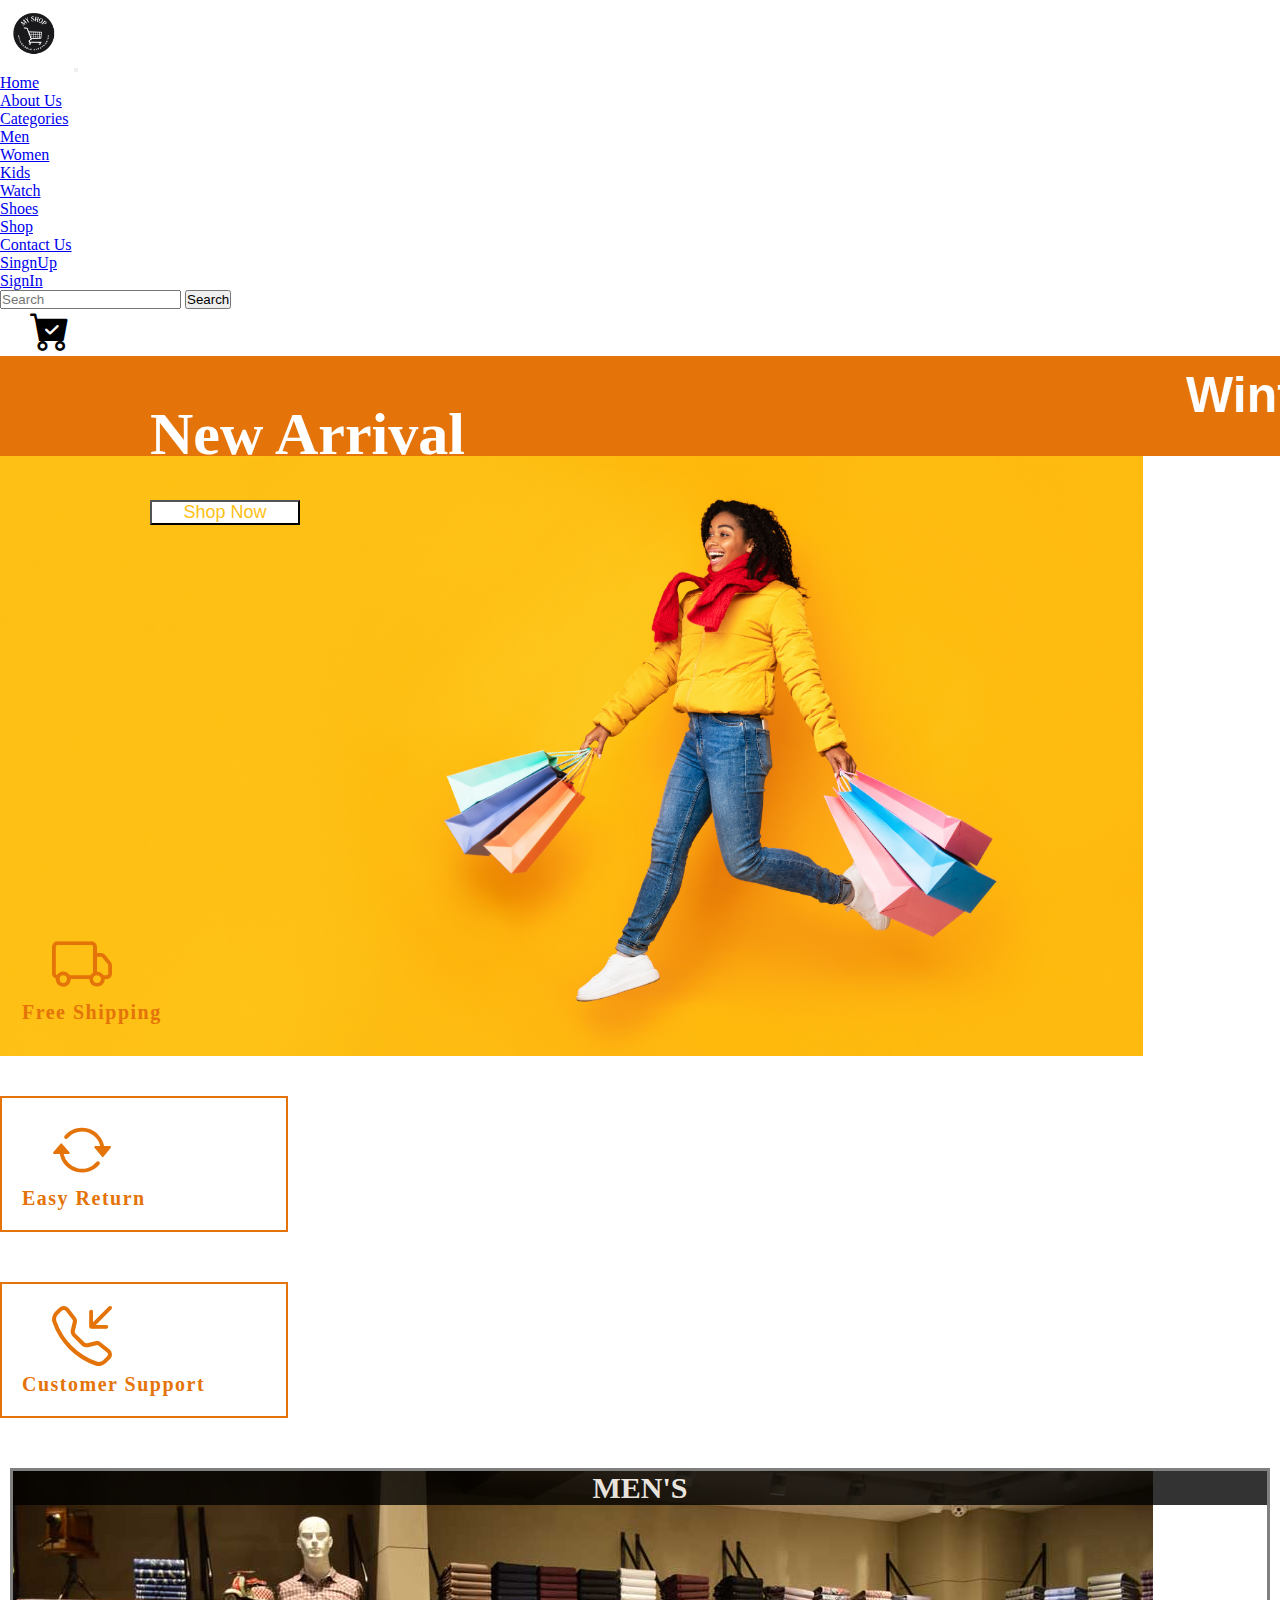
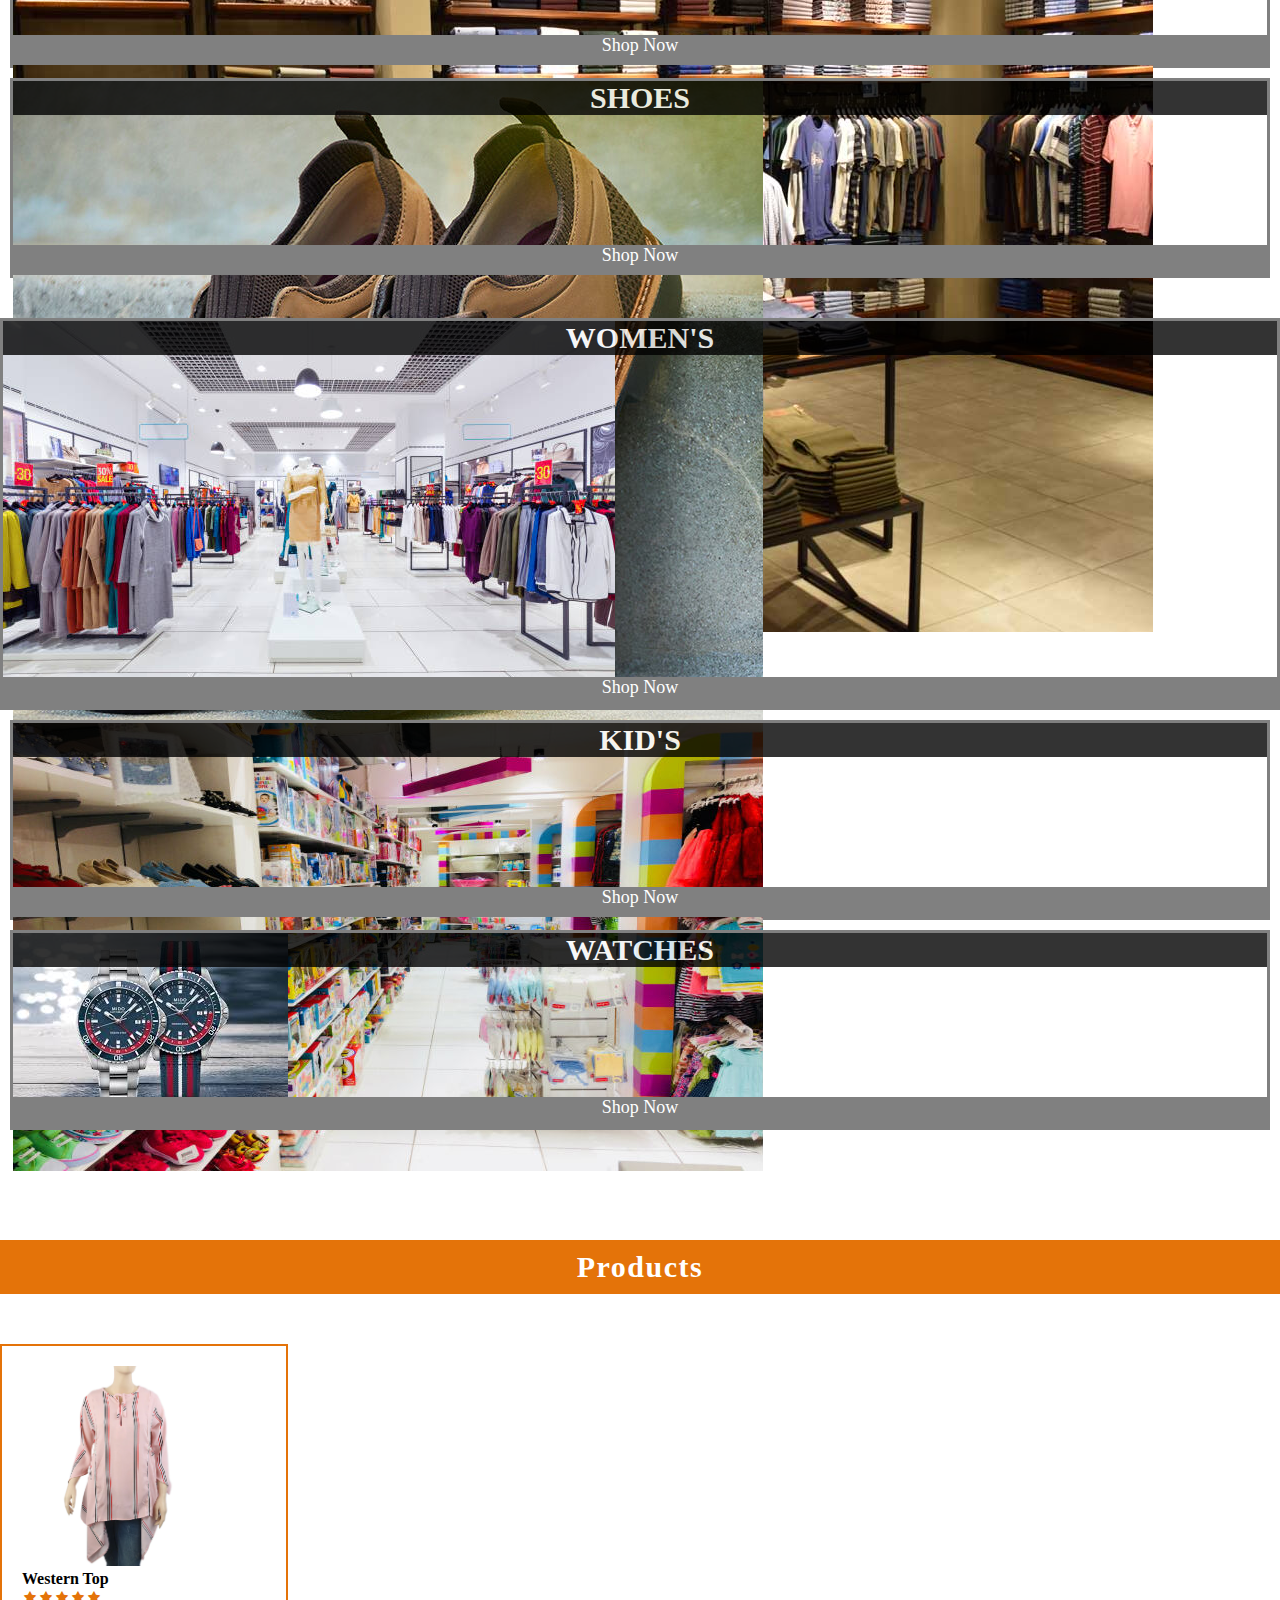
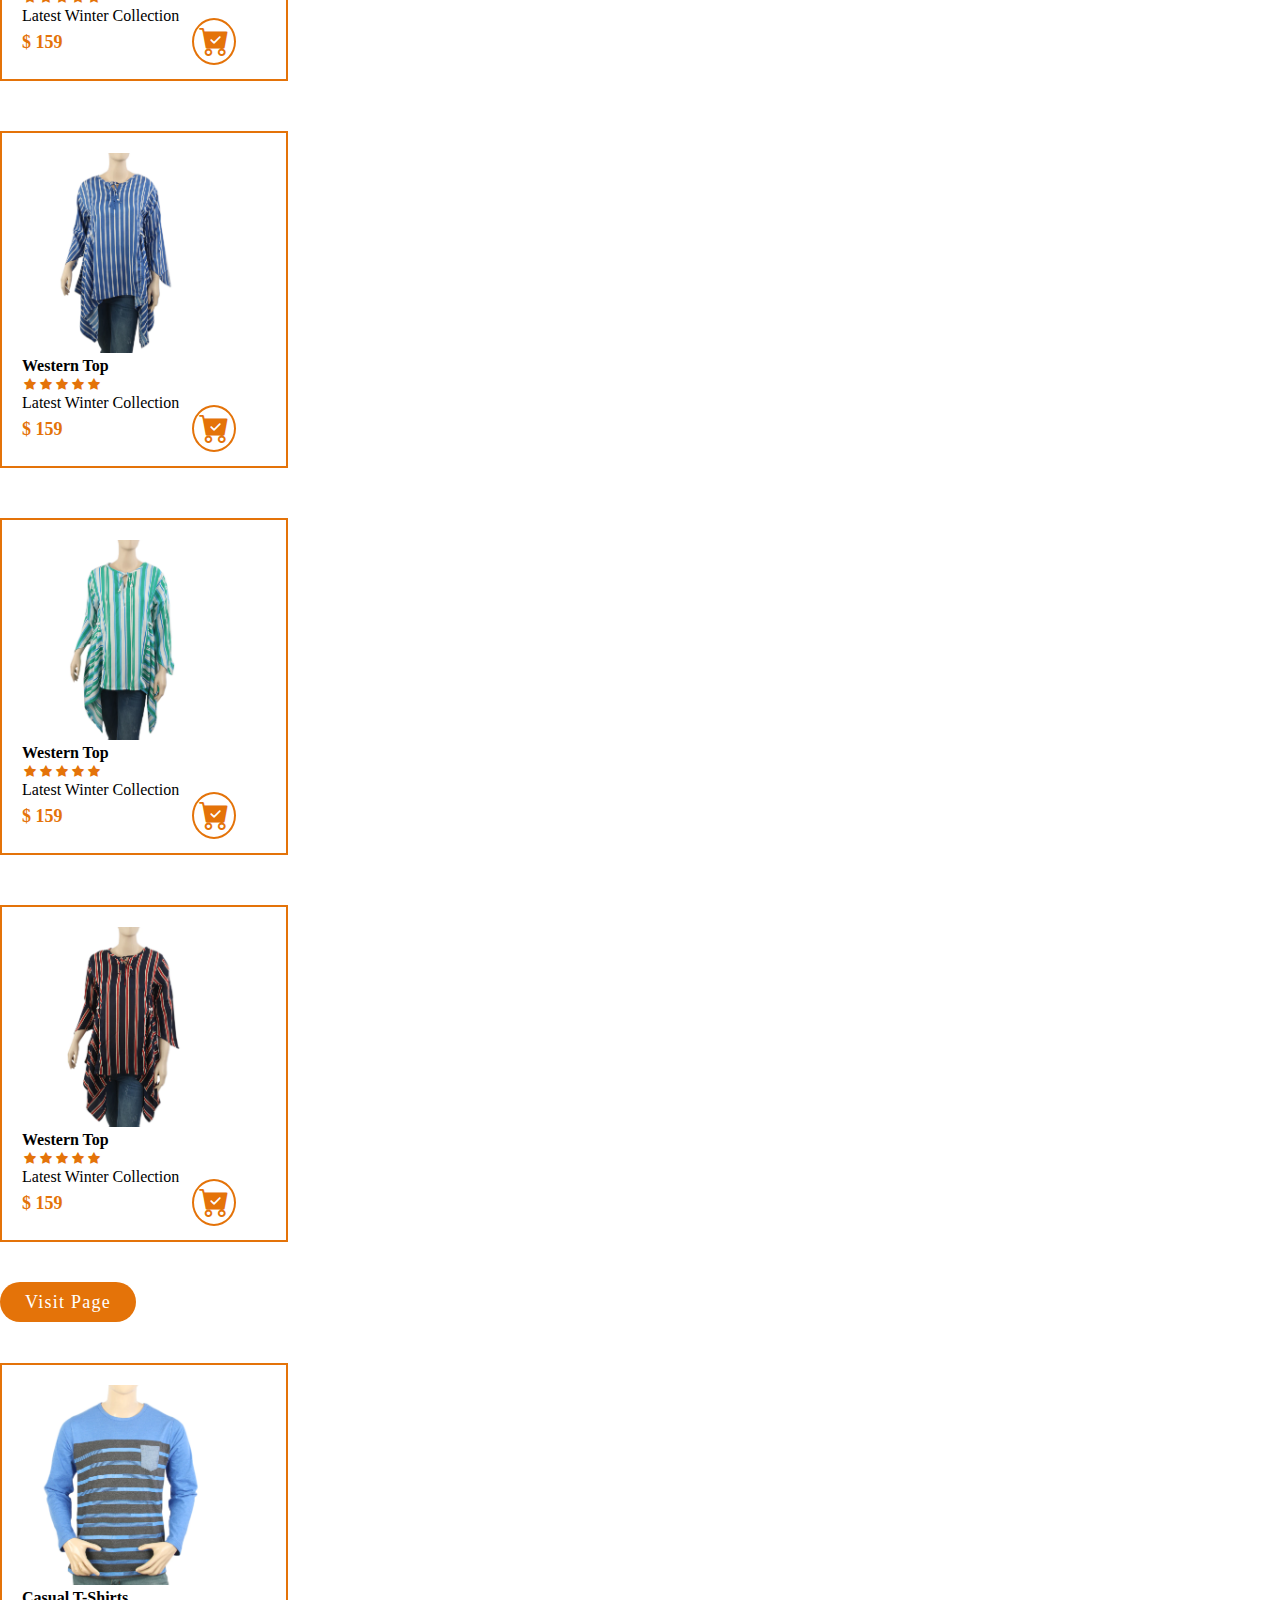
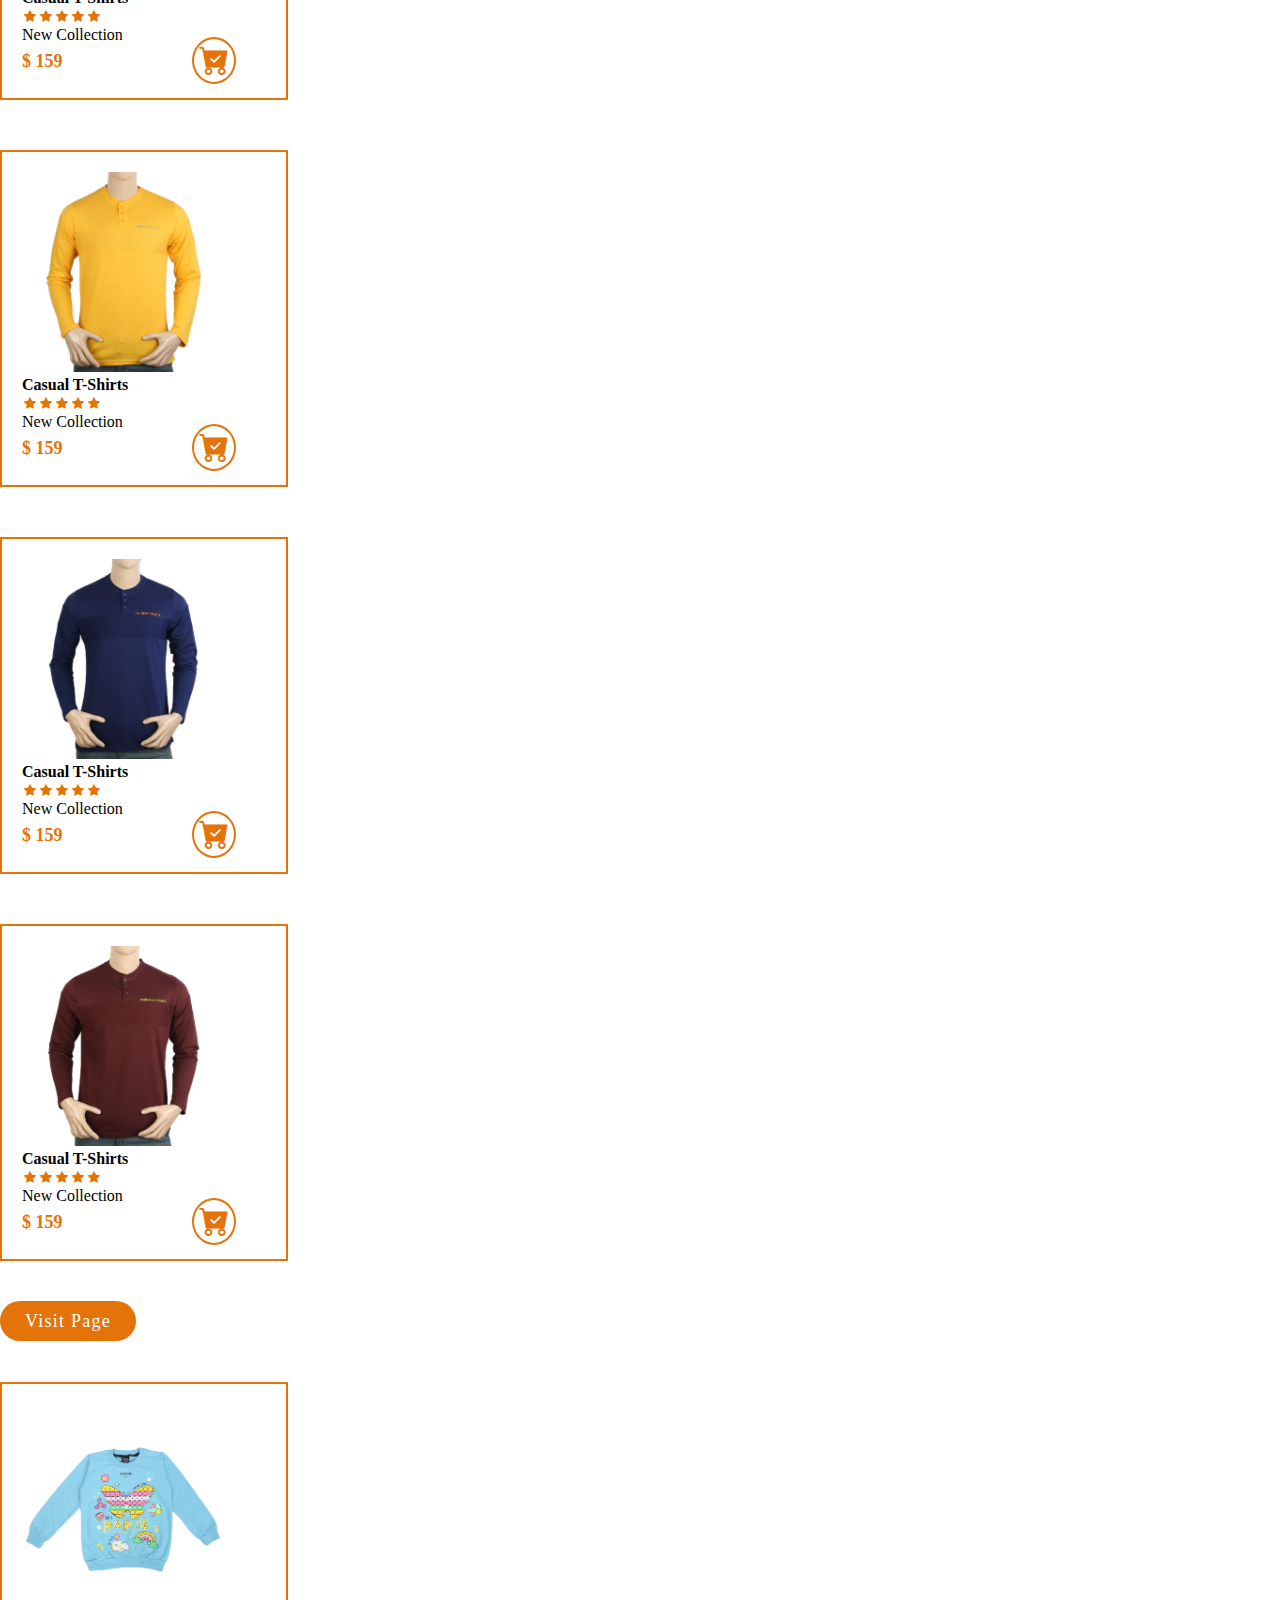
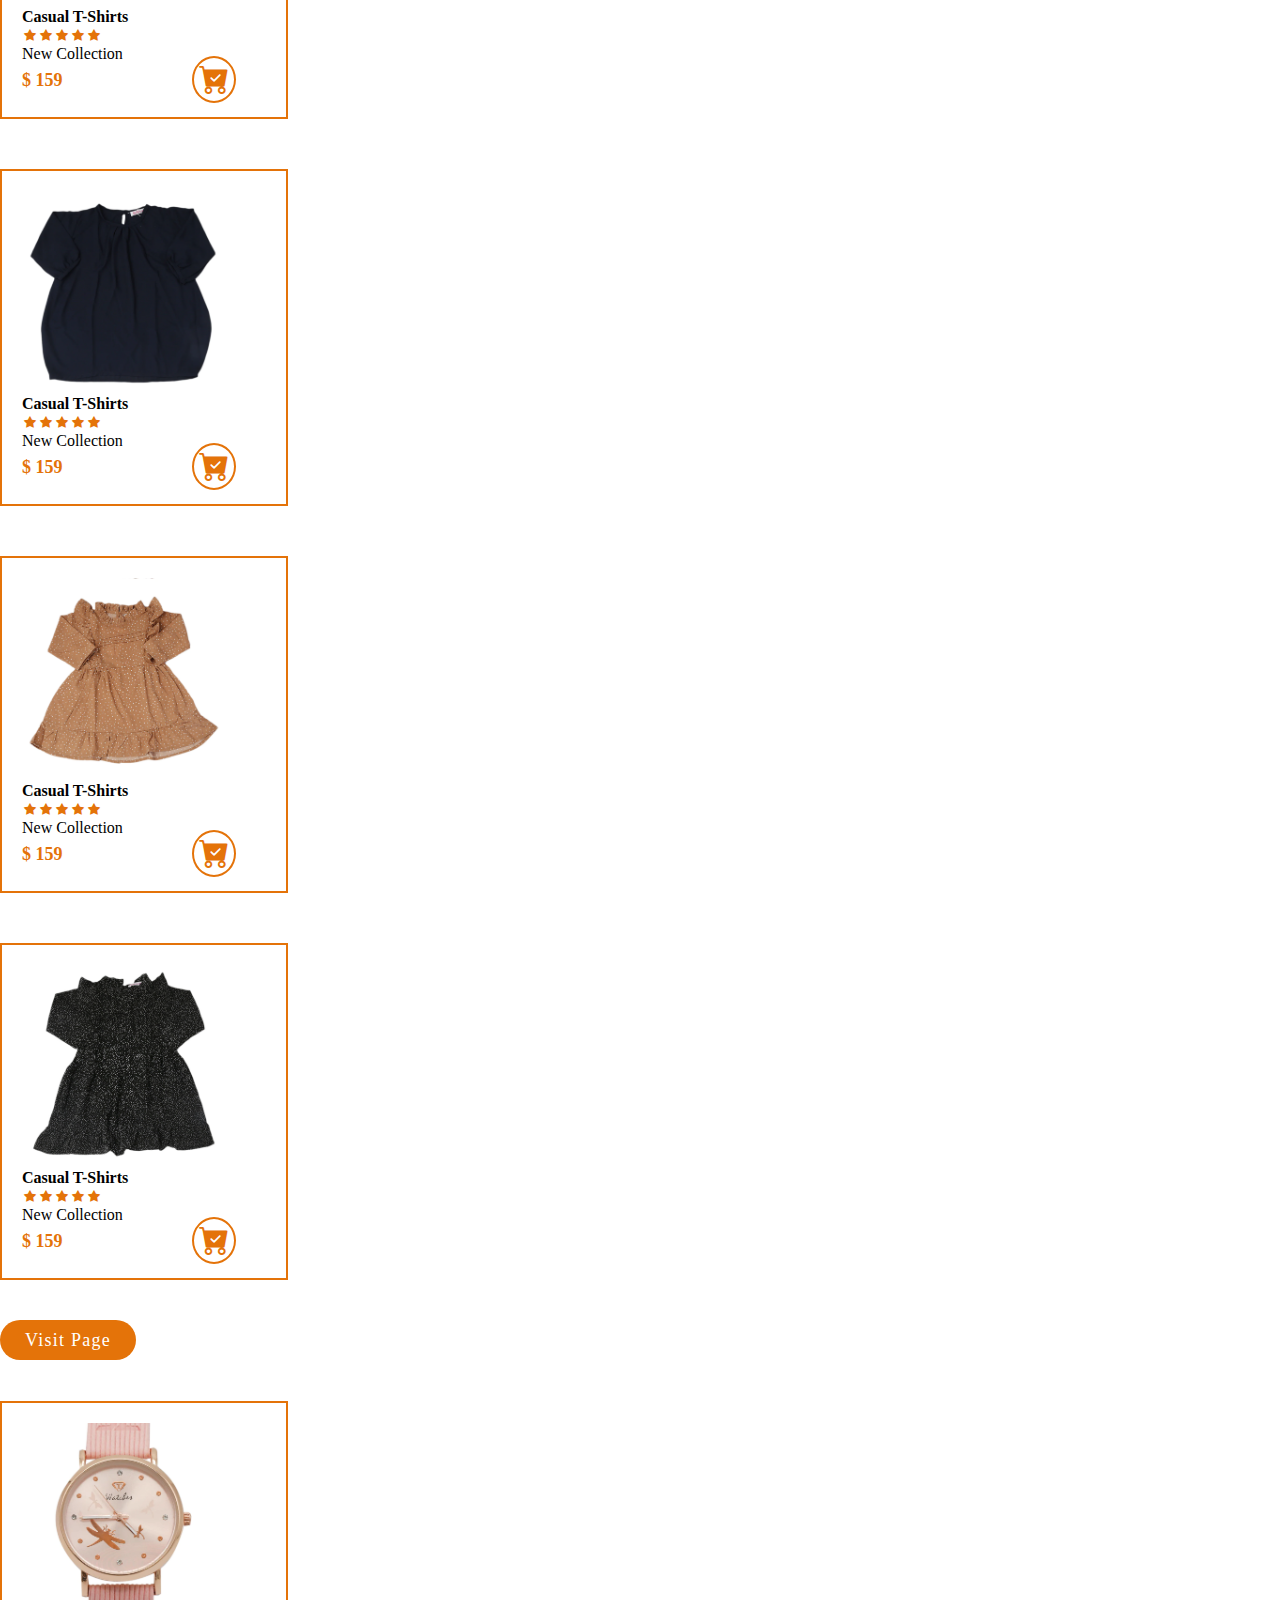
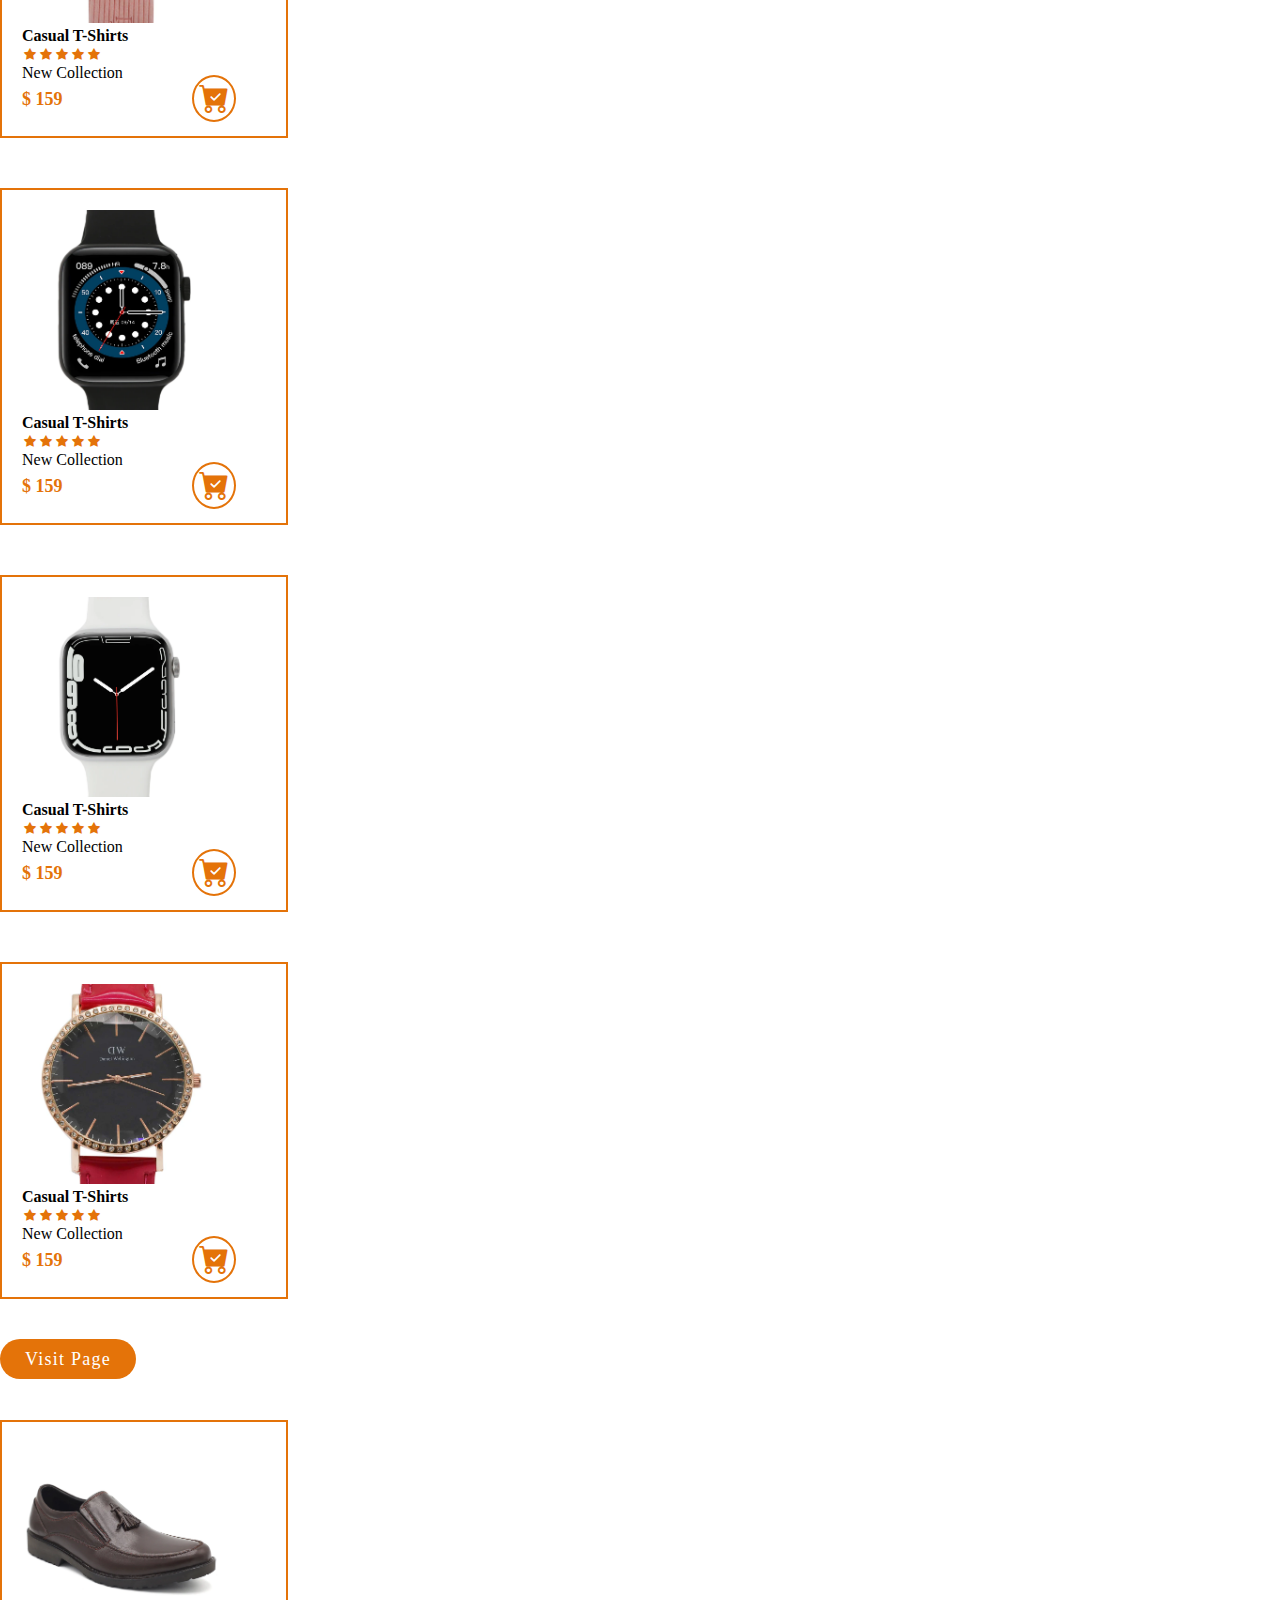
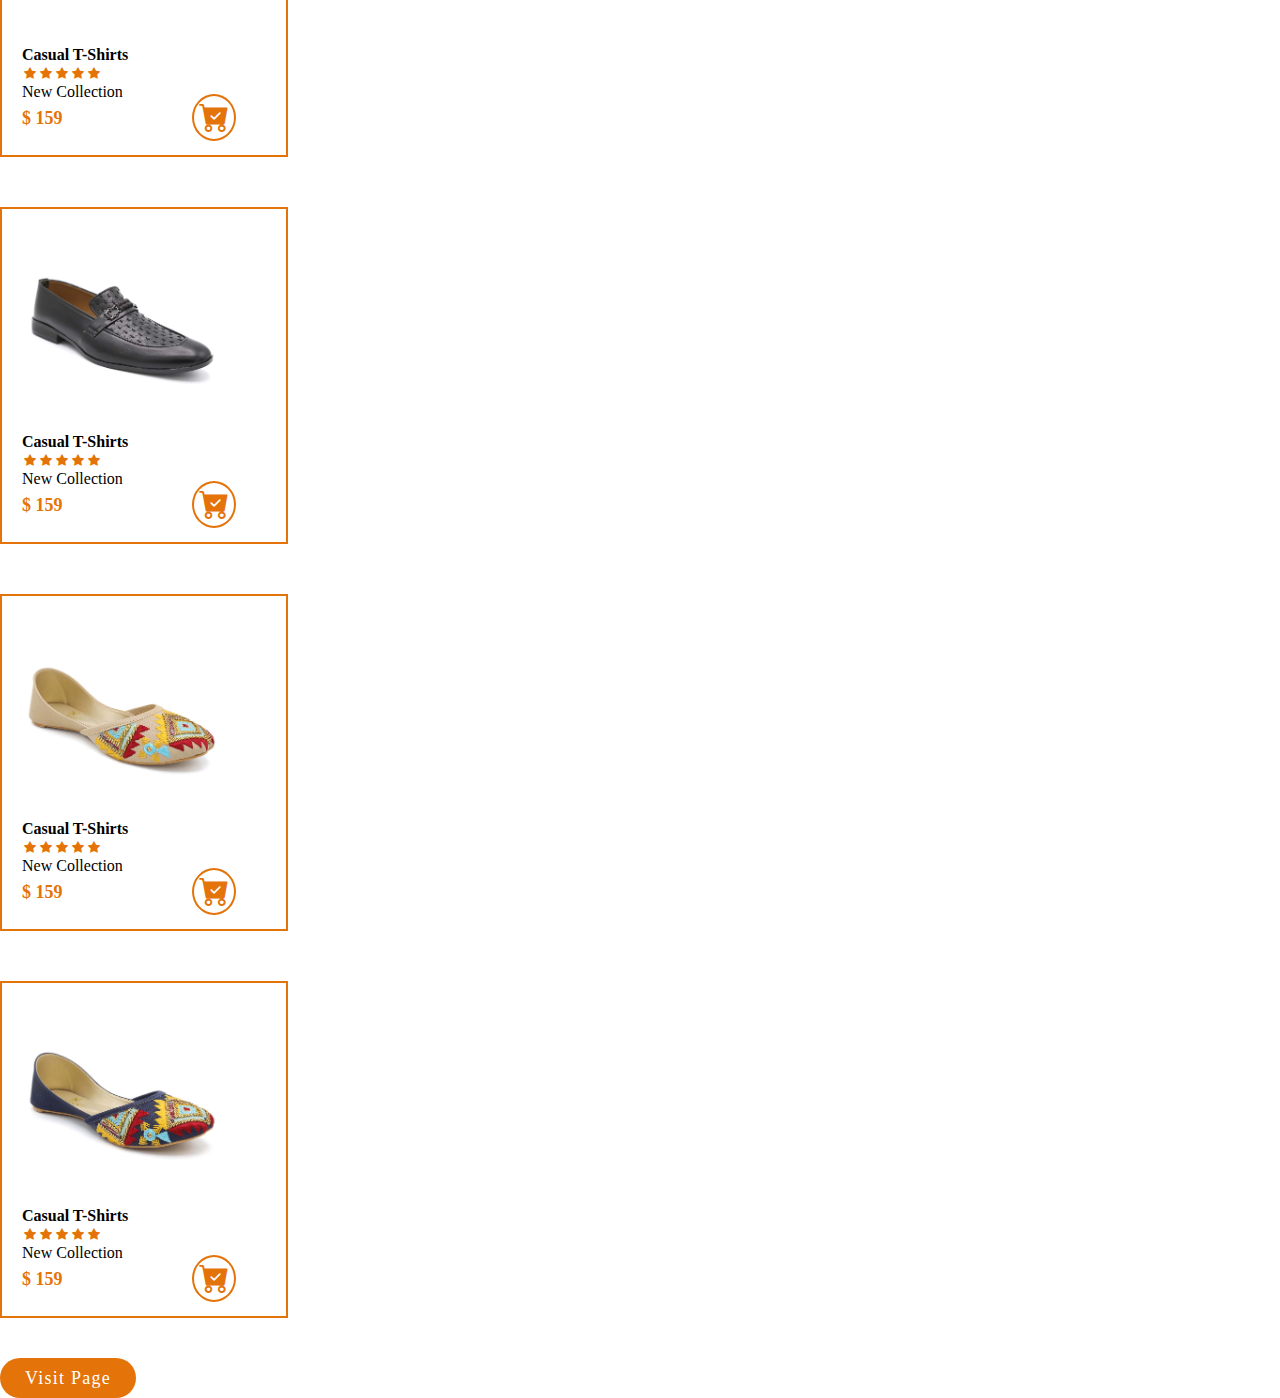
<file: index.html>
<!DOCTYPE html>
<html lang="en">
<head>
    <meta charset="UTF-8">
    <meta http-equiv="X-UA-Compatible" content="IE=edge">
    <meta name="viewport" content="width=device-width, initial-scale=1.0">
    
    <link rel="stylesheet" href="https://cdn.jsdelivr.net/npm/bootstrap-icons@1.9.1/font/bootstrap-icons.css">
    <link href="https://cdn.jsdelivr.net/npm/bootstrap@5.2.2/dist/css/bootstrap.min.css" rel="stylesheet" integrity="sha384-Zenh87qX5JnK2Jl0vWa8Ck2rdkQ2Bzep5IDxbcnCeuOxjzrPF/et3URy9Bv1WTRi" crossorigin="anonymous">
    <link rel="stylesheet" href="style.css" type="text/css">
    <title>My Store</title>
</head>
<body>
    
<!-- NAVBAR -->

<nav class="navbar navbar-expand-lg navbar-light bg-light">
    <div class="container-fluid">
      <!-- <a class="navbar-brand" href="#">Navbar</a> -->
      
          <img src="./image/mylogo.png" alt="" width="70" height="70">
        
      <button class="navbar-toggler" type="button" data-bs-toggle="collapse" data-bs-target="#navbarSupportedContent" aria-controls="navbarSupportedContent" aria-expanded="false" aria-label="Toggle navigation">
        <span class="navbar-toggler-icon"></span>
      </button>
      
      <div class="collapse navbar-collapse" id="navbarSupportedContent">
        <ul class="navbar-nav me-auto mb-2 mb-lg-0">
          <li class="nav-item">
            <a class="nav-link active" aria-current="page" href="#">Home</a>
          </li>
          <li class="nav-item">
            <a class="nav-link" href="#">About Us</a>
          </li>
          <li class="nav-item dropdown">
            <a class="nav-link dropdown-toggle" href="#" id="navbarDropdown" role="button" data-bs-toggle="dropdown" aria-expanded="false">
             Categories
            </a>
            <ul class="dropdown-menu" aria-labelledby="navbarDropdown">
              <li><a class="dropdown-item" href="./pages/men.html">Men</a></li>
              <li><a class="dropdown-item" href="./pages/women.html">Women</a></li>
              <li><a class="dropdown-item" href="./pages/gilrs.html">Kids</a></li>
              <li><a class="dropdown-item" href="#">Watch</a></li>
              <li><a class="dropdown-item" href="./pages/shoes.html">Shoes</a></li>
            </ul>
          </li>
          <li class="nav-item">
            <a class="nav-link" href="./pages/shoppage1.html">Shop</a>
          </li>
          <li class="nav-item">
            <a class="nav-link" href="#">Contact Us</a>
          </li>
          <li class="nav-item">
            <a class="nav-link" href="#">SingnUp</a>
          </li>
          <li class="nav-item">
            <a class="nav-link" href="#">SignIn</a>
          </li>  
        </ul>
       
        
        <form class="d-flex">
          <input class="form-control me-2" type="search" placeholder="Search" aria-label="Search">
          <button class="btn btn-outline-success" type="submit">Search</button>
        </form>
        <i class="bi bi-cart-check-fill"></i>
      </div>
      <!-- <i class="bi bi-cart-check-fill"></i> -->
    </div>
  </nav>

 





  


    <!-- https://www.clicky.pk/ -->
    <div class="conatiner-fluid">
        <div class="row">
            <div class="marquee col-md-12">
                <marquee class="blink" scrollamount="10">Winter Sale Flat 25%</marquee>
            </div>
        </div>
    </div>


   
<!-- MAIN SECTION -->

  <div class=" mainsection ">
        <div class="row">
            <div class="col-md-12">
               
                <img src="./image/mainimage.png" class="w-100 img-fluid d-inline">
                <h2>New Arrival</h2>
                <button type="button" class="btn ">Shop Now</button>
            </div>
        </div>
    </div>

    <div class="container text-center mt-5 ">
      <div class="row features-main">
        <div class="col-md-4  ">
          <div class="card features" style="width: 18rem;">
            <i class="bi bi-truck"></i>
            <div class="card-body">
              <h3 class="card-title">Free Shipping</h3>
    
            </div>
          </div>
        </div>
        <div class="col-md-4 ">
          <div class="card features" style="width: 18rem;">
            <i class="bi bi-arrow-repeat"></i>
            <div class="card-body">
              <h3 class="card-title">Easy Return</h3>
              
            </div>
          </div>
        </div>
        <div class="col-md-4 ">
          <div class="card features" style="width: 18rem;">
            <i class="bi bi-telephone-inbound"></i>
            <div class="card-body">
              <h3 class="card-title">Customer Support</h3>
              
            </div>
          </div>
        </div>
    
      </div>
    </div>
       

    <div class="container mt-5 ">
      <div class="row">
        <div class="col-md-3 category ">
          <div class="category-sub img-hover-zoom">
            <img src="./image/men.jpg" class="w-100 h-100 img-fluid d-inline ">
            <p>MEN'S</p>
            <a href="#">Shop Now</a>
          </div>
          <div class="category-sub img-hover-zoom">
            <img src="./image/shoes.jpg" class="w-100 h-100 img-fluid d-inline">
            <p>SHOES</p>
            <a href="#">Shop Now</a>
          </div>
        </div>
        <div class="col-md-6 d-flex flex-wrap align-items-center category-sub1 img-hover-zoom ">
          <!-- <div class=""> -->
          <img src="./image/women1.jpg" class="w-100 h-100 img-fluid d-inline ">
          <p>WOMEN'S</p>
          <a href="#">Shop Now</a>
        <!-- </div> -->
        </div>
        <div class="col-md-3 category ">
          <div class="category-sub img-hover-zoom">
            <img src="./image/kids.jpg" class="w-100 h-100 img-fluid d-inline">
            <p>KID'S</p>
            <a href="#">Shop Now</a>
          </div>
          <div class="category-sub img-hover-zoom">
            <img src="./image/watch.jpg" class="w-100 h-100 img-fluid d-inline">
            <p>WATCHES</p>
            <a href="#">Shop Now</a>
          </div>
        </div>
      </div>
    </div>
    



<!-- PRODUCTS -->






<!-- 
    <div class="col-md-3 mt-3 categories-sub">
      <div class="card features" style="width: 18rem;">
        <img src="./image/products/w1.webp" class="w-100 img-fluid d-inline">
        <div class="card-body">
          <h5 class="card-title">Western Top</h5>
          <div class="rating"> <i class="bi bi-star-fill"></i>
            <i class="bi bi-star-fill"></i>
            <i class="bi bi-star-fill"></i>
            <i class="bi bi-star-fill"></i>
            <i class="bi bi-star-fill"></i> 
          </div>
          <p class="card-text">Latest Winter Collection</p>
          <div class="pricetag" >
            <h4>$ 159</h4>
    <a href="#" ><i class="bi bi-cart-check-fill"></i></a>
          </div>

        </div>
      </div>
    </div> -->
    
    <div class="container-fluid">
      <div class="row categories-title">
          
              <h2>Products</h2>
          
      </div>
  </div>

    <div class="container-fluid  ">
      <div class="row ">
    
        <div class="col-md-3 mt-3 ">
          <div class="card features" style="width: 18rem;">
            <img id='w1' src="./image/products/women/w1.webp" 
            onmouseover="onHover(id,'./image/products/women/w1a.webp');" 
            onmouseout="offHover(id,'./image/products/women/w1.webp');"  
            class="w-100 img-fluid d-inline">
            <div class="card-body">
              <h5 class="card-title">Western Top</h5>
          <div class="rating"> <i class="bi bi-star-fill"></i>
            <i class="bi bi-star-fill"></i>
            <i class="bi bi-star-fill"></i>
            <i class="bi bi-star-fill"></i>
            <i class="bi bi-star-fill"></i> 
          </div>
          <p class="card-text">Latest Winter Collection</p>
          <div class="pricetag" >
            <h4>$ 159</h4>
    <a href="#" ><i class="bi bi-cart-check-fill"></i></a>
          </div>
    
            </div>
          </div>
        </div>
         <div class="col-md-3 mt-3 categories-sub">
          <div class="card features" style="width: 18rem;">
            <img id='w2' src="./image/products/women/w2.webp" 
            onmouseover="onHover(id,'./image/products/women/w2a.webp');" 
            onmouseout="offHover(id,'./image/products/women/w2.webp');"  
            class="w-100 img-fluid d-inline">
            <div class="card-body">
              <h5 class="card-title">Western Top</h5>
          <div class="rating"> <i class="bi bi-star-fill"></i>
            <i class="bi bi-star-fill"></i>
            <i class="bi bi-star-fill"></i>
            <i class="bi bi-star-fill"></i>
            <i class="bi bi-star-fill"></i> 
          </div>
          <p class="card-text">Latest Winter Collection</p>
          <div class="pricetag" >
            <h4>$ 159</h4>
    <a href="#" ><i class="bi bi-cart-check-fill"></i></a>
          </div>
    
            </div>
          </div>
        </div>
        <div class="col-md-3 mt-3 categories-sub">
          <div class="card features" style="width: 18rem;">
            <img id='w3' src="./image/products/women/w3.webp" 
            onmouseover="onHover(id,'./image/products/women/w3a.webp');" 
            onmouseout="offHover(id,'./image/products/women/w3.webp');"  
            class="w-100 img-fluid d-inline">
            <div class="card-body">
              <h5 class="card-title">Western Top</h5>
          <div class="rating"> <i class="bi bi-star-fill"></i>
            <i class="bi bi-star-fill"></i>
            <i class="bi bi-star-fill"></i>
            <i class="bi bi-star-fill"></i>
            <i class="bi bi-star-fill"></i> 
          </div>
          <p class="card-text">Latest Winter Collection</p>
          <div class="pricetag" >
            <h4>$ 159</h4>
    <a href="#" ><i class="bi bi-cart-check-fill"></i></a>
          </div>
    
            </div>
          </div>
        </div>
        <div class="col-md-3 mt-3 categories-sub">
          <div class="card features" style="width: 18rem;">
            <img id='w4' src="./image/products/women/w4.webp" 
            onmouseover="onHover(id,'./image/products/women/w4a.webp');" 
            onmouseout="offHover(id,'./image/products/women/w4.webp');"  
            class="w-100 img-fluid d-inline">
            <div class="card-body">
              <h5 class="card-title">Western Top</h5>
          <div class="rating"> <i class="bi bi-star-fill"></i>
            <i class="bi bi-star-fill"></i>
            <i class="bi bi-star-fill"></i>
            <i class="bi bi-star-fill"></i>
            <i class="bi bi-star-fill"></i> 
          </div>
          <p class="card-text">Latest Winter Collection</p>
          <div class="pricetag" >
            <h4>$ 159</h4>
    <a href="#" ><i class="bi bi-cart-check-fill"></i></a>
          </div>
    
            </div>
          </div>
        </div>    
      </div>
    </div>
  
 
    <div class="container-fluid text-center">
      <div class="row">
        <div class="col-md-12 " >
          <a href="./pages/women.html" class="visit">Visit Page</a>
         </div>
      </div>
    </div>


<!-- <-------------------------MEN'S PRODUCT-------------------- -->

 <div class="container-fluid  ">
  <div class="row categories">

    <div class="col-md-3 mt-3 categories-sub">
      <div class="card features" style="width: 18rem;">
        <img id='m1' src="./image/products/men/m1.webp" 
            onmouseover="onHover(id,'./image/products/men/m1a.webp');" 
            onmouseout="offHover(id,'./image/products/men/m1.webp');"  
            class="w-100 img-fluid d-inline">
        <div class="card-body">
          <h5 class="card-title">Casual T-Shirts</h5>
      <div class="rating"> <i class="bi bi-star-fill"></i>
        <i class="bi bi-star-fill"></i>
        <i class="bi bi-star-fill"></i>
        <i class="bi bi-star-fill"></i>
        <i class="bi bi-star-fill"></i> 
      </div>
      <p class="card-text">New Collection</p>
      <div class="pricetag" >
        <h4>$ 159</h4>
<a href="#" ><i class="bi bi-cart-check-fill"></i></a>
      </div>

        </div>
      </div>
    </div>
    <div class="col-md-3 mt-3 categories-sub">
      <div class="card features" style="width: 18rem;">
        <img id='m2' src="./image/products/men/m2.webp" 
            onmouseover="onHover(id,'./image/products/men/m2a.webp');" 
            onmouseout="offHover(id,'./image/products/men/m2.webp');"  
            class="w-100 img-fluid d-inline">
        <div class="card-body">
          <h5 class="card-title">Casual T-Shirts</h5>
      <div class="rating"> <i class="bi bi-star-fill"></i>
        <i class="bi bi-star-fill"></i>
        <i class="bi bi-star-fill"></i>
        <i class="bi bi-star-fill"></i>
        <i class="bi bi-star-fill"></i> 
      </div>
      <p class="card-text">New Collection</p>
      <div class="pricetag" >
        <h4>$ 159</h4>
<a href="#" ><i class="bi bi-cart-check-fill"></i></a>
      </div>

        </div>
      </div>
    </div>
    <div class="col-md-3 mt-3 categories-sub">
      <div class="card features" style="width: 18rem;">
        <img id='m3' src="./image/products/men/m3.webp" 
            onmouseover="onHover(id,'./image/products/men/m3a.webp');" 
            onmouseout="offHover(id,'./image/products/men/m3.webp');"  
            class="w-100 img-fluid d-inline">
        <div class="card-body">
          <h5 class="card-title">Casual T-Shirts</h5>
      <div class="rating"> <i class="bi bi-star-fill"></i>
        <i class="bi bi-star-fill"></i>
        <i class="bi bi-star-fill"></i>
        <i class="bi bi-star-fill"></i>
        <i class="bi bi-star-fill"></i> 
      </div>
      <p class="card-text">New Collection</p>
      <div class="pricetag" >
        <h4>$ 159</h4>
<a href="#" ><i class="bi bi-cart-check-fill"></i></a>
      </div>

        </div>
      </div>
    </div>
    <div class="col-md-3 mt-3 categories-sub">
      <div class="card features" style="width: 18rem;">
        <img id='m4' src="./image/products/men/m4.webp" 
            onmouseover="onHover(id,'./image/products/men/m4a.webp');" 
            onmouseout="offHover(id,'./image/products/men/m4.webp');"  
            class="w-100 img-fluid d-inline">
        <div class="card-body">
          <h5 class="card-title">Casual T-Shirts</h5>
      <div class="rating"> <i class="bi bi-star-fill"></i>
        <i class="bi bi-star-fill"></i>
        <i class="bi bi-star-fill"></i>
        <i class="bi bi-star-fill"></i>
        <i class="bi bi-star-fill"></i> 
      </div>
      <p class="card-text">New Collection</p>
      <div class="pricetag" >
        <h4>$ 159</h4>
<a href="#" ><i class="bi bi-cart-check-fill"></i></a>
      </div>

        </div>
      </div>
    </div>    
  </div>
</div>


<div class="container-fluid text-center">
  <div class="row">
    <div class="col-md-12">
      <a href="./pages/men.html" class="visit">Visit Page</a>
     </div>
  </div>
</div> 



<!-- -------------------------KIDS-------------------- -->

<div class="container-fluid  ">
  <div class="row categories">

    <div class="col-md-3 mt-3 categories-sub">
      <div class="card features" style="width: 18rem;">
        <img id='k1' src="./image/products/Girls/g1.webp" 
            onmouseover="onHover(id,'./image/products/Girls/g1a.webp');" 
            onmouseout="offHover(id,'./image/products/Girls/g1.webp');"  
            class="w-100 img-fluid d-inline">
        <div class="card-body">
          <h5 class="card-title">Casual T-Shirts</h5>
      <div class="rating"> <i class="bi bi-star-fill"></i>
        <i class="bi bi-star-fill"></i>
        <i class="bi bi-star-fill"></i>
        <i class="bi bi-star-fill"></i>
        <i class="bi bi-star-fill"></i> 
      </div>
      <p class="card-text">New Collection</p>
      <div class="pricetag" >
        <h4>$ 159</h4>
<a href="#" ><i class="bi bi-cart-check-fill"></i></a>
      </div>

        </div>
      </div>
    </div>
    <div class="col-md-3 mt-3 categories-sub">
      <div class="card features" style="width: 18rem;">
        <img id='k2' src="./image/products/Girls/g2.webp" 
            onmouseover="onHover(id,'./image/products/Girls/g2a.webp');" 
            onmouseout="offHover(id,'./image/products/Girls/g2.webp');"  
            class="w-100 img-fluid d-inline">
        <div class="card-body">
          <h5 class="card-title">Casual T-Shirts</h5>
      <div class="rating"> <i class="bi bi-star-fill"></i>
        <i class="bi bi-star-fill"></i>
        <i class="bi bi-star-fill"></i>
        <i class="bi bi-star-fill"></i>
        <i class="bi bi-star-fill"></i> 
      </div>
      <p class="card-text">New Collection</p>
      <div class="pricetag" >
        <h4>$ 159</h4>
<a href="#" ><i class="bi bi-cart-check-fill"></i></a>
      </div>

        </div>
      </div>
    </div>
    <div class="col-md-3 mt-3 categories-sub">
      <div class="card features" style="width: 18rem;">
        <img id='k3' src="./image/products/Girls/g3.webp" 
            onmouseover="onHover(id,'./image/products/Girls/g3a.webp');" 
            onmouseout="offHover(id,'./image/products/Girls/g3.webp');"  
            class="w-100 img-fluid d-inline">
        <div class="card-body">
          <h5 class="card-title">Casual T-Shirts</h5>
      <div class="rating"> <i class="bi bi-star-fill"></i>
        <i class="bi bi-star-fill"></i>
        <i class="bi bi-star-fill"></i>
        <i class="bi bi-star-fill"></i>
        <i class="bi bi-star-fill"></i> 
      </div>
      <p class="card-text">New Collection</p>
      <div class="pricetag" >
        <h4>$ 159</h4>
<a href="#" ><i class="bi bi-cart-check-fill"></i></a>
      </div>

        </div>
      </div>
    </div>
    <div class="col-md-3 mt-3 categories-sub">
      <div class="card features" style="width: 18rem;">
        <img id='k4' src="./image/products/Girls/g4.jpg" 
            onmouseover="onHover(id,'./image/products/Girls/g4a.jpg');" 
            onmouseout="offHover(id,'./image/products/Girls/g4.jpg');"  
            class="w-100 img-fluid d-inline">
        <div class="card-body">
          <h5 class="card-title">Casual T-Shirts</h5>
      <div class="rating"> <i class="bi bi-star-fill"></i>
        <i class="bi bi-star-fill"></i>
        <i class="bi bi-star-fill"></i>
        <i class="bi bi-star-fill"></i>
        <i class="bi bi-star-fill"></i> 
      </div>
      <p class="card-text">New Collection</p>
      <div class="pricetag" >
        <h4>$ 159</h4>
<a href="#" ><i class="bi bi-cart-check-fill"></i></a>
      </div>

        </div>
      </div>
    </div>    
  </div>
</div>


<div class="container-fluid text-center">
  <div class="row">
    <div class="col-md-12">
      <a href="./pages/gilrs.html" class="visit">Visit Page</a>
     </div>
  </div>
</div>



<!-- -------------------------WATCHES-------------------- -->

<div class="container-fluid  ">
  <div class="row categories">

    <div class="col-md-3 mt-3 categories-sub">
      <div class="card features" style="width: 18rem;">
        <img id='ww1' src="./image/products/watches/w1.webp" 
            onmouseover="onHover(id,'./image/products/watches/w1a.webp');" 
            onmouseout="offHover(id,'./image/products/watches/w1.webp');"  
            class="w-100 img-fluid d-inline">
        <div class="card-body">
          <h5 class="card-title">Casual T-Shirts</h5>
      <div class="rating"> <i class="bi bi-star-fill"></i>
        <i class="bi bi-star-fill"></i>
        <i class="bi bi-star-fill"></i>
        <i class="bi bi-star-fill"></i>
        <i class="bi bi-star-fill"></i> 
      </div>
      <p class="card-text">New Collection</p>
      <div class="pricetag" >
        <h4>$ 159</h4>
<a href="#" ><i class="bi bi-cart-check-fill"></i></a>
      </div>

        </div>
      </div>
    </div>
    <div class="col-md-3 mt-3 categories-sub">
      <div class="card features" style="width: 18rem;">
        <img id='ww2' src="./image/products/watches/w2.webp" 
        onmouseover="onHover(id,'./image/products/watches/w2a.webp');" 
        onmouseout="offHover(id,'./image/products/watches/w2.webp');"  
        class="w-100 img-fluid d-inline">
        <div class="card-body">
          <h5 class="card-title">Casual T-Shirts</h5>
      <div class="rating"> <i class="bi bi-star-fill"></i>
        <i class="bi bi-star-fill"></i>
        <i class="bi bi-star-fill"></i>
        <i class="bi bi-star-fill"></i>
        <i class="bi bi-star-fill"></i> 
      </div>
      <p class="card-text">New Collection</p>
      <div class="pricetag" >
        <h4>$ 159</h4>
<a href="#" ><i class="bi bi-cart-check-fill"></i></a>
      </div>

        </div>
      </div>
    </div>
    <div class="col-md-3 mt-3 categories-sub">
      <div class="card features" style="width: 18rem;">
        <img id='ww3' src="./image/products/watches/w3.webp" 
            onmouseover="onHover(id,'./image/products/watches/w3a.webp');" 
            onmouseout="offHover(id,'./image/products/watches/w3.webp');"  
            class="w-100 img-fluid d-inline">
        <div class="card-body">
          <h5 class="card-title">Casual T-Shirts</h5>
      <div class="rating"> <i class="bi bi-star-fill"></i>
        <i class="bi bi-star-fill"></i>
        <i class="bi bi-star-fill"></i>
        <i class="bi bi-star-fill"></i>
        <i class="bi bi-star-fill"></i> 
      </div>
      <p class="card-text">New Collection</p>
      <div class="pricetag" >
        <h4>$ 159</h4>
<a href="#" ><i class="bi bi-cart-check-fill"></i></a>
      </div>

        </div>
      </div>
    </div>
    <div class="col-md-3 mt-3 categories-sub">
      <div class="card features" style="width: 18rem;">
        <img id='ww4' src="./image/products/watches/w4.webp" 
            onmouseover="onHover(id,'./image/products/watches/w4a.webp');" 
            onmouseout="offHover(id,'./image/products/watches/w4.webp');"  
            class="w-100 img-fluid d-inline">
        <div class="card-body">
          <h5 class="card-title">Casual T-Shirts</h5>
      <div class="rating"> <i class="bi bi-star-fill"></i>
        <i class="bi bi-star-fill"></i>
        <i class="bi bi-star-fill"></i>
        <i class="bi bi-star-fill"></i>
        <i class="bi bi-star-fill"></i> 
      </div>
      <p class="card-text">New Collection</p>
      <div class="pricetag" >
        <h4>$ 159</h4>
<a href="#" ><i class="bi bi-cart-check-fill"></i></a>
      </div>

        </div>
      </div>
    </div>    
  </div>
</div>


<div class="container-fluid text-center">
  <div class="row">
    <div class="col-md-12">
      <a href="./pages/watch.html" class="visit">Visit Page</a>
     </div>
  </div>
</div> 



<!-- -------------------------SHOES-------------------- -->

<div class="container-fluid  ">
  <div class="row categories">

    <div class="col-md-3 mt-3 categories-sub">
      <div class="card features" style="width: 18rem;">
        <img id='s1' src="./image/products/shoes/s1.webp" 
            onmouseover="onHover(id,'./image/products/shoes/s1a.webp');" 
            onmouseout="offHover(id,'./image/products/shoes/s1.webp');"  
            class="w-100 img-fluid d-inline">
        <div class="card-body">
          <h5 class="card-title">Casual T-Shirts</h5>
      <div class="rating"> <i class="bi bi-star-fill"></i>
        <i class="bi bi-star-fill"></i>
        <i class="bi bi-star-fill"></i>
        <i class="bi bi-star-fill"></i>
        <i class="bi bi-star-fill"></i> 
      </div>
      <p class="card-text">New Collection</p>
      <div class="pricetag" >
        <h4>$ 159</h4>
<a href="#" ><i class="bi bi-cart-check-fill"></i></a>
      </div>

        </div>
      </div>
    </div>
    <div class="col-md-3 mt-3 categories-sub">
      <div class="card features" style="width: 18rem;">
        <img id='s2' src="./image/products/shoes/s2.webp" 
            onmouseover="onHover(id,'./image/products/shoes/s2a.webp');" 
            onmouseout="offHover(id,'./image/products/shoes/s2.webp');"  
            class="w-100 img-fluid d-inline">
        <div class="card-body">
          <h5 class="card-title">Casual T-Shirts</h5>
      <div class="rating"> <i class="bi bi-star-fill"></i>
        <i class="bi bi-star-fill"></i>
        <i class="bi bi-star-fill"></i>
        <i class="bi bi-star-fill"></i>
        <i class="bi bi-star-fill"></i> 
      </div>
      <p class="card-text">New Collection</p>
      <div class="pricetag" >
        <h4>$ 159</h4>
<a href="#" ><i class="bi bi-cart-check-fill"></i></a>
      </div>

        </div>
      </div>
    </div>
    <div class="col-md-3 mt-3 categories-sub">
      <div class="card features" style="width: 18rem;">
        <img id='s3' src="./image/products/shoes/s4.webp" 
            onmouseover="onHover(id,'./image/products/shoes/s4a.webp');" 
            onmouseout="offHover(id,'./image/products/shoes/s4.webp');"  
            class="w-100 img-fluid d-inline">
        <div class="card-body">
          <h5 class="card-title">Casual T-Shirts</h5>
      <div class="rating"> <i class="bi bi-star-fill"></i>
        <i class="bi bi-star-fill"></i>
        <i class="bi bi-star-fill"></i>
        <i class="bi bi-star-fill"></i>
        <i class="bi bi-star-fill"></i> 
      </div>
      <p class="card-text">New Collection</p>
      <div class="pricetag" >
        <h4>$ 159</h4>
<a href="#" ><i class="bi bi-cart-check-fill"></i></a>
      </div>

        </div>
      </div>
    </div>
    <div class="col-md-3 mt-3 categories-sub">
      <div class="card features" style="width: 18rem;">
        <img id='s4' src="./image/products/shoes/s5.webp" 
            onmouseover="onHover(id,'./image/products/shoes/s5a.webp');" 
            onmouseout="offHover(id,'./image/products/shoes/s5.webp');"  
            class="w-100 img-fluid d-inline">
        <div class="card-body">
          <h5 class="card-title">Casual T-Shirts</h5>
      <div class="rating"> <i class="bi bi-star-fill"></i>
        <i class="bi bi-star-fill"></i>
        <i class="bi bi-star-fill"></i>
        <i class="bi bi-star-fill"></i>
        <i class="bi bi-star-fill"></i> 
      </div>
      <p class="card-text">New Collection</p>
      <div class="pricetag" >
        <h4>$ 159</h4>
<a href="#" ><i class="bi bi-cart-check-fill"></i></a>
      </div>

        </div>
      </div>
    </div>    
  </div>
</div> 


<div class="container-fluid text-center">
  <div class="row">
    <div class="col-md-12">
      <a href="./pages/shoes.html" class="visit">Visit Page</a>
     </div>
  </div>
</div> 








<!-- <script>
function onHover(eId, newPic) {
document.getElementById(eId).src = newPic;
}
function offHover(eId, newPic) {
document.getElementById(eId).src = newPic;
}
</script> -->

    <script src="https://cdn.jsdelivr.net/npm/bootstrap@5.2.2/dist/js/bootstrap.bundle.min.js" integrity="sha384-OERcA2EqjJCMA+/3y+gxIOqMEjwtxJY7qPCqsdltbNJuaOe923+mo//f6V8Qbsw3" crossorigin="anonymous"></script>
    <script src="app.js"></script>
</body>
</html>
</file>
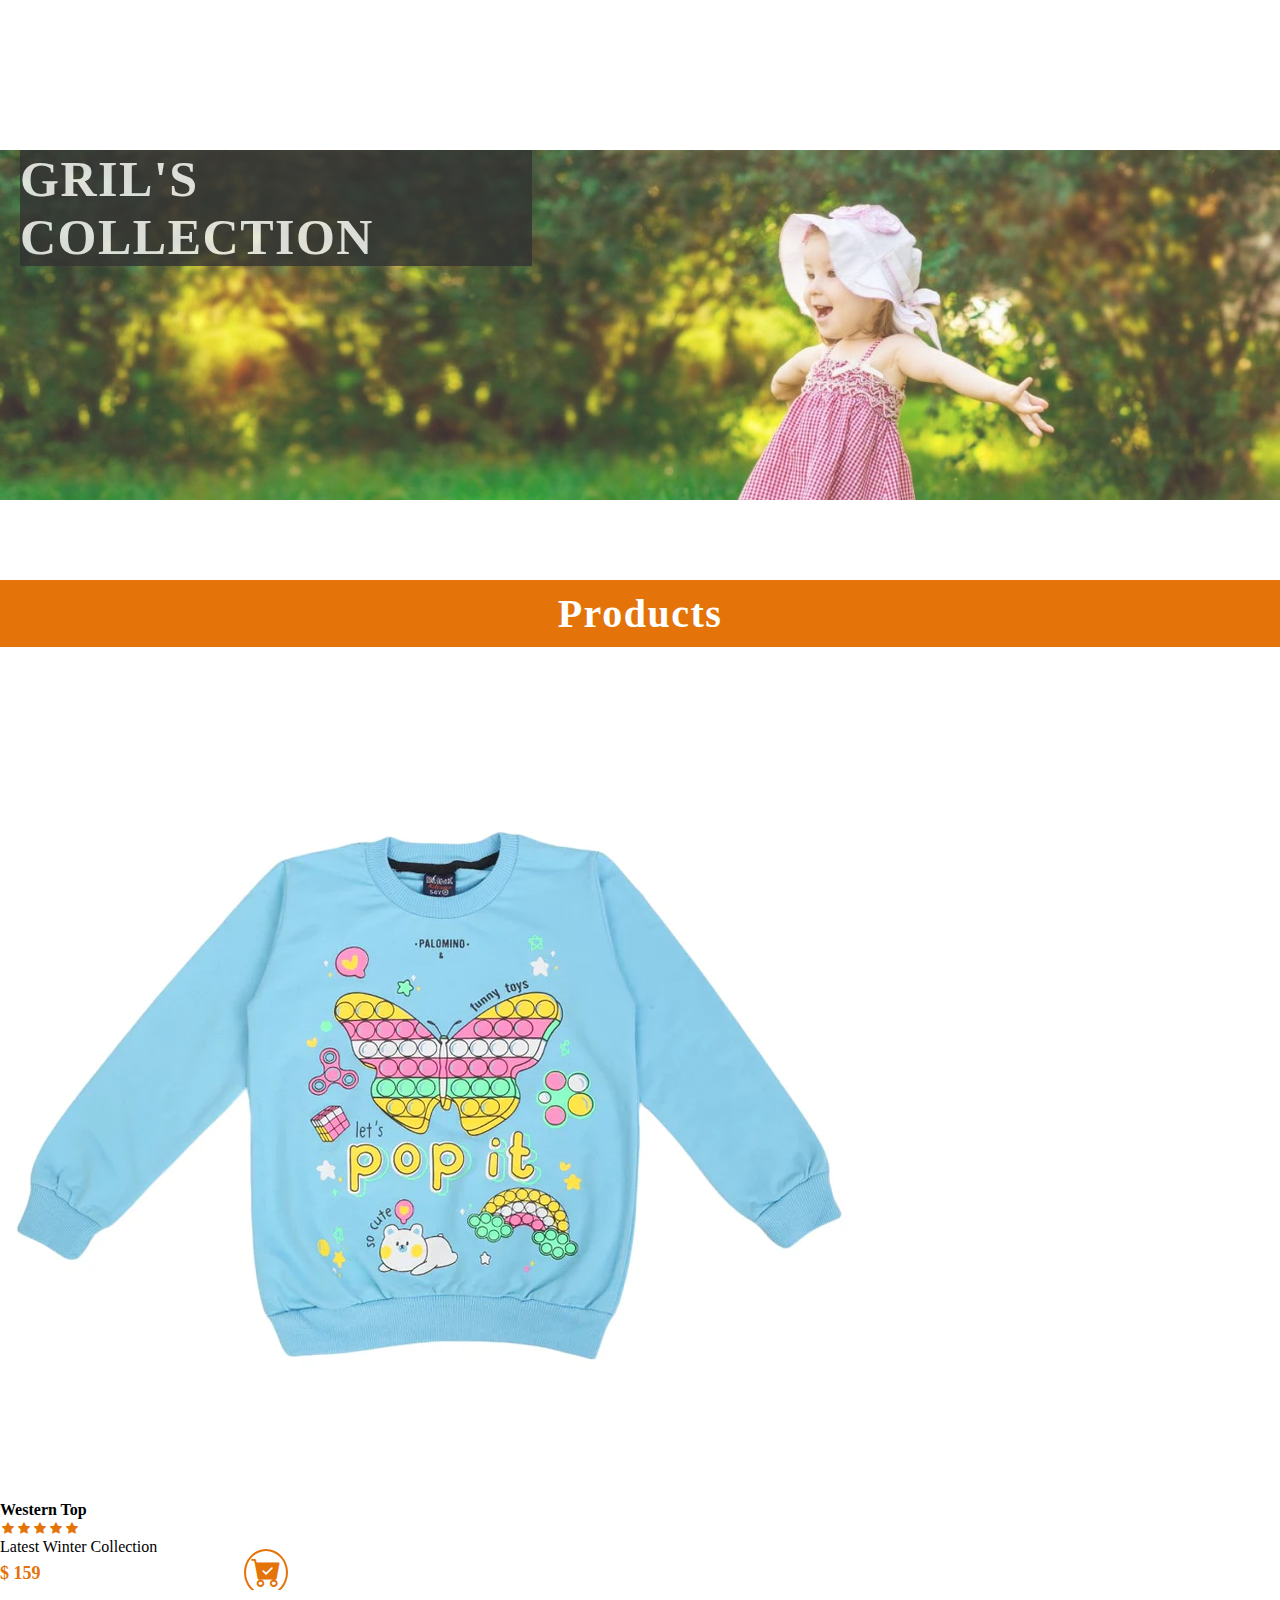
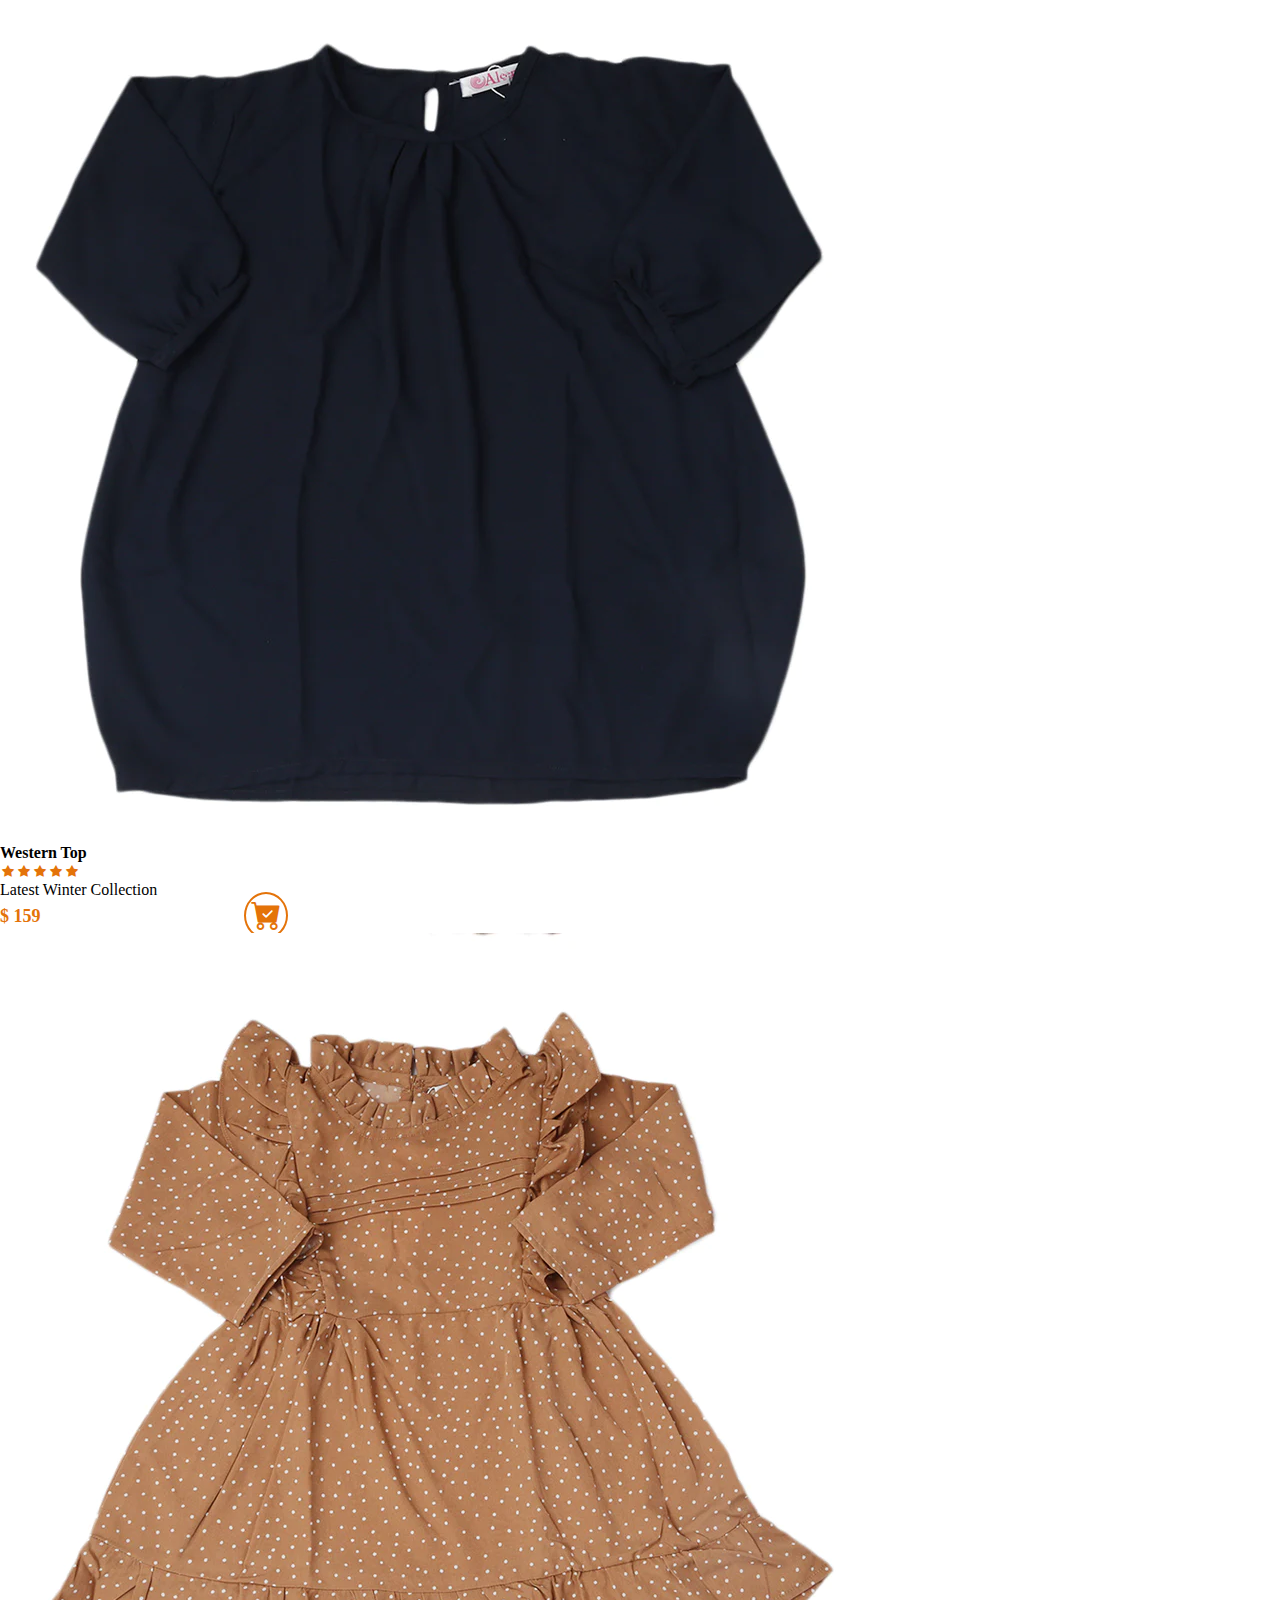
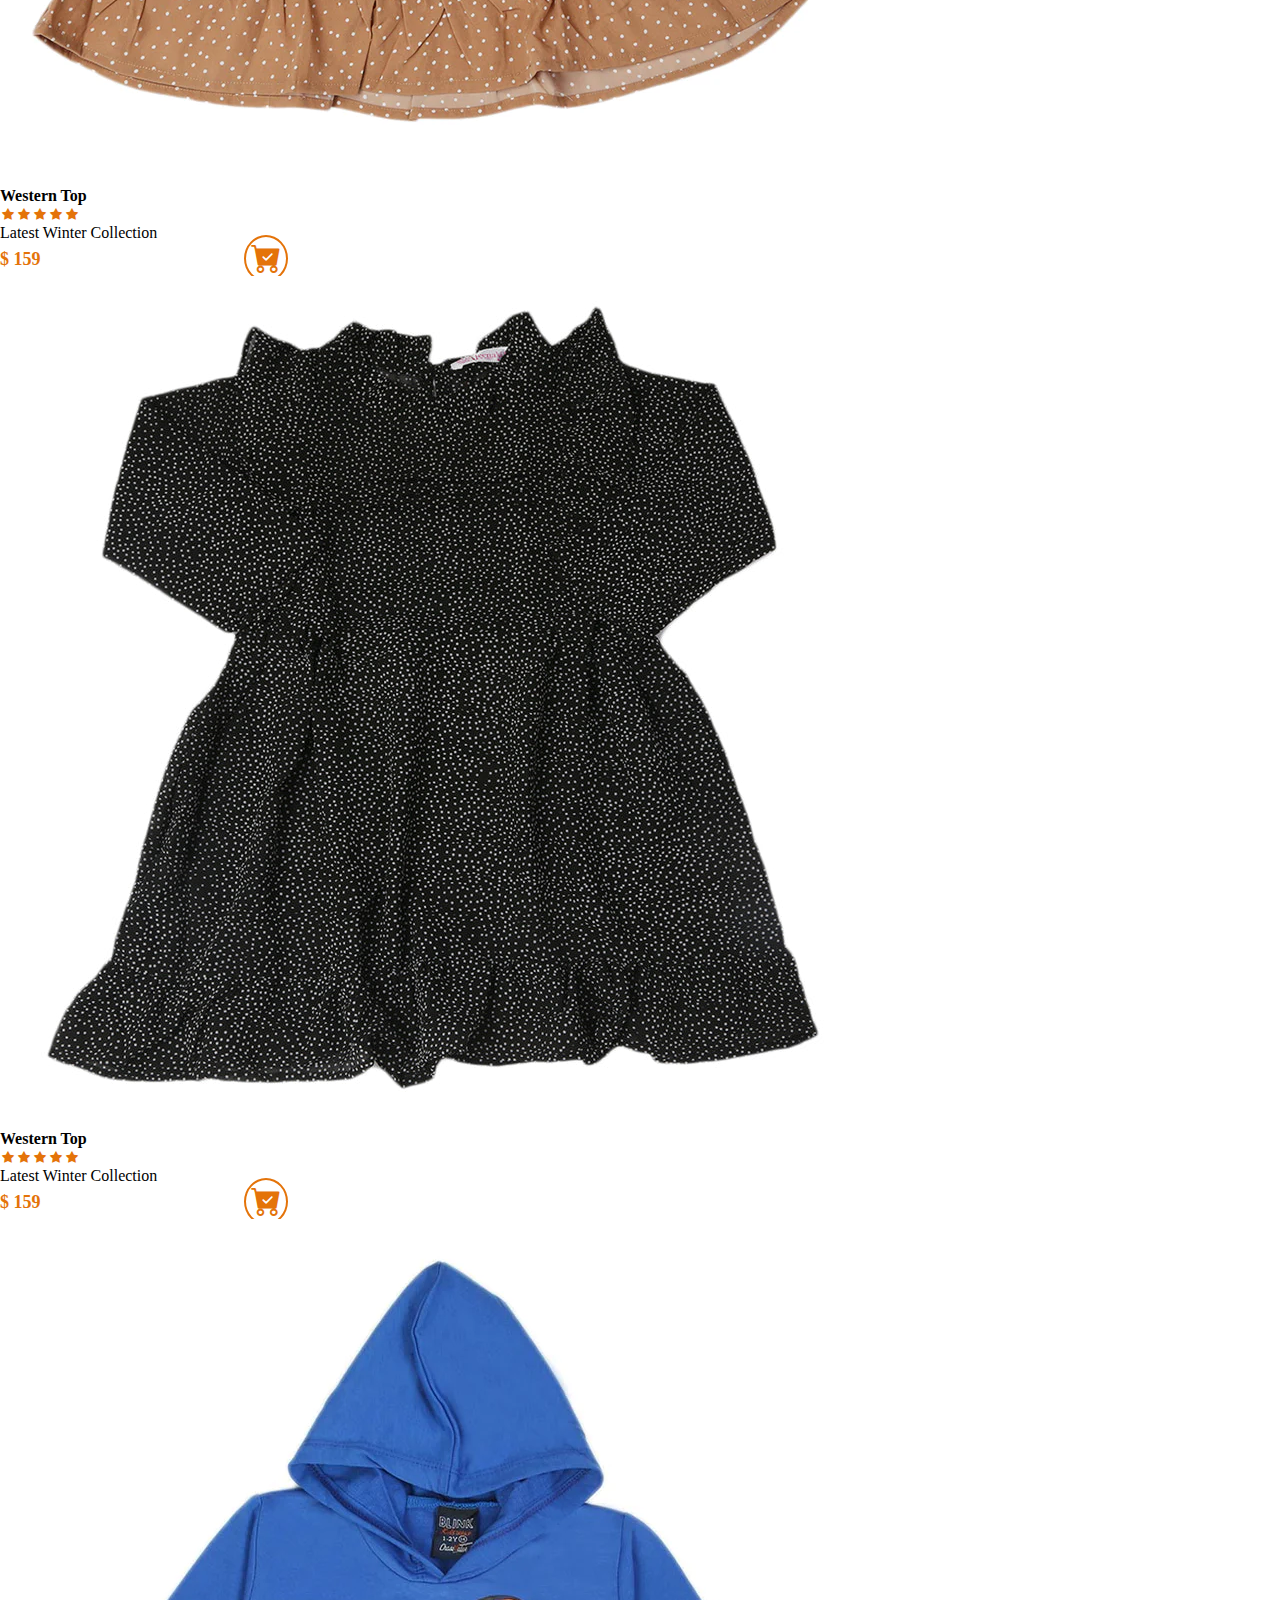
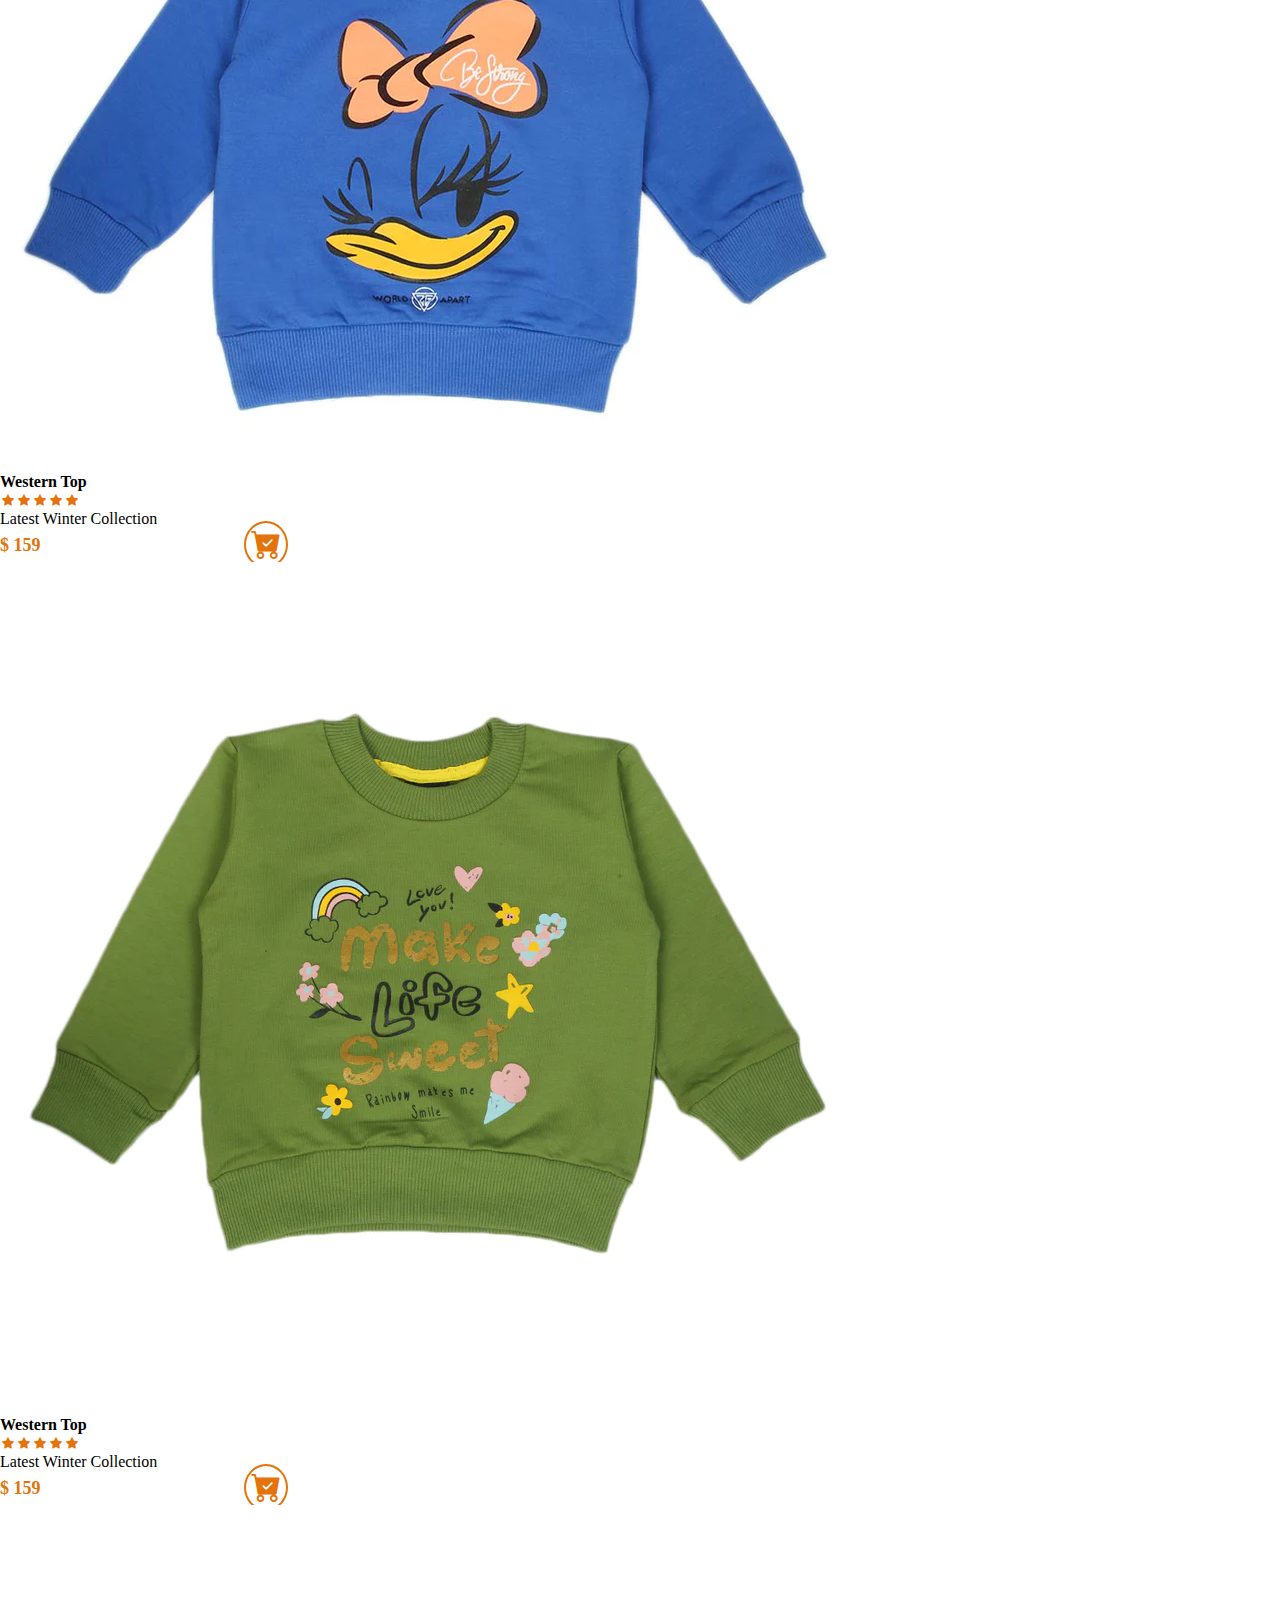
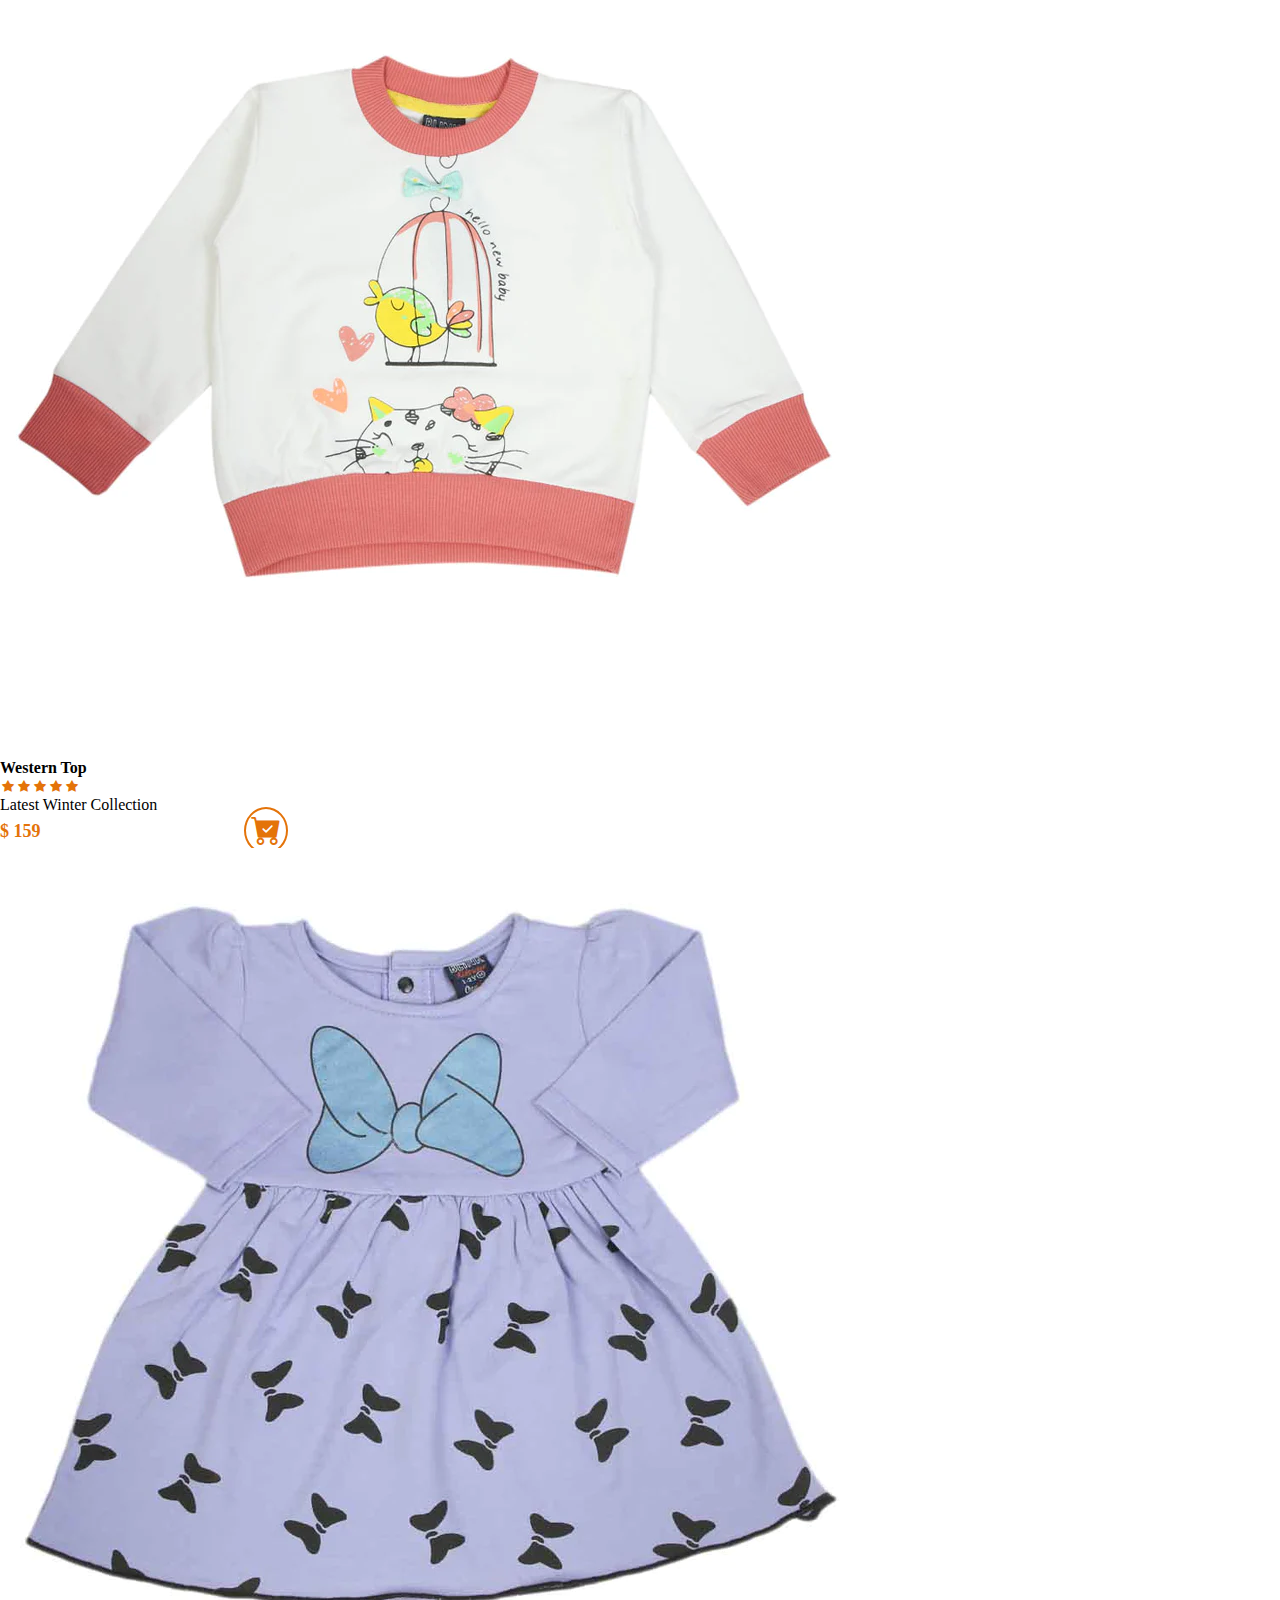
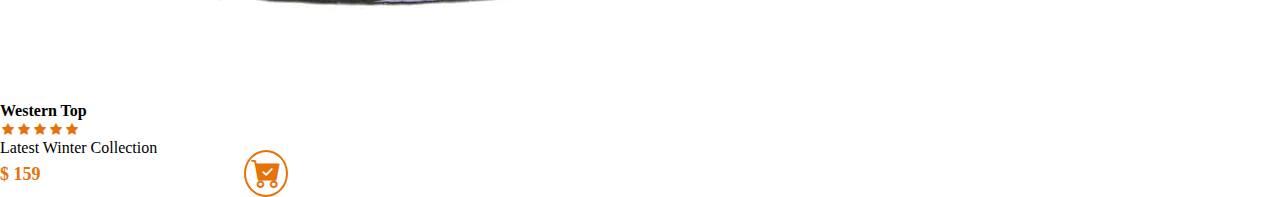
<file: pages/gilrs.html>
<!DOCTYPE html>
<html lang="en">
<head>
    <meta charset="UTF-8">
    <meta http-equiv="X-UA-Compatible" content="IE=edge">
    <meta name="viewport" content="width=device-width, initial-scale=1.0">
    
    <link rel="stylesheet" href="https://cdn.jsdelivr.net/npm/bootstrap-icons@1.9.1/font/bootstrap-icons.css">
    <link href="https://cdn.jsdelivr.net/npm/bootstrap@5.2.2/dist/css/bootstrap.min.css" rel="stylesheet" integrity="sha384-Zenh87qX5JnK2Jl0vWa8Ck2rdkQ2Bzep5IDxbcnCeuOxjzrPF/et3URy9Bv1WTRi" crossorigin="anonymous">
    <link rel="stylesheet" href="girls.css" type="text/css">
   
    
    <title>Document</title>
</head>
<body>
    
<div class="container-fluid">
    <div class="row girl-main">
        <div class="col-md-12  ">
            <h2>GRIL'S COLLECTION</h2>
        </div>
    </div>
</div>

<div class="container-fluid">
    <div class="row girl-products">
        
            <h2>Products</h2>
        
    </div>
</div>


<!-- PRODUCTS LIST -->


<div class="container-fluid mt-5 ">
    <div class="row">
  
      <div class="col-md-3 mt-3">
        <div class="card features" style="width: 18rem;">
          <img id='g1' src="../image/products/Girls/g1.webp" 
            onmouseover="onHover(id,'../image/products/Girls/g1a.webp');" 
            onmouseout="offHover(id,'../image/products/Girls/g1.webp');"  
            class="w-100 img-fluid d-inline">
          <div class="card-body">
            <h5 class="card-title">Western Top</h5>
            <div class="rating"> <i class="bi bi-star-fill"></i>
              <i class="bi bi-star-fill"></i>
              <i class="bi bi-star-fill"></i>
              <i class="bi bi-star-fill"></i>
              <i class="bi bi-star-fill"></i> 
            </div>
            <p class="card-text">Latest Winter Collection</p>
            <div class="pricetag" >
              <h4>$ 159</h4>
      <a href="#" ><i class="bi bi-cart-check-fill"></i></a>
            </div>
  
          </div>
        </div>
      </div>
      <div class="col-md-3 mt-3">
        <div class="card features" style="width: 18rem;">
          <img id='g2' src="../image/products/Girls/g2.webp" 
          onmouseover="onHover(id,'../image/products/Girls/g2a.webp');" 
          onmouseout="offHover(id,'../image/products/Girls/g2.webp');"  
          class="w-100 img-fluid d-inline">
          <div class="card-body">
            <h5 class="card-title">Western Top</h5>
            <div class="rating"> <i class="bi bi-star-fill"></i>
              <i class="bi bi-star-fill"></i>
              <i class="bi bi-star-fill"></i>
              <i class="bi bi-star-fill"></i>
              <i class="bi bi-star-fill"></i> 
            </div>
            <p class="card-text">Latest Winter Collection</p>
            <div class="pricetag" >
              <h4>$ 159</h4>
      <a href="#" ><i class="bi bi-cart-check-fill"></i></a>
            </div>
  
          </div>
        </div>
      </div>
      <div class="col-md-3 mt-3">
        <div class="card features" style="width: 18rem;">
          <img id='g3' src="../image/products/Girls/g3.webp" 
            onmouseover="onHover(id,'../image/products/Girls/g3a.webp');" 
            onmouseout="offHover(id,'../image/products/Girls/g3.webp');"  
            class="w-100 img-fluid d-inline">
          <div class="card-body">
            <h5 class="card-title">Western Top</h5>
            <div class="rating"> <i class="bi bi-star-fill"></i>
              <i class="bi bi-star-fill"></i>
              <i class="bi bi-star-fill"></i>
              <i class="bi bi-star-fill"></i>
              <i class="bi bi-star-fill"></i> 
            </div>
            <p class="card-text">Latest Winter Collection</p>
            <div class="pricetag" >
              <h4>$ 159</h4>
      <a href="#" ><i class="bi bi-cart-check-fill"></i></a>
            </div>
  
          </div>
        </div>
      </div>
  
      <div class="col-md-3 mt-3">
        <div class="card features" style="width: 18rem;">
          <img id='g4' src="../image/products/Girls/g4.jpg" 
            onmouseover="onHover(id,'../image/products/Girls/g4a.jpg');" 
            onmouseout="offHover(id,'../image/products/Girls/g4.jpg');"  
            class="w-100 img-fluid d-inline">
          <div class="card-body">
            <h5 class="card-title">Western Top</h5>
            <div class="rating"> <i class="bi bi-star-fill"></i>
              <i class="bi bi-star-fill"></i>
              <i class="bi bi-star-fill"></i>
              <i class="bi bi-star-fill"></i>
              <i class="bi bi-star-fill"></i> 
            </div>
            <p class="card-text">Latest Winter Collection</p>
            <div class="pricetag" >
              <h4>$ 159</h4>
      <a href="#" ><i class="bi bi-cart-check-fill"></i></a>
            </div>
  
          </div>
        </div>
      </div>

      <div class="col-md-3 mt-3">
        <div class="card features" style="width: 18rem;">
          <img id='g5' src="../image/products/Girls/g5.webp" 
          onmouseover="onHover(id,'../image/products/Girls/g5a.webp');" 
          onmouseout="offHover(id,'../image/products/Girls/g5.webp');"  
          class="w-100 img-fluid d-inline">
          <div class="card-body">
            <h5 class="card-title">Western Top</h5>
            <div class="rating"> <i class="bi bi-star-fill"></i>
              <i class="bi bi-star-fill"></i>
              <i class="bi bi-star-fill"></i>
              <i class="bi bi-star-fill"></i>
              <i class="bi bi-star-fill"></i> 
            </div>
            <p class="card-text">Latest Winter Collection</p>
            <div class="pricetag" >
              <h4>$ 159</h4>
      <a href="#" ><i class="bi bi-cart-check-fill"></i></a>
            </div>
  
          </div>
        </div>
      </div>

      <div class="col-md-3 mt-3">
        <div class="card features" style="width: 18rem;">
          <img id='g6' src="../image/products/Girls/g6.webp" 
          onmouseover="onHover(id,'../image/products/Girls/g6a.webp');" 
          onmouseout="offHover(id,'../image/products/Girls/g6.webp');"  
          class="w-100 img-fluid d-inline">
          <div class="card-body">
            <h5 class="card-title">Western Top</h5>
            <div class="rating"> <i class="bi bi-star-fill"></i>
              <i class="bi bi-star-fill"></i>
              <i class="bi bi-star-fill"></i>
              <i class="bi bi-star-fill"></i>
              <i class="bi bi-star-fill"></i> 
            </div>
            <p class="card-text">Latest Winter Collection</p>
            <div class="pricetag" >
              <h4>$ 159</h4>
      <a href="#" ><i class="bi bi-cart-check-fill"></i></a>
            </div>
  
          </div>
        </div>
      </div>

      <div class="col-md-3 mt-3">
        <div class="card features" style="width: 18rem;">
          <img id='g7' src="../image/products/Girls/g7.webp" 
          onmouseover="onHover(id,'../image/products/Girls/g7a.webp');" 
          onmouseout="offHover(id,'../image/products/Girls/g7.webp');"  
          class="w-100 img-fluid d-inline">
          <div class="card-body">
            <h5 class="card-title">Western Top</h5>
            <div class="rating"> <i class="bi bi-star-fill"></i>
              <i class="bi bi-star-fill"></i>
              <i class="bi bi-star-fill"></i>
              <i class="bi bi-star-fill"></i>
              <i class="bi bi-star-fill"></i> 
            </div>
            <p class="card-text">Latest Winter Collection</p>
            <div class="pricetag" >
              <h4>$ 159</h4>
      <a href="#" ><i class="bi bi-cart-check-fill"></i></a>
            </div>
  
          </div>
        </div>
      </div>
      <div class="col-md-3 mt-3">
        <div class="card features" style="width: 18rem;">
          <img id='g8' src="../image/products/Girls/g8.webp" 
          onmouseover="onHover(id,'../image/products/Girls/g8a.webp');" 
          onmouseout="offHover(id,'../image/products/Girls/g8.webp');"  
          class="w-100 img-fluid d-inline">
          <div class="card-body">
            <h5 class="card-title">Western Top</h5>
            <div class="rating"> <i class="bi bi-star-fill"></i>
              <i class="bi bi-star-fill"></i>
              <i class="bi bi-star-fill"></i>
              <i class="bi bi-star-fill"></i>
              <i class="bi bi-star-fill"></i> 
            </div>
            <p class="card-text">Latest Winter Collection</p>
            <div class="pricetag" >
              <h4>$ 159</h4>
      <a href="#" ><i class="bi bi-cart-check-fill"></i></a>
            </div>
  
          </div>
        </div>
      </div>
  
    </div>
  </div>


  


    <script src="https://cdn.jsdelivr.net/npm/bootstrap@5.2.2/dist/js/bootstrap.bundle.min.js" integrity="sha384-OERcA2EqjJCMA+/3y+gxIOqMEjwtxJY7qPCqsdltbNJuaOe923+mo//f6V8Qbsw3" crossorigin="anonymous"></script>
    <script src="../app.js"></script>
</body>
</html>
</file>
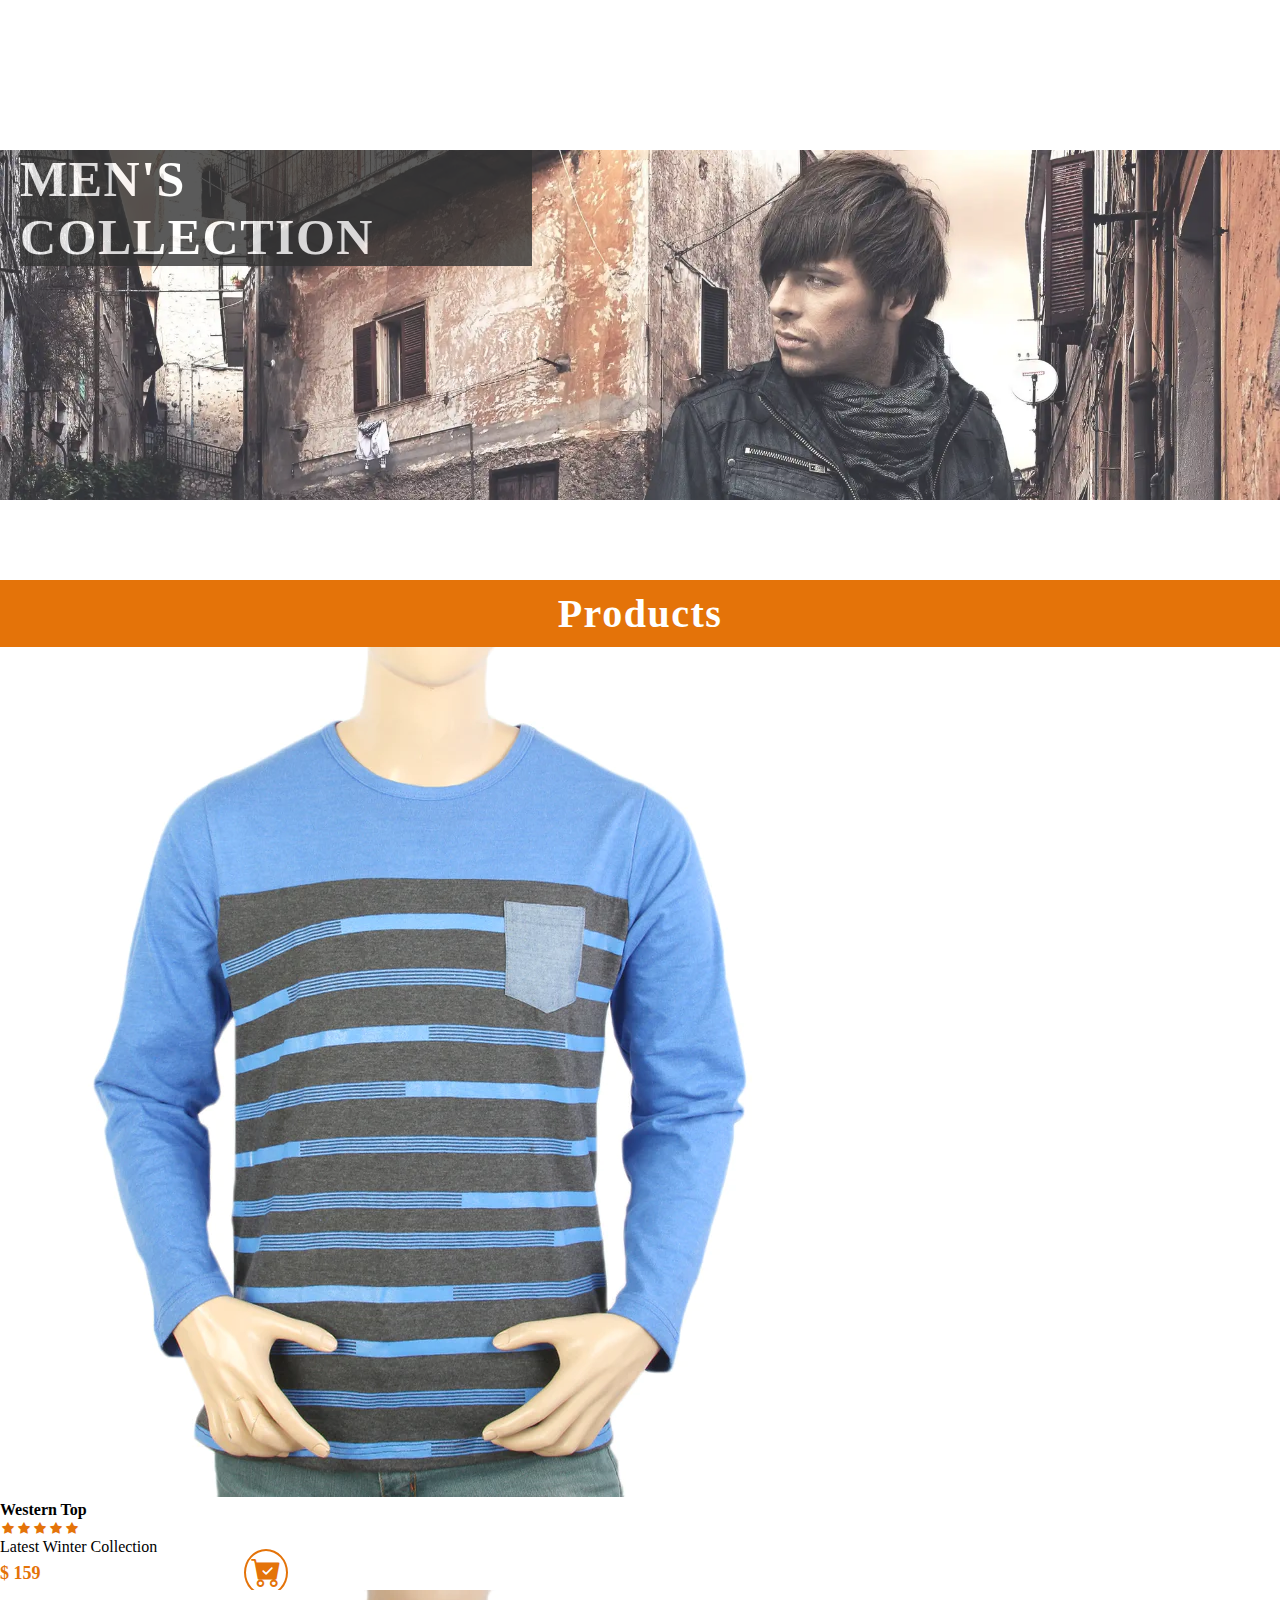
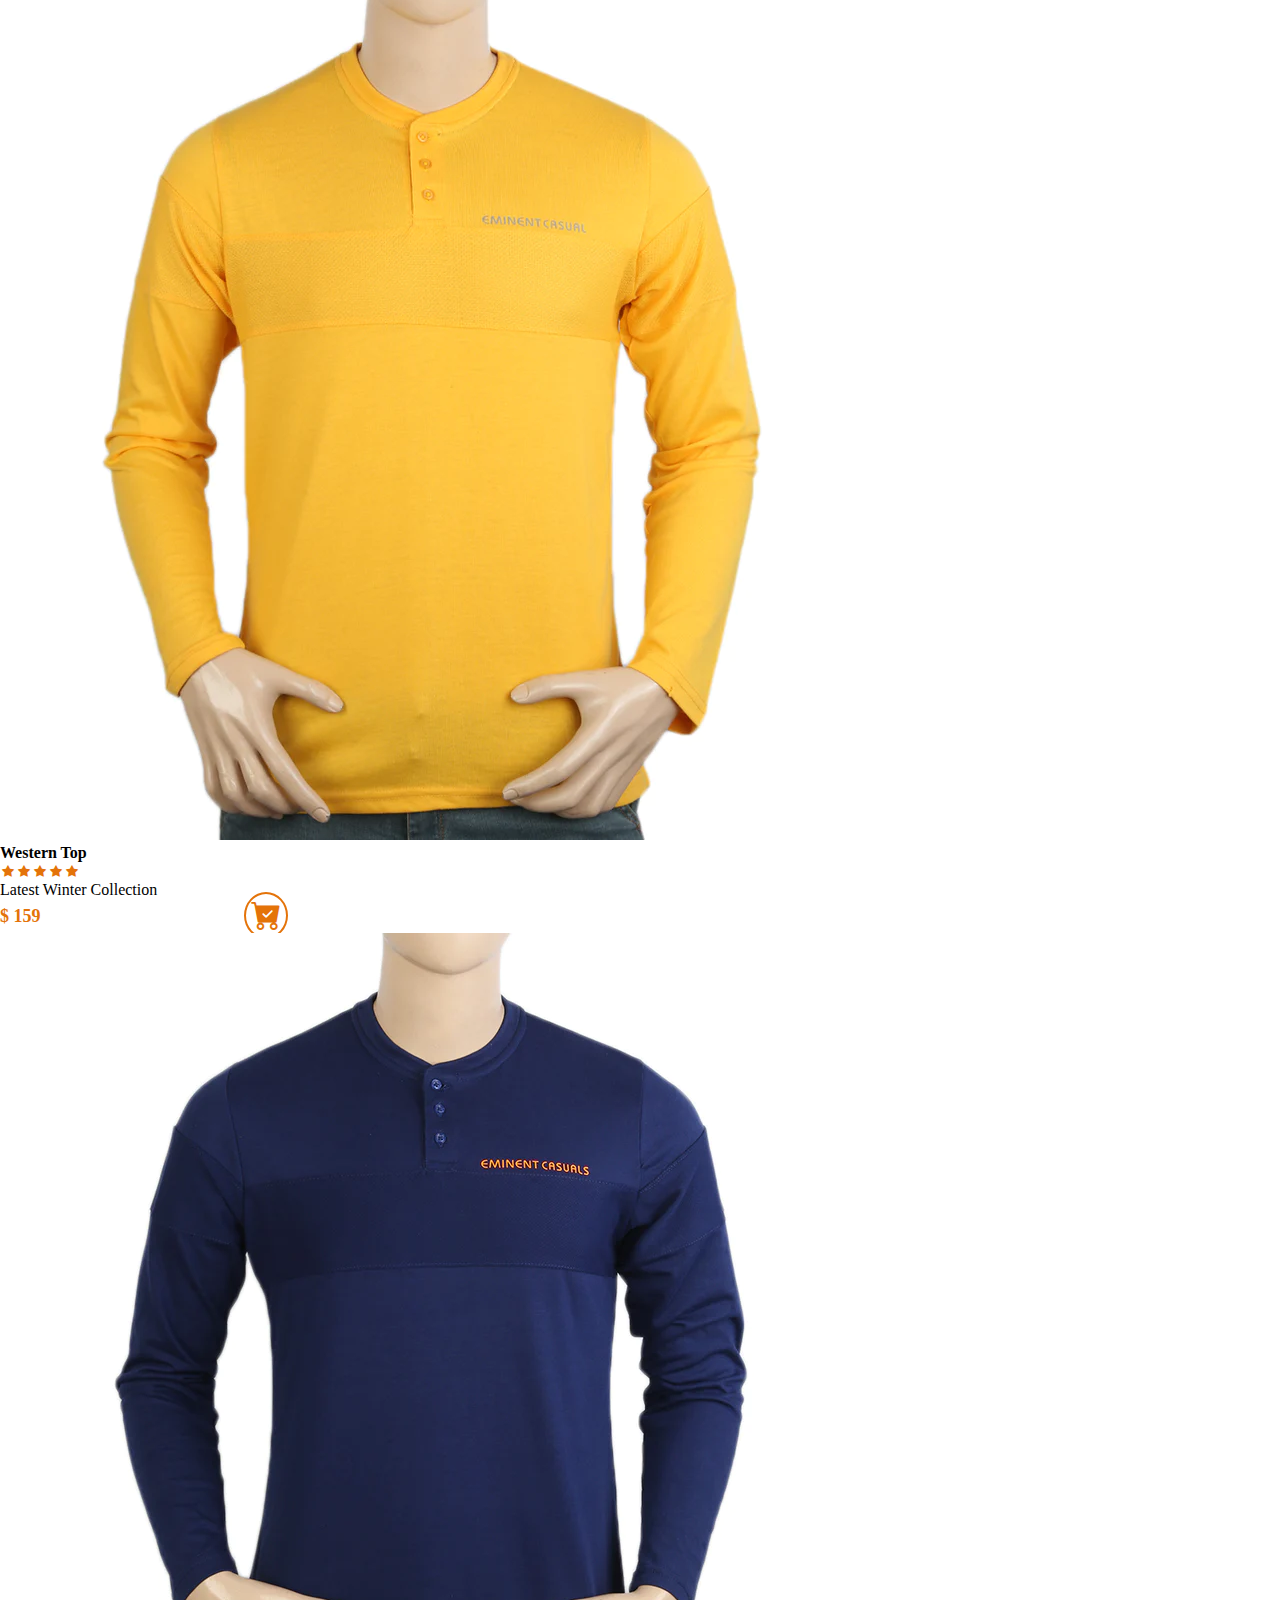
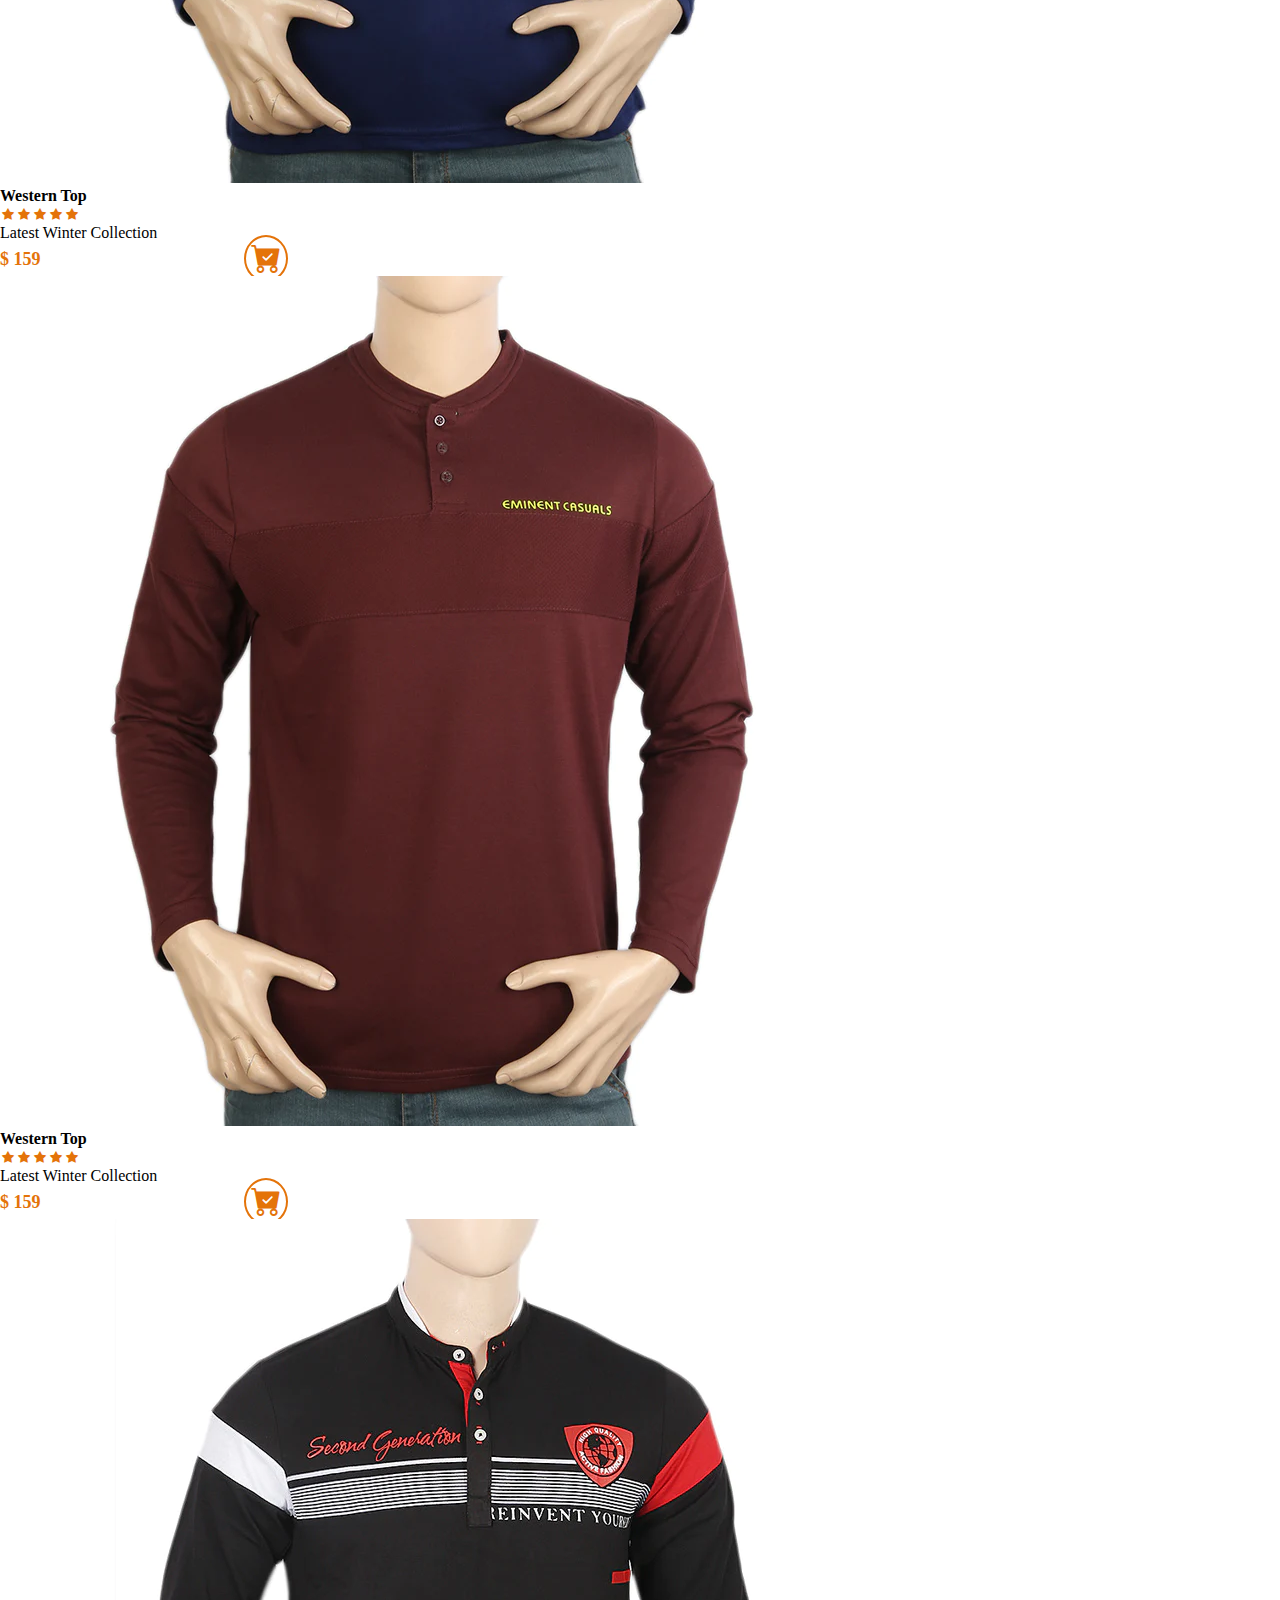
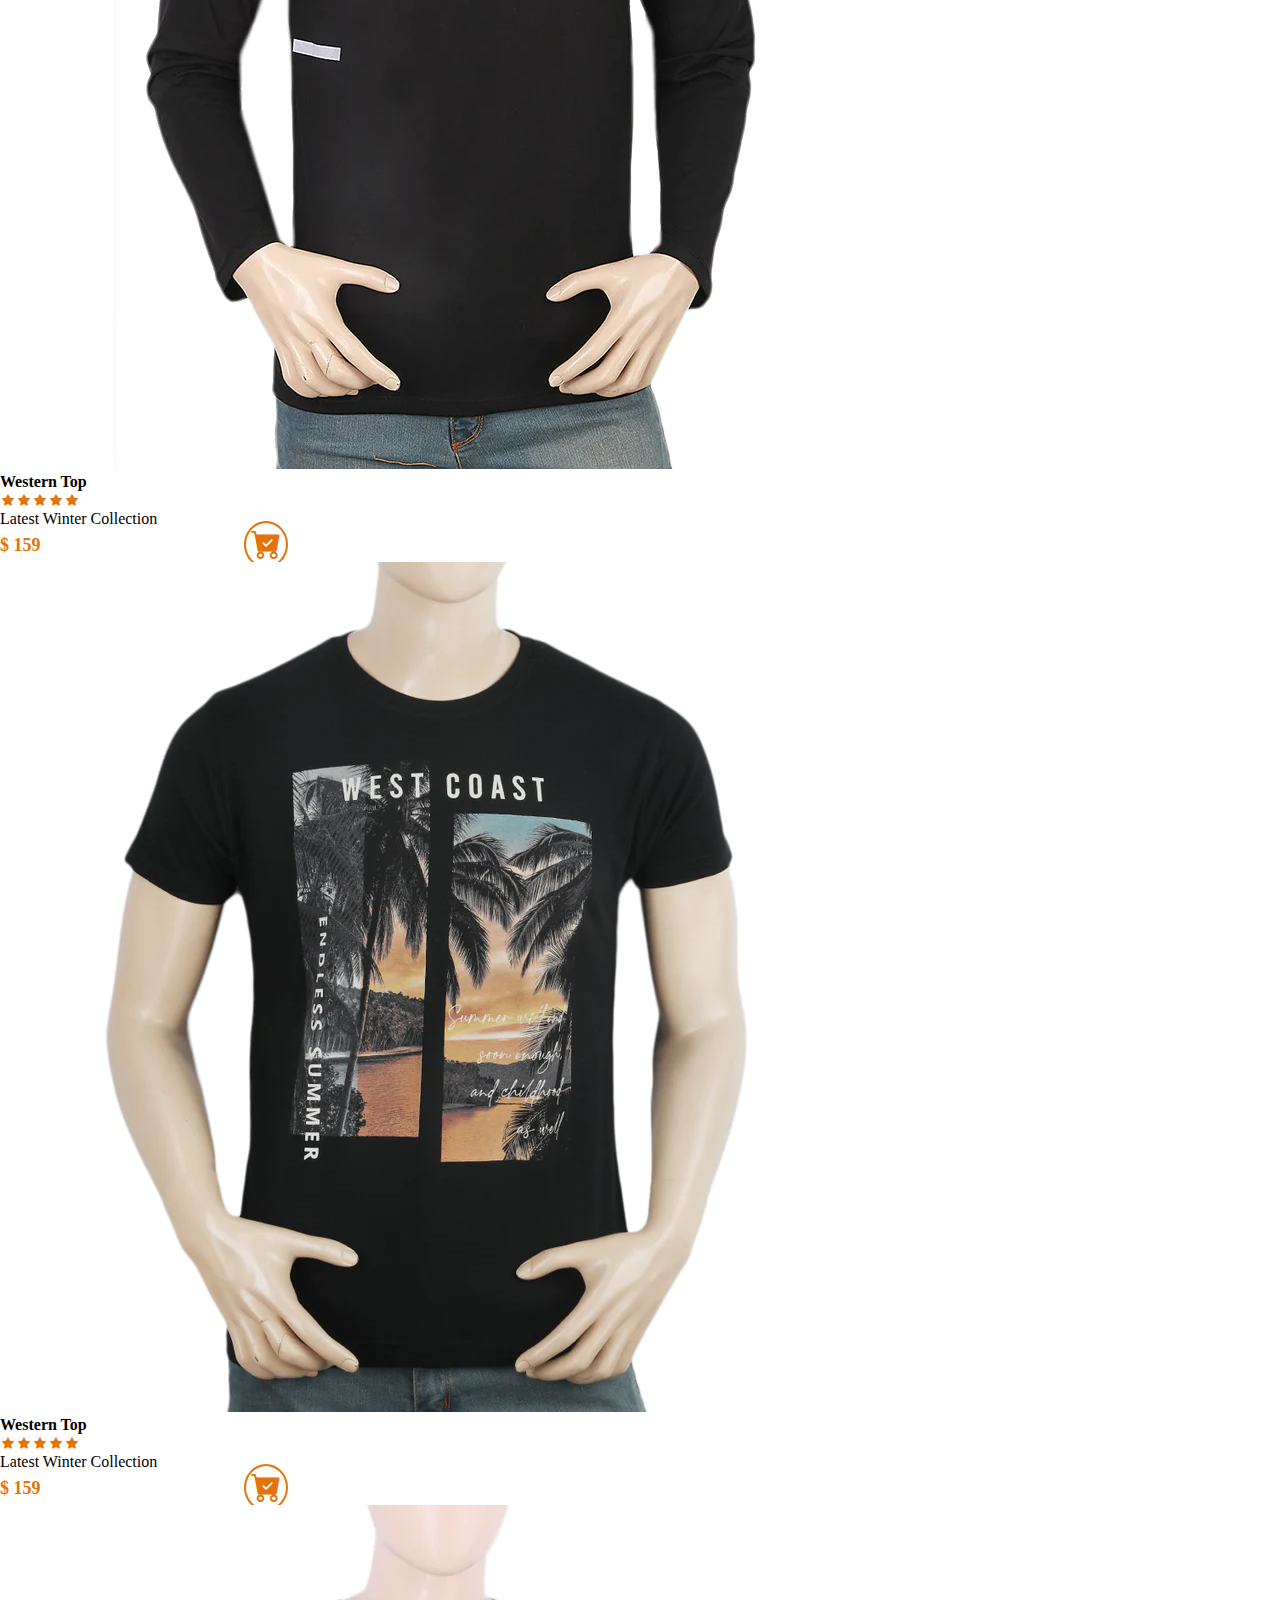
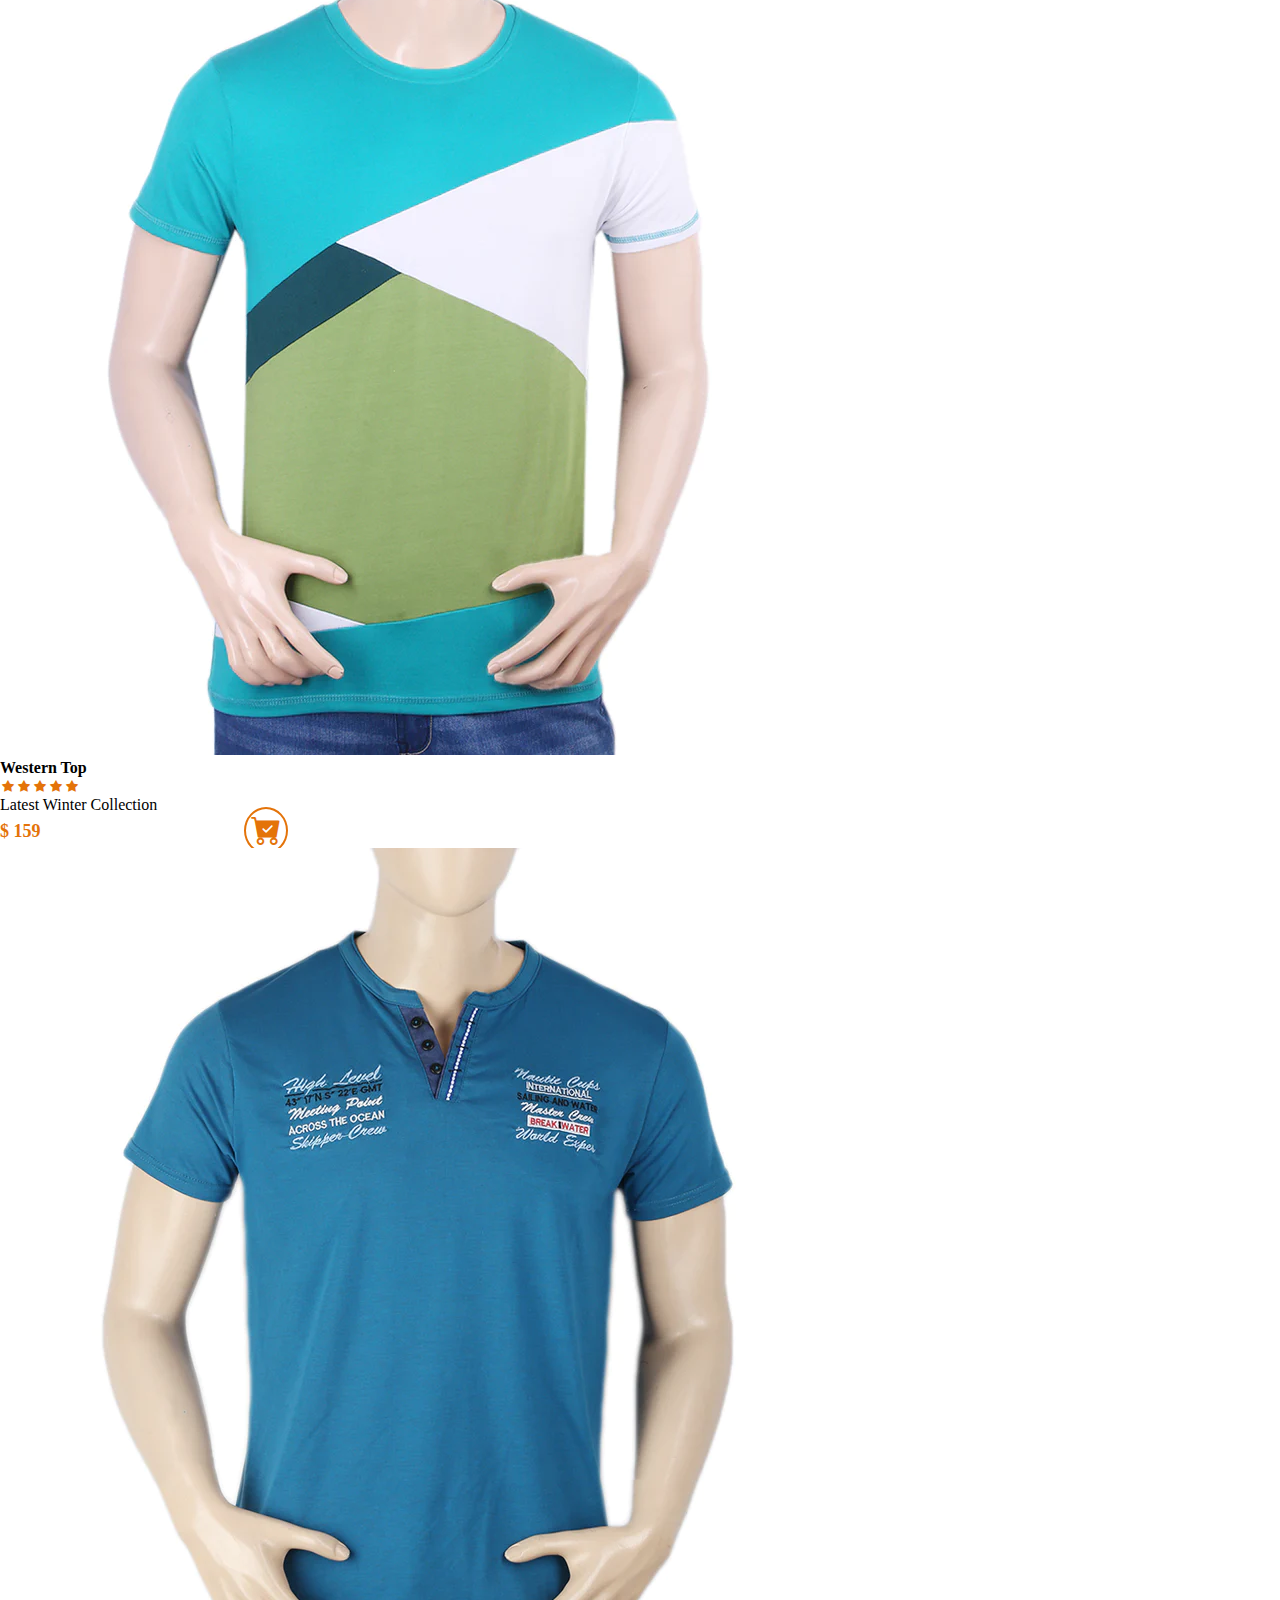
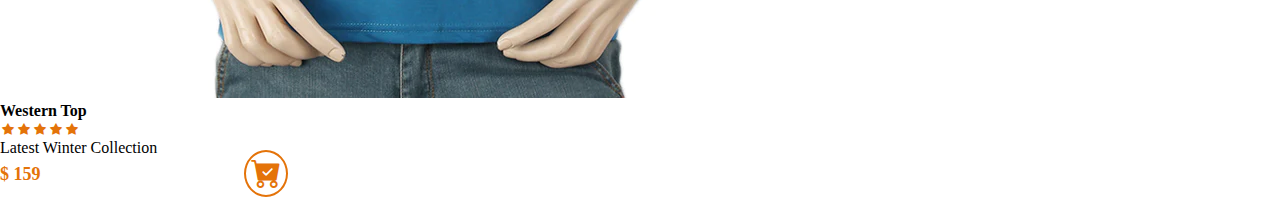
<file: pages/men.html>
<!DOCTYPE html>
<html lang="en">
<head>
    <meta charset="UTF-8">
    <meta http-equiv="X-UA-Compatible" content="IE=edge">
    <meta name="viewport" content="width=device-width, initial-scale=1.0">
    
    <link rel="stylesheet" href="https://cdn.jsdelivr.net/npm/bootstrap-icons@1.9.1/font/bootstrap-icons.css">
    <link href="https://cdn.jsdelivr.net/npm/bootstrap@5.2.2/dist/css/bootstrap.min.css" rel="stylesheet" integrity="sha384-Zenh87qX5JnK2Jl0vWa8Ck2rdkQ2Bzep5IDxbcnCeuOxjzrPF/et3URy9Bv1WTRi" crossorigin="anonymous">
    <link rel="stylesheet" href="men.css" type="text/css">
   
    
    <title>Document</title>
</head>
<body>
    
<div class="container-fluid">
    <div class="row men-main">
        <div class="col-md-12  ">
            <h2>MEN'S COLLECTION</h2>
        </div>
    </div>
</div>

<div class="container-fluid">
    <div class="row men-products">
        
            <h2>Products</h2>
        
    </div>
</div>


<!-- PRODUCTS LIST -->


<div class="container-fluid mt-5 ">
    <div class="row">
  
      <div class="col-md-3 mt-3">
        <div class="card features" style="width: 18rem;">
          <img id='m1' src="../image/products/men/m1.webp" 
            onmouseover="onHover(id,'../image/products/men/m1a.webp');" 
            onmouseout="offHover(id,'../image/products/men/m1.webp');"  
            class="w-100 img-fluid d-inline">
          <div class="card-body">
            <h5 class="card-title">Western Top</h5>
            <div class="rating"> <i class="bi bi-star-fill"></i>
              <i class="bi bi-star-fill"></i>
              <i class="bi bi-star-fill"></i>
              <i class="bi bi-star-fill"></i>
              <i class="bi bi-star-fill"></i> 
            </div>
            <p class="card-text">Latest Winter Collection</p>
            <div class="pricetag" >
              <h4>$ 159</h4>
      <a href="#" ><i class="bi bi-cart-check-fill"></i></a>
            </div>
  
          </div>
        </div>
      </div>
      <div class="col-md-3 mt-3">
        <div class="card features" style="width: 18rem;">
          <img id='m2' src="../image/products/men/m2.webp" 
          onmouseover="onHover(id,'../image/products/men/m2a.webp');" 
          onmouseout="offHover(id,'../image/products/men/m2.webp');"  
          class="w-100 img-fluid d-inline">
          <div class="card-body">
            <h5 class="card-title">Western Top</h5>
            <div class="rating"> <i class="bi bi-star-fill"></i>
              <i class="bi bi-star-fill"></i>
              <i class="bi bi-star-fill"></i>
              <i class="bi bi-star-fill"></i>
              <i class="bi bi-star-fill"></i> 
            </div>
            <p class="card-text">Latest Winter Collection</p>
            <div class="pricetag" >
              <h4>$ 159</h4>
      <a href="#" ><i class="bi bi-cart-check-fill"></i></a>
            </div>
  
          </div>
        </div>
      </div>
      <div class="col-md-3 mt-3">
        <div class="card features" style="width: 18rem;">
          <img id='m3' src="../image/products/men/m3.webp" 
          onmouseover="onHover(id,'../image/products/men/m3a.webp');" 
          onmouseout="offHover(id,'../image/products/men/m3.webp');"  
          class="w-100 img-fluid d-inline">
          <div class="card-body">
            <h5 class="card-title">Western Top</h5>
            <div class="rating"> <i class="bi bi-star-fill"></i>
              <i class="bi bi-star-fill"></i>
              <i class="bi bi-star-fill"></i>
              <i class="bi bi-star-fill"></i>
              <i class="bi bi-star-fill"></i> 
            </div>
            <p class="card-text">Latest Winter Collection</p>
            <div class="pricetag" >
              <h4>$ 159</h4>
      <a href="#" ><i class="bi bi-cart-check-fill"></i></a>
            </div>
  
          </div>
        </div>
      </div>
  
      <div class="col-md-3 mt-3">
        <div class="card features" style="width: 18rem;">
          <img id='m4' src="../image/products/men/m4.webp" 
          onmouseover="onHover(id,'../image/products/men/m4a.webp');" 
          onmouseout="offHover(id,'../image/products/men/m4.webp');"  
          class="w-100 img-fluid d-inline">
          <div class="card-body">
            <h5 class="card-title">Western Top</h5>
            <div class="rating"> <i class="bi bi-star-fill"></i>
              <i class="bi bi-star-fill"></i>
              <i class="bi bi-star-fill"></i>
              <i class="bi bi-star-fill"></i>
              <i class="bi bi-star-fill"></i> 
            </div>
            <p class="card-text">Latest Winter Collection</p>
            <div class="pricetag" >
              <h4>$ 159</h4>
      <a href="#" ><i class="bi bi-cart-check-fill"></i></a>
            </div>
  
          </div>
        </div>
      </div>

      <div class="col-md-3 mt-3">
        <div class="card features" style="width: 18rem;">
          <img id='m5' src="../image/products/men/m5.webp" 
          onmouseover="onHover(id,'../image/products/men/m5a.webp');" 
          onmouseout="offHover(id,'../image/products/men/m5.webp');"  
          class="w-100 img-fluid d-inline"> 

          <div class="card-body">
            <h5 class="card-title">Western Top</h5>
            <div class="rating"> <i class="bi bi-star-fill"></i>
              <i class="bi bi-star-fill"></i>
              <i class="bi bi-star-fill"></i>
              <i class="bi bi-star-fill"></i>
              <i class="bi bi-star-fill"></i> 
            </div>
            <p class="card-text">Latest Winter Collection</p>
            <div class="pricetag" >
              <h4>$ 159</h4>
      <a href="#" ><i class="bi bi-cart-check-fill"></i></a>
            </div>
  
          </div>
        </div>
      </div>

      <div class="col-md-3 mt-3">
        <div class="card features" style="width: 18rem;">
          <img id='m6' src="../image/products/men/m6.webp" 
          onmouseover="onHover(id,'../image/products/men/m6a.webp');" 
          onmouseout="offHover(id,'../image/products/men/m6.webp');"  
          class="w-100 img-fluid d-inline">
          <div class="card-body">
            <h5 class="card-title">Western Top</h5>
            <div class="rating"> <i class="bi bi-star-fill"></i>
              <i class="bi bi-star-fill"></i>
              <i class="bi bi-star-fill"></i>
              <i class="bi bi-star-fill"></i>
              <i class="bi bi-star-fill"></i> 
            </div>
            <p class="card-text">Latest Winter Collection</p>
            <div class="pricetag" >
              <h4>$ 159</h4>
      <a href="#" ><i class="bi bi-cart-check-fill"></i></a>
            </div>
  
          </div>
        </div>
      </div>

      <div class="col-md-3 mt-3">
        <div class="card features" style="width: 18rem;">
          <img id='m7' src="../image/products/men/m7.webp" 
          onmouseover="onHover(id,'../image/products/men/m7a.webp');" 
          onmouseout="offHover(id,'../image/products/men/m7.webp');"  
          class="w-100 img-fluid d-inline">
          <div class="card-body">
            <h5 class="card-title">Western Top</h5>
            <div class="rating"> <i class="bi bi-star-fill"></i>
              <i class="bi bi-star-fill"></i>
              <i class="bi bi-star-fill"></i>
              <i class="bi bi-star-fill"></i>
              <i class="bi bi-star-fill"></i> 
            </div>
            <p class="card-text">Latest Winter Collection</p>
            <div class="pricetag" >
              <h4>$ 159</h4>
      <a href="#" ><i class="bi bi-cart-check-fill"></i></a>
            </div>
  
          </div>
        </div>
      </div>
      <div class="col-md-3 mt-3">
        <div class="card features" style="width: 18rem;">
          <img id='m8' src="../image/products/men/m8.webp" 
          onmouseover="onHover(id,'../image/products/men/m8a.webp');" 
          onmouseout="offHover(id,'../image/products/men/m8.webp');"  
          class="w-100 img-fluid d-inline">
          <div class="card-body">
            <h5 class="card-title">Western Top</h5>
            <div class="rating"> <i class="bi bi-star-fill"></i>
              <i class="bi bi-star-fill"></i>
              <i class="bi bi-star-fill"></i>
              <i class="bi bi-star-fill"></i>
              <i class="bi bi-star-fill"></i> 
            </div>
            <p class="card-text">Latest Winter Collection</p>
            <div class="pricetag" >
              <h4>$ 159</h4>
      <a href="#" ><i class="bi bi-cart-check-fill"></i></a>
            </div>
  
          </div>
        </div>
      </div>
  
    </div>
  </div>


  


    <script src="https://cdn.jsdelivr.net/npm/bootstrap@5.2.2/dist/js/bootstrap.bundle.min.js" integrity="sha384-OERcA2EqjJCMA+/3y+gxIOqMEjwtxJY7qPCqsdltbNJuaOe923+mo//f6V8Qbsw3" crossorigin="anonymous"></script>
    <script src="../app.js"></script>
</body>
</html>
</file>
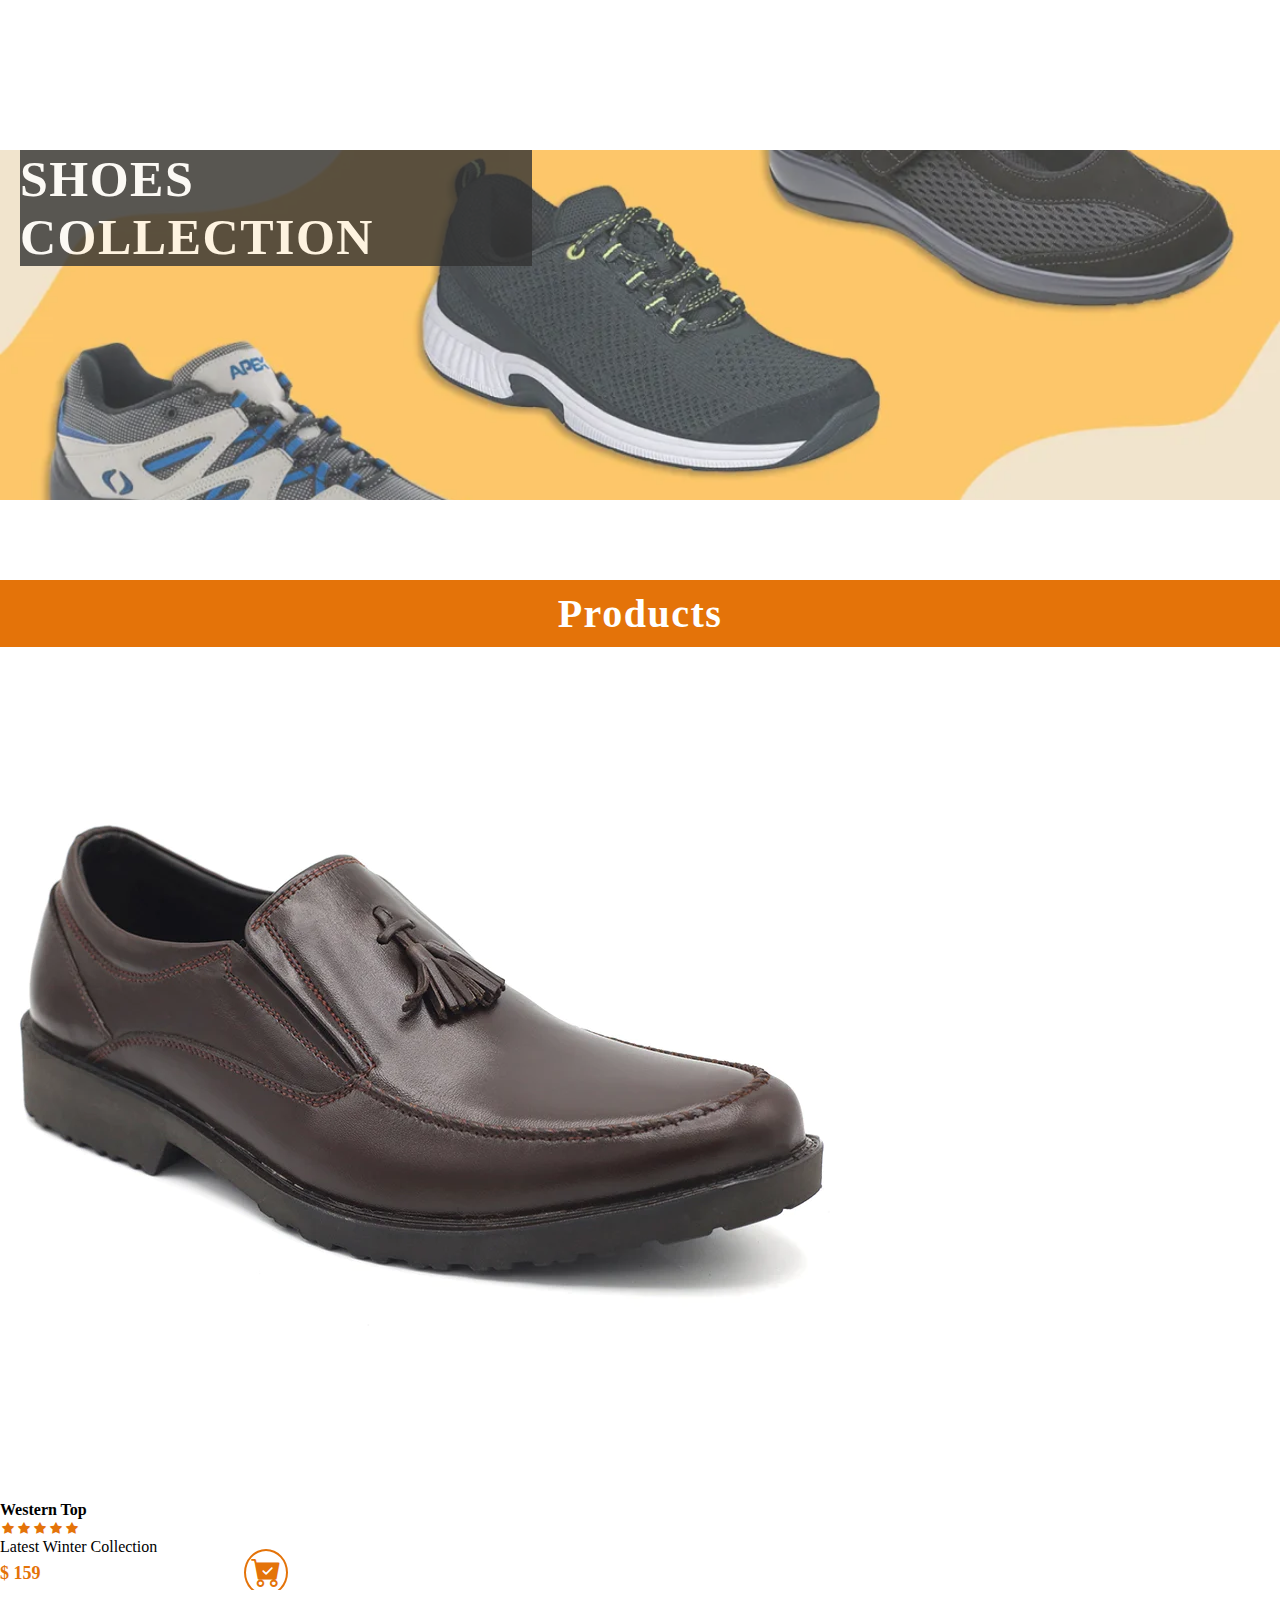
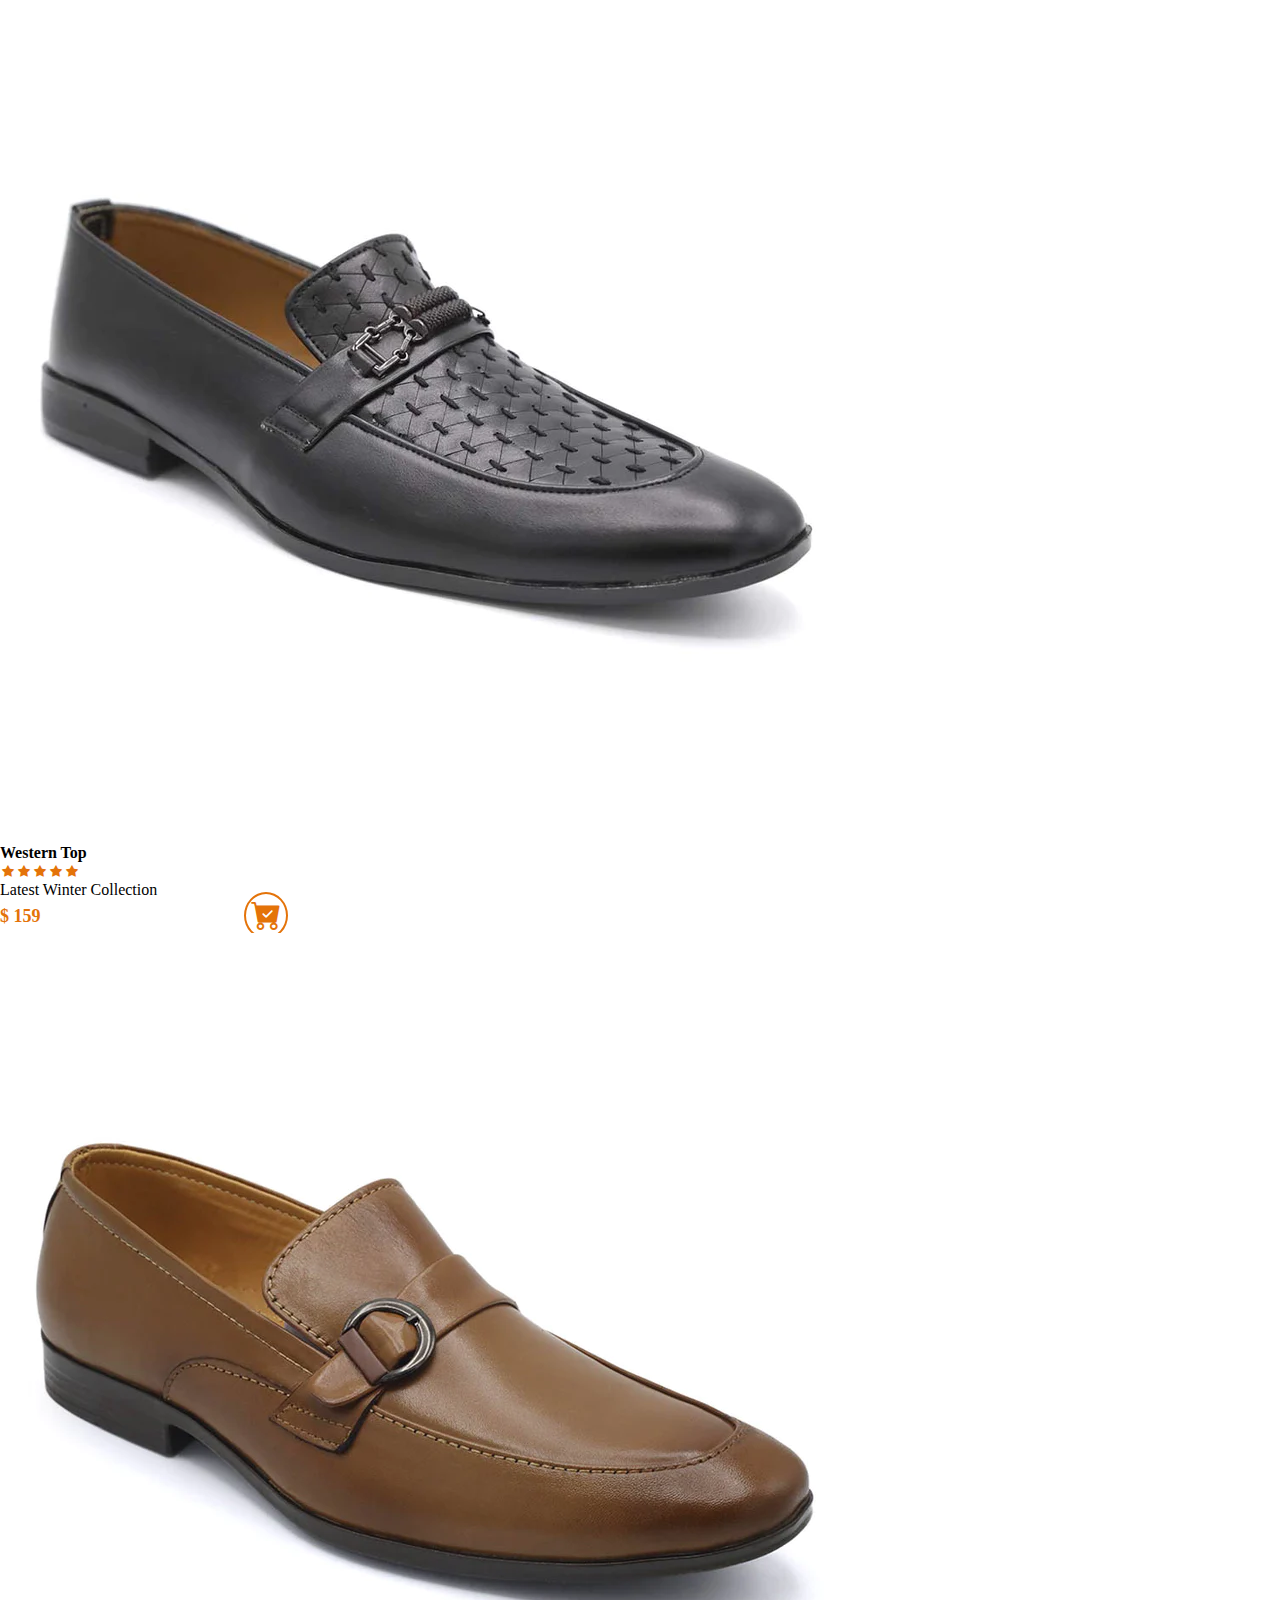
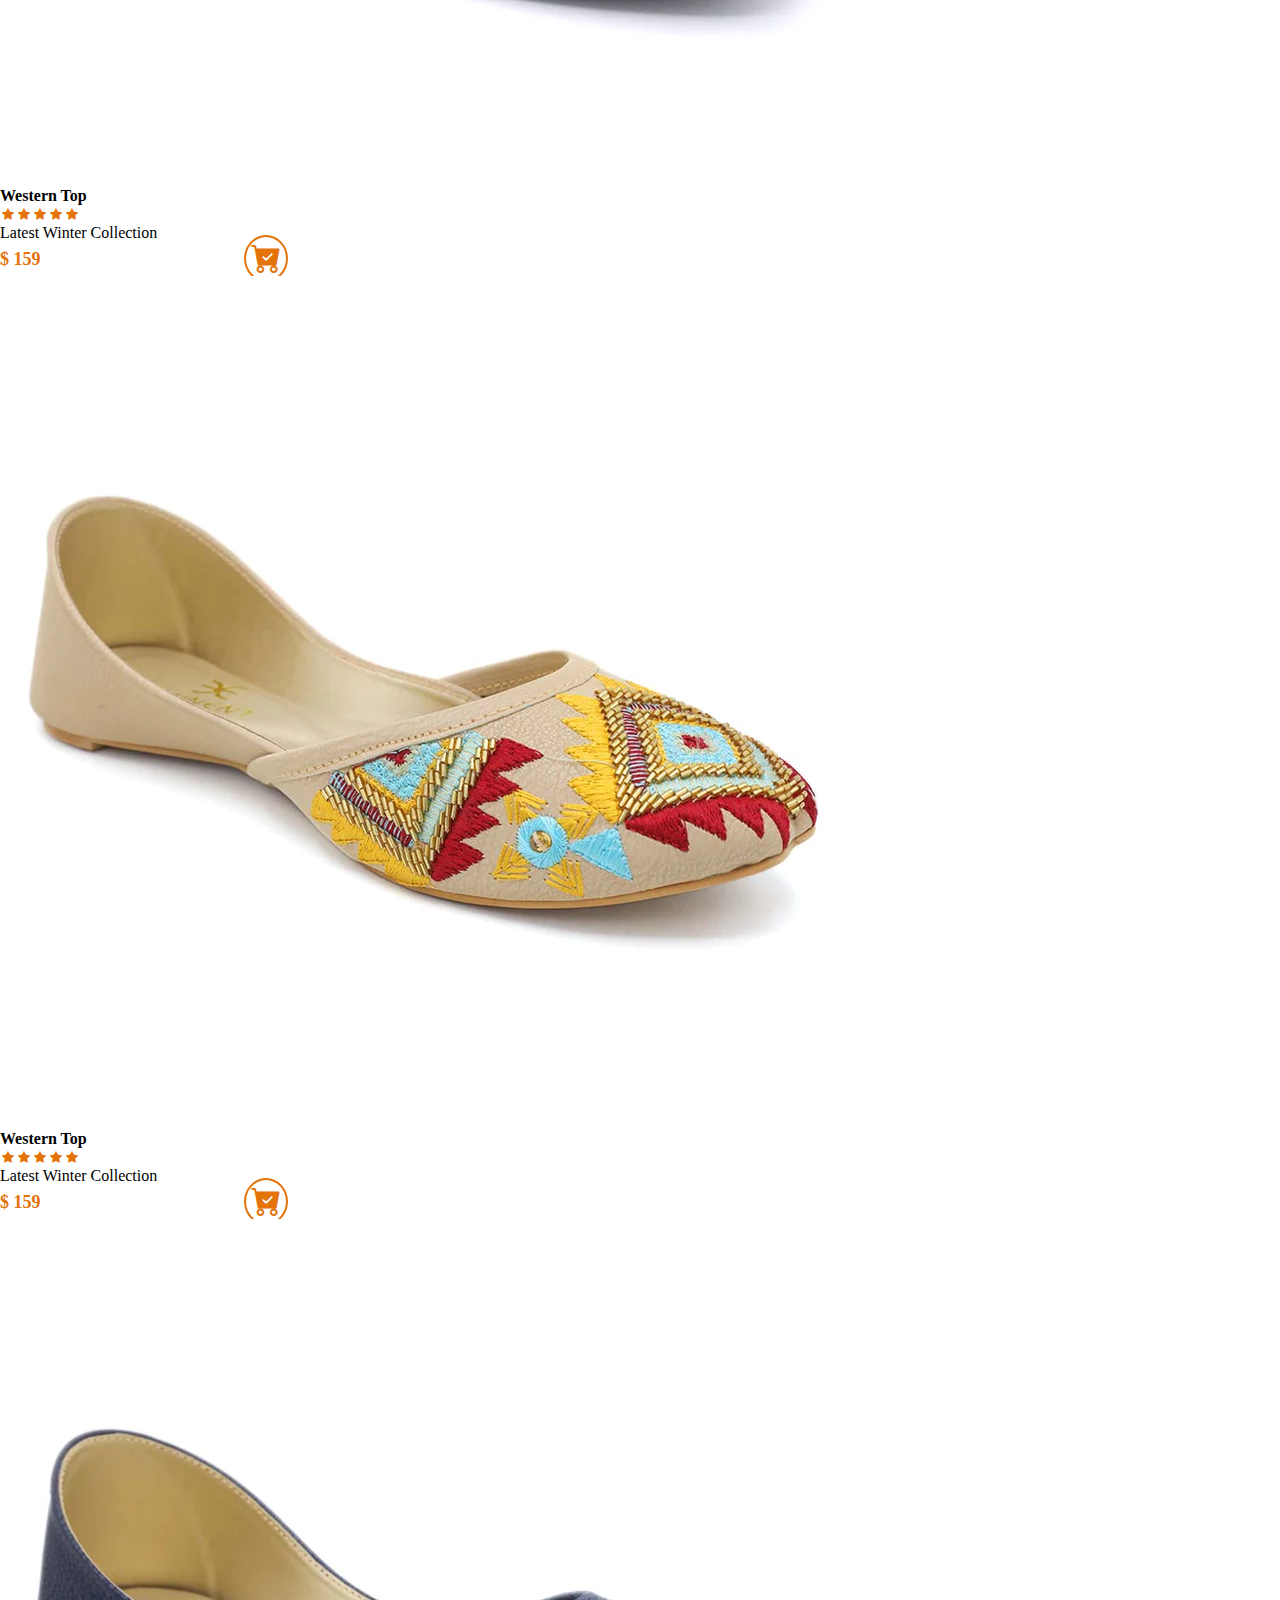
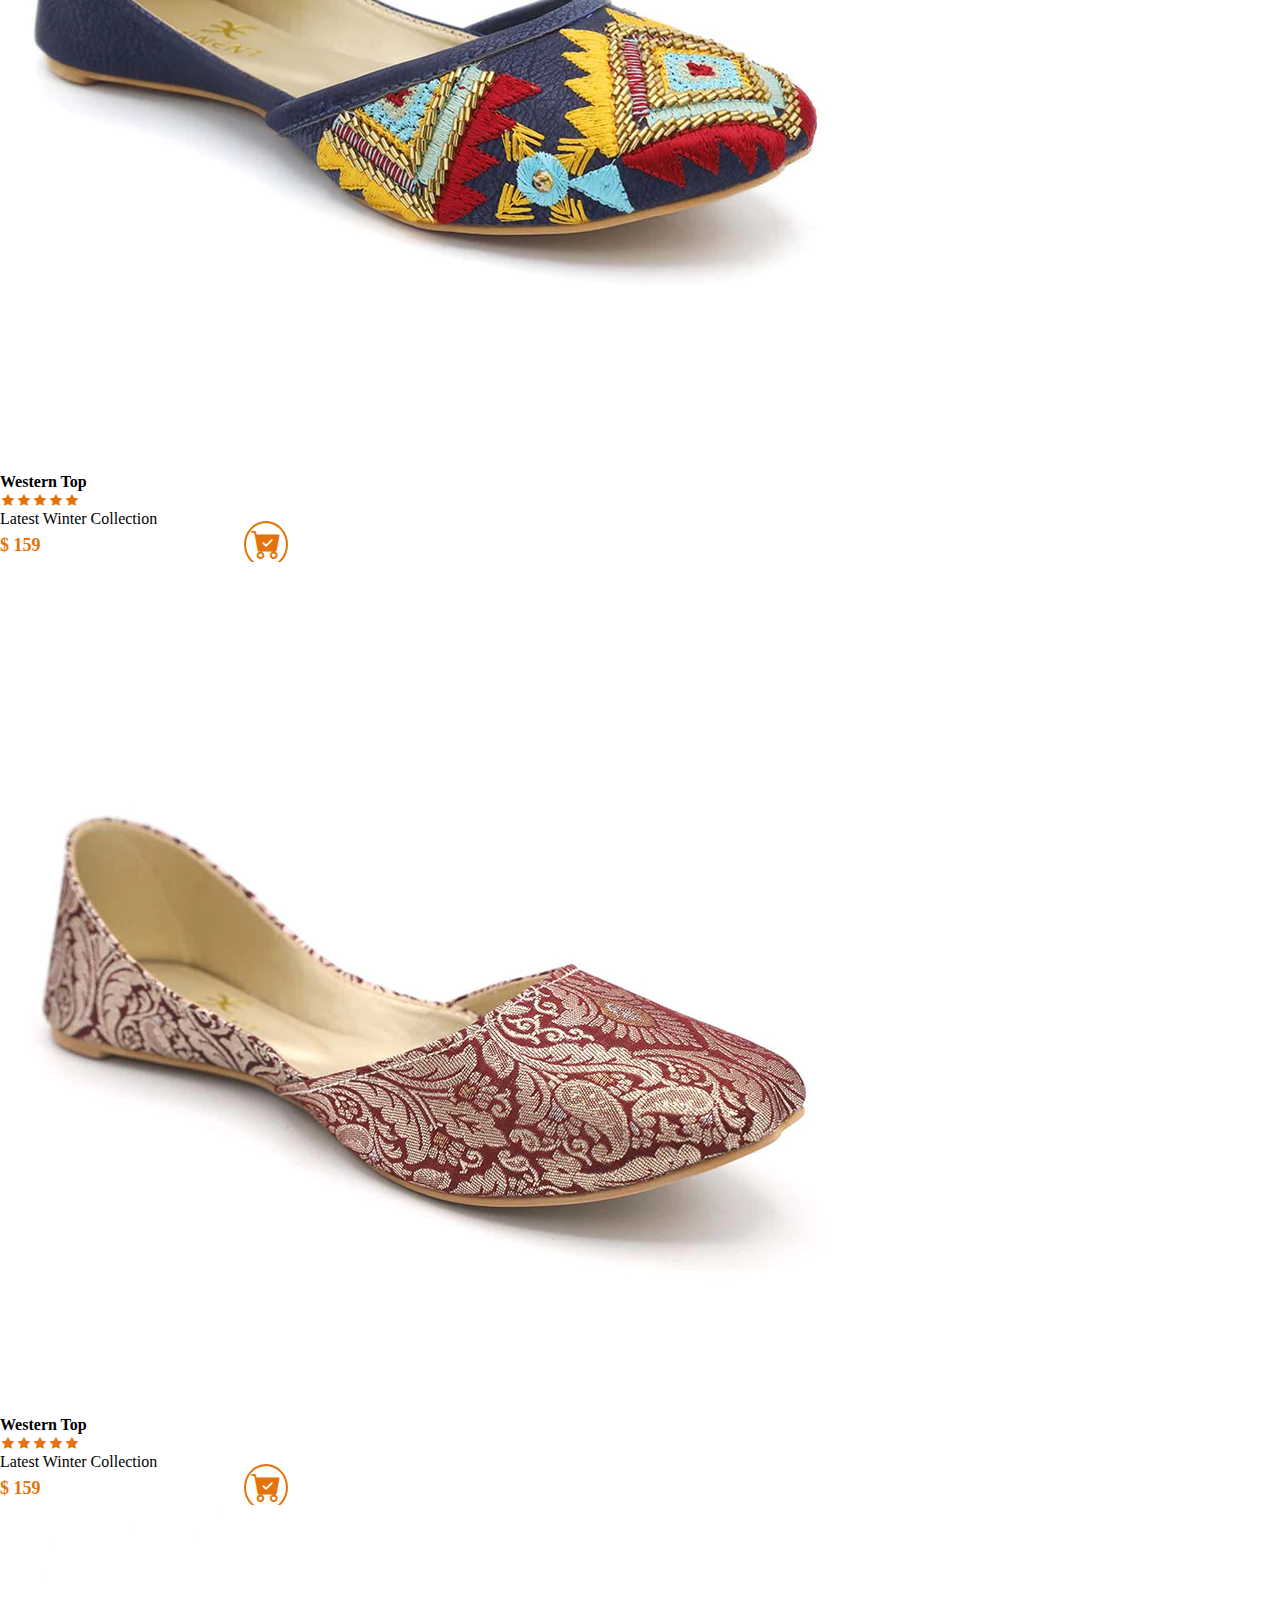
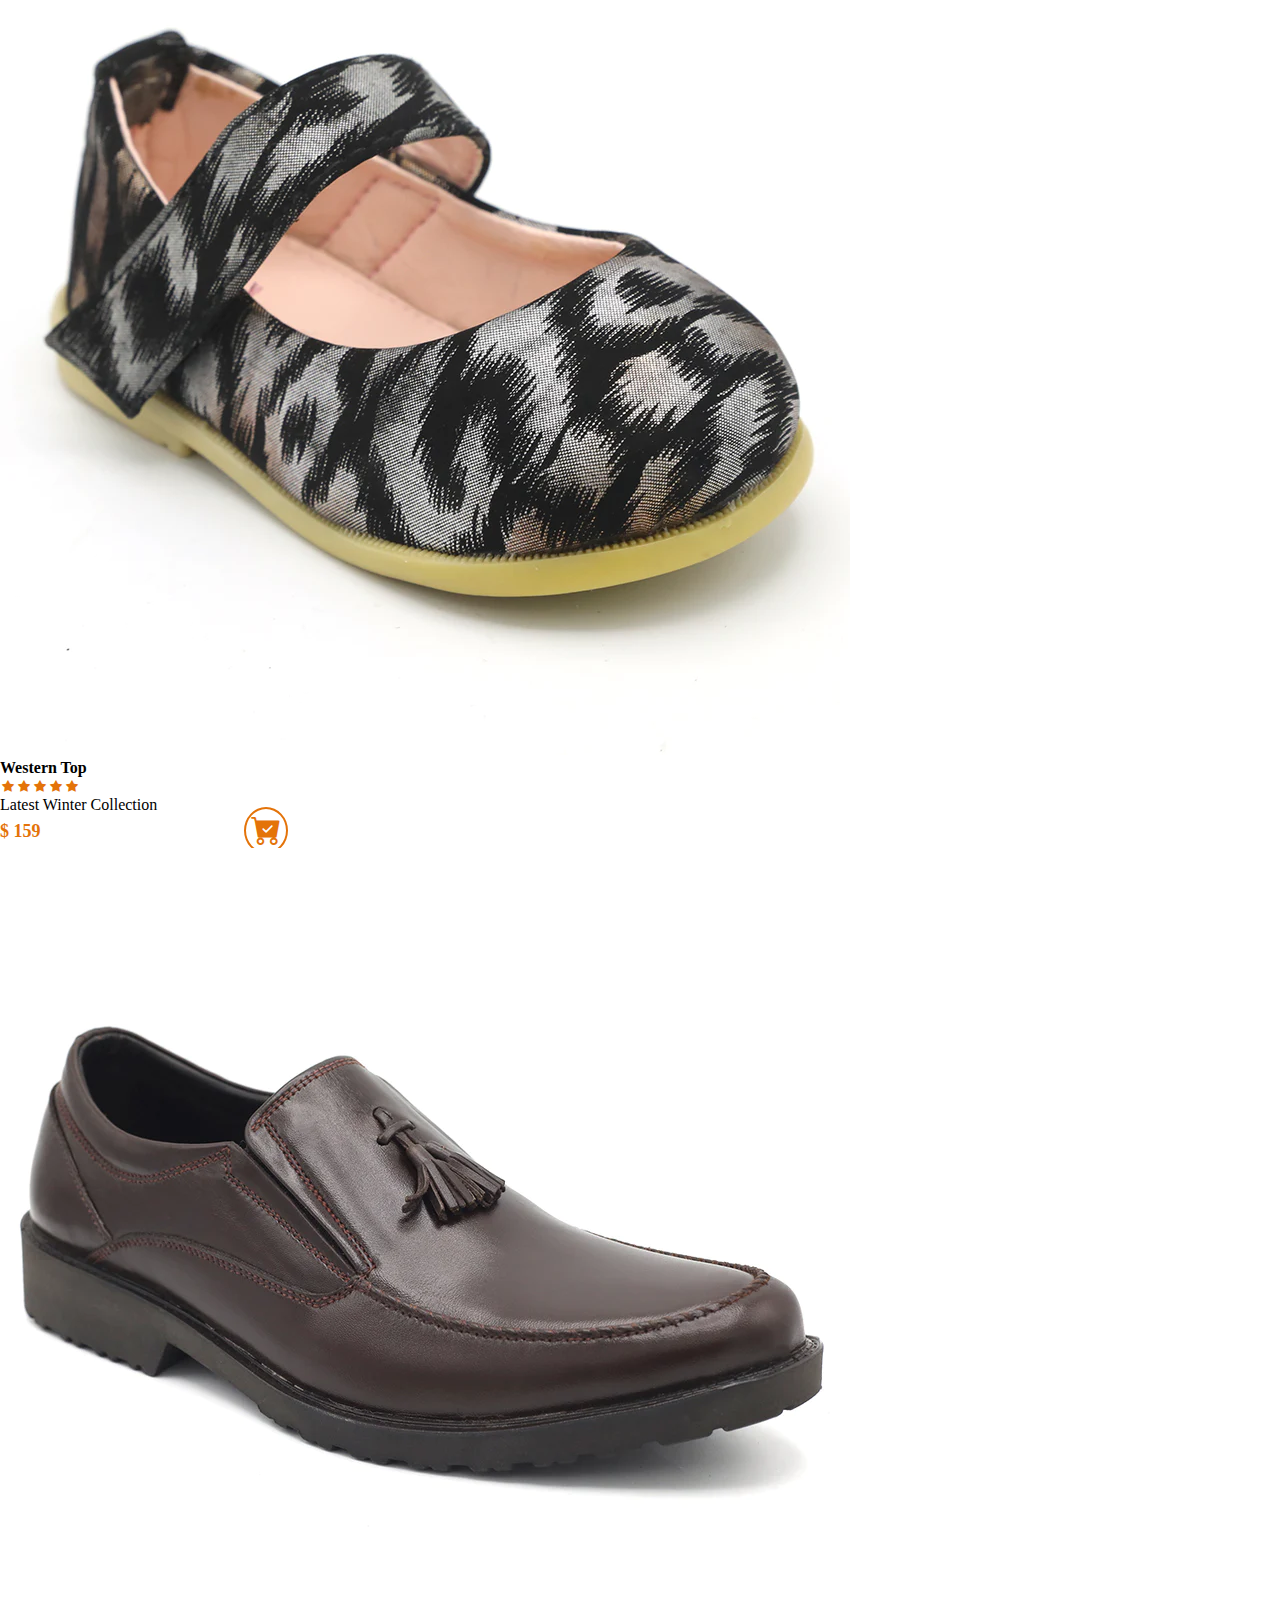
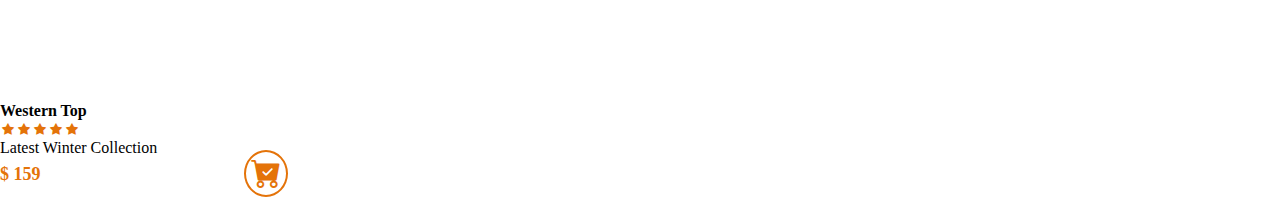
<file: pages/shoes.html>
<!DOCTYPE html>
<html lang="en">
<head>
    <meta charset="UTF-8">
    <meta http-equiv="X-UA-Compatible" content="IE=edge">
    <meta name="viewport" content="width=device-width, initial-scale=1.0">
    
    <link rel="stylesheet" href="https://cdn.jsdelivr.net/npm/bootstrap-icons@1.9.1/font/bootstrap-icons.css">
    <link href="https://cdn.jsdelivr.net/npm/bootstrap@5.2.2/dist/css/bootstrap.min.css" rel="stylesheet" integrity="sha384-Zenh87qX5JnK2Jl0vWa8Ck2rdkQ2Bzep5IDxbcnCeuOxjzrPF/et3URy9Bv1WTRi" crossorigin="anonymous">
    <link rel="stylesheet" href="shoes.css" type="text/css">
   
    
    <title>Document</title>
</head>
<body>
    
<div class="container-fluid">
    <div class="row shoes-main">
        <div class="col-md-12  ">
            <h2>SHOES COLLECTION</h2>
        </div>
    </div>
</div>

<div class="container-fluid">
    <div class="row shoes-products">
        
            <h2>Products</h2>
        
    </div>
</div>


<!-- PRODUCTS LIST -->


<div class="container-fluid mt-5 ">
    <div class="row">
  
      <div class="col-md-3 mt-3">
        <div class="card features" style="width: 18rem;">
          <img id='s1' src="../image/products/shoes/s1.webp" 
            onmouseover="onHover(id,'../image/products/shoes/s1a.webp');" 
            onmouseout="offHover(id,'../image/products/shoes/s1.webp');"  
            class="w-100 img-fluid d-inline">
          <div class="card-body">
            <h5 class="card-title">Western Top</h5>
            <div class="rating"> <i class="bi bi-star-fill"></i>
              <i class="bi bi-star-fill"></i>
              <i class="bi bi-star-fill"></i>
              <i class="bi bi-star-fill"></i>
              <i class="bi bi-star-fill"></i> 
            </div>
            <p class="card-text">Latest Winter Collection</p>
            <div class="pricetag" >
              <h4>$ 159</h4>
      <a href="#" ><i class="bi bi-cart-check-fill"></i></a>
            </div>
  
          </div>
        </div>
      </div>
      <div class="col-md-3 mt-3">
        <div class="card features" style="width: 18rem;">
          <img id='s2' src="../image/products/shoes/s2.webp" 
            onmouseover="onHover(id,'../image/products/shoes/s2a.webp');" 
            onmouseout="offHover(id,'../image/products/shoes/s2.webp');"  
            class="w-100 img-fluid d-inline">
          <div class="card-body">
            <h5 class="card-title">Western Top</h5>
            <div class="rating"> <i class="bi bi-star-fill"></i>
              <i class="bi bi-star-fill"></i>
              <i class="bi bi-star-fill"></i>
              <i class="bi bi-star-fill"></i>
              <i class="bi bi-star-fill"></i> 
            </div>
            <p class="card-text">Latest Winter Collection</p>
            <div class="pricetag" >
              <h4>$ 159</h4>
      <a href="#" ><i class="bi bi-cart-check-fill"></i></a>
            </div>
  
          </div>
        </div>
      </div>
      <div class="col-md-3 mt-3">
        <div class="card features" style="width: 18rem;">
          <img id='s3' src="../image/products/shoes/s3.webp" 
            onmouseover="onHover(id,'../image/products/shoes/s3a.webp');" 
            onmouseout="offHover(id,'../image/products/shoes/s3.webp');"  
            class="w-100 img-fluid d-inline">
          <div class="card-body">
            <h5 class="card-title">Western Top</h5>
            <div class="rating"> <i class="bi bi-star-fill"></i>
              <i class="bi bi-star-fill"></i>
              <i class="bi bi-star-fill"></i>
              <i class="bi bi-star-fill"></i>
              <i class="bi bi-star-fill"></i> 
            </div>
            <p class="card-text">Latest Winter Collection</p>
            <div class="pricetag" >
              <h4>$ 159</h4>
      <a href="#" ><i class="bi bi-cart-check-fill"></i></a>
            </div>
  
          </div>
        </div>
      </div>
  
      <div class="col-md-3 mt-3">
        <div class="card features" style="width: 18rem;">
          <img id='s4' src="../image/products/shoes/s4.webp" 
            onmouseover="onHover(id,'../image/products/shoes/s4a.webp');" 
            onmouseout="offHover(id,'../image/products/shoes/s4.webp');"  
            class="w-100 img-fluid d-inline">
          <div class="card-body">
            <h5 class="card-title">Western Top</h5>
            <div class="rating"> <i class="bi bi-star-fill"></i>
              <i class="bi bi-star-fill"></i>
              <i class="bi bi-star-fill"></i>
              <i class="bi bi-star-fill"></i>
              <i class="bi bi-star-fill"></i> 
            </div>
            <p class="card-text">Latest Winter Collection</p>
            <div class="pricetag" >
              <h4>$ 159</h4>
      <a href="#" ><i class="bi bi-cart-check-fill"></i></a>
            </div>
  
          </div>
        </div>
      </div>

      <div class="col-md-3 mt-3">
        <div class="card features" style="width: 18rem;">
          <img id='s5' src="../image/products/shoes/s5.webp" 
            onmouseover="onHover(id,'../image/products/shoes/s5a.webp');" 
            onmouseout="offHover(id,'../image/products/shoes/s5.webp');"  
            class="w-100 img-fluid d-inline">

          <div class="card-body">
            <h5 class="card-title">Western Top</h5>
            <div class="rating"> <i class="bi bi-star-fill"></i>
              <i class="bi bi-star-fill"></i>
              <i class="bi bi-star-fill"></i>
              <i class="bi bi-star-fill"></i>
              <i class="bi bi-star-fill"></i> 
            </div>
            <p class="card-text">Latest Winter Collection</p>
            <div class="pricetag" >
              <h4>$ 159</h4>
      <a href="#" ><i class="bi bi-cart-check-fill"></i></a>
            </div>
  
          </div>
        </div>
      </div>

      <div class="col-md-3 mt-3">
        <div class="card features" style="width: 18rem;">
          <img id='s6' src="../image/products/shoes/s6.webp" 
            onmouseover="onHover(id,'../image/products/shoes/s6a.webp');" 
            onmouseout="offHover(id,'../image/products/shoes/s6.webp');"  
            class="w-100 img-fluid d-inline">
          <div class="card-body">
            <h5 class="card-title">Western Top</h5>
            <div class="rating"> <i class="bi bi-star-fill"></i>
              <i class="bi bi-star-fill"></i>
              <i class="bi bi-star-fill"></i>
              <i class="bi bi-star-fill"></i>
              <i class="bi bi-star-fill"></i> 
            </div>
            <p class="card-text">Latest Winter Collection</p>
            <div class="pricetag" >
              <h4>$ 159</h4>
      <a href="#" ><i class="bi bi-cart-check-fill"></i></a>
            </div>
  
          </div>
        </div>
      </div>

      <div class="col-md-3 mt-3">
        <div class="card features" style="width: 18rem;">
          <img id='s7' src="../image/products/shoes/s7.webp" 
            onmouseover="onHover(id,'../image/products/shoes/s7a.webp');" 
            onmouseout="offHover(id,'../image/products/shoes/s7.webp');"  
            class="w-100 img-fluid d-inline">
          <div class="card-body">
            <h5 class="card-title">Western Top</h5>
            <div class="rating"> <i class="bi bi-star-fill"></i>
              <i class="bi bi-star-fill"></i>
              <i class="bi bi-star-fill"></i>
              <i class="bi bi-star-fill"></i>
              <i class="bi bi-star-fill"></i> 
            </div>
            <p class="card-text">Latest Winter Collection</p>
            <div class="pricetag" >
              <h4>$ 159</h4>
      <a href="#" ><i class="bi bi-cart-check-fill"></i></a>
            </div>
  
          </div>
        </div>
      </div>
      <div class="col-md-3 mt-3">
        <div class="card features" style="width: 18rem;">
          <img id='s8' src="../image/products/shoes/s1.webp" 
            onmouseover="onHover(id,'../image/products/shoes/s8a.webp');" 
            onmouseout="offHover(id,'../image/products/shoes/s8.webp');"  
            class="w-100 img-fluid d-inline">
          <div class="card-body">
            <h5 class="card-title">Western Top</h5>
            <div class="rating"> <i class="bi bi-star-fill"></i>
              <i class="bi bi-star-fill"></i>
              <i class="bi bi-star-fill"></i>
              <i class="bi bi-star-fill"></i>
              <i class="bi bi-star-fill"></i> 
            </div>
            <p class="card-text">Latest Winter Collection</p>
            <div class="pricetag" >
              <h4>$ 159</h4>
      <a href="#" ><i class="bi bi-cart-check-fill"></i></a>
            </div>
  
          </div>
        </div>
      </div>
  
    </div>
  </div>


  


    <script src="https://cdn.jsdelivr.net/npm/bootstrap@5.2.2/dist/js/bootstrap.bundle.min.js" integrity="sha384-OERcA2EqjJCMA+/3y+gxIOqMEjwtxJY7qPCqsdltbNJuaOe923+mo//f6V8Qbsw3" crossorigin="anonymous"></script>
    <script src="../app.js"></script>
</body>
</html>
</file>
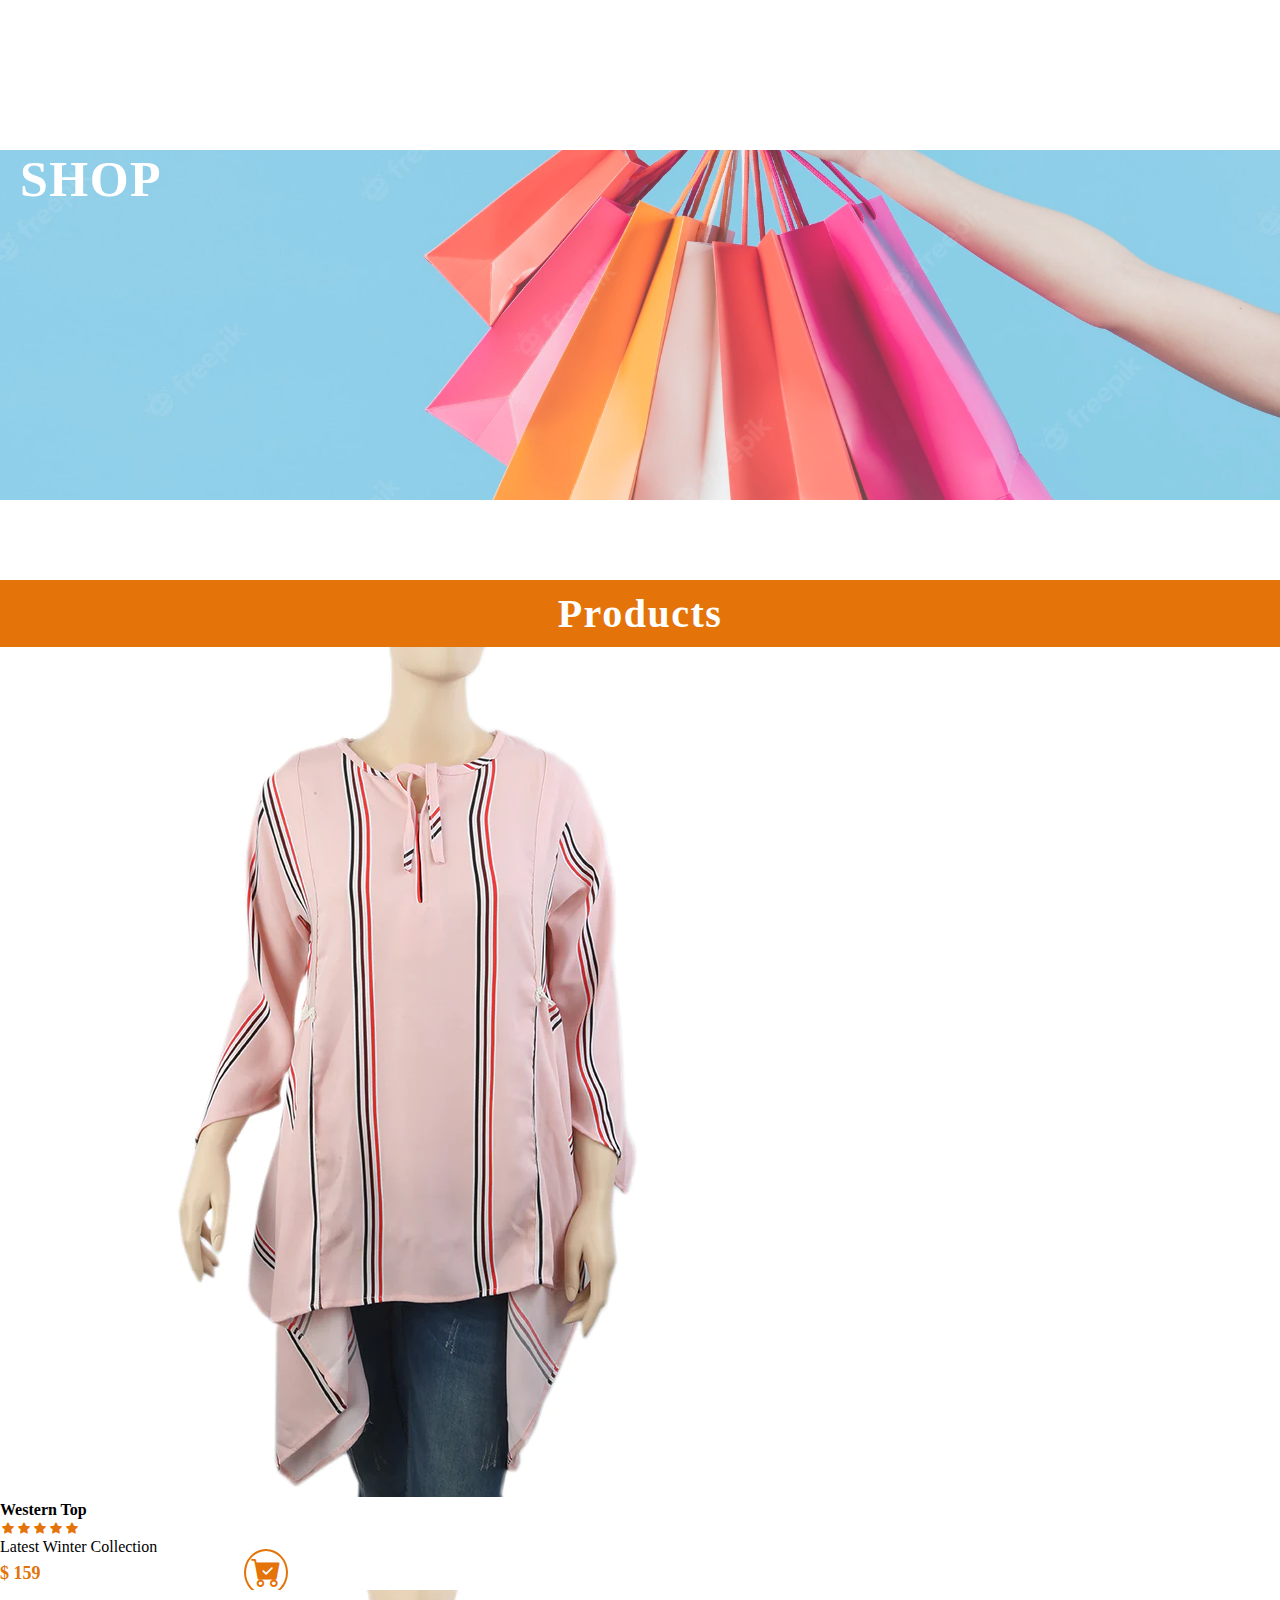
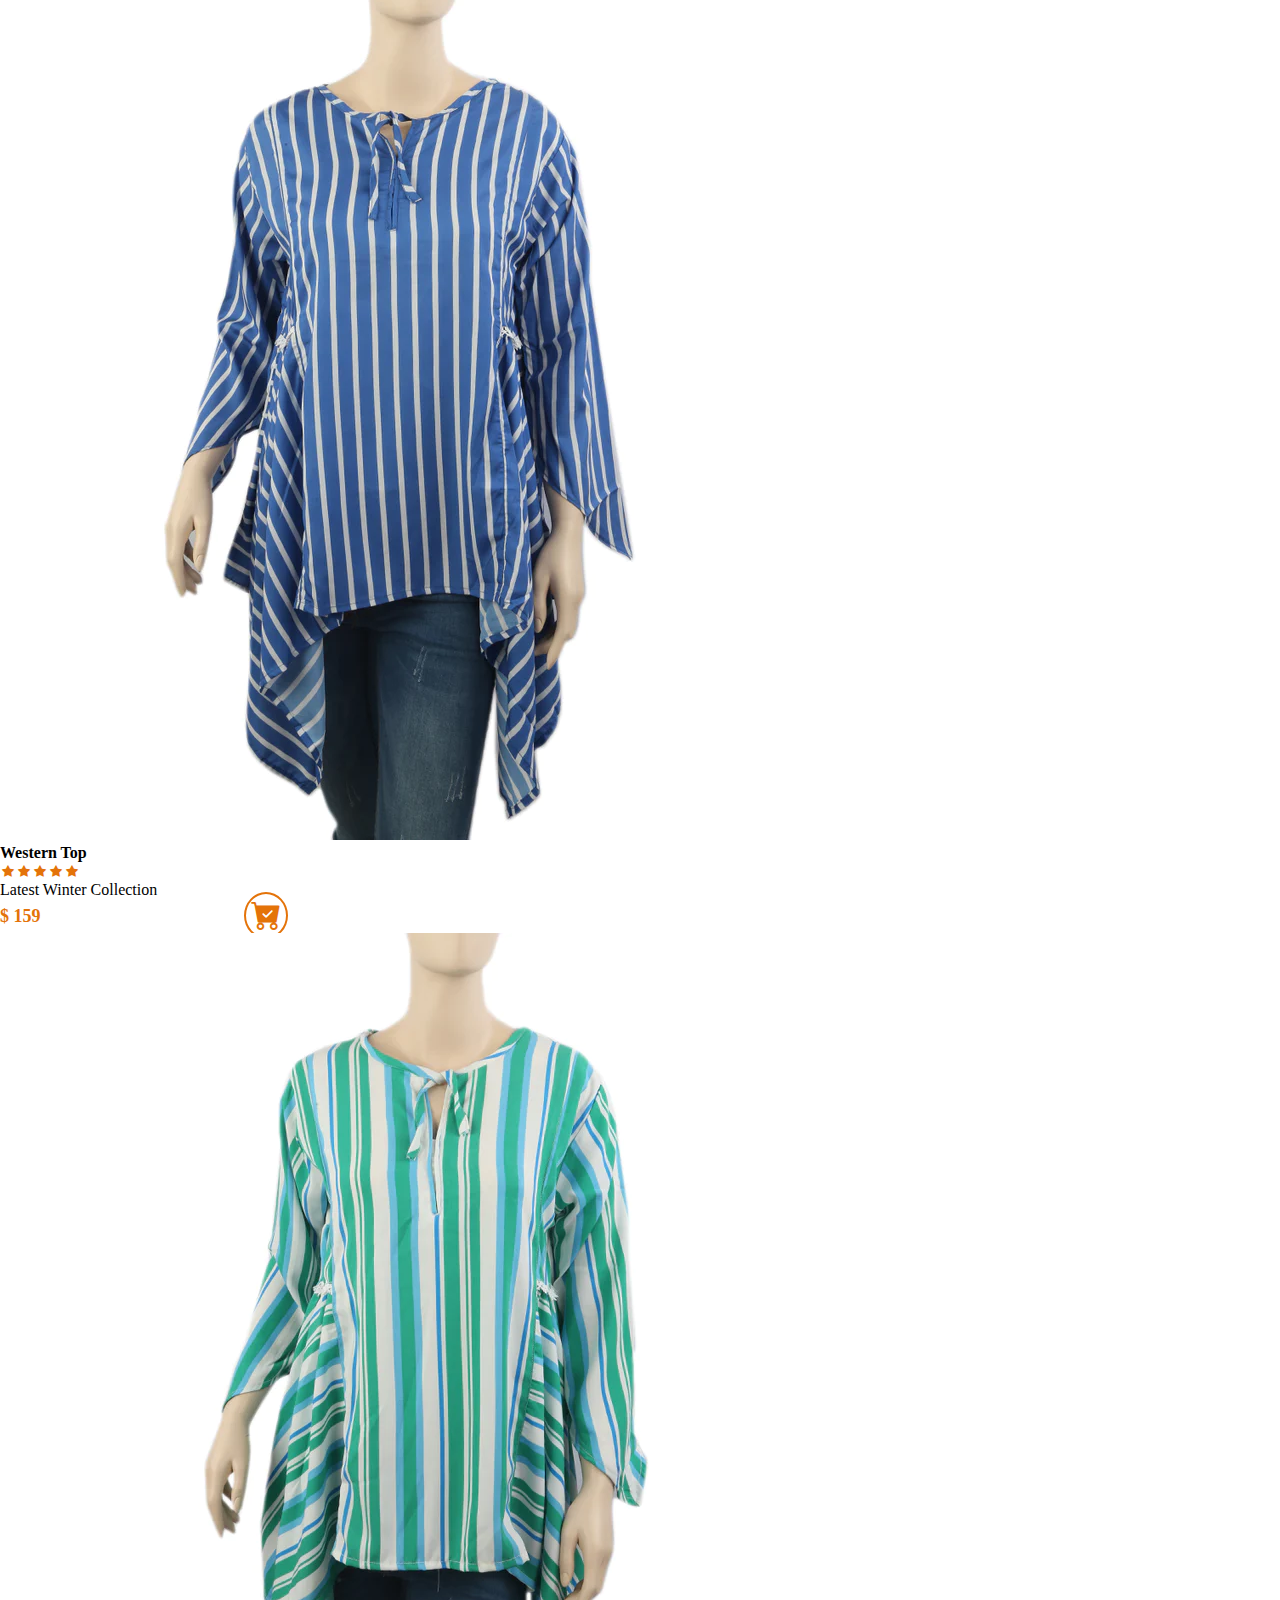
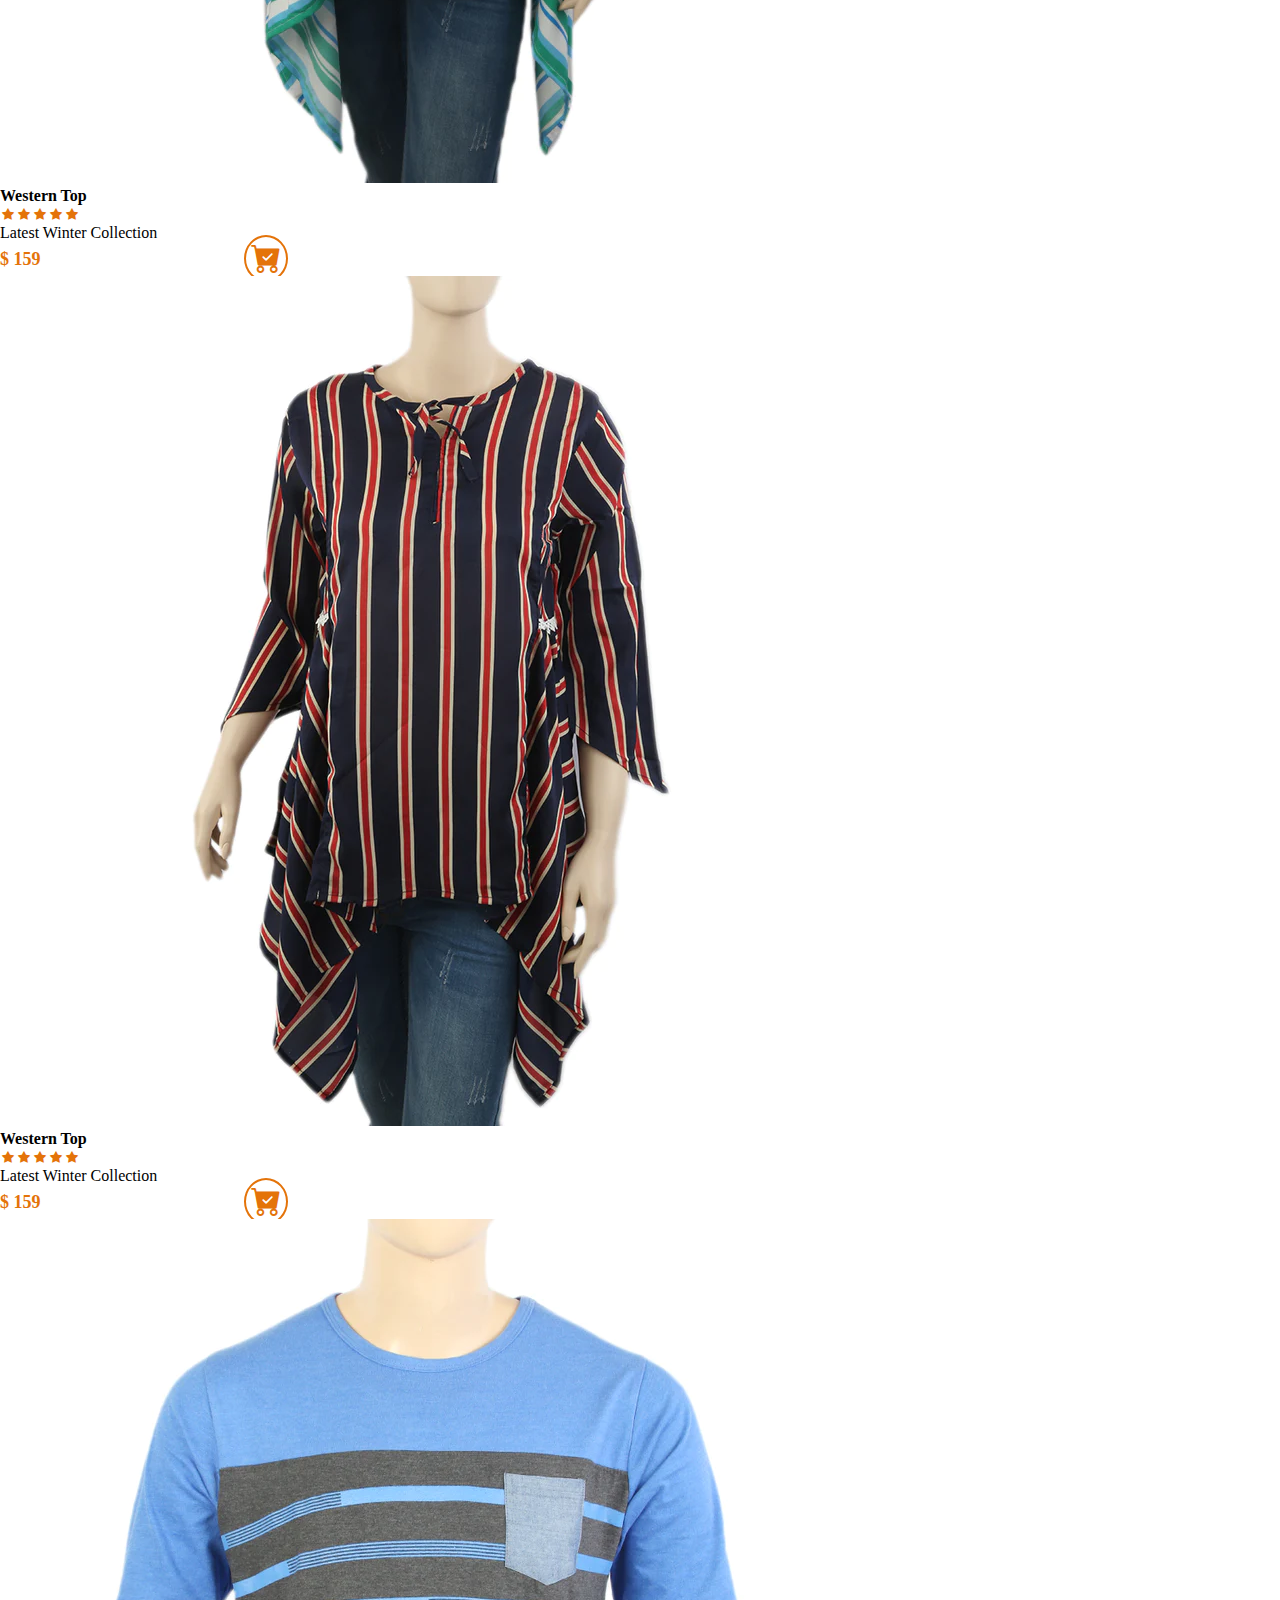
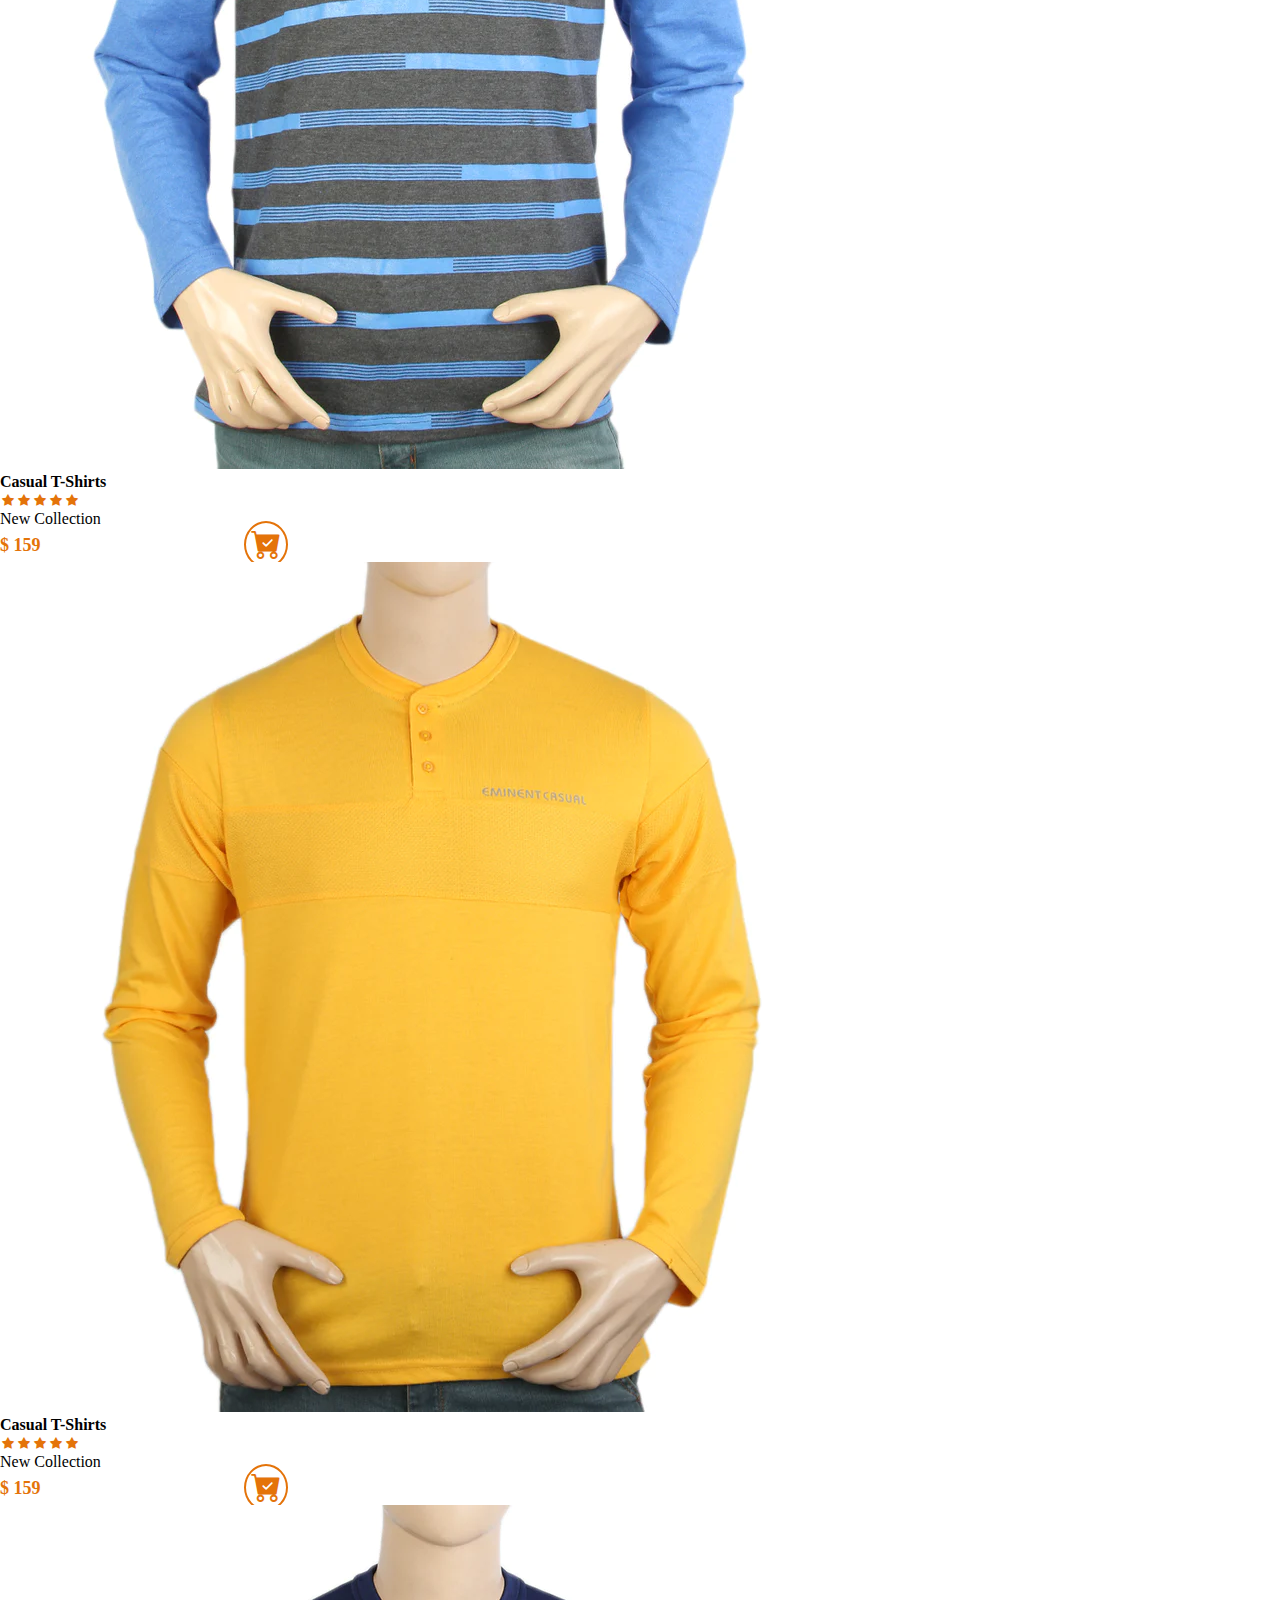
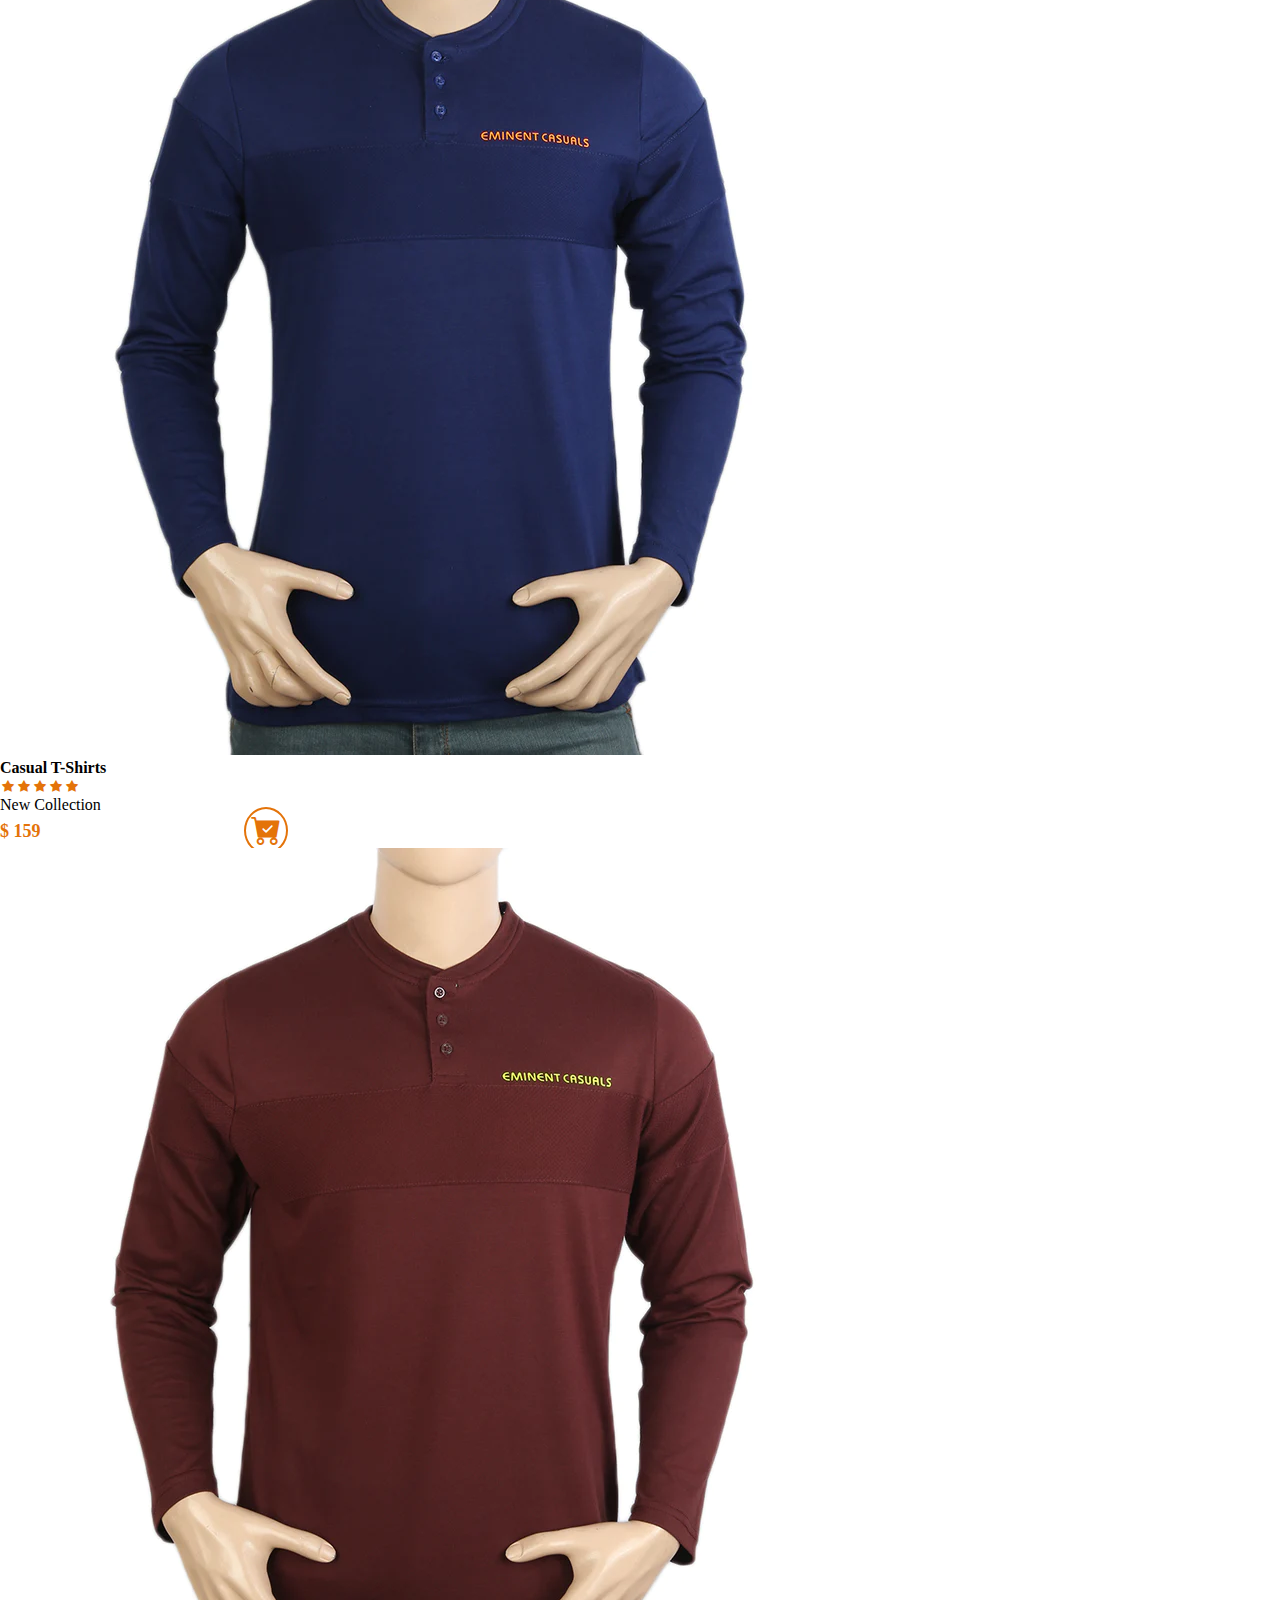
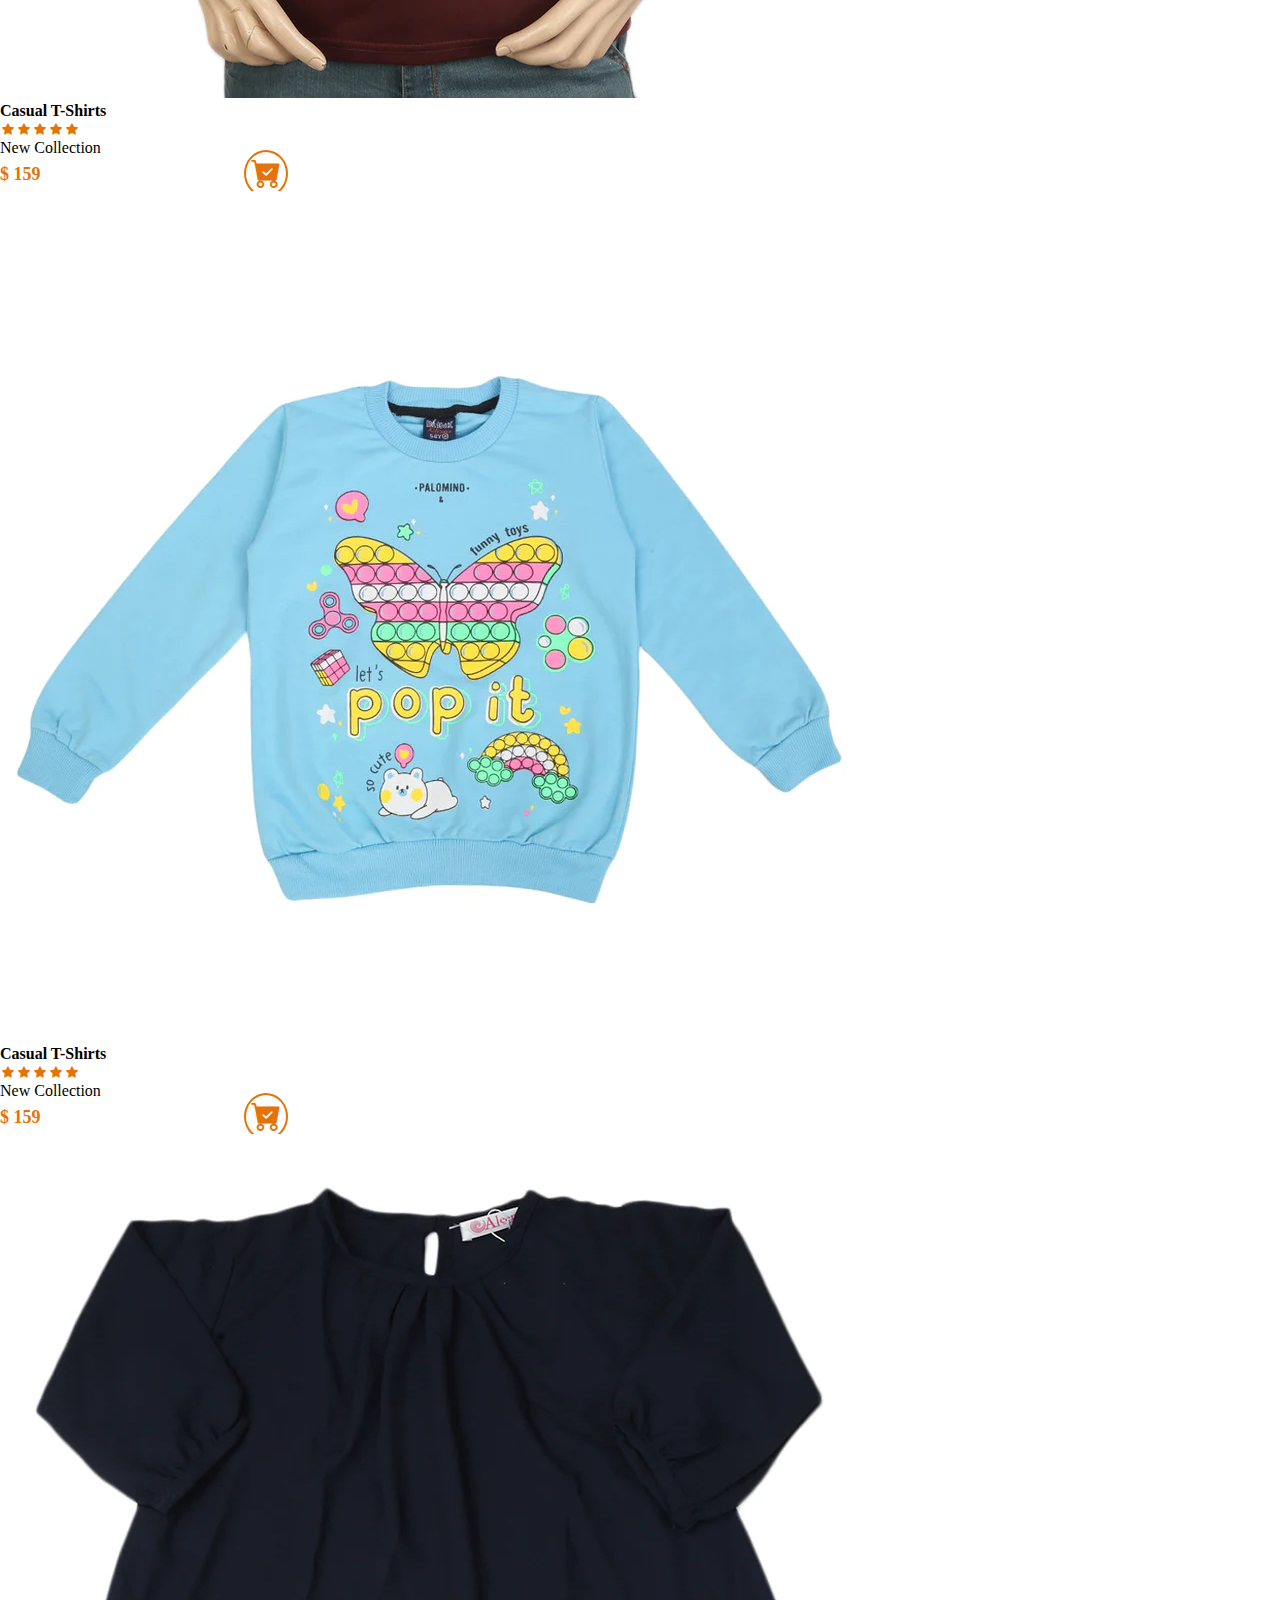
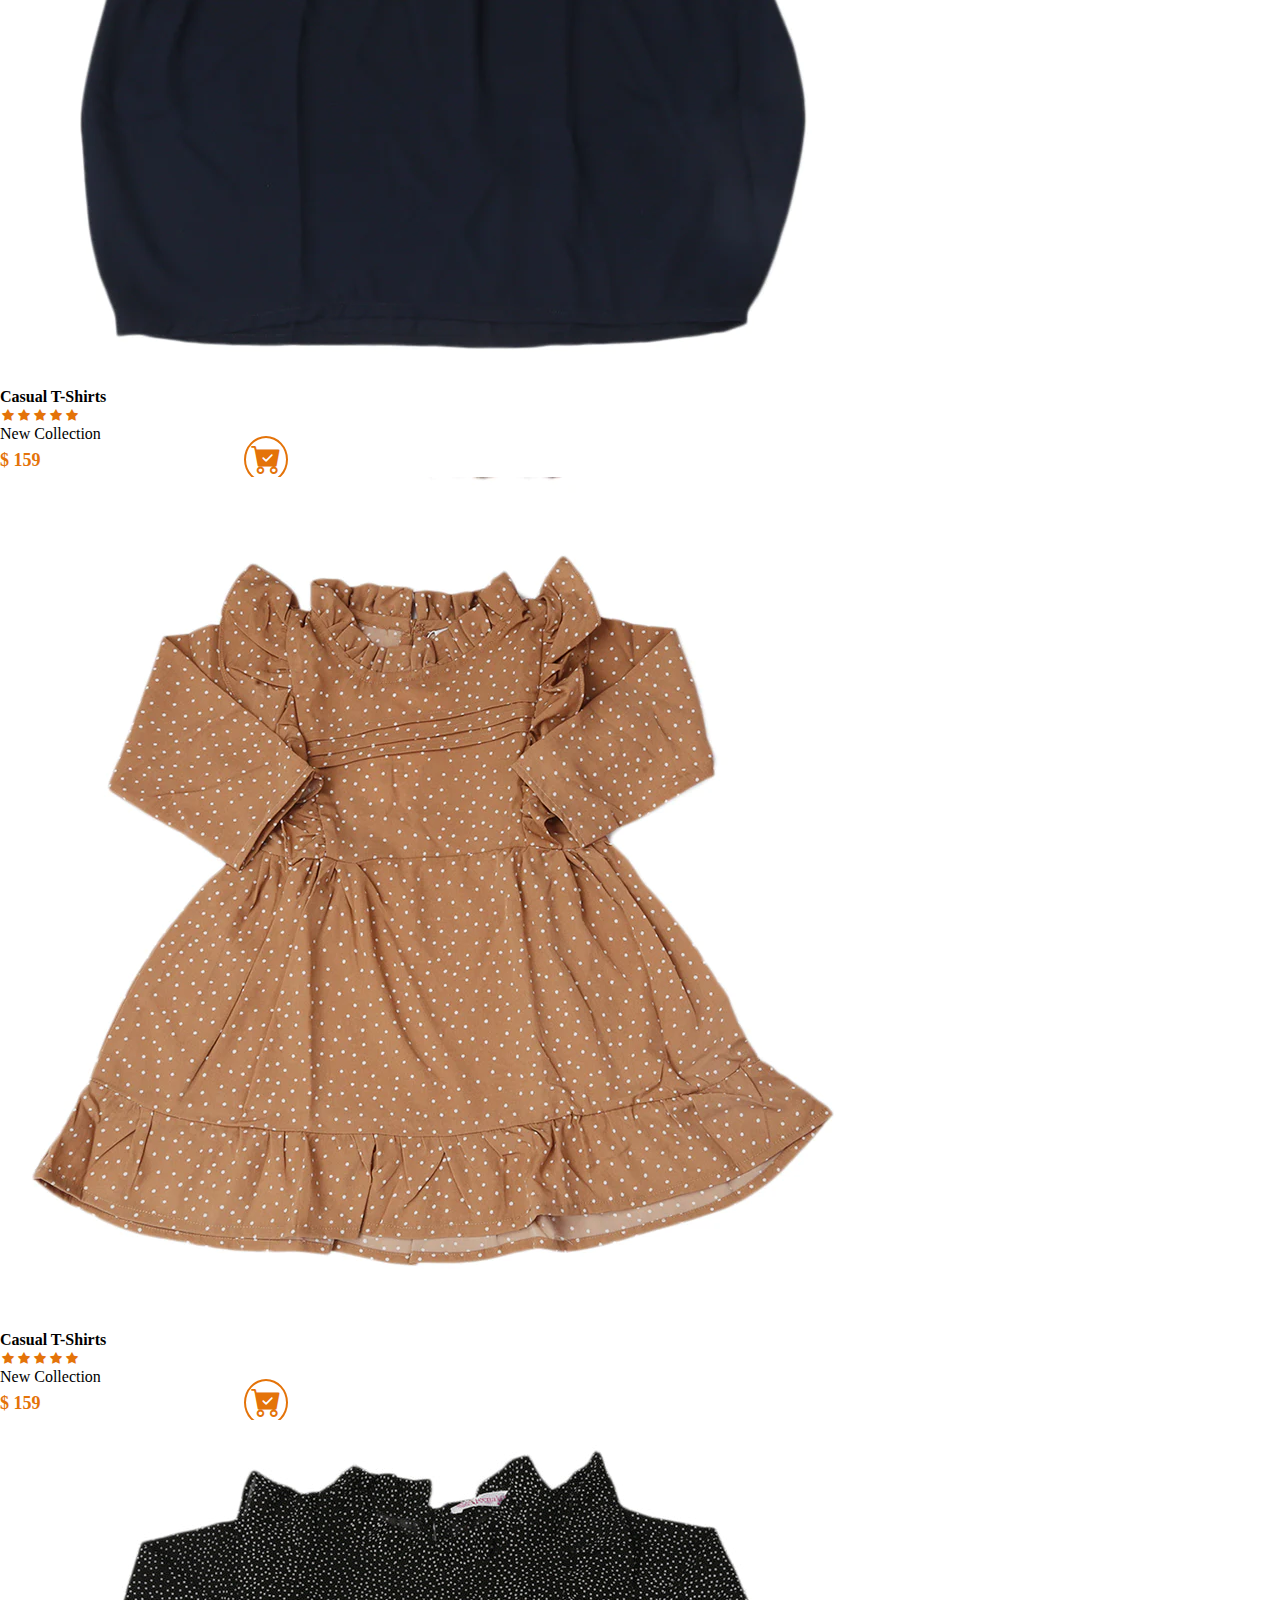
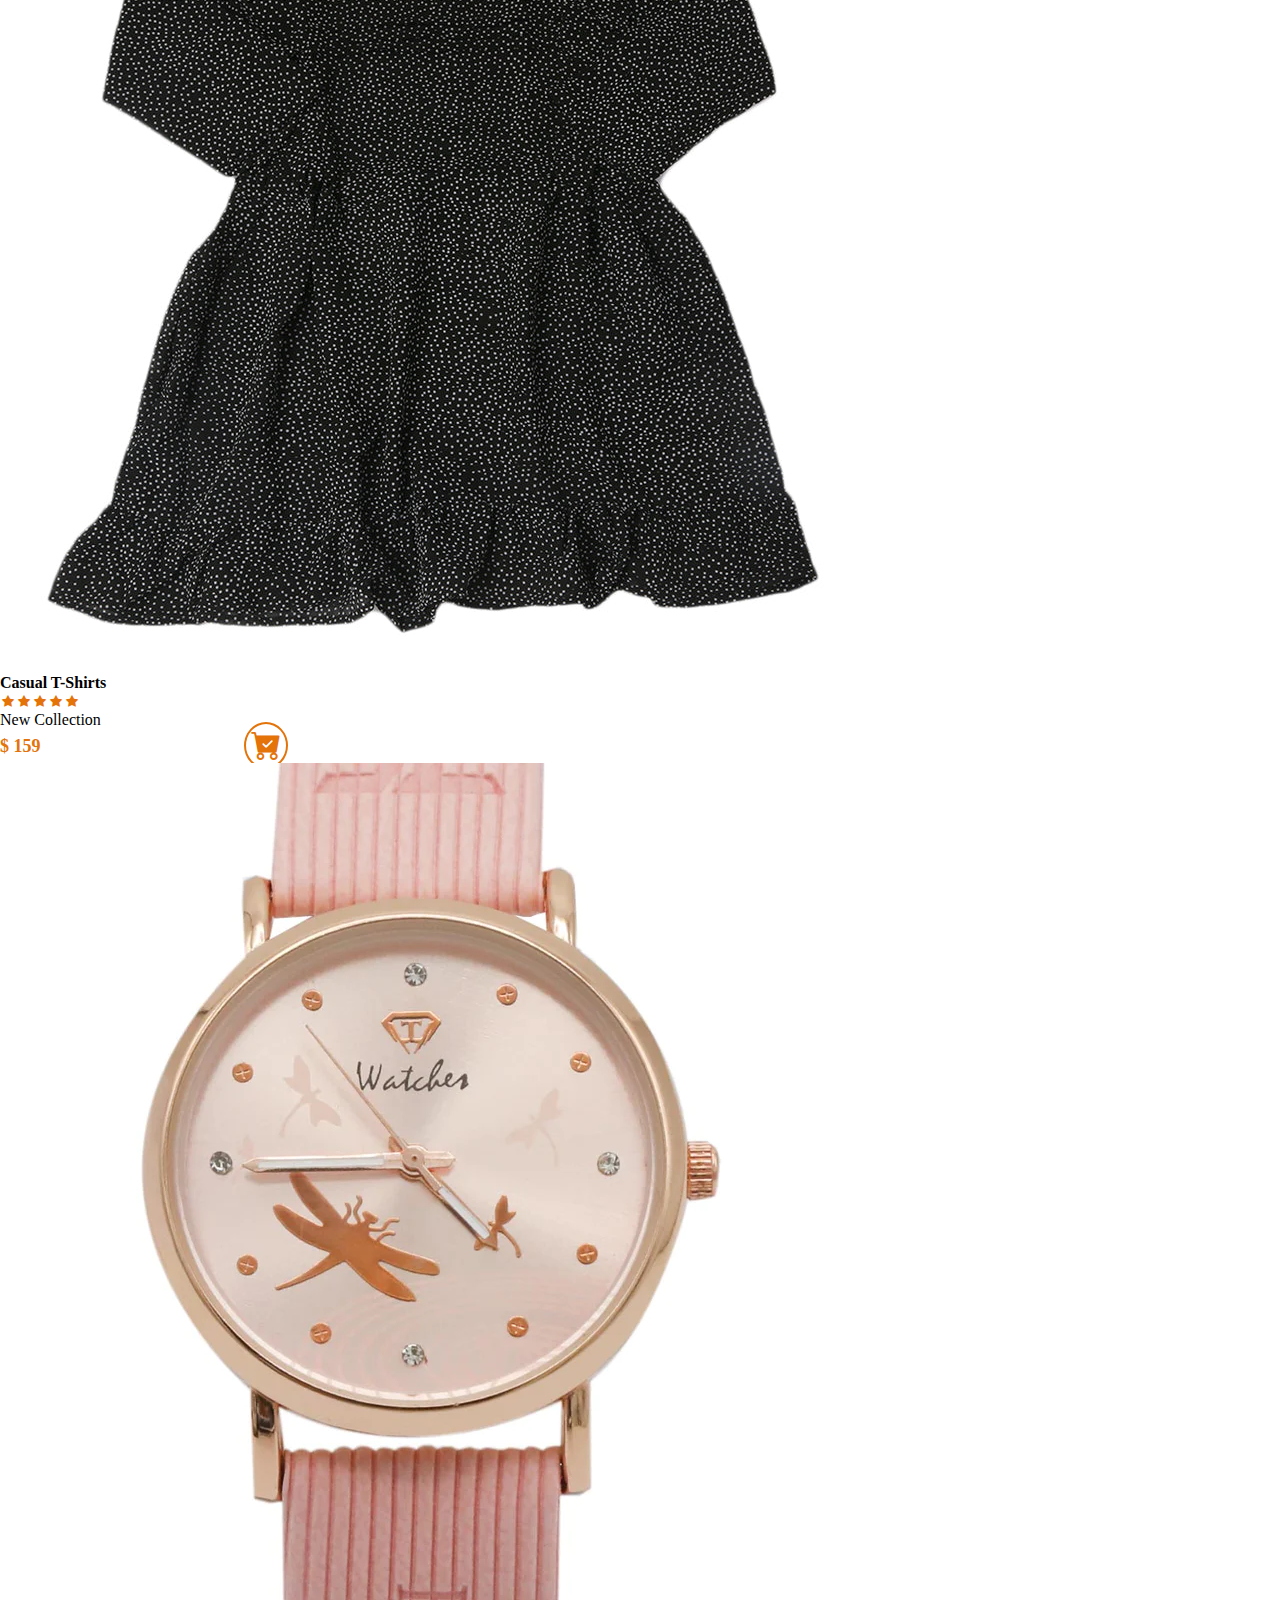
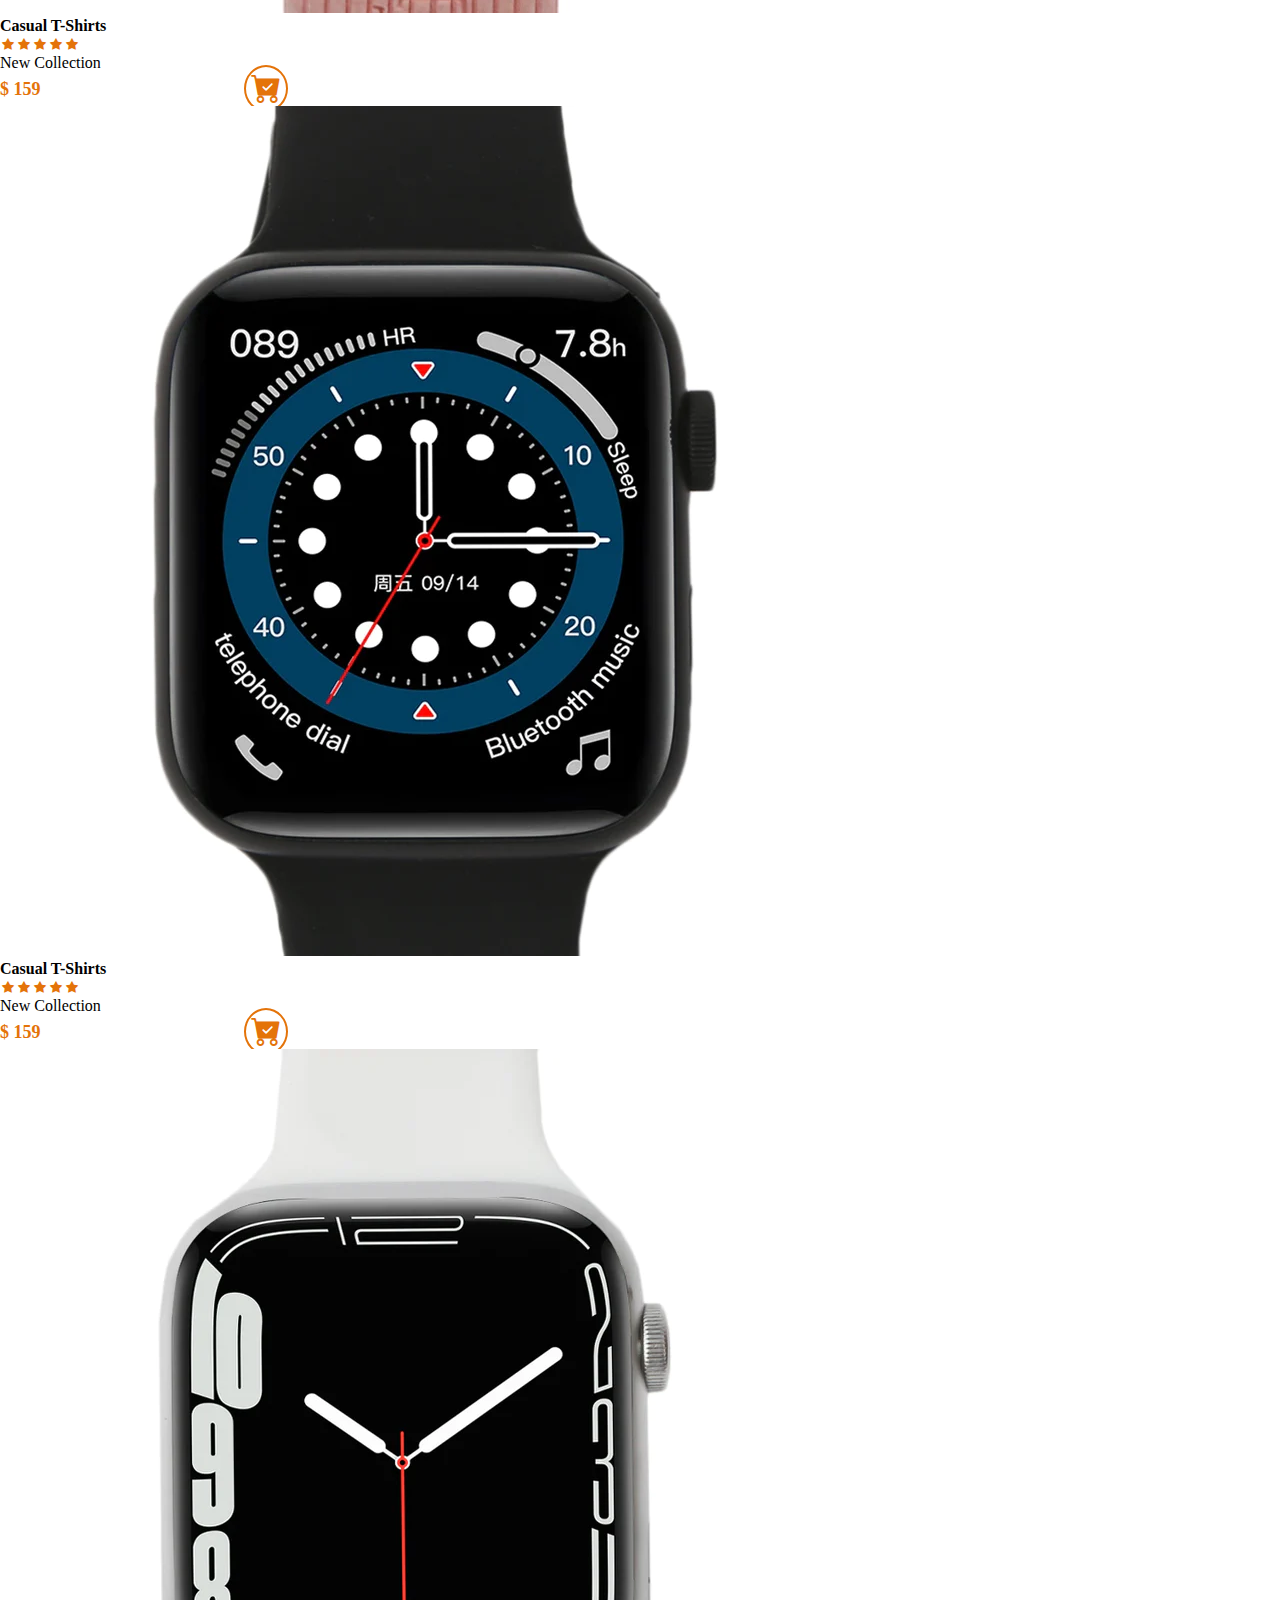
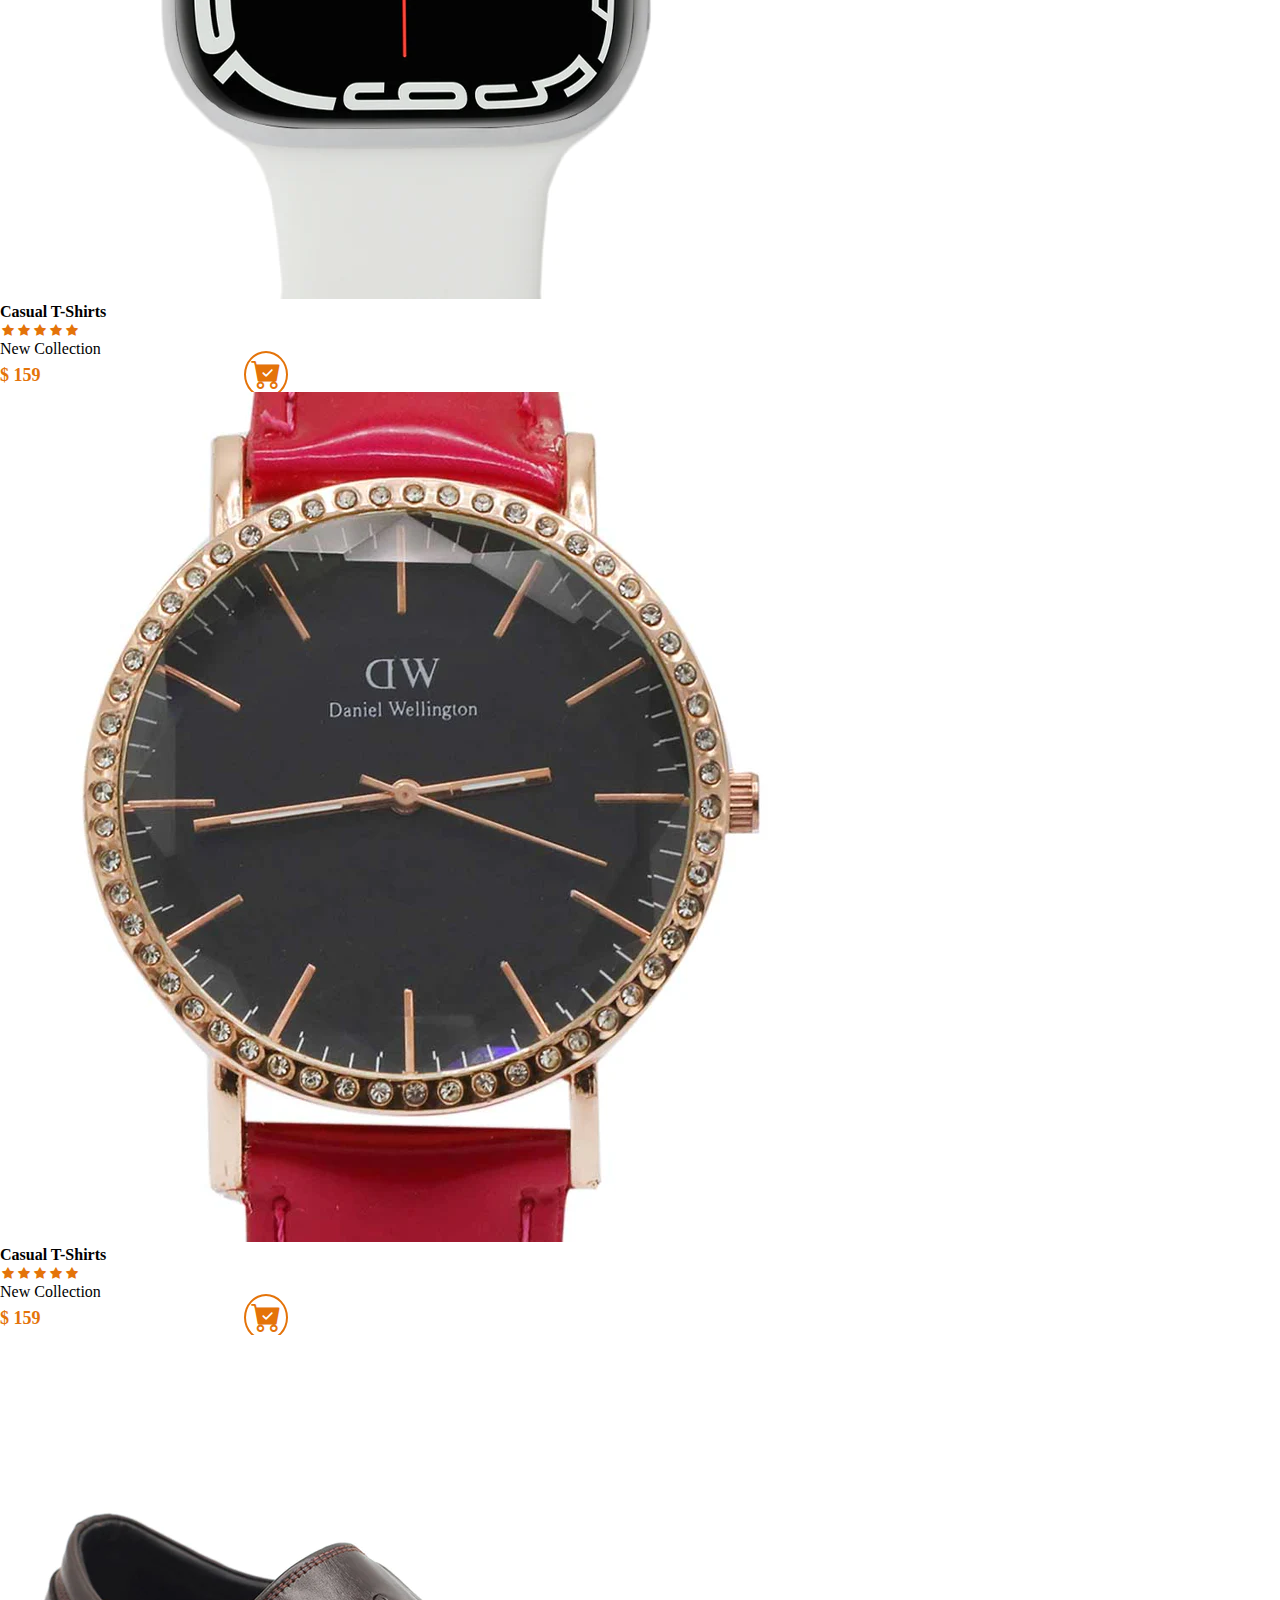
<file: pages/shoppage1.html>
<!DOCTYPE html>
<html lang="en">
<head>
    <meta charset="UTF-8">
    <meta http-equiv="X-UA-Compatible" content="IE=edge">
    <meta name="viewport" content="width=device-width, initial-scale=1.0">
    <title>Shop</title>
    <link rel="stylesheet" href="https://cdn.jsdelivr.net/npm/bootstrap-icons@1.9.1/font/bootstrap-icons.css">
    <link href="https://cdn.jsdelivr.net/npm/bootstrap@5.2.2/dist/css/bootstrap.min.css" rel="stylesheet" integrity="sha384-Zenh87qX5JnK2Jl0vWa8Ck2rdkQ2Bzep5IDxbcnCeuOxjzrPF/et3URy9Bv1WTRi" crossorigin="anonymous">
    <link rel="stylesheet" href="shop.css" type="text/css">
</head>
<body>
    
    <div class="container-fluid">
        <div class="row shop-main">
            <div class="col-md-12  ">
                <h2>SHOP</h2>
            </div>
        </div>
    </div>

    

    
  
  <!-- PRODUCTS -->
  
  
  
  
  
      <div class="container-fluid">
        <div class="row shop">
            
                <h2 class="mb-5">Products</h2>
            
        </div>
    </div>
  
      <div class="container-fluid mb-5 ">
        <div class="row categories">
      
          <div class="col-md-3 mt-3 categories-sub">
            <div class="card features" style="width: 18rem;">
              <img id='w1' src="../image/products/women/w1.webp" 
              onmouseover="onHover(id,'../image/products/women/w1a.webp');" 
              onmouseout="offHover(id,'../image/products/women/w1.webp');"  
              class="w-100 img-fluid d-inline">
              <div class="card-body">
                <h5 class="card-title">Western Top</h5>
            <div class="rating"> <i class="bi bi-star-fill"></i>
              <i class="bi bi-star-fill"></i>
              <i class="bi bi-star-fill"></i>
              <i class="bi bi-star-fill"></i>
              <i class="bi bi-star-fill"></i> 
            </div>
            <p class="card-text">Latest Winter Collection</p>
            <div class="pricetag" >
              <h4>$ 159</h4>
      <a href="#" ><i class="bi bi-cart-check-fill"></i></a>
            </div>
      
              </div>
            </div>
          </div>
          <div class="col-md-3 mt-3 categories-sub">
            <div class="card features" style="width: 18rem;">
              <img id='w2' src="../image/products/women/w2.webp" 
              onmouseover="onHover(id,'../image/products/women/w2a.webp');" 
              onmouseout="offHover(id,'../image/products/women/w2.webp');"  
              class="w-100 img-fluid d-inline">
              <div class="card-body">
                <h5 class="card-title">Western Top</h5>
            <div class="rating"> <i class="bi bi-star-fill"></i>
              <i class="bi bi-star-fill"></i>
              <i class="bi bi-star-fill"></i>
              <i class="bi bi-star-fill"></i>
              <i class="bi bi-star-fill"></i> 
            </div>
            <p class="card-text">Latest Winter Collection</p>
            <div class="pricetag" >
              <h4>$ 159</h4>
      <a href="#" ><i class="bi bi-cart-check-fill"></i></a>
            </div>
      
              </div>
            </div>
          </div>
          <div class="col-md-3 mt-3 categories-sub">
            <div class="card features" style="width: 18rem;">
              <img id='w3' src="../image/products/women/w3.webp" 
              onmouseover="onHover(id,'../image/products/women/w3a.webp');" 
              onmouseout="offHover(id,'../image/products/women/w3.webp');"  
              class="w-100 img-fluid d-inline">
              <div class="card-body">
                <h5 class="card-title">Western Top</h5>
            <div class="rating"> <i class="bi bi-star-fill"></i>
              <i class="bi bi-star-fill"></i>
              <i class="bi bi-star-fill"></i>
              <i class="bi bi-star-fill"></i>
              <i class="bi bi-star-fill"></i> 
            </div>
            <p class="card-text">Latest Winter Collection</p>
            <div class="pricetag" >
              <h4>$ 159</h4>
      <a href="#" ><i class="bi bi-cart-check-fill"></i></a>
            </div>
      
              </div>
            </div>
          </div>
          <div class="col-md-3 mt-3 categories-sub">
            <div class="card features" style="width: 18rem;">
              <img id='w4' src="../image/products/women/w4.webp" 
              onmouseover="onHover(id,'../image/products/women/w4a.webp');" 
              onmouseout="offHover(id,'../image/products/women/w4.webp');"  
              class="w-100 img-fluid d-inline">
              <div class="card-body">
                <h5 class="card-title">Western Top</h5>
            <div class="rating"> <i class="bi bi-star-fill"></i>
              <i class="bi bi-star-fill"></i>
              <i class="bi bi-star-fill"></i>
              <i class="bi bi-star-fill"></i>
              <i class="bi bi-star-fill"></i> 
            </div>
            <p class="card-text">Latest Winter Collection</p>
            <div class="pricetag" >
              <h4>$ 159</h4>
      <a href="#" ><i class="bi bi-cart-check-fill"></i></a>
            </div>
      
              </div>
            </div>
          </div>    
        </div>
      </div>
    
   
 
  <!-- -------------------------MEN'S PRODUCT-------------------- -->
  
  <div class="container-fluid mb-5 ">
    <div class="row categories">
  
      <div class="col-md-3 mt-3 categories-sub">
        <div class="card features" style="width: 18rem;">
          <img id='m1' src="../image/products/men/m1.webp" 
              onmouseover="onHover(id,'../image/products/men/m1a.webp');" 
              onmouseout="offHover(id,'../image/products/men/m1.webp');"  
              class="w-100 img-fluid d-inline">
          <div class="card-body">
            <h5 class="card-title">Casual T-Shirts</h5>
        <div class="rating"> <i class="bi bi-star-fill"></i>
          <i class="bi bi-star-fill"></i>
          <i class="bi bi-star-fill"></i>
          <i class="bi bi-star-fill"></i>
          <i class="bi bi-star-fill"></i> 
        </div>
        <p class="card-text">New Collection</p>
        <div class="pricetag" >
          <h4>$ 159</h4>
  <a href="#" ><i class="bi bi-cart-check-fill"></i></a>
        </div>
  
          </div>
        </div>
      </div>
      <div class="col-md-3 mt-3 categories-sub">
        <div class="card features" style="width: 18rem;">
          <img id='m2' src="../image/products/men/m2.webp" 
              onmouseover="onHover(id,'../image/products/men/m2a.webp');" 
              onmouseout="offHover(id,'../image/products/men/m2.webp');"  
              class="w-100 img-fluid d-inline">
          <div class="card-body">
            <h5 class="card-title">Casual T-Shirts</h5>
        <div class="rating"> <i class="bi bi-star-fill"></i>
          <i class="bi bi-star-fill"></i>
          <i class="bi bi-star-fill"></i>
          <i class="bi bi-star-fill"></i>
          <i class="bi bi-star-fill"></i> 
        </div>
        <p class="card-text">New Collection</p>
        <div class="pricetag" >
          <h4>$ 159</h4>
  <a href="#" ><i class="bi bi-cart-check-fill"></i></a>
        </div>
  
          </div>
        </div>
      </div>
      <div class="col-md-3 mt-3 categories-sub">
        <div class="card features" style="width: 18rem;">
          <img id='m3' src="../image/products/men/m3.webp" 
              onmouseover="onHover(id,'../image/products/men/m3a.webp');" 
              onmouseout="offHover(id,'../image/products/men/m3.webp');"  
              class="w-100 img-fluid d-inline">
          <div class="card-body">
            <h5 class="card-title">Casual T-Shirts</h5>
        <div class="rating"> <i class="bi bi-star-fill"></i>
          <i class="bi bi-star-fill"></i>
          <i class="bi bi-star-fill"></i>
          <i class="bi bi-star-fill"></i>
          <i class="bi bi-star-fill"></i> 
        </div>
        <p class="card-text">New Collection</p>
        <div class="pricetag" >
          <h4>$ 159</h4>
  <a href="#" ><i class="bi bi-cart-check-fill"></i></a>
        </div>
  
          </div>
        </div>
      </div>
      <div class="col-md-3 mt-3 categories-sub">
        <div class="card features" style="width: 18rem;">
          <img id='m4' src="../image/products/men/m4.webp" 
              onmouseover="onHover(id,'../image/products/men/m4a.webp');" 
              onmouseout="offHover(id,'../image/products/men/m4.webp');"  
              class="w-100 img-fluid d-inline">
          <div class="card-body">
            <h5 class="card-title">Casual T-Shirts</h5>
        <div class="rating"> <i class="bi bi-star-fill"></i>
          <i class="bi bi-star-fill"></i>
          <i class="bi bi-star-fill"></i>
          <i class="bi bi-star-fill"></i>
          <i class="bi bi-star-fill"></i> 
        </div>
        <p class="card-text">New Collection</p>
        <div class="pricetag" >
          <h4>$ 159</h4>
  <a href="#" ><i class="bi bi-cart-check-fill"></i></a>
        </div>
  
          </div>
        </div>
      </div>    
    </div>
  </div>
  
  

  
  
  
  <!-- -------------------------KIDS-------------------- -->
  
  <div class="container-fluid mb-5 ">
    <div class="row categories">
  
      <div class="col-md-3 mt-3 categories-sub">
        <div class="card features" style="width: 18rem;">
          <img id='k1' src="../image/products/Girls/g1.webp" 
              onmouseover="onHover(id,'../image/products/Girls/g1a.webp');" 
              onmouseout="offHover(id,'../image/products/Girls/g1.webp');"  
              class="w-100 img-fluid d-inline">
          <div class="card-body">
            <h5 class="card-title">Casual T-Shirts</h5>
        <div class="rating"> <i class="bi bi-star-fill"></i>
          <i class="bi bi-star-fill"></i>
          <i class="bi bi-star-fill"></i>
          <i class="bi bi-star-fill"></i>
          <i class="bi bi-star-fill"></i> 
        </div>
        <p class="card-text">New Collection</p>
        <div class="pricetag" >
          <h4>$ 159</h4>
  <a href="#" ><i class="bi bi-cart-check-fill"></i></a>
        </div>
  
          </div>
        </div>
      </div>
      <div class="col-md-3 mt-3 categories-sub">
        <div class="card features" style="width: 18rem;">
          <img id='k2' src="../image/products/Girls/g2.webp" 
              onmouseover="onHover(id,'../image/products/Girls/g2a.webp');" 
              onmouseout="offHover(id,'../image/products/Girls/g2.webp');"  
              class="w-100 img-fluid d-inline">
          <div class="card-body">
            <h5 class="card-title">Casual T-Shirts</h5>
        <div class="rating"> <i class="bi bi-star-fill"></i>
          <i class="bi bi-star-fill"></i>
          <i class="bi bi-star-fill"></i>
          <i class="bi bi-star-fill"></i>
          <i class="bi bi-star-fill"></i> 
        </div>
        <p class="card-text">New Collection</p>
        <div class="pricetag" >
          <h4>$ 159</h4>
  <a href="#" ><i class="bi bi-cart-check-fill"></i></a>
        </div>
  
          </div>
        </div>
      </div>
      <div class="col-md-3 mt-3 categories-sub">
        <div class="card features" style="width: 18rem;">
          <img id='k3' src="../image/products/Girls/g3.webp" 
              onmouseover="onHover(id,'../image/products/Girls/g3a.webp');" 
              onmouseout="offHover(id,'../image/products/Girls/g3.webp');"  
              class="w-100 img-fluid d-inline">
          <div class="card-body">
            <h5 class="card-title">Casual T-Shirts</h5>
        <div class="rating"> <i class="bi bi-star-fill"></i>
          <i class="bi bi-star-fill"></i>
          <i class="bi bi-star-fill"></i>
          <i class="bi bi-star-fill"></i>
          <i class="bi bi-star-fill"></i> 
        </div>
        <p class="card-text">New Collection</p>
        <div class="pricetag" >
          <h4>$ 159</h4>
  <a href="#" ><i class="bi bi-cart-check-fill"></i></a>
        </div>
  
          </div>
        </div>
      </div>
      <div class="col-md-3 mt-3 categories-sub">
        <div class="card features" style="width: 18rem;">
          <img id='k4' src="../image/products/Girls/g4.jpg" 
              onmouseover="onHover(id,'../image/products/Girls/g4a.jpg');" 
              onmouseout="offHover(id,'../image/products/Girls/g4.jpg');"  
              class="w-100 img-fluid d-inline">
          <div class="card-body">
            <h5 class="card-title">Casual T-Shirts</h5>
        <div class="rating"> <i class="bi bi-star-fill"></i>
          <i class="bi bi-star-fill"></i>
          <i class="bi bi-star-fill"></i>
          <i class="bi bi-star-fill"></i>
          <i class="bi bi-star-fill"></i> 
        </div>
        <p class="card-text">New Collection</p>
        <div class="pricetag" >
          <h4>$ 159</h4>
  <a href="#" ><i class="bi bi-cart-check-fill"></i></a>
        </div>
  
          </div>
        </div>
      </div>    
    </div>
  </div>
  

  
  
  <!-- -------------------------WATCHES-------------------- -->
  
  <div class="container-fluid mb-5 ">
    <div class="row categories">
  
      <div class="col-md-3 mt-3 categories-sub">
        <div class="card features" style="width: 18rem;">
          <img id='ww1' src="../image/products/watches/w1.webp" 
              onmouseover="onHover(id,'../image/products/watches/w1a.webp');" 
              onmouseout="offHover(id,'../image/products/watches/w1.webp');"  
              class="w-100 img-fluid d-inline">
          <div class="card-body">
            <h5 class="card-title">Casual T-Shirts</h5>
        <div class="rating"> <i class="bi bi-star-fill"></i>
          <i class="bi bi-star-fill"></i>
          <i class="bi bi-star-fill"></i>
          <i class="bi bi-star-fill"></i>
          <i class="bi bi-star-fill"></i> 
        </div>
        <p class="card-text">New Collection</p>
        <div class="pricetag" >
          <h4>$ 159</h4>
  <a href="#" ><i class="bi bi-cart-check-fill"></i></a>
        </div>
  
          </div>
        </div>
      </div>
      <div class="col-md-3 mt-3 categories-sub">
        <div class="card features" style="width: 18rem;">
          <img id='ww2' src="../image/products/watches/w2.webp" 
          onmouseover="onHover(id,'../image/products/watches/w2a.webp');" 
          onmouseout="offHover(id,'../image/products/watches/w2.webp');"  
          class="w-100 img-fluid d-inline">
          <div class="card-body">
            <h5 class="card-title">Casual T-Shirts</h5>
        <div class="rating"> <i class="bi bi-star-fill"></i>
          <i class="bi bi-star-fill"></i>
          <i class="bi bi-star-fill"></i>
          <i class="bi bi-star-fill"></i>
          <i class="bi bi-star-fill"></i> 
        </div>
        <p class="card-text">New Collection</p>
        <div class="pricetag" >
          <h4>$ 159</h4>
  <a href="#" ><i class="bi bi-cart-check-fill"></i></a>
        </div>
  
          </div>
        </div>
      </div>
      <div class="col-md-3 mt-3 categories-sub">
        <div class="card features" style="width: 18rem;">
          <img id='ww3' src="../image/products/watches/w3.webp" 
              onmouseover="onHover(id,'../image/products/watches/w3a.webp');" 
              onmouseout="offHover(id,'../image/products/watches/w3.webp');"  
              class="w-100 img-fluid d-inline">
          <div class="card-body">
            <h5 class="card-title">Casual T-Shirts</h5>
        <div class="rating"> <i class="bi bi-star-fill"></i>
          <i class="bi bi-star-fill"></i>
          <i class="bi bi-star-fill"></i>
          <i class="bi bi-star-fill"></i>
          <i class="bi bi-star-fill"></i> 
        </div>
        <p class="card-text">New Collection</p>
        <div class="pricetag" >
          <h4>$ 159</h4>
  <a href="#" ><i class="bi bi-cart-check-fill"></i></a>
        </div>
  
          </div>
        </div>
      </div>
      <div class="col-md-3 mt-3 categories-sub">
        <div class="card features" style="width: 18rem;">
          <img id='ww4' src="../image/products/watches/w4.webp" 
              onmouseover="onHover(id,'../image/products/watches/w4a.webp');" 
              onmouseout="offHover(id,'../image/products/watches/w4.webp');"  
              class="w-100 img-fluid d-inline">
          <div class="card-body">
            <h5 class="card-title">Casual T-Shirts</h5>
        <div class="rating"> <i class="bi bi-star-fill"></i>
          <i class="bi bi-star-fill"></i>
          <i class="bi bi-star-fill"></i>
          <i class="bi bi-star-fill"></i>
          <i class="bi bi-star-fill"></i> 
        </div>
        <p class="card-text">New Collection</p>
        <div class="pricetag" >
          <h4>$ 159</h4>
  <a href="#" ><i class="bi bi-cart-check-fill"></i></a>
        </div>
  
          </div>
        </div>
      </div>    
    </div>
  </div>
  
 
  
  
  <!-- -------------------------SHOES-------------------- -->
  
  <div class="container-fluid mb-5 ">
    <div class="row categories">
  
      <div class="col-md-3 mt-3 categories-sub">
        <div class="card features" style="width: 18rem;">
          <img id='s1' src="../image/products/shoes/s1.webp" 
              onmouseover="onHover(id,'../image/products/shoes/s1a.webp');" 
              onmouseout="offHover(id,'../image/products/shoes/s1.webp');"  
              class="w-100 img-fluid d-inline">
          <div class="card-body">
            <h5 class="card-title">Casual T-Shirts</h5>
        <div class="rating"> <i class="bi bi-star-fill"></i>
          <i class="bi bi-star-fill"></i>
          <i class="bi bi-star-fill"></i>
          <i class="bi bi-star-fill"></i>
          <i class="bi bi-star-fill"></i> 
        </div>
        <p class="card-text">New Collection</p>
        <div class="pricetag" >
          <h4>$ 159</h4>
  <a href="#" ><i class="bi bi-cart-check-fill"></i></a>
        </div>
  
          </div>
        </div>
      </div>
      <div class="col-md-3 mt-3 categories-sub">
        <div class="card features" style="width: 18rem;">
          <img id='s2' src="../image/products/shoes/s2.webp" 
              onmouseover="onHover(id,'../image/products/shoes/s2a.webp');" 
              onmouseout="offHover(id,'../image/products/shoes/s2.webp');"  
              class="w-100 img-fluid d-inline">
          <div class="card-body">
            <h5 class="card-title">Casual T-Shirts</h5>
        <div class="rating"> <i class="bi bi-star-fill"></i>
          <i class="bi bi-star-fill"></i>
          <i class="bi bi-star-fill"></i>
          <i class="bi bi-star-fill"></i>
          <i class="bi bi-star-fill"></i> 
        </div>
        <p class="card-text">New Collection</p>
        <div class="pricetag" >
          <h4>$ 159</h4>
  <a href="#" ><i class="bi bi-cart-check-fill"></i></a>
        </div>
  
          </div>
        </div>
      </div>
      <div class="col-md-3 mt-3 categories-sub">
        <div class="card features" style="width: 18rem;">
          <img id='s3' src="../image/products/shoes/s4.webp" 
              onmouseover="onHover(id,'../image/products/shoes/s4a.webp');" 
              onmouseout="offHover(id,'../image/products/shoes/s4.webp');"  
              class="w-100 img-fluid d-inline">
          <div class="card-body">
            <h5 class="card-title">Casual T-Shirts</h5>
        <div class="rating"> <i class="bi bi-star-fill"></i>
          <i class="bi bi-star-fill"></i>
          <i class="bi bi-star-fill"></i>
          <i class="bi bi-star-fill"></i>
          <i class="bi bi-star-fill"></i> 
        </div>
        <p class="card-text">New Collection</p>
        <div class="pricetag" >
          <h4>$ 159</h4>
  <a href="#" ><i class="bi bi-cart-check-fill"></i></a>
        </div>
  
          </div>
        </div>
      </div>
      <div class="col-md-3 mt-3 categories-sub">
        <div class="card features" style="width: 18rem;">
          <img id='s4' src="../image/products/shoes/s5.webp" 
              onmouseover="onHover(id,'../image/products/shoes/s5a.webp');" 
              onmouseout="offHover(id,'../image/products/shoes/s5.webp');"  
              class="w-100 img-fluid d-inline">
          <div class="card-body">
            <h5 class="card-title">Casual T-Shirts</h5>
        <div class="rating"> <i class="bi bi-star-fill"></i>
          <i class="bi bi-star-fill"></i>
          <i class="bi bi-star-fill"></i>
          <i class="bi bi-star-fill"></i>
          <i class="bi bi-star-fill"></i> 
        </div>
        <p class="card-text">New Collection</p>
        <div class="pricetag" >
          <h4>$ 159</h4>
  <a href="#" ><i class="bi bi-cart-check-fill"></i></a>
        </div>
  
          </div>
        </div>
      </div>    
    </div>
  </div>
  
  
  <div class="container-fluid">
    <div class="row">
      <nav aria-label="Page navigation example">
        <ul class="pagination justify-content-center">
          <li class="page-item disabled"><a class="page-link" href="#">Previous</a></li>
          <li class="page-item active"><a class="page-link" href="./shoppage1.html">1</a></li>
          <li class="page-item"><a class="page-link" href="./shoppage2.html">2</a></li>
          <li class="page-item"><a class="page-link" href="./shoppage3.html">3</a></li>
          <li class="page-item"><a class="page-link" href="./shoppage2.html">Next</a></li>
        </ul>
      </nav>
    </div>
  </div>

      
      <script src="https://cdn.jsdelivr.net/npm/bootstrap@5.2.2/dist/js/bootstrap.bundle.min.js" integrity="sha384-OERcA2EqjJCMA+/3y+gxIOqMEjwtxJY7qPCqsdltbNJuaOe923+mo//f6V8Qbsw3" crossorigin="anonymous"></script>
      <script src="../app.js"></script>


</body>
</html>
</file>
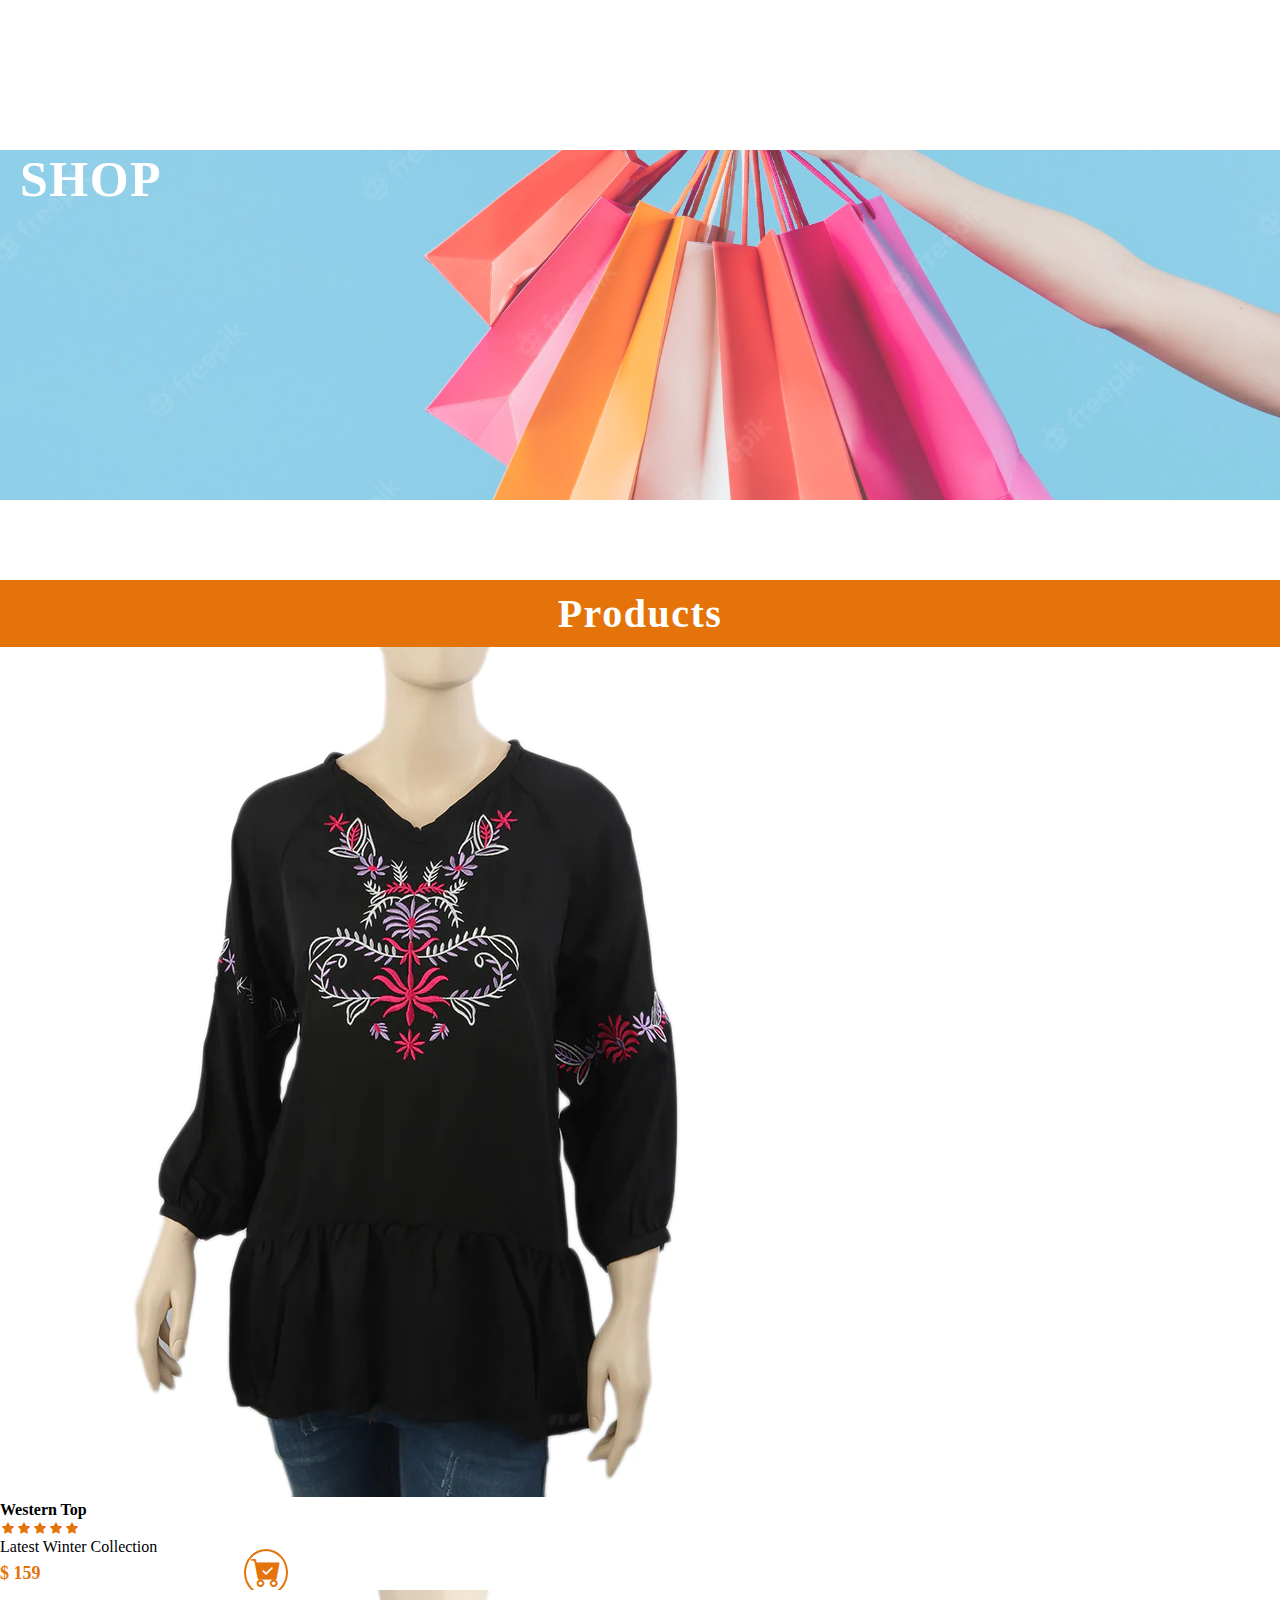
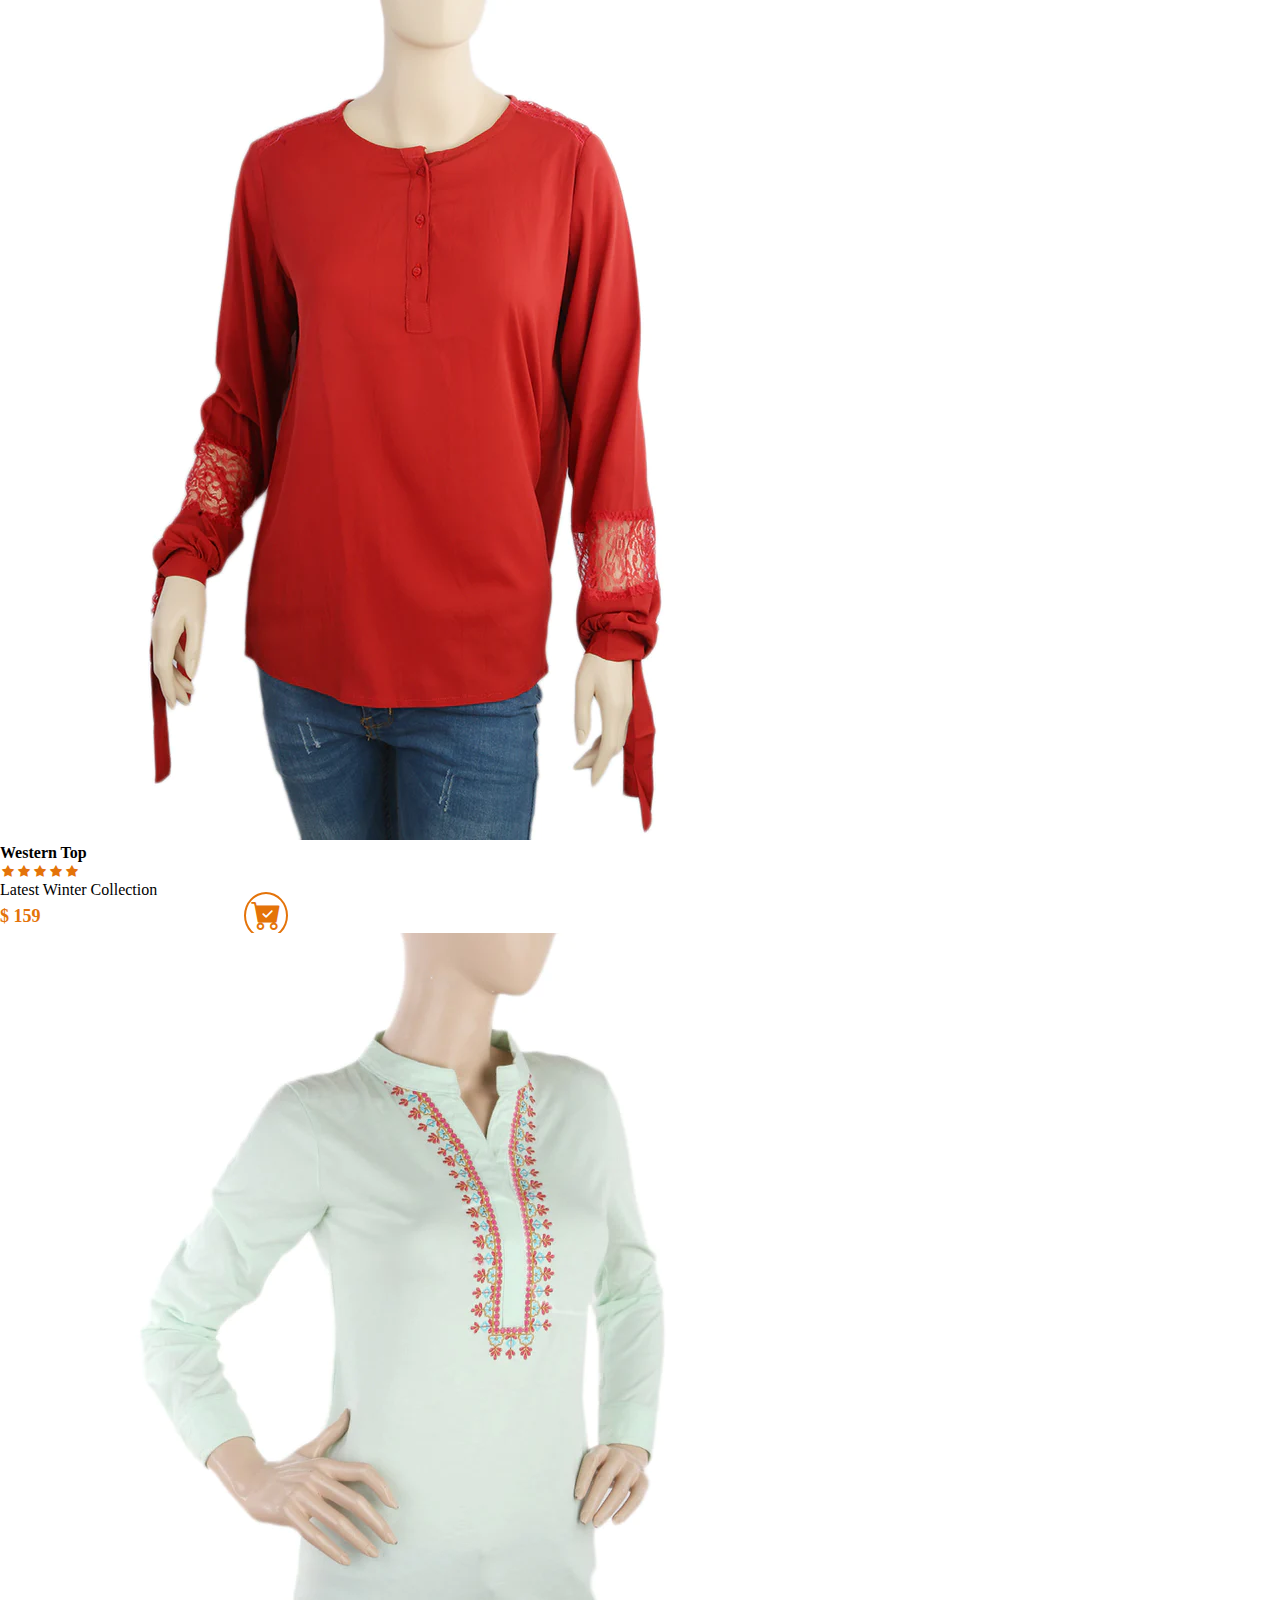
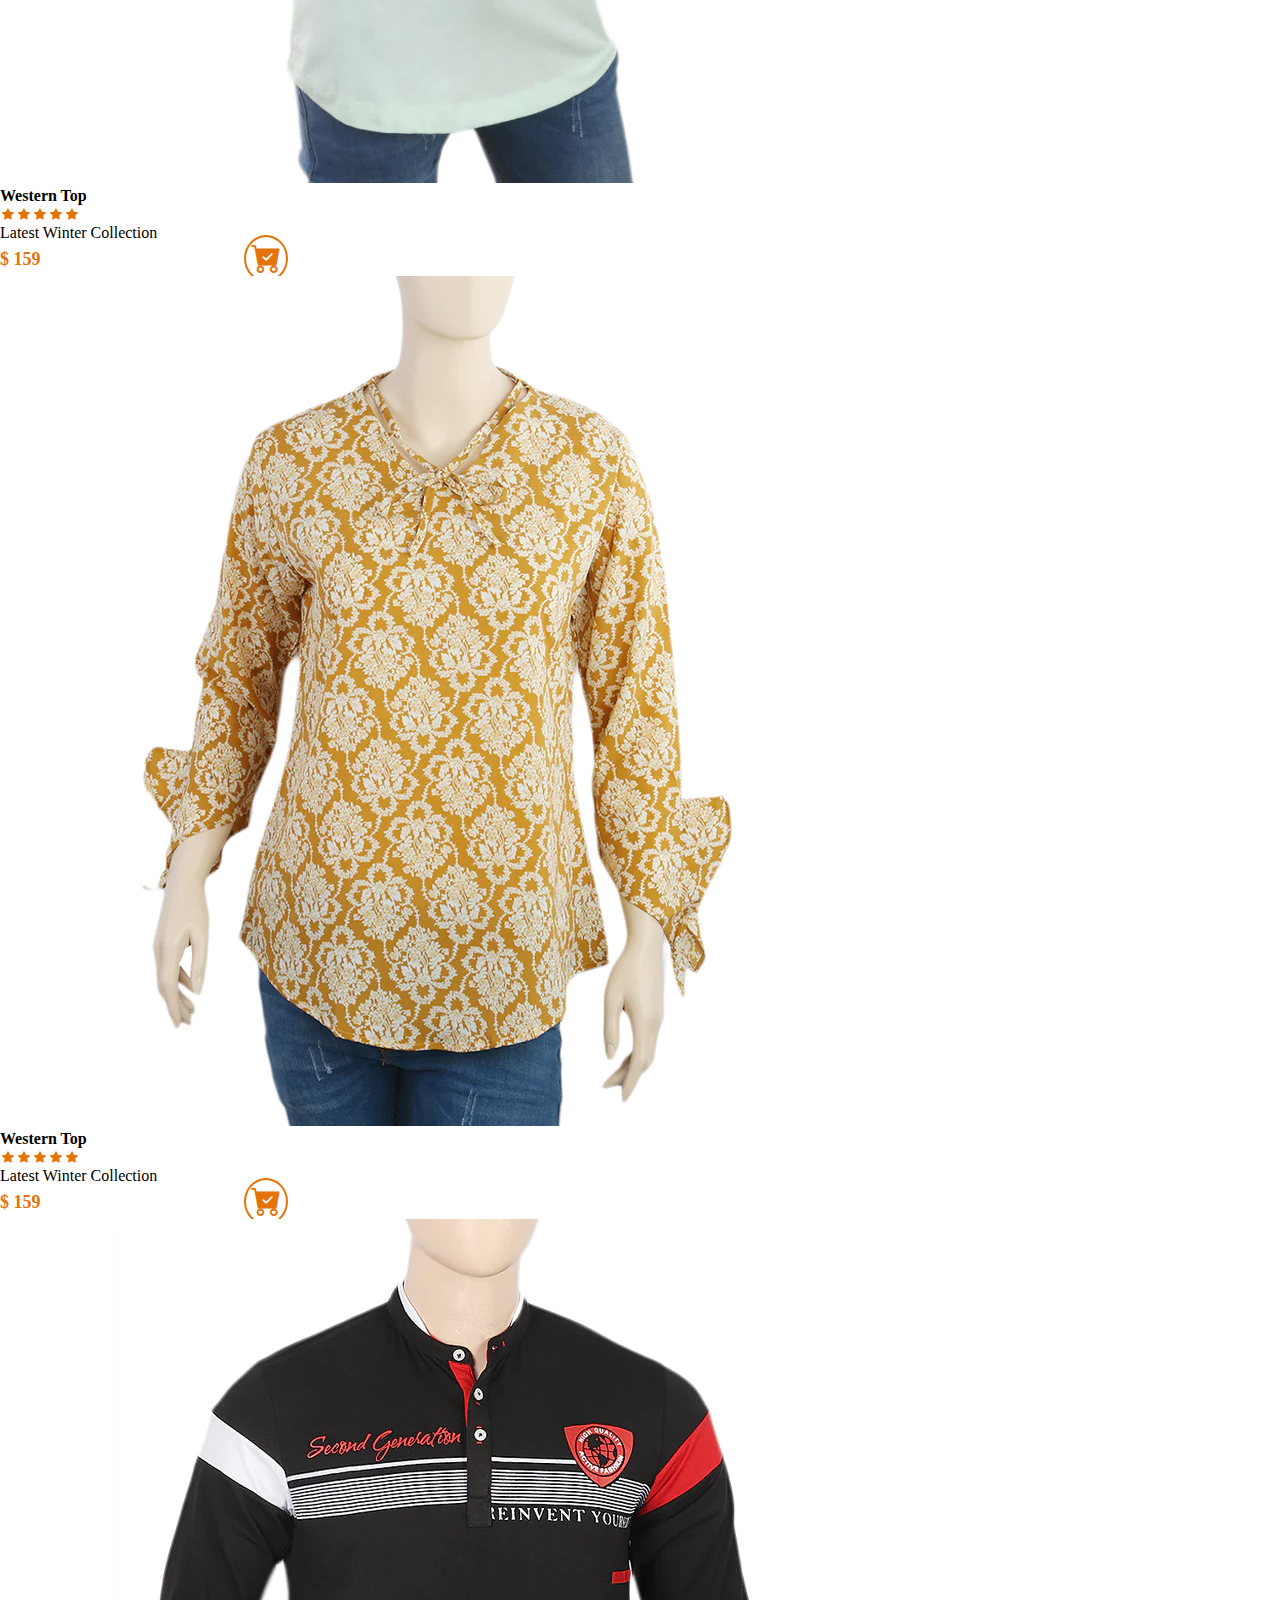
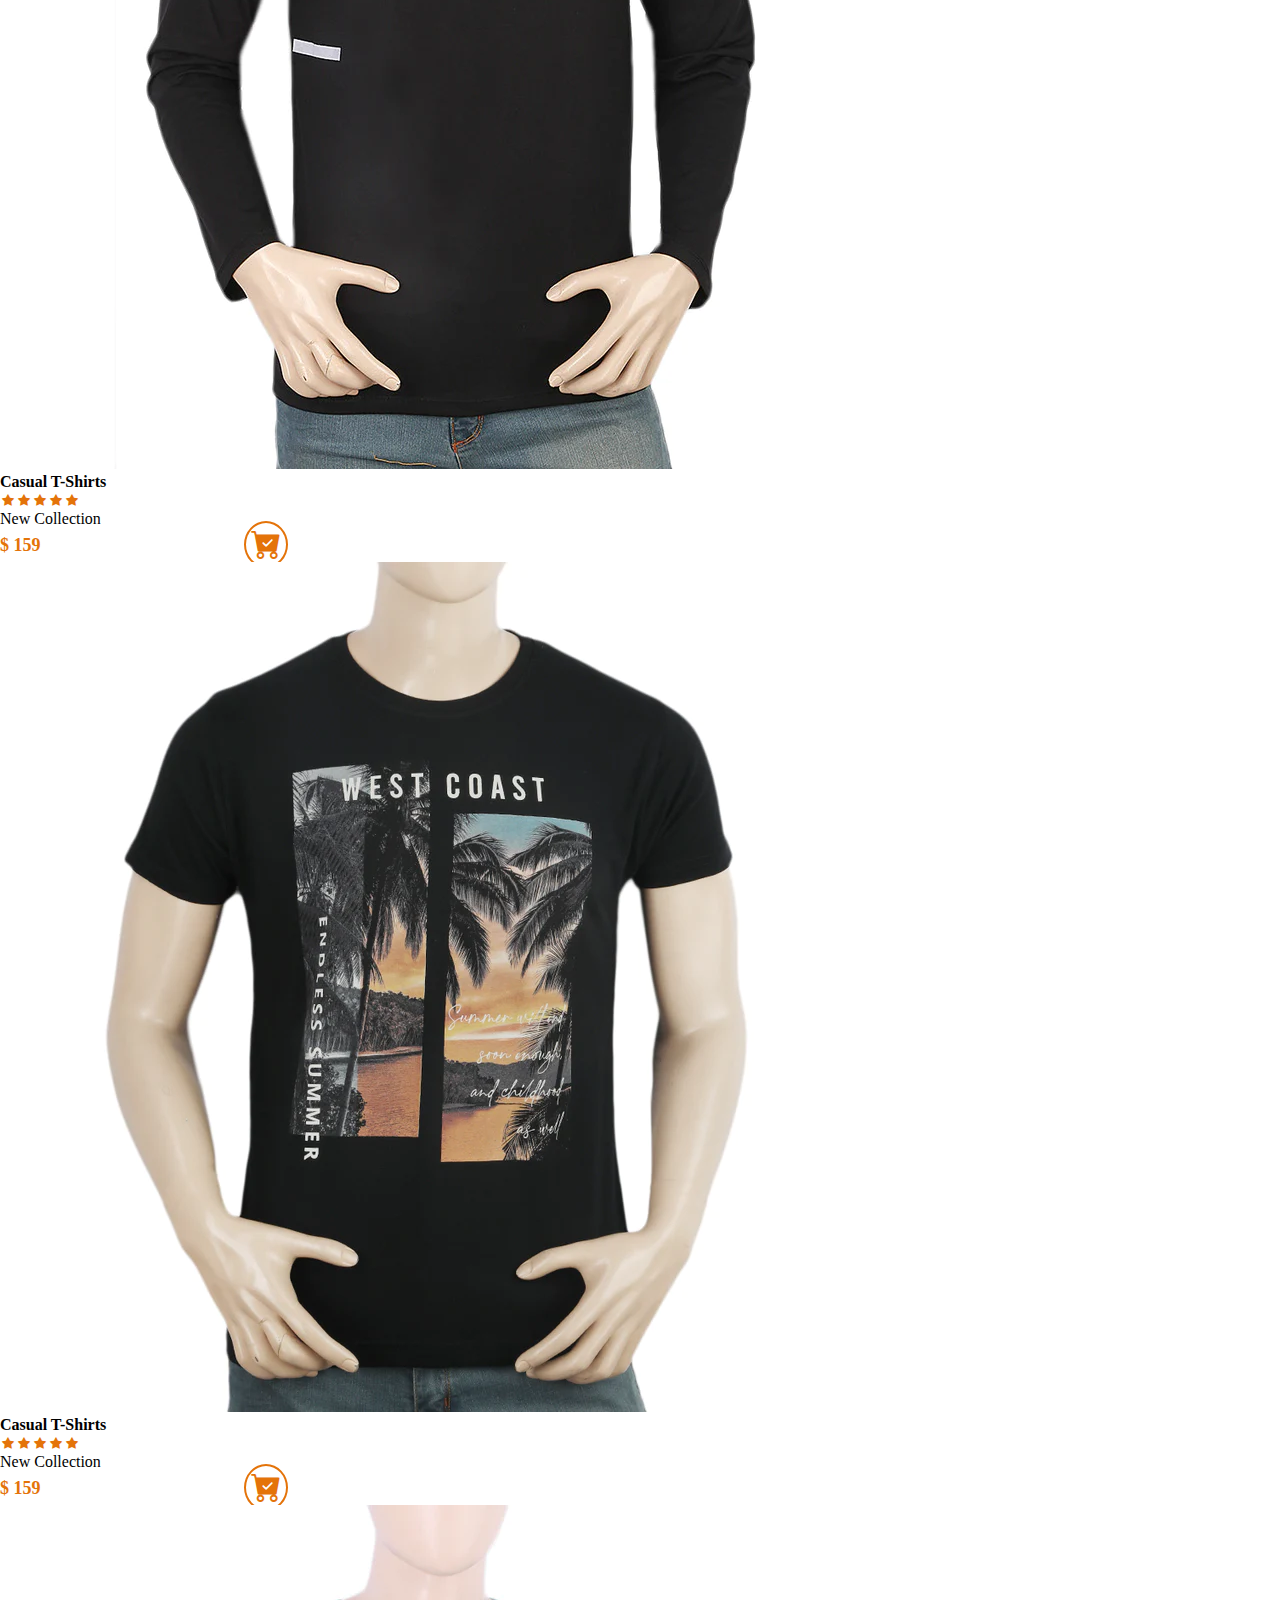
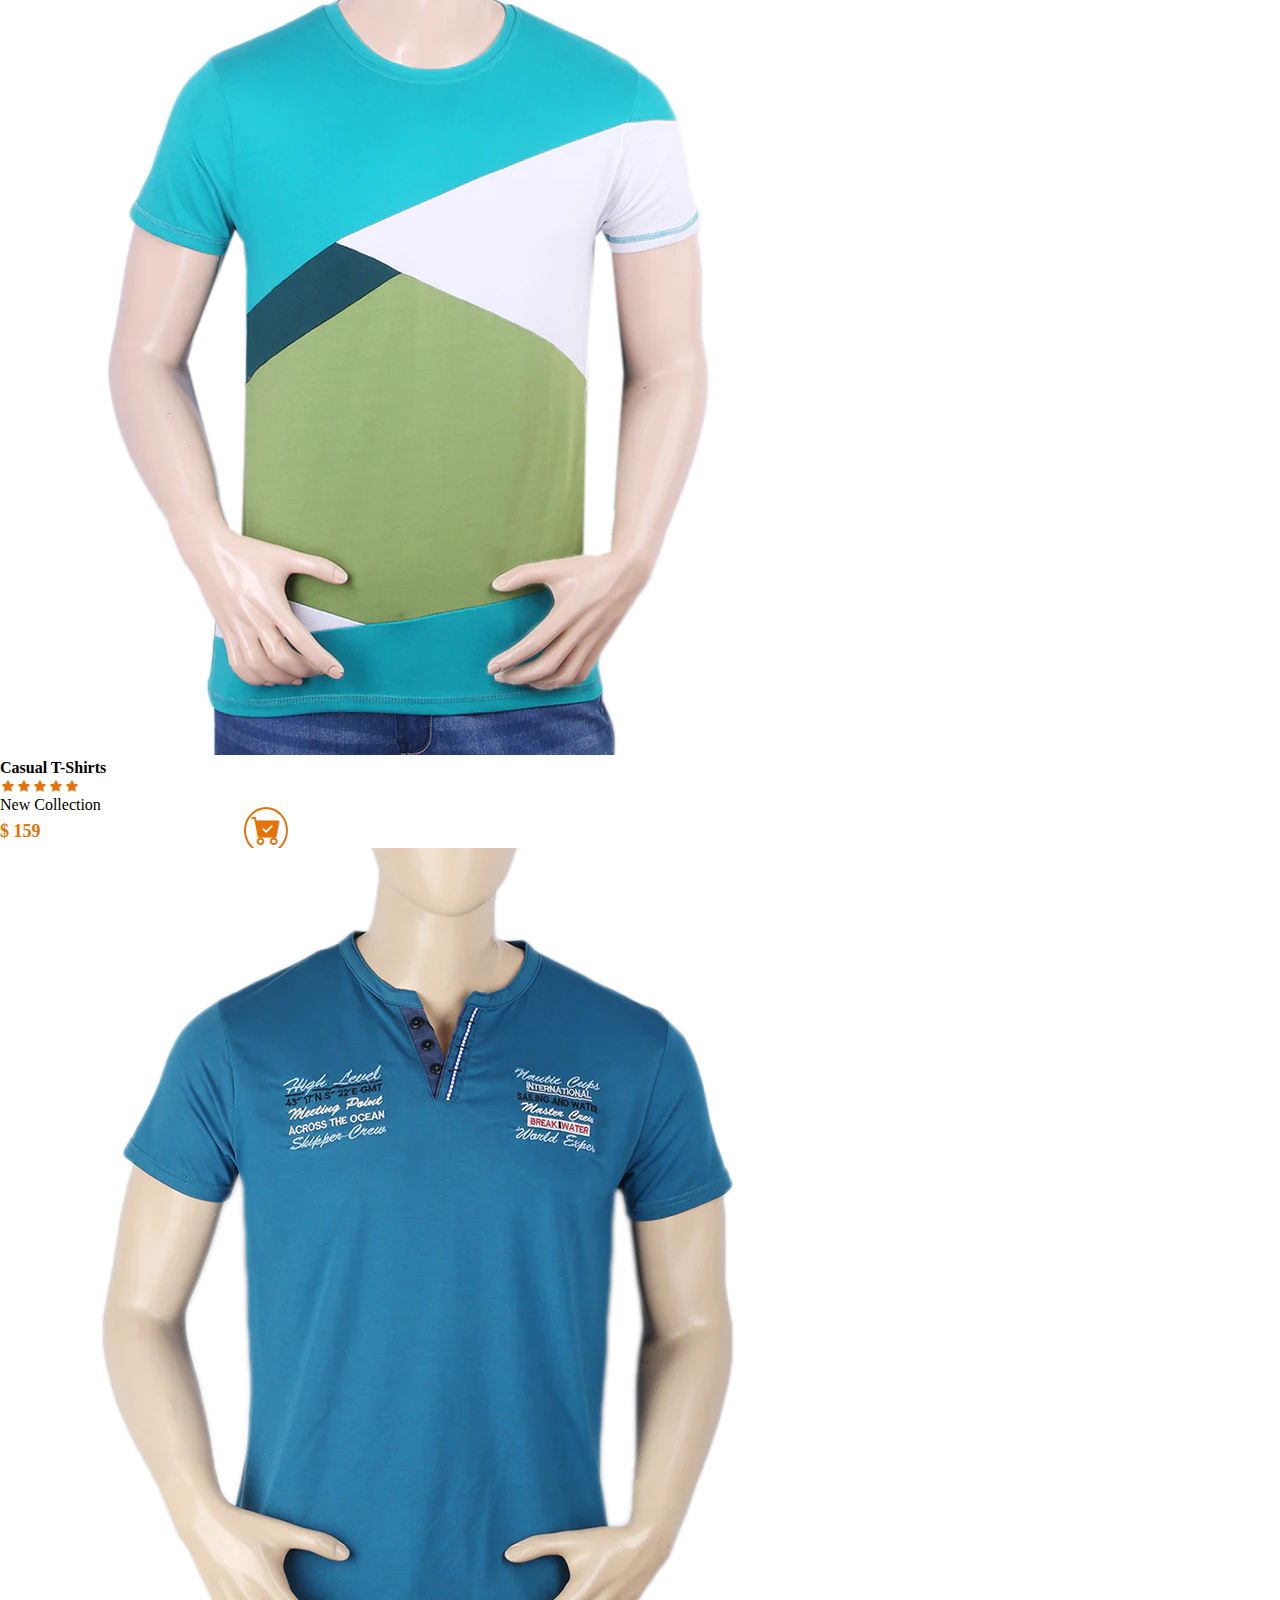
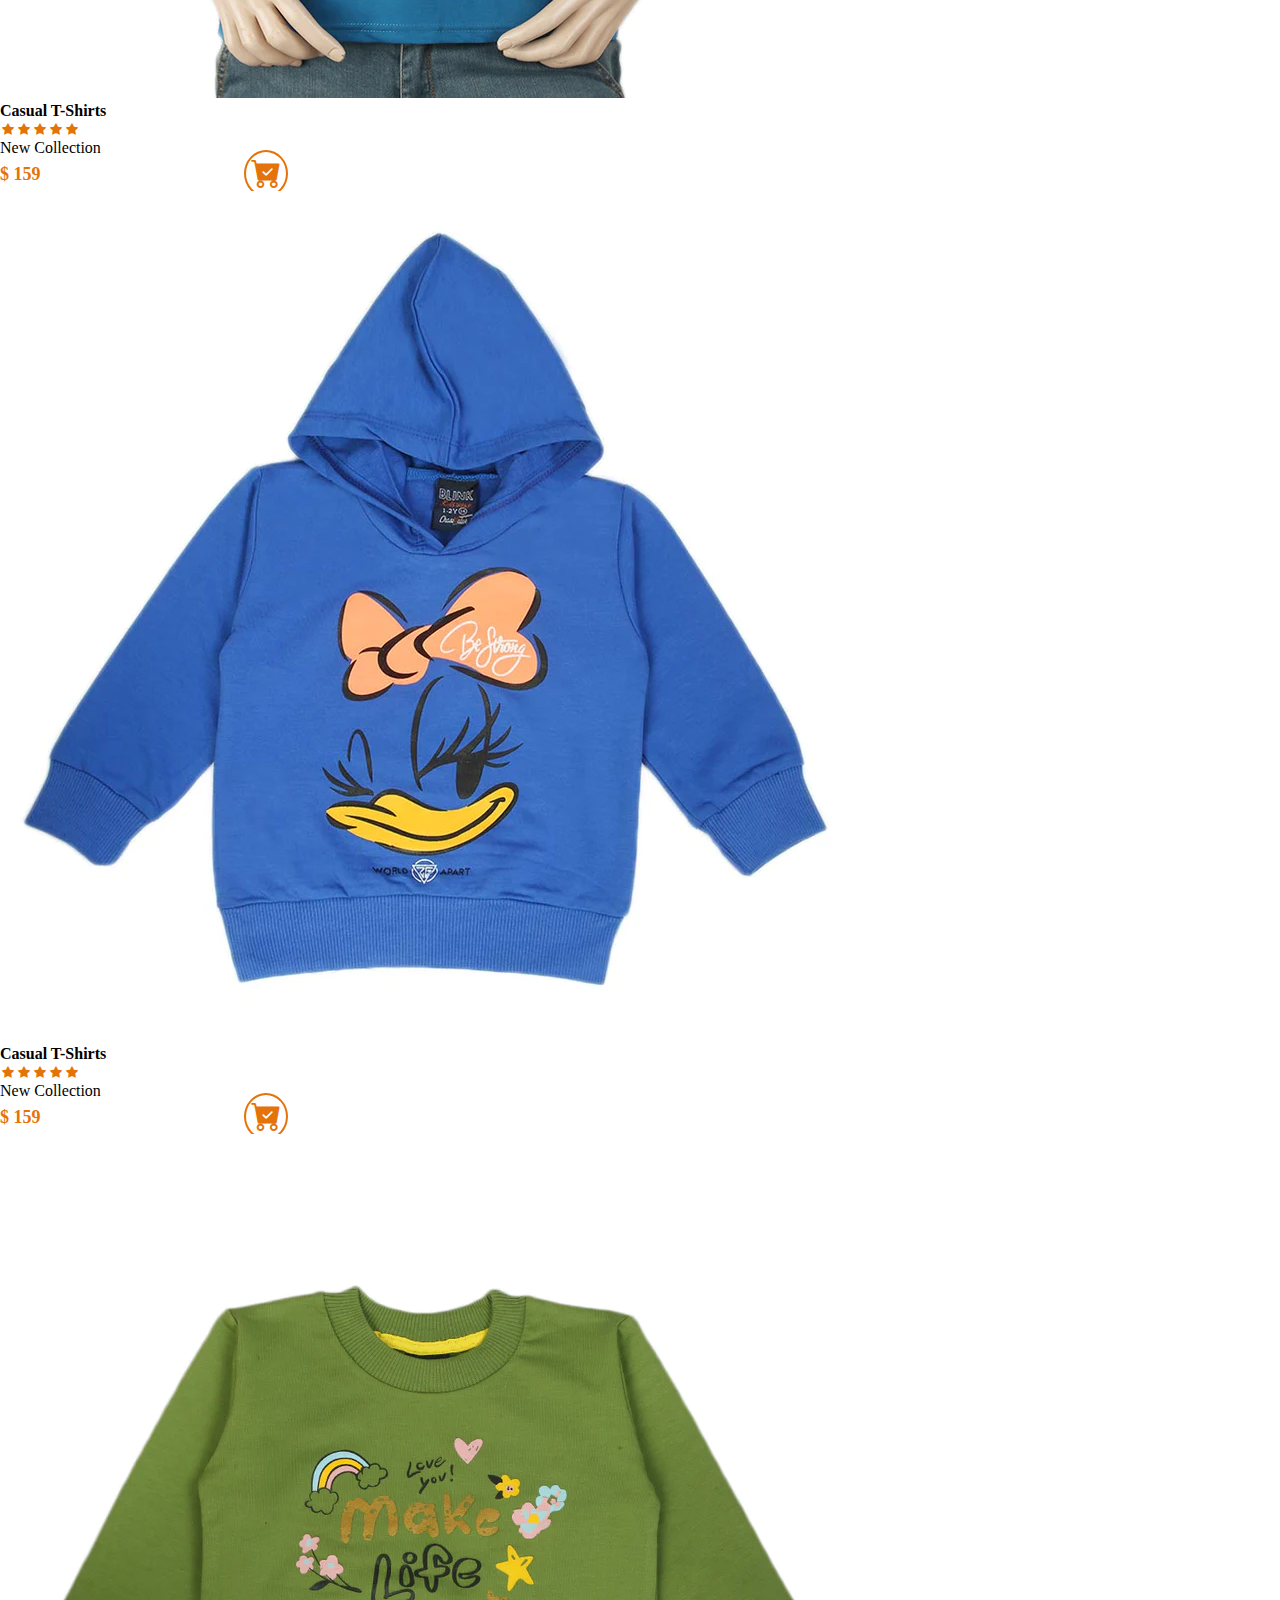
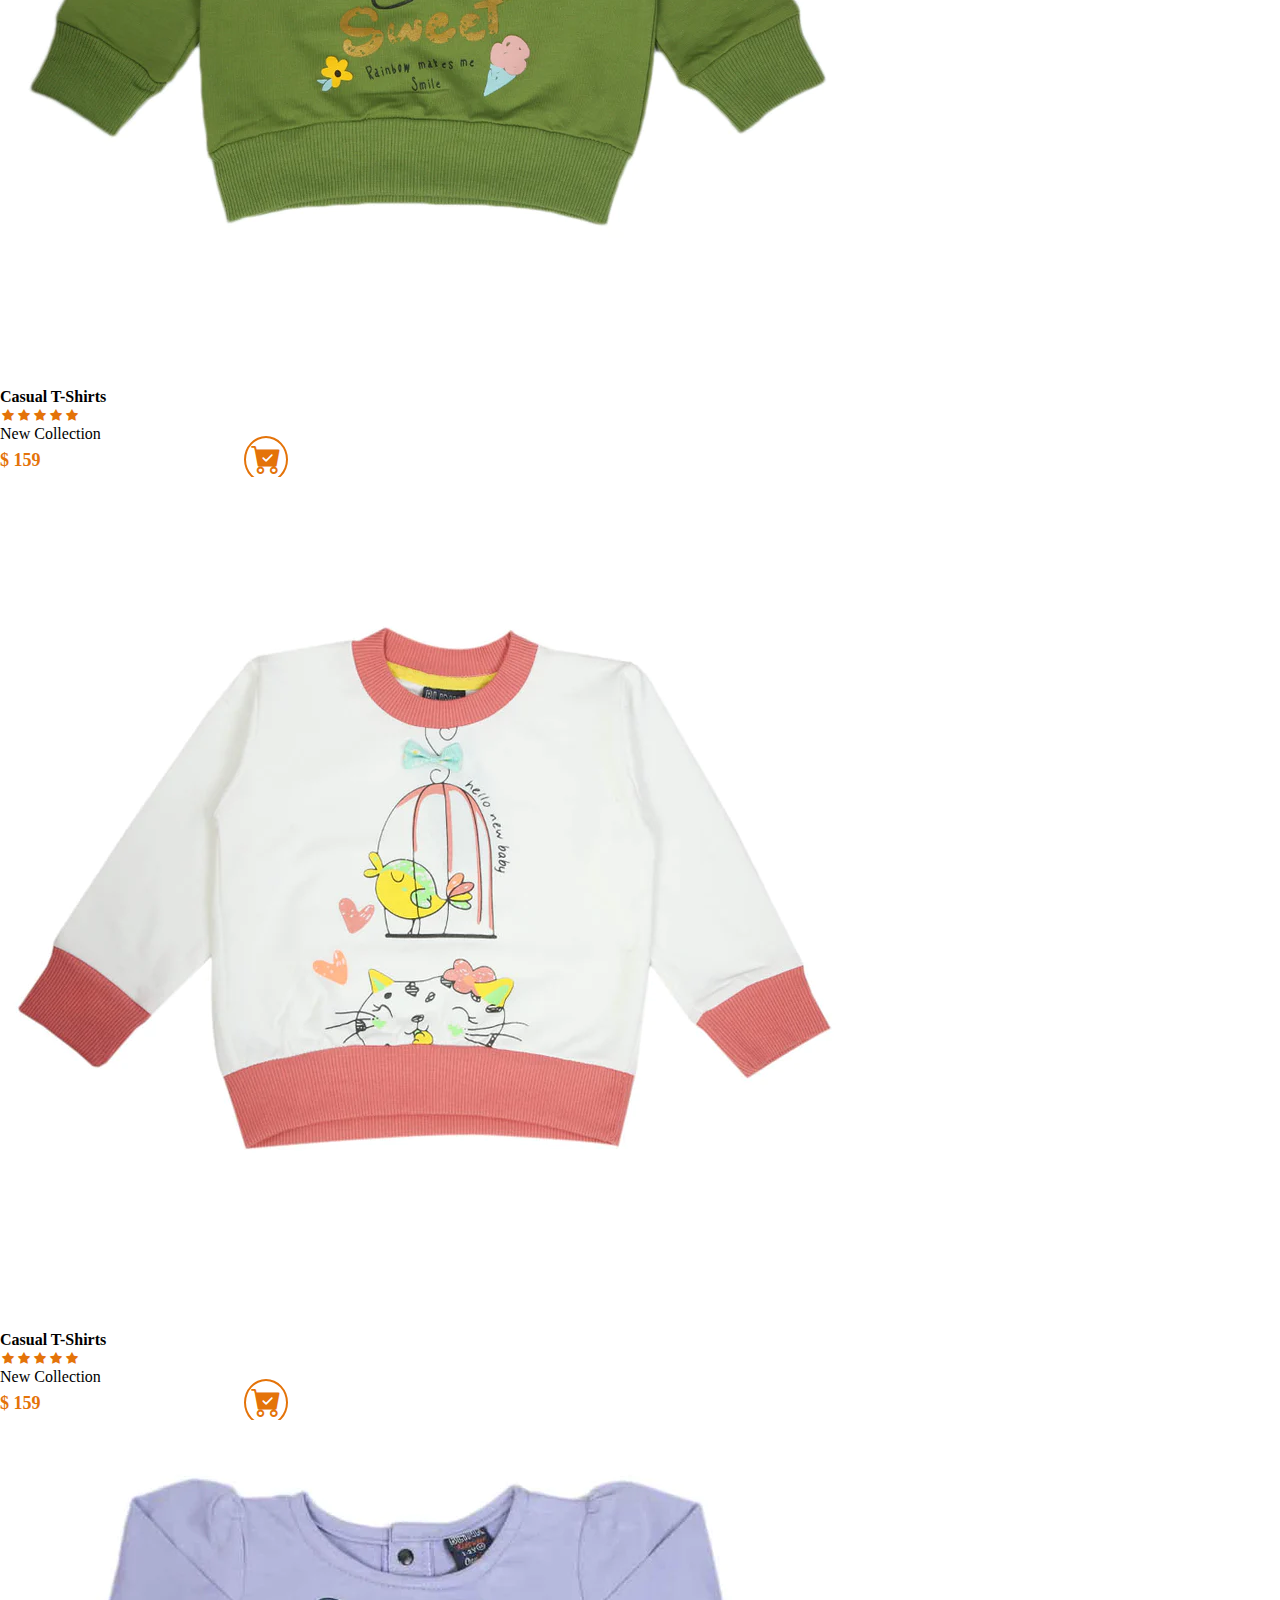
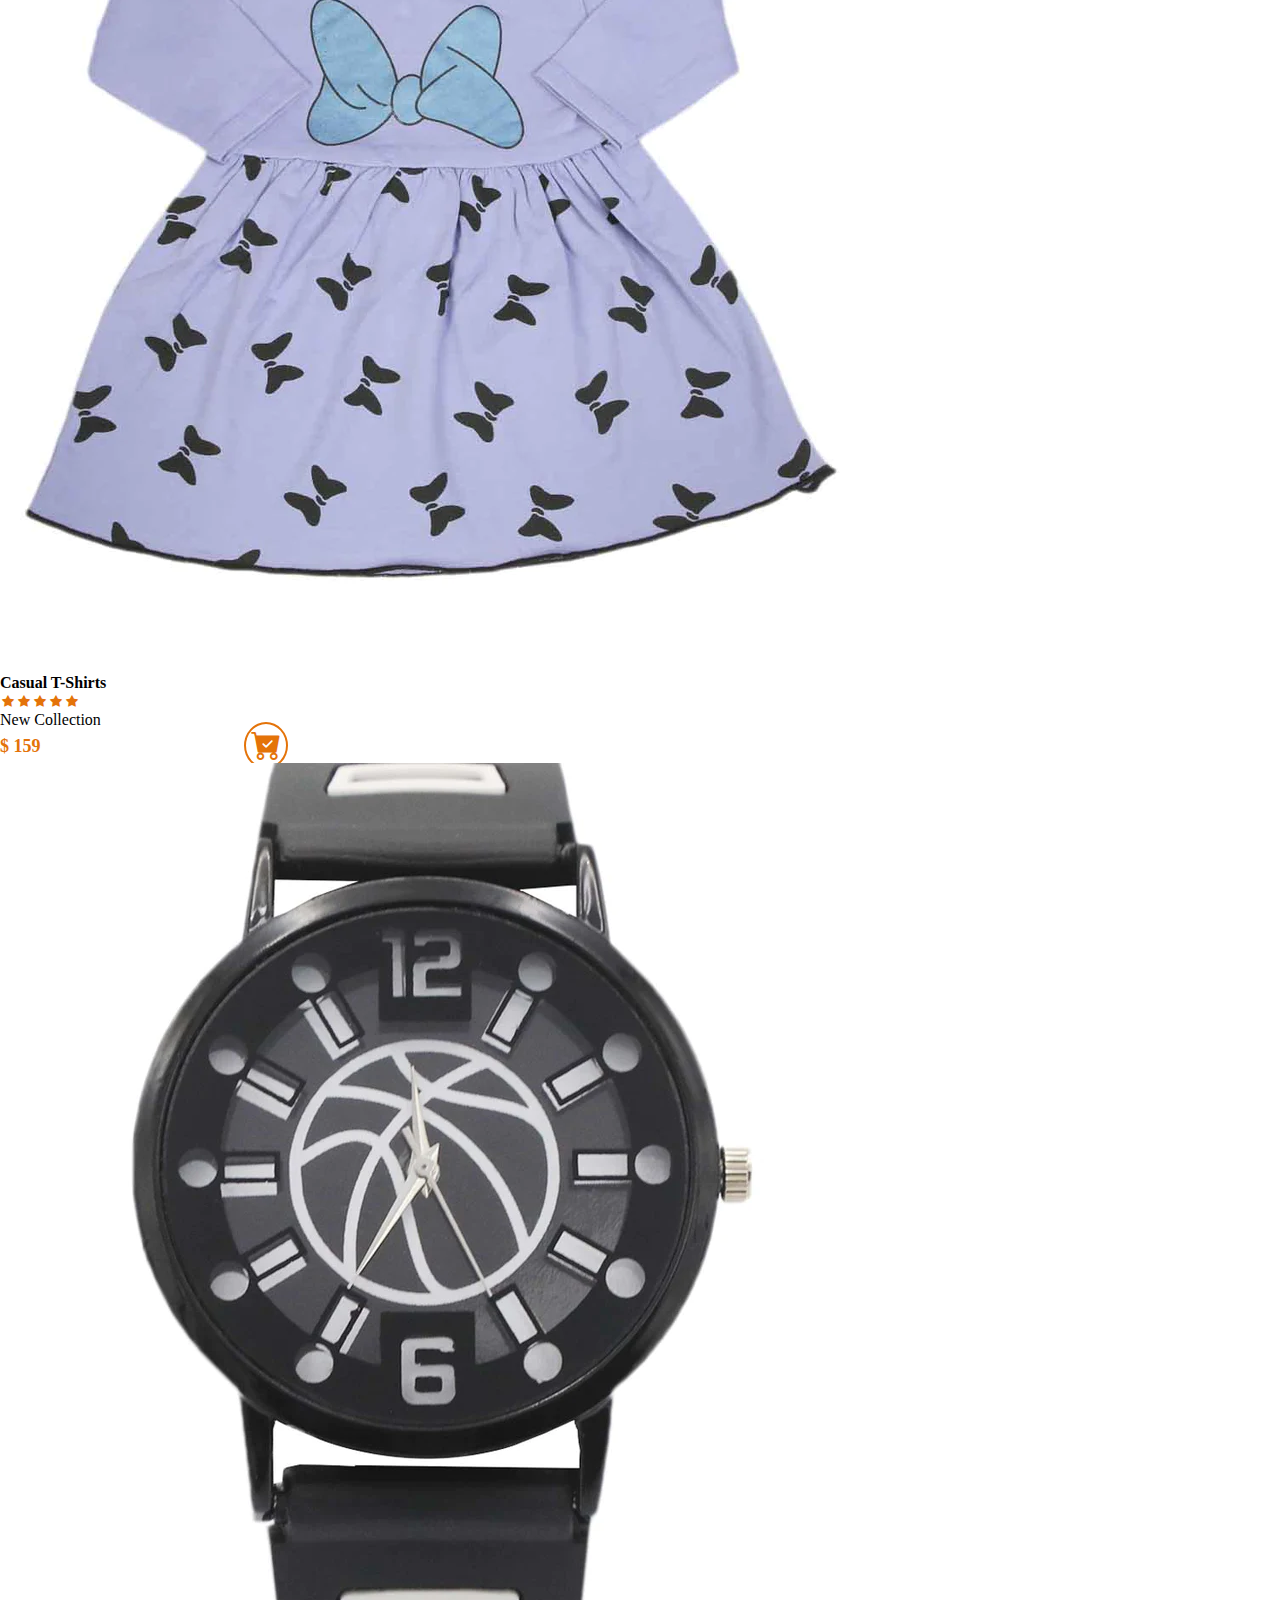
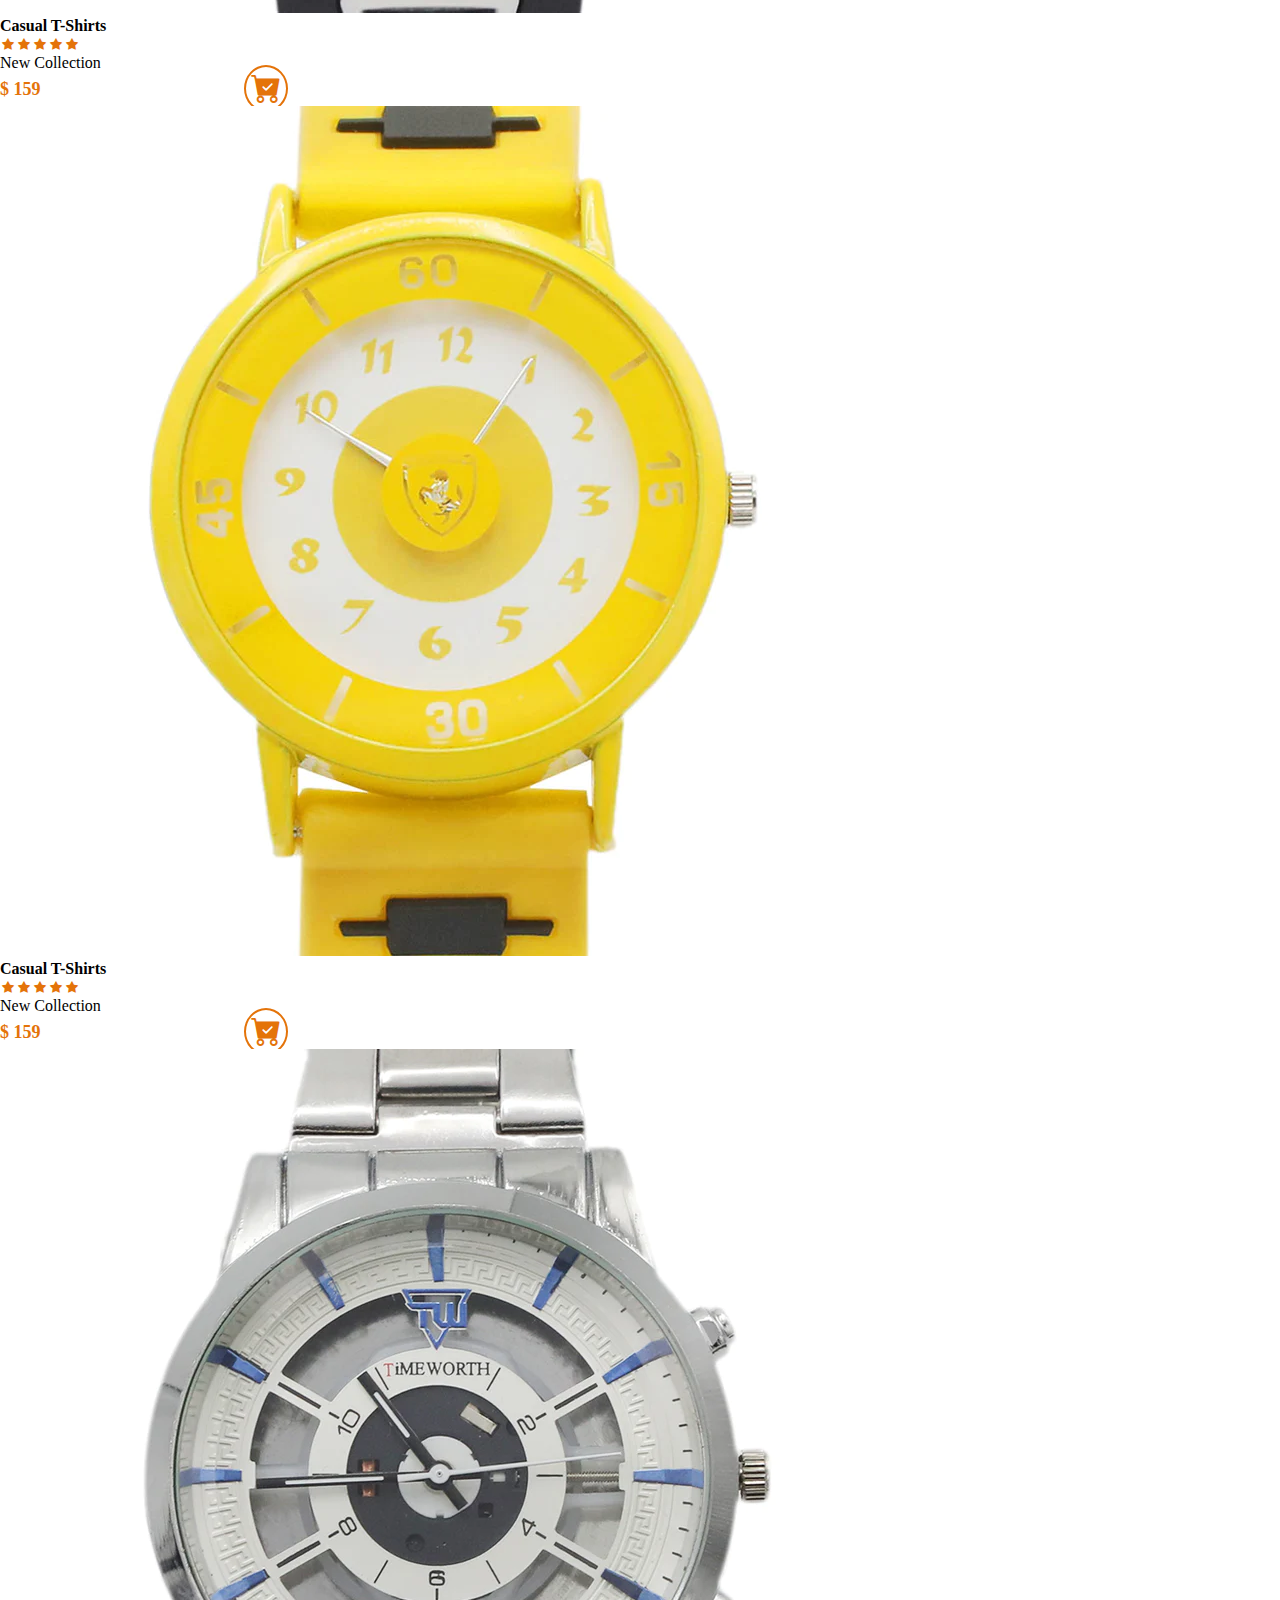
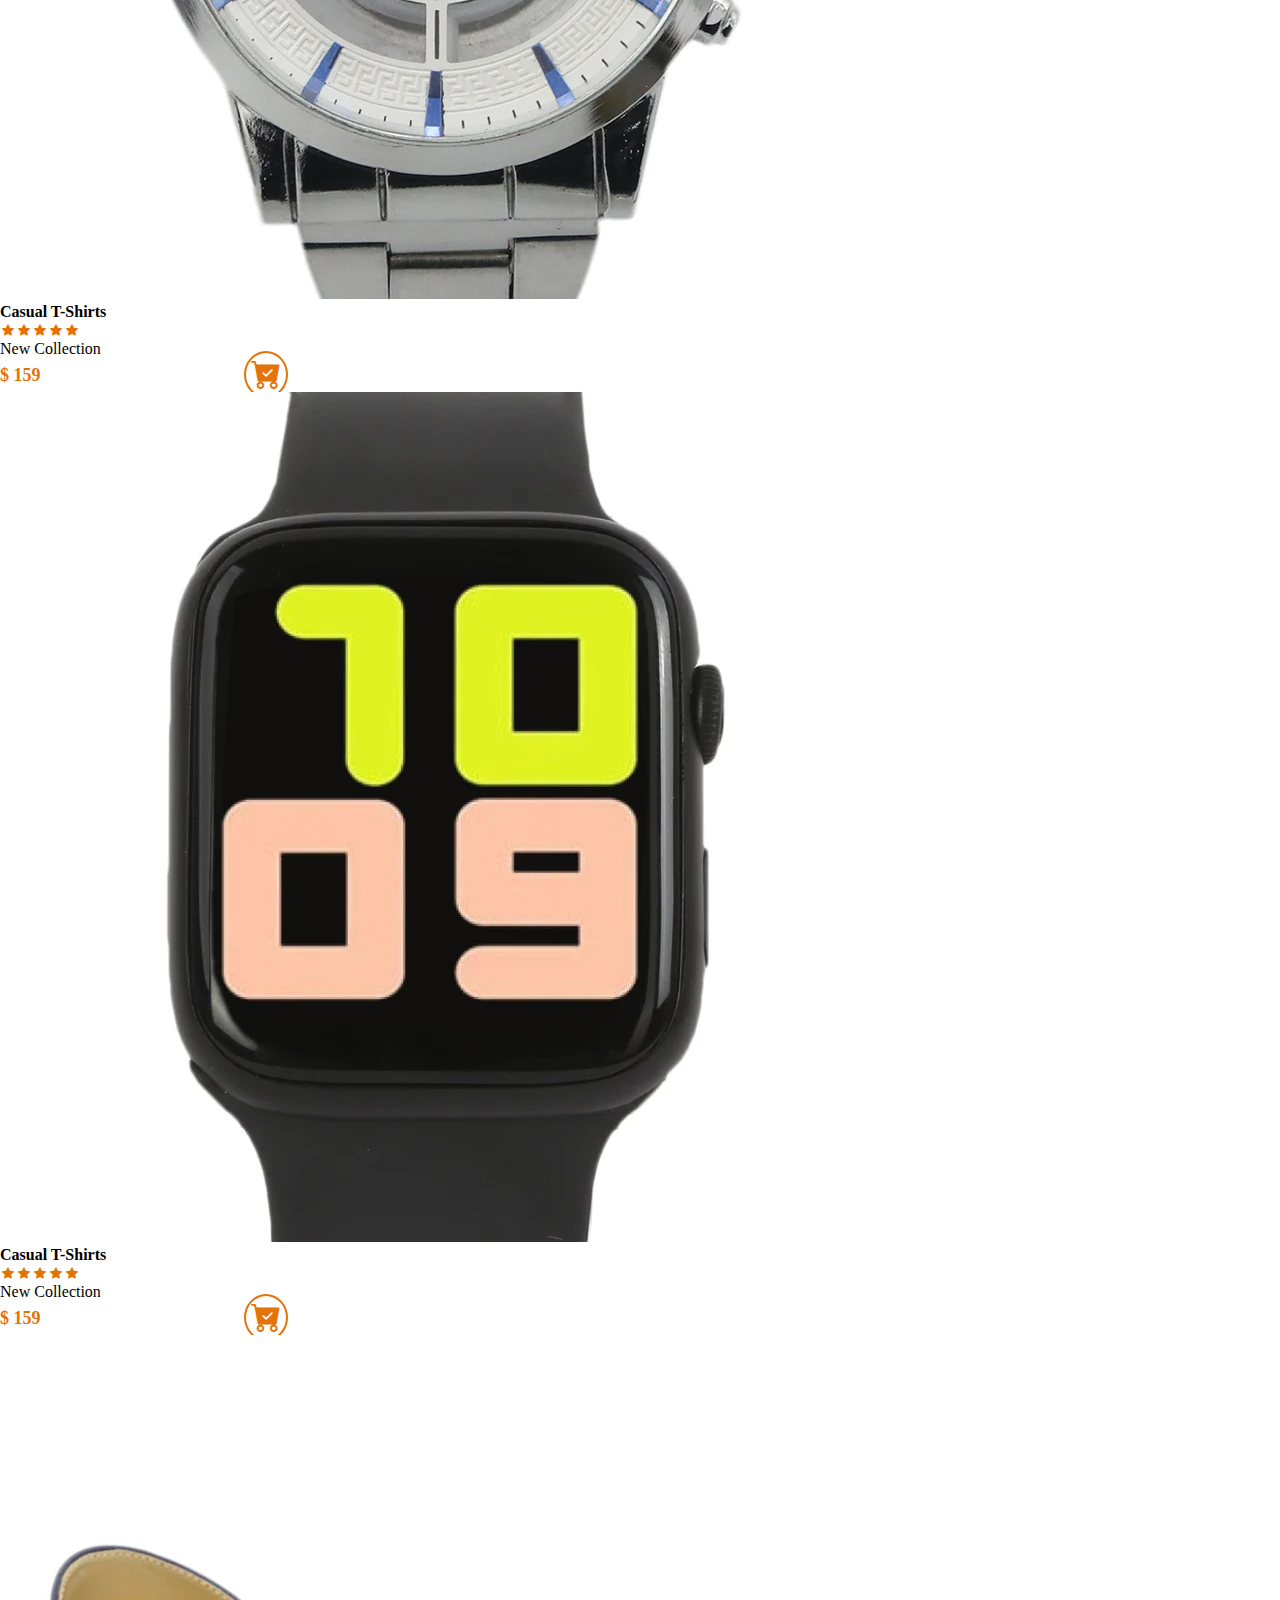
<file: pages/shoppage2.html>
<!DOCTYPE html>
<html lang="en">
<head>
    <meta charset="UTF-8">
    <meta http-equiv="X-UA-Compatible" content="IE=edge">
    <meta name="viewport" content="width=device-width, initial-scale=1.0">
    <title>Shop</title>
    <link rel="stylesheet" href="https://cdn.jsdelivr.net/npm/bootstrap-icons@1.9.1/font/bootstrap-icons.css">
    <link href="https://cdn.jsdelivr.net/npm/bootstrap@5.2.2/dist/css/bootstrap.min.css" rel="stylesheet" integrity="sha384-Zenh87qX5JnK2Jl0vWa8Ck2rdkQ2Bzep5IDxbcnCeuOxjzrPF/et3URy9Bv1WTRi" crossorigin="anonymous">
    <link rel="stylesheet" href="shop.css" type="text/css">
</head>
<body>
    
    <div class="container-fluid">
        <div class="row shop-main">
            <div class="col-md-12  ">
                <h2>SHOP</h2>
            </div>
        </div>
    </div>

    

    
  
  <!-- PRODUCTS -->
  
  
  
  
  
      <div class="container-fluid">
        <div class="row shop">
            
                <h2 class="mb-5">Products</h2>
            
        </div>
    </div>
  
    <div class="container-fluid mb-5 ">
      <div class="row categories">
    
        <div class="col-md-3 mt-3 categories-sub">
          <div class="card features" style="width: 18rem;">
            <img id='w1' src="../image/products/women/w5.webp" 
            onmouseover="onHover(id,'../image/products/women/w5a.webp');" 
            onmouseout="offHover(id,'../image/products/women/w5.webp');"  
            class="w-100 img-fluid d-inline">
            <div class="card-body">
              <h5 class="card-title">Western Top</h5>
          <div class="rating"> <i class="bi bi-star-fill"></i>
            <i class="bi bi-star-fill"></i>
            <i class="bi bi-star-fill"></i>
            <i class="bi bi-star-fill"></i>
            <i class="bi bi-star-fill"></i> 
          </div>
          <p class="card-text">Latest Winter Collection</p>
          <div class="pricetag" >
            <h4>$ 159</h4>
    <a href="#" ><i class="bi bi-cart-check-fill"></i></a>
          </div>
    
            </div>
          </div>
        </div>
        <div class="col-md-3 mt-3 categories-sub">
          <div class="card features" style="width: 18rem;">
            <img id='w2' src="../image/products/women/w6.webp" 
            onmouseover="onHover(id,'../image/products/women/w6a.webp');" 
            onmouseout="offHover(id,'../image/products/women/w6.webp');"  
            class="w-100 img-fluid d-inline">
            <div class="card-body">
              <h5 class="card-title">Western Top</h5>
          <div class="rating"> <i class="bi bi-star-fill"></i>
            <i class="bi bi-star-fill"></i>
            <i class="bi bi-star-fill"></i>
            <i class="bi bi-star-fill"></i>
            <i class="bi bi-star-fill"></i> 
          </div>
          <p class="card-text">Latest Winter Collection</p>
          <div class="pricetag" >
            <h4>$ 159</h4>
    <a href="#" ><i class="bi bi-cart-check-fill"></i></a>
          </div>
    
            </div>
          </div>
        </div>
        <div class="col-md-3 mt-3 categories-sub">
          <div class="card features" style="width: 18rem;">
            <img id='w3' src="../image/products/women/w9.webp" 
            onmouseover="onHover(id,'../image/products/women/w9a.webp');" 
            onmouseout="offHover(id,'../image/products/women/w9.webp');"  
            class="w-100 img-fluid d-inline">
            <div class="card-body">
              <h5 class="card-title">Western Top</h5>
          <div class="rating"> <i class="bi bi-star-fill"></i>
            <i class="bi bi-star-fill"></i>
            <i class="bi bi-star-fill"></i>
            <i class="bi bi-star-fill"></i>
            <i class="bi bi-star-fill"></i> 
          </div>
          <p class="card-text">Latest Winter Collection</p>
          <div class="pricetag" >
            <h4>$ 159</h4>
    <a href="#" ><i class="bi bi-cart-check-fill"></i></a>
          </div>
    
            </div>
          </div>
        </div>
        <div class="col-md-3 mt-3 categories-sub">
          <div class="card features" style="width: 18rem;">
            <img id='w4' src="../image/products/women/w8.webp" 
            onmouseover="onHover(id,'../image/products/women/w8a.webp');" 
            onmouseout="offHover(id,'../image/products/women/w8.webp');"  
            class="w-100 img-fluid d-inline">
            <div class="card-body">
              <h5 class="card-title">Western Top</h5>
          <div class="rating"> <i class="bi bi-star-fill"></i>
            <i class="bi bi-star-fill"></i>
            <i class="bi bi-star-fill"></i>
            <i class="bi bi-star-fill"></i>
            <i class="bi bi-star-fill"></i> 
          </div>
          <p class="card-text">Latest Winter Collection</p>
          <div class="pricetag" >
            <h4>$ 159</h4>
    <a href="#" ><i class="bi bi-cart-check-fill"></i></a>
          </div>
    
            </div>
          </div>
        </div>    
      </div>
    </div>
   
 
  <!-- -------------------------MEN'S PRODUCT-------------------- -->
  
  <div class="container-fluid mb-5 ">
    <div class="row categories">
  
      <div class="col-md-3 mt-3 categories-sub">
        <div class="card features" style="width: 18rem;">
          <img id='m1' src="../image/products/men/m5.webp" 
              onmouseover="onHover(id,'../image/products/men/m5a.webp');" 
              onmouseout="offHover(id,'../image/products/men/m5.webp');"  
              class="w-100 img-fluid d-inline">
          <div class="card-body">
            <h5 class="card-title">Casual T-Shirts</h5>
        <div class="rating"> <i class="bi bi-star-fill"></i>
          <i class="bi bi-star-fill"></i>
          <i class="bi bi-star-fill"></i>
          <i class="bi bi-star-fill"></i>
          <i class="bi bi-star-fill"></i> 
        </div>
        <p class="card-text">New Collection</p>
        <div class="pricetag" >
          <h4>$ 159</h4>
  <a href="#" ><i class="bi bi-cart-check-fill"></i></a>
        </div>
  
          </div>
        </div>
      </div>
      <div class="col-md-3 mt-3 categories-sub">
        <div class="card features" style="width: 18rem;">
          <img id='m2' src="../image/products/men/m6.webp" 
              onmouseover="onHover(id,'../image/products/men/m6a.webp');" 
              onmouseout="offHover(id,'../image/products/men/m6.webp');"  
              class="w-100 img-fluid d-inline">
          <div class="card-body">
            <h5 class="card-title">Casual T-Shirts</h5>
        <div class="rating"> <i class="bi bi-star-fill"></i>
          <i class="bi bi-star-fill"></i>
          <i class="bi bi-star-fill"></i>
          <i class="bi bi-star-fill"></i>
          <i class="bi bi-star-fill"></i> 
        </div>
        <p class="card-text">New Collection</p>
        <div class="pricetag" >
          <h4>$ 159</h4>
  <a href="#" ><i class="bi bi-cart-check-fill"></i></a>
        </div>
  
          </div>
        </div>
      </div>
      <div class="col-md-3 mt-3 categories-sub">
        <div class="card features" style="width: 18rem;">
          <img id='m3' src="../image/products/men/m7.webp" 
              onmouseover="onHover(id,'../image/products/men/m7a.webp');" 
              onmouseout="offHover(id,'../image/products/men/m7.webp');"  
              class="w-100 img-fluid d-inline">
          <div class="card-body">
            <h5 class="card-title">Casual T-Shirts</h5>
        <div class="rating"> <i class="bi bi-star-fill"></i>
          <i class="bi bi-star-fill"></i>
          <i class="bi bi-star-fill"></i>
          <i class="bi bi-star-fill"></i>
          <i class="bi bi-star-fill"></i> 
        </div>
        <p class="card-text">New Collection</p>
        <div class="pricetag" >
          <h4>$ 159</h4>
  <a href="#" ><i class="bi bi-cart-check-fill"></i></a>
        </div>
  
          </div>
        </div>
      </div>
      <div class="col-md-3 mt-3 categories-sub">
        <div class="card features" style="width: 18rem;">
          <img id='m4' src="../image/products/men/m8.webp" 
              onmouseover="onHover(id,'../image/products/men/m8a.webp');" 
              onmouseout="offHover(id,'../image/products/men/m8.webp');"  
              class="w-100 img-fluid d-inline">
          <div class="card-body">
            <h5 class="card-title">Casual T-Shirts</h5>
        <div class="rating"> <i class="bi bi-star-fill"></i>
          <i class="bi bi-star-fill"></i>
          <i class="bi bi-star-fill"></i>
          <i class="bi bi-star-fill"></i>
          <i class="bi bi-star-fill"></i> 
        </div>
        <p class="card-text">New Collection</p>
        <div class="pricetag" >
          <h4>$ 159</h4>
  <a href="#" ><i class="bi bi-cart-check-fill"></i></a>
        </div>
  
          </div>
        </div>
      </div>    
    </div>
  </div>
  
  

  
  
  
  <!-- -------------------------KIDS-------------------- -->
  
  <div class="container-fluid mb-5 ">
    <div class="row categories">
  
      <div class="col-md-3 mt-3 categories-sub">
        <div class="card features" style="width: 18rem;">
          <img id='k1' src="../image/products/Girls/g5.webp" 
              onmouseover="onHover(id,'../image/products/Girls/g5a.webp');" 
              onmouseout="offHover(id,'../image/products/Girls/g5.webp');"  
              class="w-100 img-fluid d-inline">
          <div class="card-body">
            <h5 class="card-title">Casual T-Shirts</h5>
        <div class="rating"> <i class="bi bi-star-fill"></i>
          <i class="bi bi-star-fill"></i>
          <i class="bi bi-star-fill"></i>
          <i class="bi bi-star-fill"></i>
          <i class="bi bi-star-fill"></i> 
        </div>
        <p class="card-text">New Collection</p>
        <div class="pricetag" >
          <h4>$ 159</h4>
  <a href="#" ><i class="bi bi-cart-check-fill"></i></a>
        </div>
  
          </div>
        </div>
      </div>
      <div class="col-md-3 mt-3 categories-sub">
        <div class="card features" style="width: 18rem;">
          <img id='k2' src="../image/products/Girls/g6.webp" 
              onmouseover="onHover(id,'../image/products/Girls/g6a.webp');" 
              onmouseout="offHover(id,'../image/products/Girls/g6.webp');"  
              class="w-100 img-fluid d-inline">
          <div class="card-body">
            <h5 class="card-title">Casual T-Shirts</h5>
        <div class="rating"> <i class="bi bi-star-fill"></i>
          <i class="bi bi-star-fill"></i>
          <i class="bi bi-star-fill"></i>
          <i class="bi bi-star-fill"></i>
          <i class="bi bi-star-fill"></i> 
        </div>
        <p class="card-text">New Collection</p>
        <div class="pricetag" >
          <h4>$ 159</h4>
  <a href="#" ><i class="bi bi-cart-check-fill"></i></a>
        </div>
  
          </div>
        </div>
      </div>
      <div class="col-md-3 mt-3 categories-sub">
        <div class="card features" style="width: 18rem;">
          <img id='k3' src="../image/products/Girls/g7.webp" 
              onmouseover="onHover(id,'../image/products/Girls/g7a.webp');" 
              onmouseout="offHover(id,'../image/products/Girls/g7.webp');"  
              class="w-100 img-fluid d-inline">
          <div class="card-body">
            <h5 class="card-title">Casual T-Shirts</h5>
        <div class="rating"> <i class="bi bi-star-fill"></i>
          <i class="bi bi-star-fill"></i>
          <i class="bi bi-star-fill"></i>
          <i class="bi bi-star-fill"></i>
          <i class="bi bi-star-fill"></i> 
        </div>
        <p class="card-text">New Collection</p>
        <div class="pricetag" >
          <h4>$ 159</h4>
  <a href="#" ><i class="bi bi-cart-check-fill"></i></a>
        </div>
  
          </div>
        </div>
      </div>
      <div class="col-md-3 mt-3 categories-sub">
        <div class="card features" style="width: 18rem;">
          <img id='k4' src="../image/products/Girls/g8.webp" 
              onmouseover="onHover(id,'../image/products/Girls/g8a.webp');" 
              onmouseout="offHover(id,'../image/products/Girls/g8.webp');"  
              class="w-100 img-fluid d-inline">
          <div class="card-body">
            <h5 class="card-title">Casual T-Shirts</h5>
        <div class="rating"> <i class="bi bi-star-fill"></i>
          <i class="bi bi-star-fill"></i>
          <i class="bi bi-star-fill"></i>
          <i class="bi bi-star-fill"></i>
          <i class="bi bi-star-fill"></i> 
        </div>
        <p class="card-text">New Collection</p>
        <div class="pricetag" >
          <h4>$ 159</h4>
  <a href="#" ><i class="bi bi-cart-check-fill"></i></a>
        </div>
  
          </div>
        </div>
      </div>   
    </div>
  </div>
  

  
  
  <!-- -------------------------WATCHES-------------------- -->
  
  <div class="container-fluid mb-5 ">
    <div class="row categories">
  
      <div class="col-md-3 mt-3 categories-sub">
        <div class="card features" style="width: 18rem;">
          <img id='ww1' src="../image/products/watches/w5.webp" 
              onmouseover="onHover(id,'../image/products/watches/w5a.webp');" 
              onmouseout="offHover(id,'../image/products/watches/w5.webp');"  
              class="w-100 img-fluid d-inline">
          <div class="card-body">
            <h5 class="card-title">Casual T-Shirts</h5>
        <div class="rating"> <i class="bi bi-star-fill"></i>
          <i class="bi bi-star-fill"></i>
          <i class="bi bi-star-fill"></i>
          <i class="bi bi-star-fill"></i>
          <i class="bi bi-star-fill"></i> 
        </div>
        <p class="card-text">New Collection</p>
        <div class="pricetag" >
          <h4>$ 159</h4>
  <a href="#" ><i class="bi bi-cart-check-fill"></i></a>
        </div>
  
          </div>
        </div>
      </div>
      <div class="col-md-3 mt-3 categories-sub">
        <div class="card features" style="width: 18rem;">
          <img id='ww2' src="../image/products/watches/w6.webp" 
          onmouseover="onHover(id,'../image/products/watches/w6a.webp');" 
          onmouseout="offHover(id,'../image/products/watches/w6.webp');"  
          class="w-100 img-fluid d-inline">
          <div class="card-body">
            <h5 class="card-title">Casual T-Shirts</h5>
        <div class="rating"> <i class="bi bi-star-fill"></i>
          <i class="bi bi-star-fill"></i>
          <i class="bi bi-star-fill"></i>
          <i class="bi bi-star-fill"></i>
          <i class="bi bi-star-fill"></i> 
        </div>
        <p class="card-text">New Collection</p>
        <div class="pricetag" >
          <h4>$ 159</h4>
  <a href="#" ><i class="bi bi-cart-check-fill"></i></a>
        </div>
  
          </div>
        </div>
      </div>
      <div class="col-md-3 mt-3 categories-sub">
        <div class="card features" style="width: 18rem;">
          <img id='ww3' src="../image/products/watches/w7.webp" 
              onmouseover="onHover(id,'../image/products/watches/w7a.webp');" 
              onmouseout="offHover(id,'../image/products/watches/w7.webp');"  
              class="w-100 img-fluid d-inline">
          <div class="card-body">
            <h5 class="card-title">Casual T-Shirts</h5>
        <div class="rating"> <i class="bi bi-star-fill"></i>
          <i class="bi bi-star-fill"></i>
          <i class="bi bi-star-fill"></i>
          <i class="bi bi-star-fill"></i>
          <i class="bi bi-star-fill"></i> 
        </div>
        <p class="card-text">New Collection</p>
        <div class="pricetag" >
          <h4>$ 159</h4>
  <a href="#" ><i class="bi bi-cart-check-fill"></i></a>
        </div>
  
          </div>
        </div>
      </div>
      <div class="col-md-3 mt-3 categories-sub">
        <div class="card features" style="width: 18rem;">
          <img id='ww4' src="../image/products/watches/w8.webp" 
              onmouseover="onHover(id,'../image/products/watches/w8a.webp');" 
              onmouseout="offHover(id,'../image/products/watches/w8.webp');"  
              class="w-100 img-fluid d-inline">
          <div class="card-body">
            <h5 class="card-title">Casual T-Shirts</h5>
        <div class="rating"> <i class="bi bi-star-fill"></i>
          <i class="bi bi-star-fill"></i>
          <i class="bi bi-star-fill"></i>
          <i class="bi bi-star-fill"></i>
          <i class="bi bi-star-fill"></i> 
        </div>
        <p class="card-text">New Collection</p>
        <div class="pricetag" >
          <h4>$ 159</h4>
  <a href="#" ><i class="bi bi-cart-check-fill"></i></a>
        </div>
  
          </div>
        </div>
      </div>    
    </div>
  </div>
  
 
  
  
  <!-- -------------------------SHOES-------------------- -->
  
  <div class="container-fluid mb-5 ">
    <div class="row categories">
  
      <div class="col-md-3 mt-3 categories-sub">
        <div class="card features" style="width: 18rem;">
          <img id='s1' src="../image/products/shoes/s5.webp" 
              onmouseover="onHover(id,'../image/products/shoes/s5a.webp');" 
              onmouseout="offHover(id,'../image/products/shoes/s5.webp');"  
              class="w-100 img-fluid d-inline">
          <div class="card-body">
            <h5 class="card-title">Casual T-Shirts</h5>
        <div class="rating"> <i class="bi bi-star-fill"></i>
          <i class="bi bi-star-fill"></i>
          <i class="bi bi-star-fill"></i>
          <i class="bi bi-star-fill"></i>
          <i class="bi bi-star-fill"></i> 
        </div>
        <p class="card-text">New Collection</p>
        <div class="pricetag" >
          <h4>$ 159</h4>
  <a href="#" ><i class="bi bi-cart-check-fill"></i></a>
        </div>
  
          </div>
        </div>
      </div>
      <div class="col-md-3 mt-3 categories-sub">
        <div class="card features" style="width: 18rem;">
          <img id='s2' src="../image/products/shoes/s5.webp" 
              onmouseover="onHover(id,'../image/products/shoes/s5a.webp');" 
              onmouseout="offHover(id,'../image/products/shoes/s5.webp');"  
              class="w-100 img-fluid d-inline">
          <div class="card-body">
            <h5 class="card-title">Casual T-Shirts</h5>
        <div class="rating"> <i class="bi bi-star-fill"></i>
          <i class="bi bi-star-fill"></i>
          <i class="bi bi-star-fill"></i>
          <i class="bi bi-star-fill"></i>
          <i class="bi bi-star-fill"></i> 
        </div>
        <p class="card-text">New Collection</p>
        <div class="pricetag" >
          <h4>$ 159</h4>
  <a href="#" ><i class="bi bi-cart-check-fill"></i></a>
        </div>
  
          </div>
        </div>
      </div>
      <div class="col-md-3 mt-3 categories-sub">
        <div class="card features" style="width: 18rem;">
          <img id='s3' src="../image/products/shoes/s6.webp" 
              onmouseover="onHover(id,'../image/products/shoes/s6a.webp');" 
              onmouseout="offHover(id,'../image/products/shoes/s6.webp');"  
              class="w-100 img-fluid d-inline">
          <div class="card-body">
            <h5 class="card-title">Casual T-Shirts</h5>
        <div class="rating"> <i class="bi bi-star-fill"></i>
          <i class="bi bi-star-fill"></i>
          <i class="bi bi-star-fill"></i>
          <i class="bi bi-star-fill"></i>
          <i class="bi bi-star-fill"></i> 
        </div>
        <p class="card-text">New Collection</p>
        <div class="pricetag" >
          <h4>$ 159</h4>
  <a href="#" ><i class="bi bi-cart-check-fill"></i></a>
        </div>
  
          </div>
        </div>
      </div>
      <div class="col-md-3 mt-3 categories-sub">
        <div class="card features" style="width: 18rem;">
          <img id='s4' src="../image/products/shoes/s7.webp" 
              onmouseover="onHover(id,'../image/products/shoes/s7a.webp');" 
              onmouseout="offHover(id,'../image/products/shoes/s7.webp');"  
              class="w-100 img-fluid d-inline">
          <div class="card-body">
            <h5 class="card-title">Casual T-Shirts</h5>
        <div class="rating"> <i class="bi bi-star-fill"></i>
          <i class="bi bi-star-fill"></i>
          <i class="bi bi-star-fill"></i>
          <i class="bi bi-star-fill"></i>
          <i class="bi bi-star-fill"></i> 
        </div>
        <p class="card-text">New Collection</p>
        <div class="pricetag" >
          <h4>$ 159</h4>
  <a href="#" ><i class="bi bi-cart-check-fill"></i></a>
        </div>
  
          </div>
        </div>
      </div>    
    </div>
  </div>
  
  
  <div class="container-fluid">
    <div class="row">
      <nav aria-label="Page navigation example">
        <ul class="pagination justify-content-center">
          <li class="page-item"><a class="page-link" href="./shoppage1.html">Previous</a></li>
          <li class="page-item"><a class="page-link" href="./shoppage1.html">1</a></li>
          <li class="page-item active"><a class="page-link" href="./shoppage2.html">2</a></li>
          <li class="page-item"><a class="page-link" href="./shoppage3.html">3</a></li>
          <li class="page-item"><a class="page-link" href="./shoppage3.html">Next</a></li>
        </ul>
      </nav>
    </div>
  </div>


      
      <script src="https://cdn.jsdelivr.net/npm/bootstrap@5.2.2/dist/js/bootstrap.bundle.min.js" integrity="sha384-OERcA2EqjJCMA+/3y+gxIOqMEjwtxJY7qPCqsdltbNJuaOe923+mo//f6V8Qbsw3" crossorigin="anonymous"></script>
      <script src="../app.js"></script>


</body>
</html>
</file>
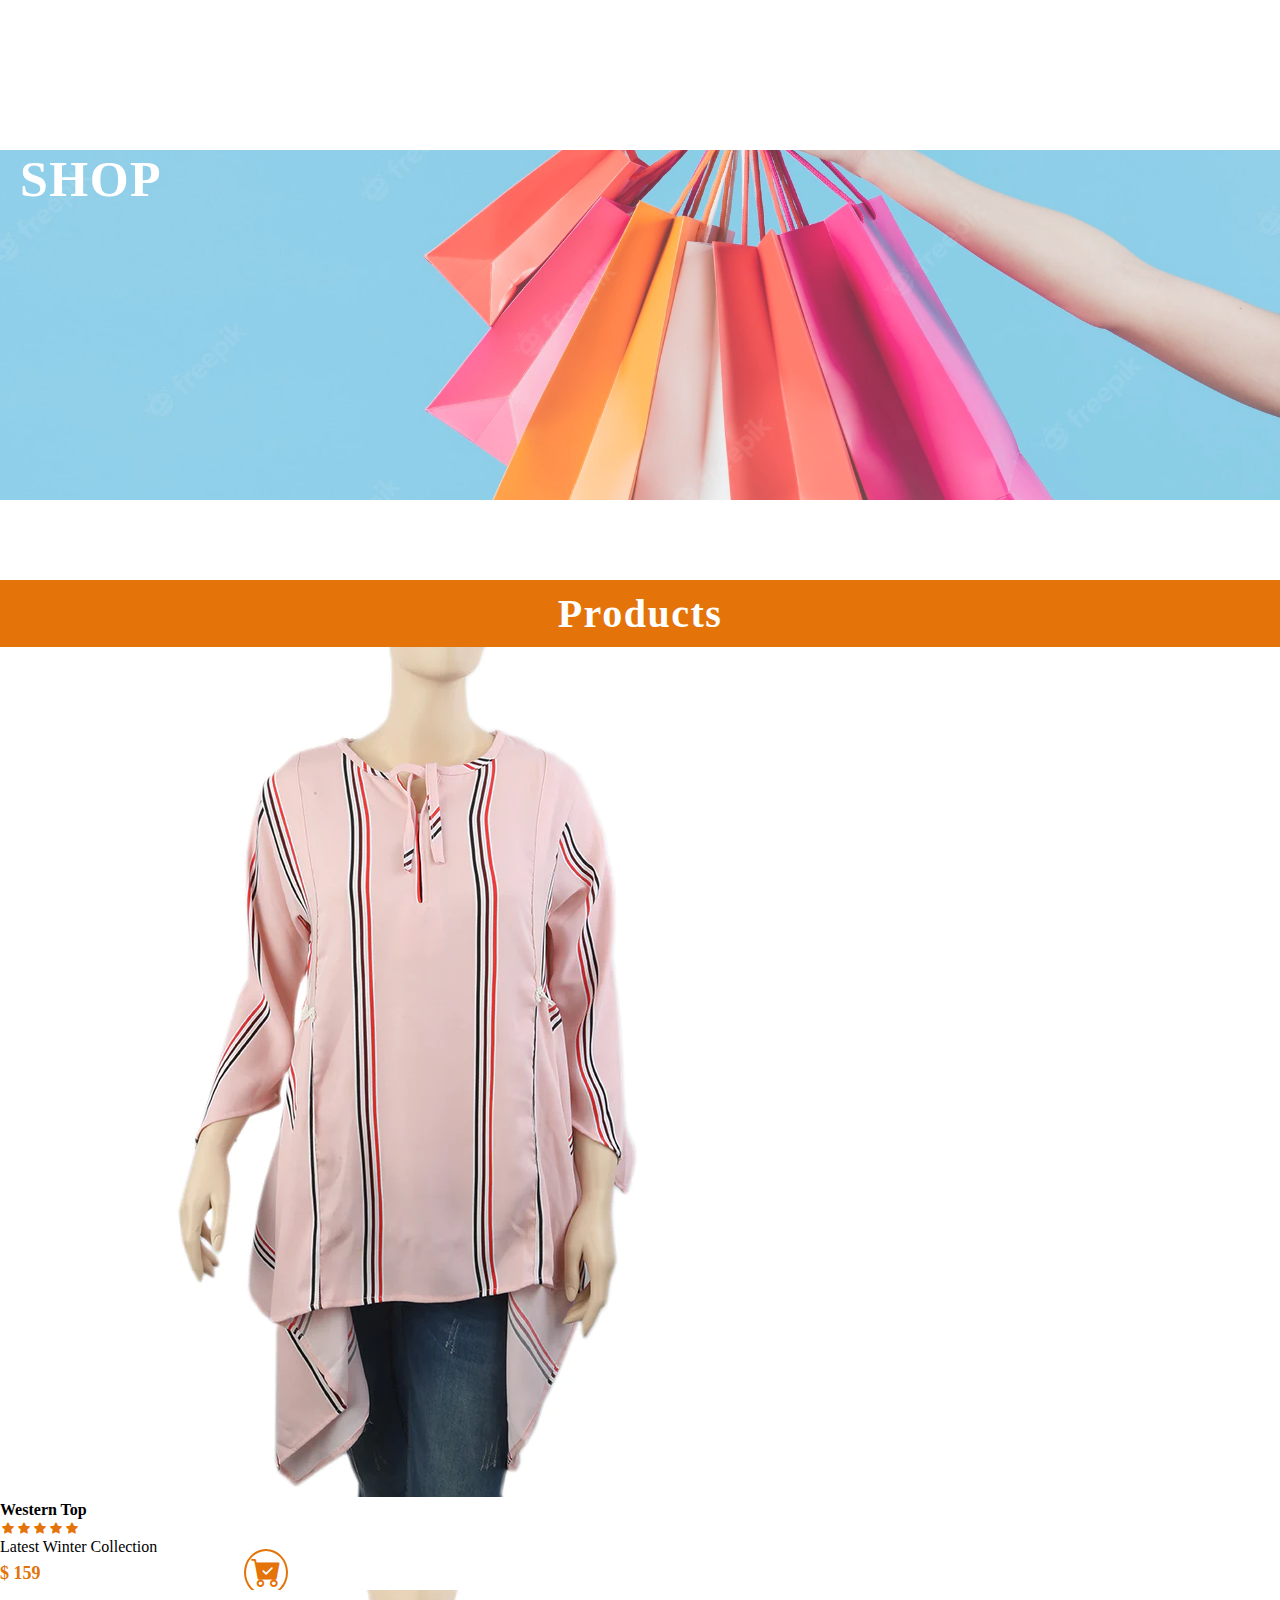
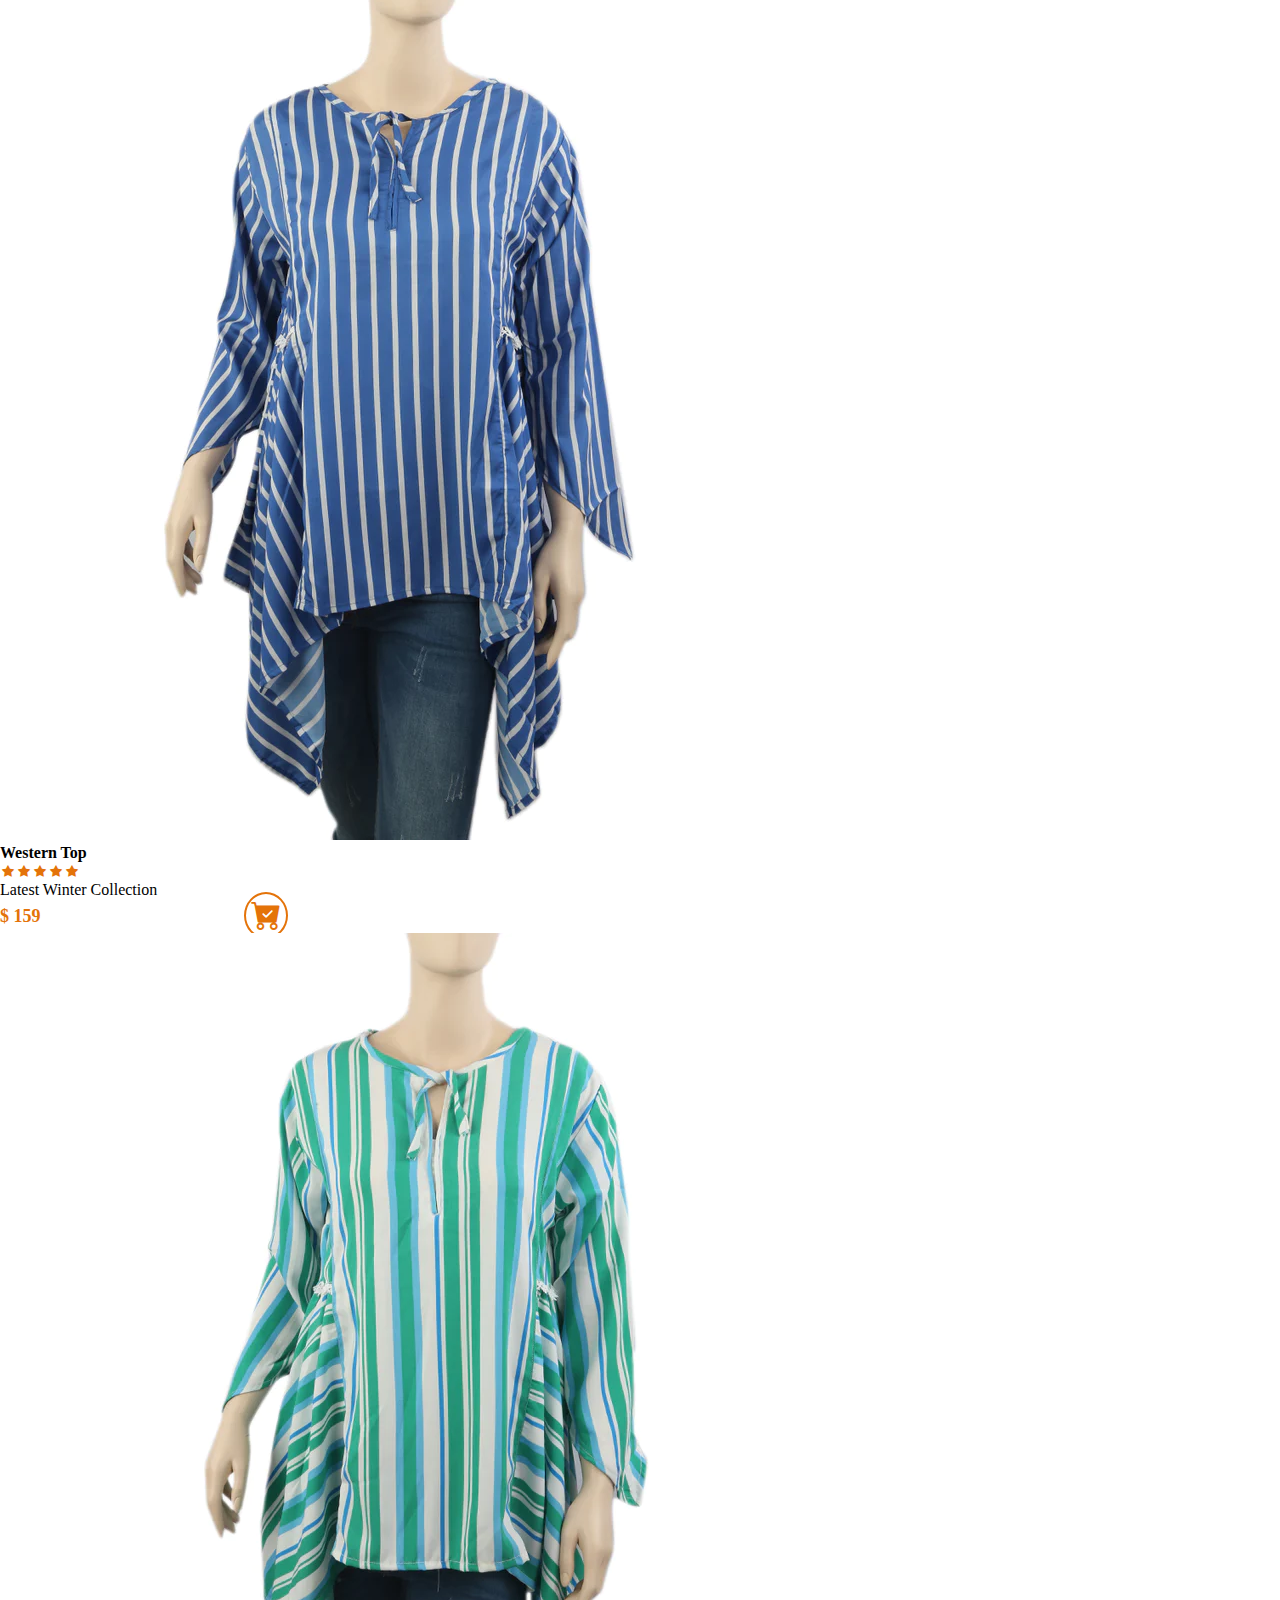
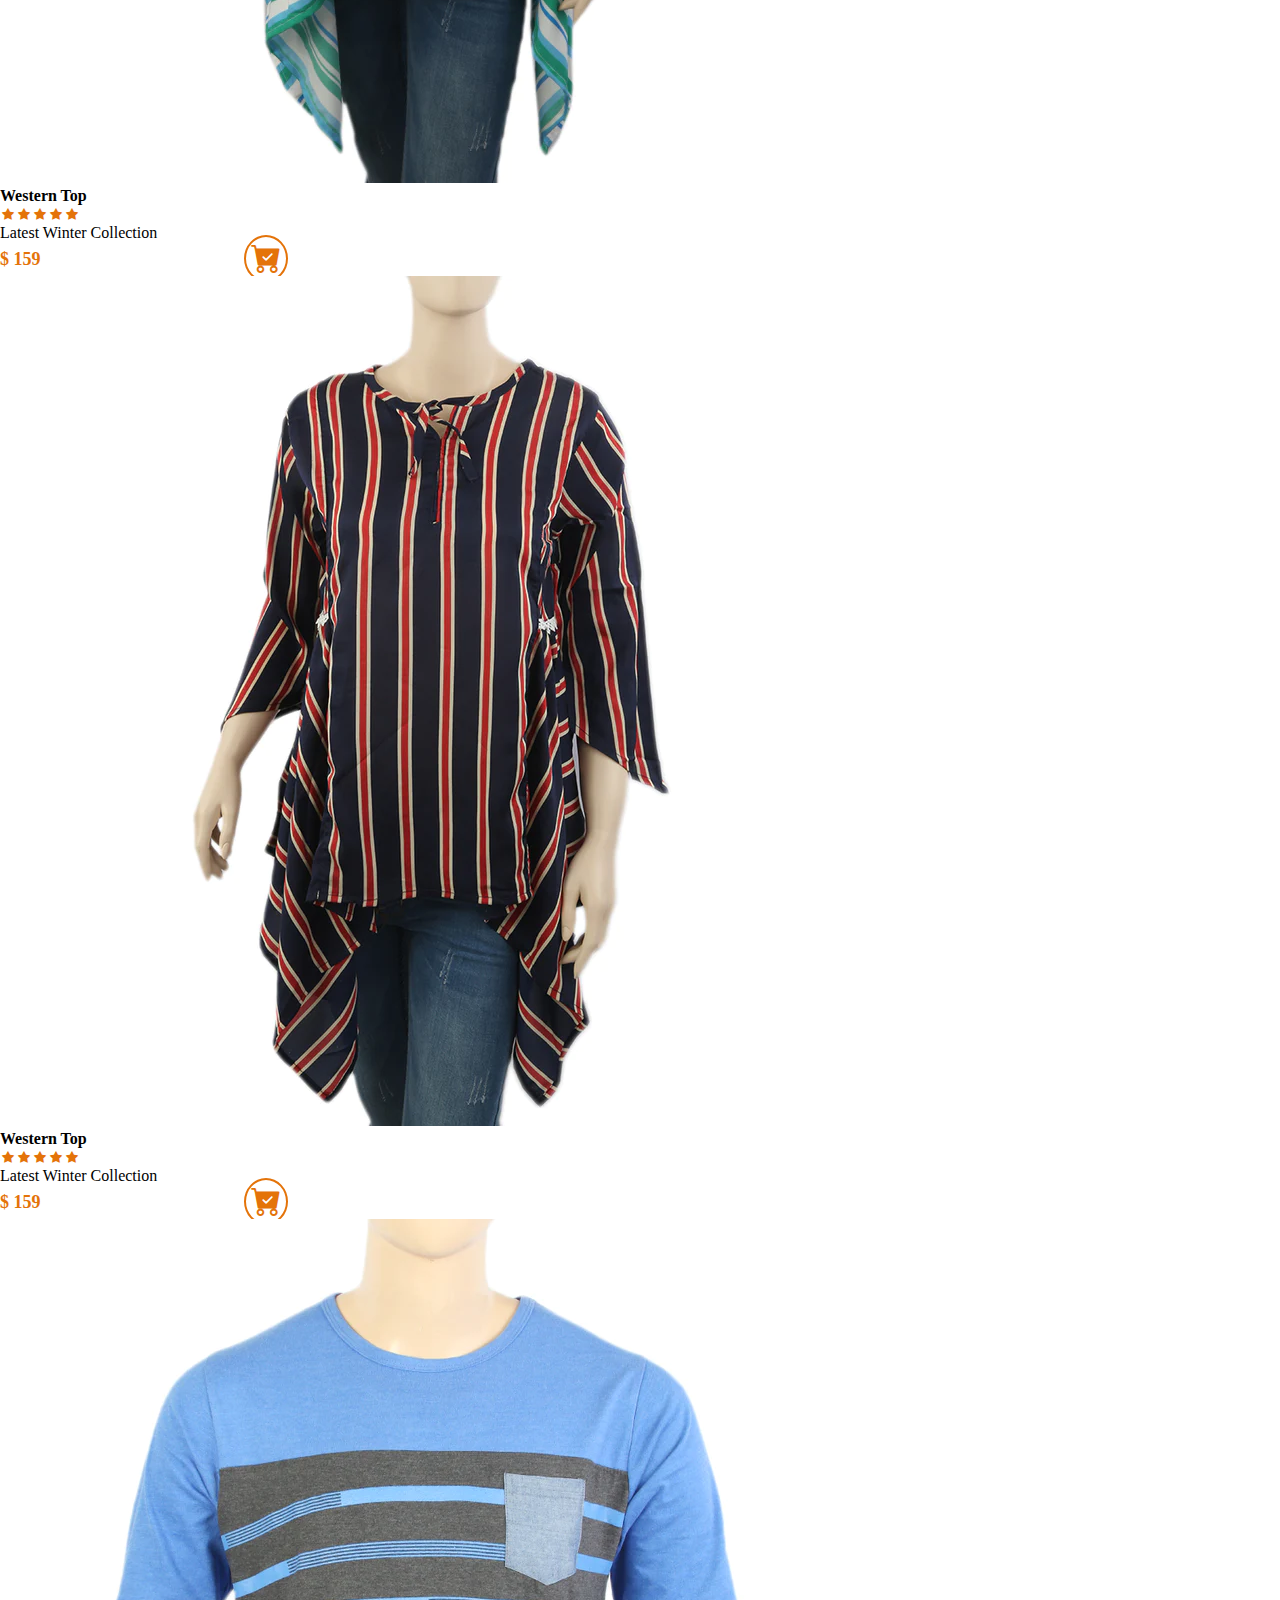
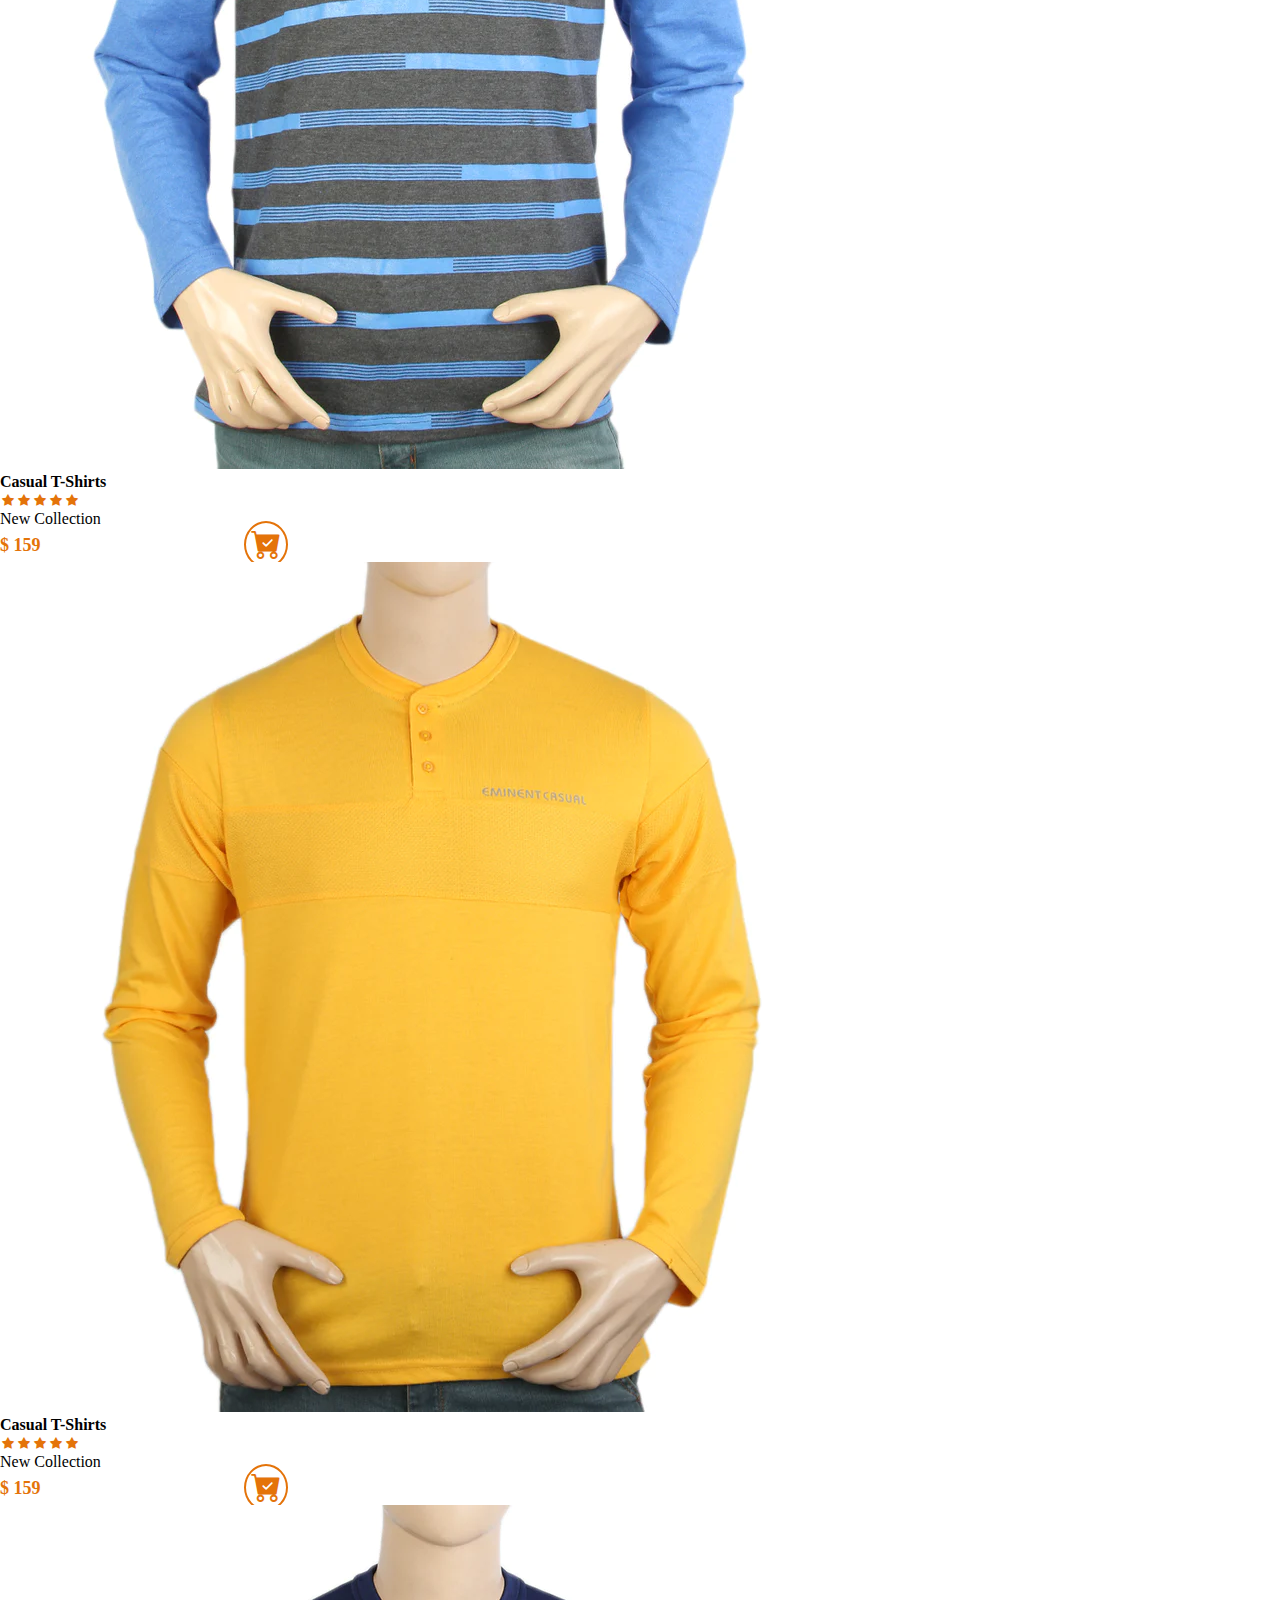
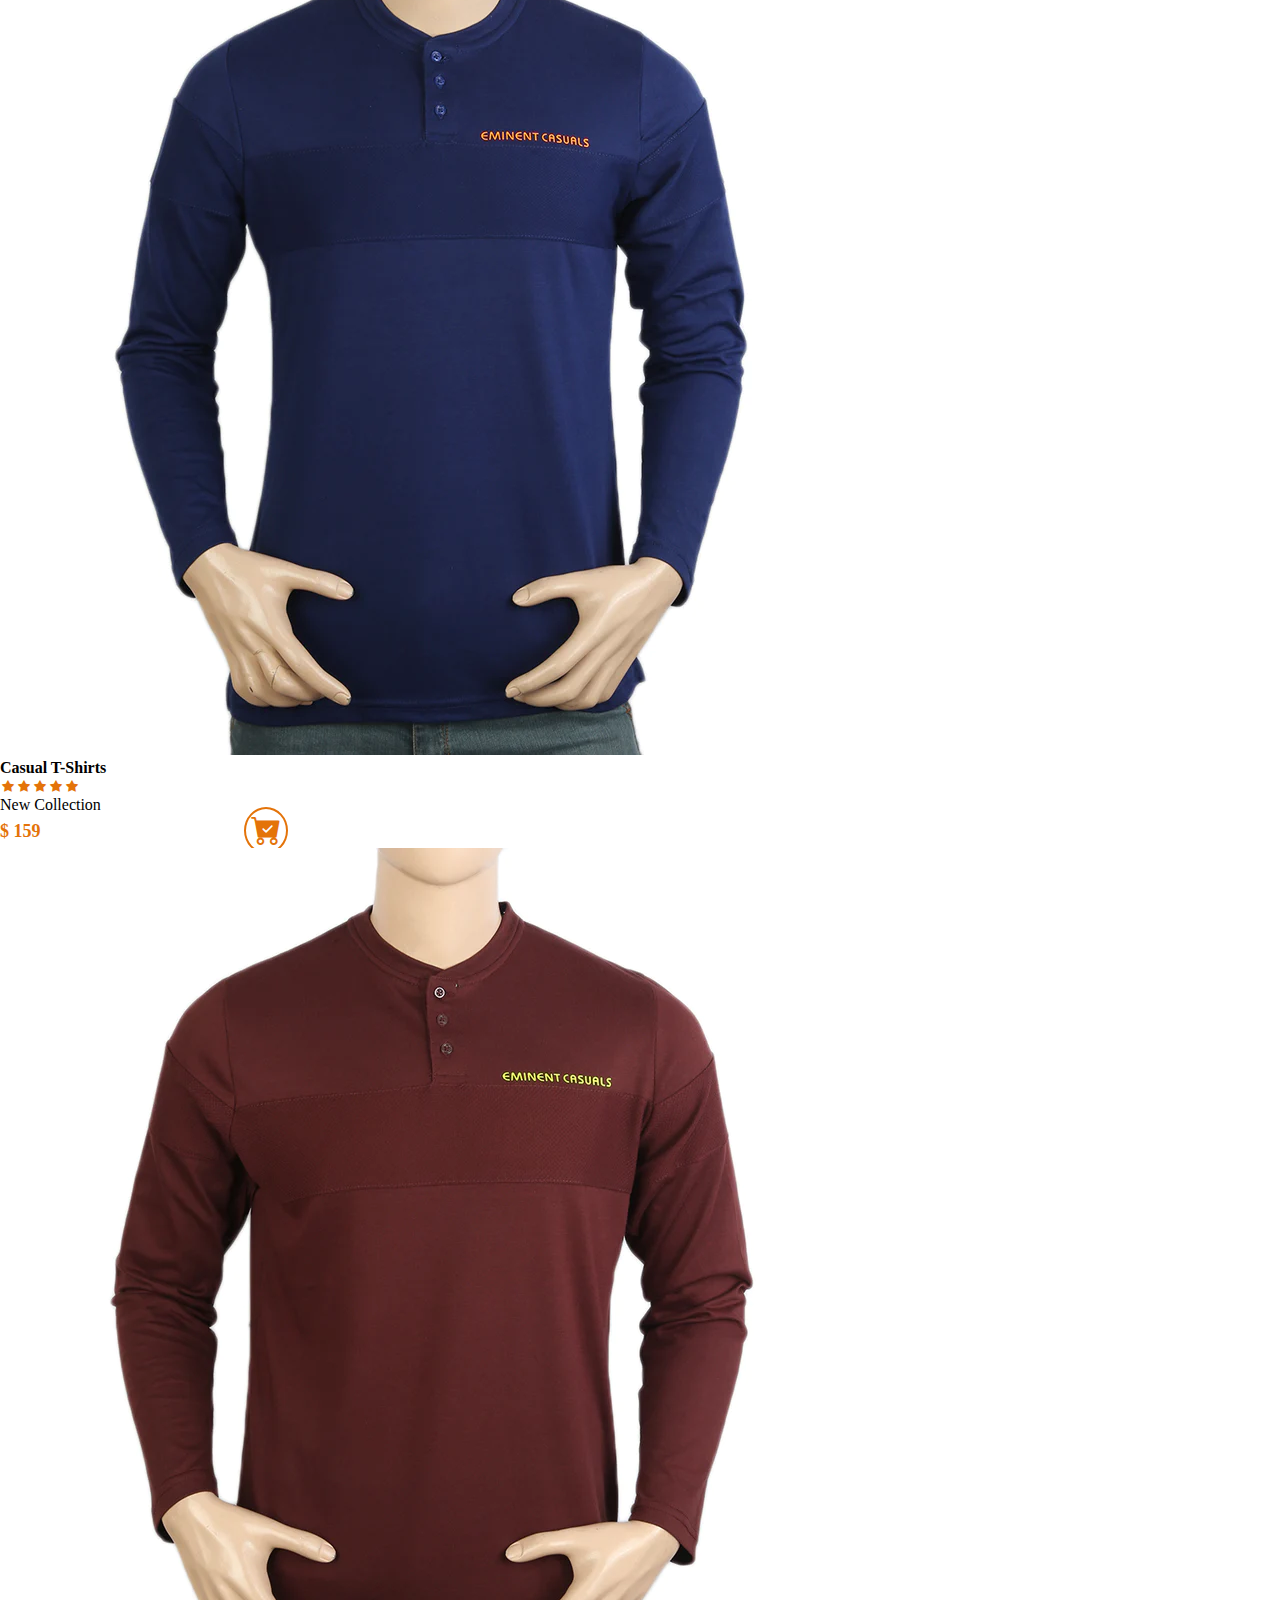
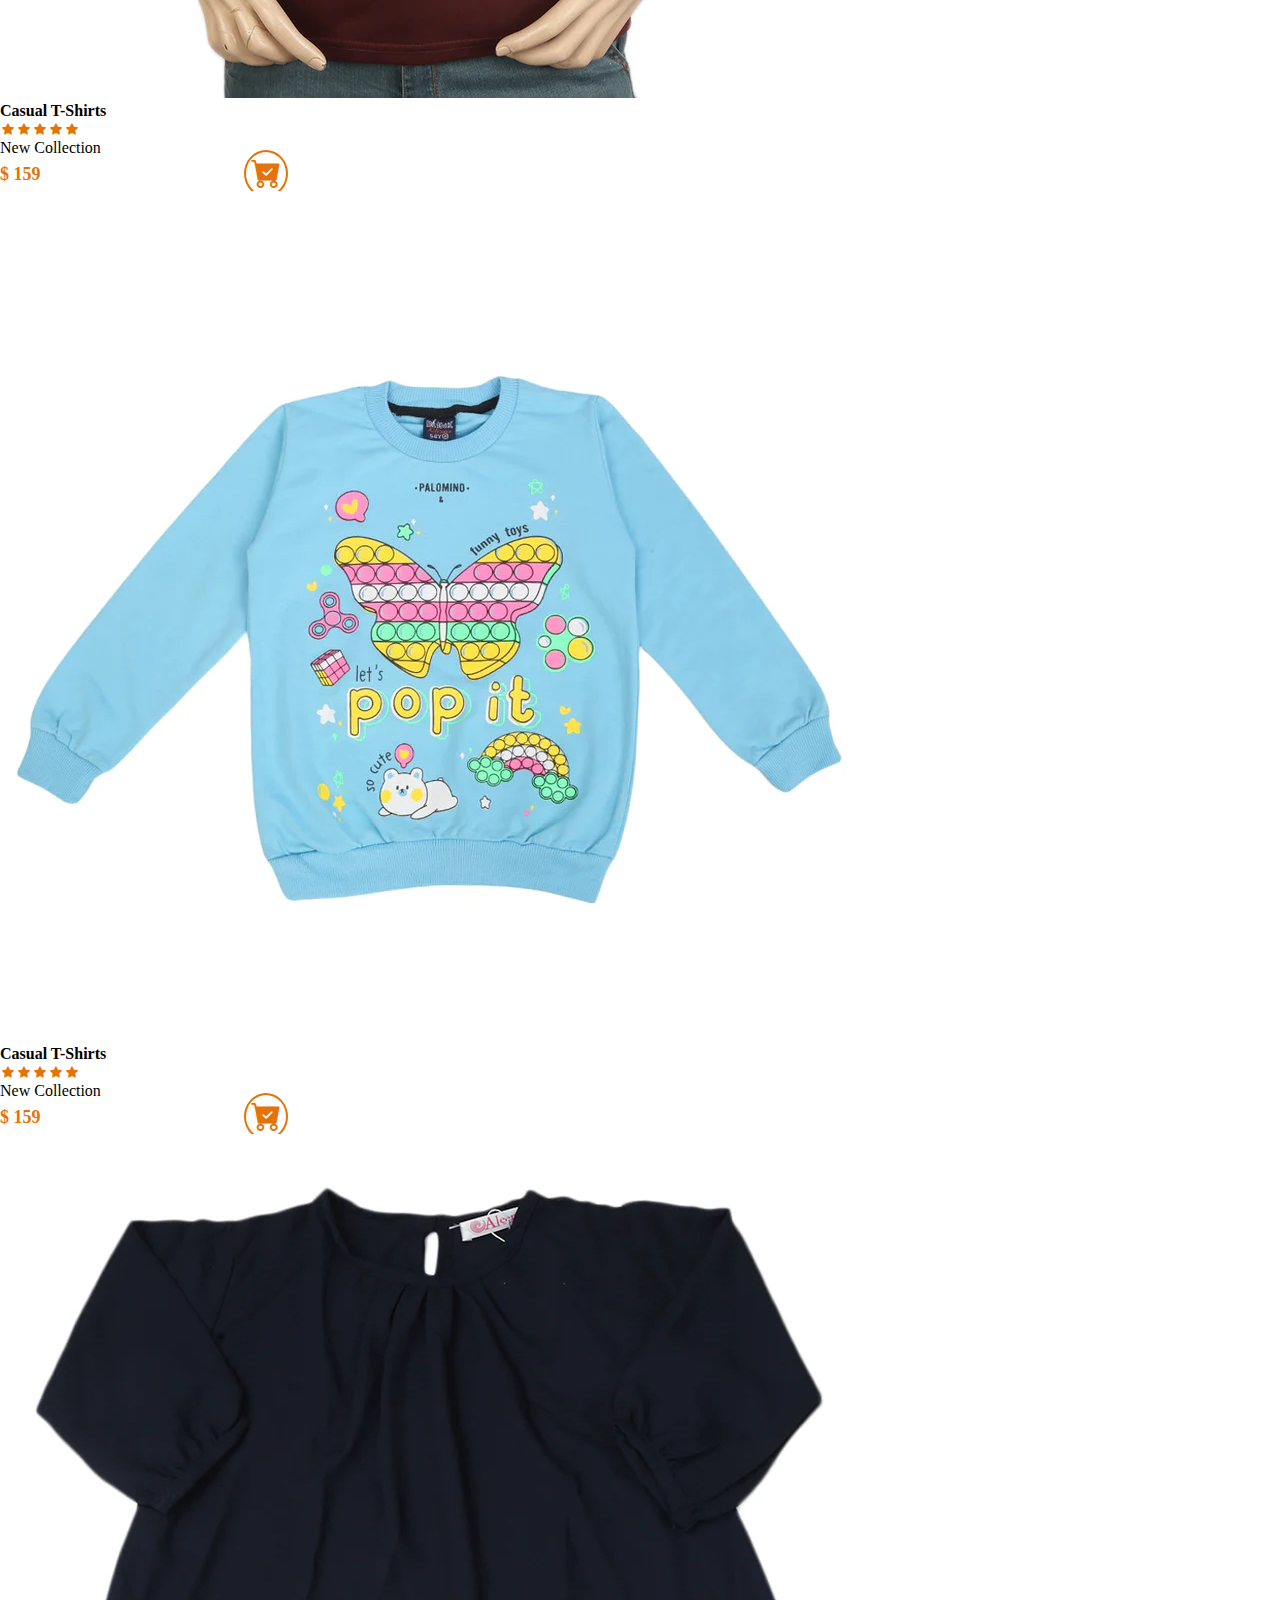
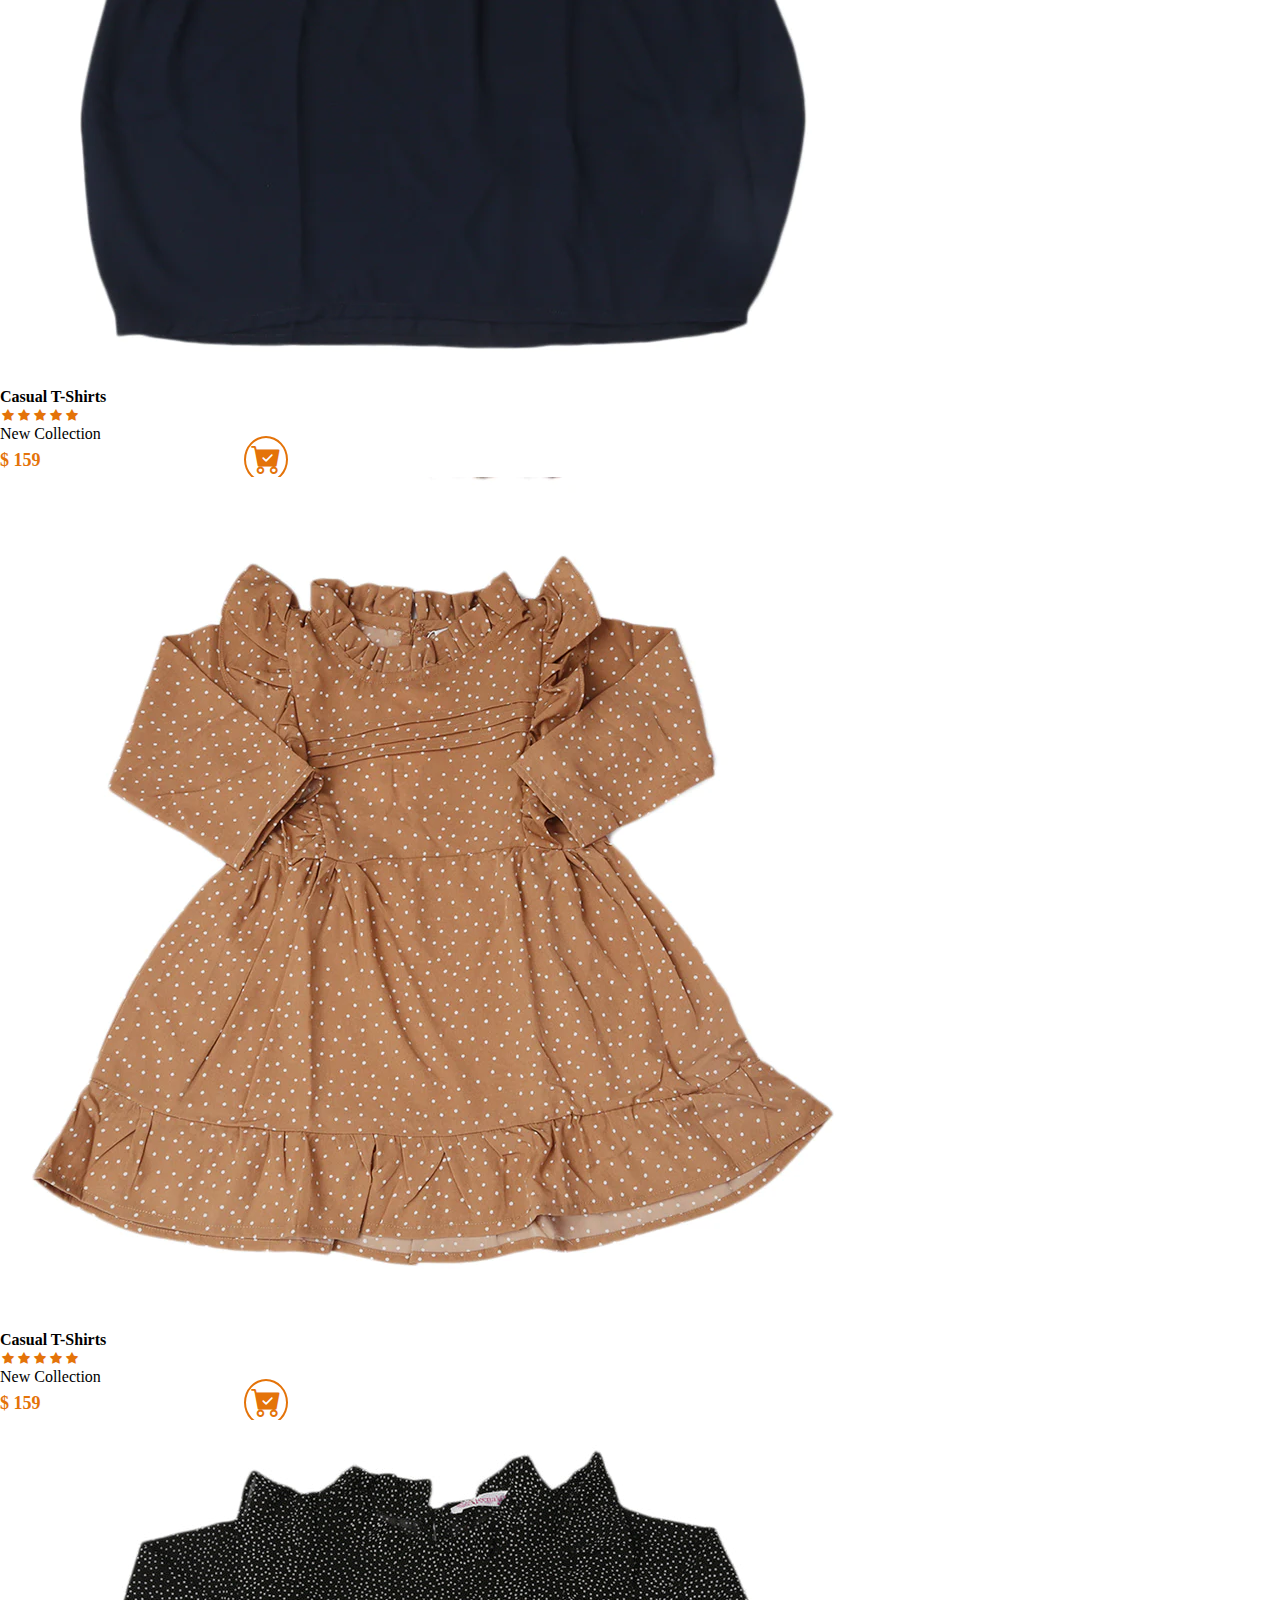
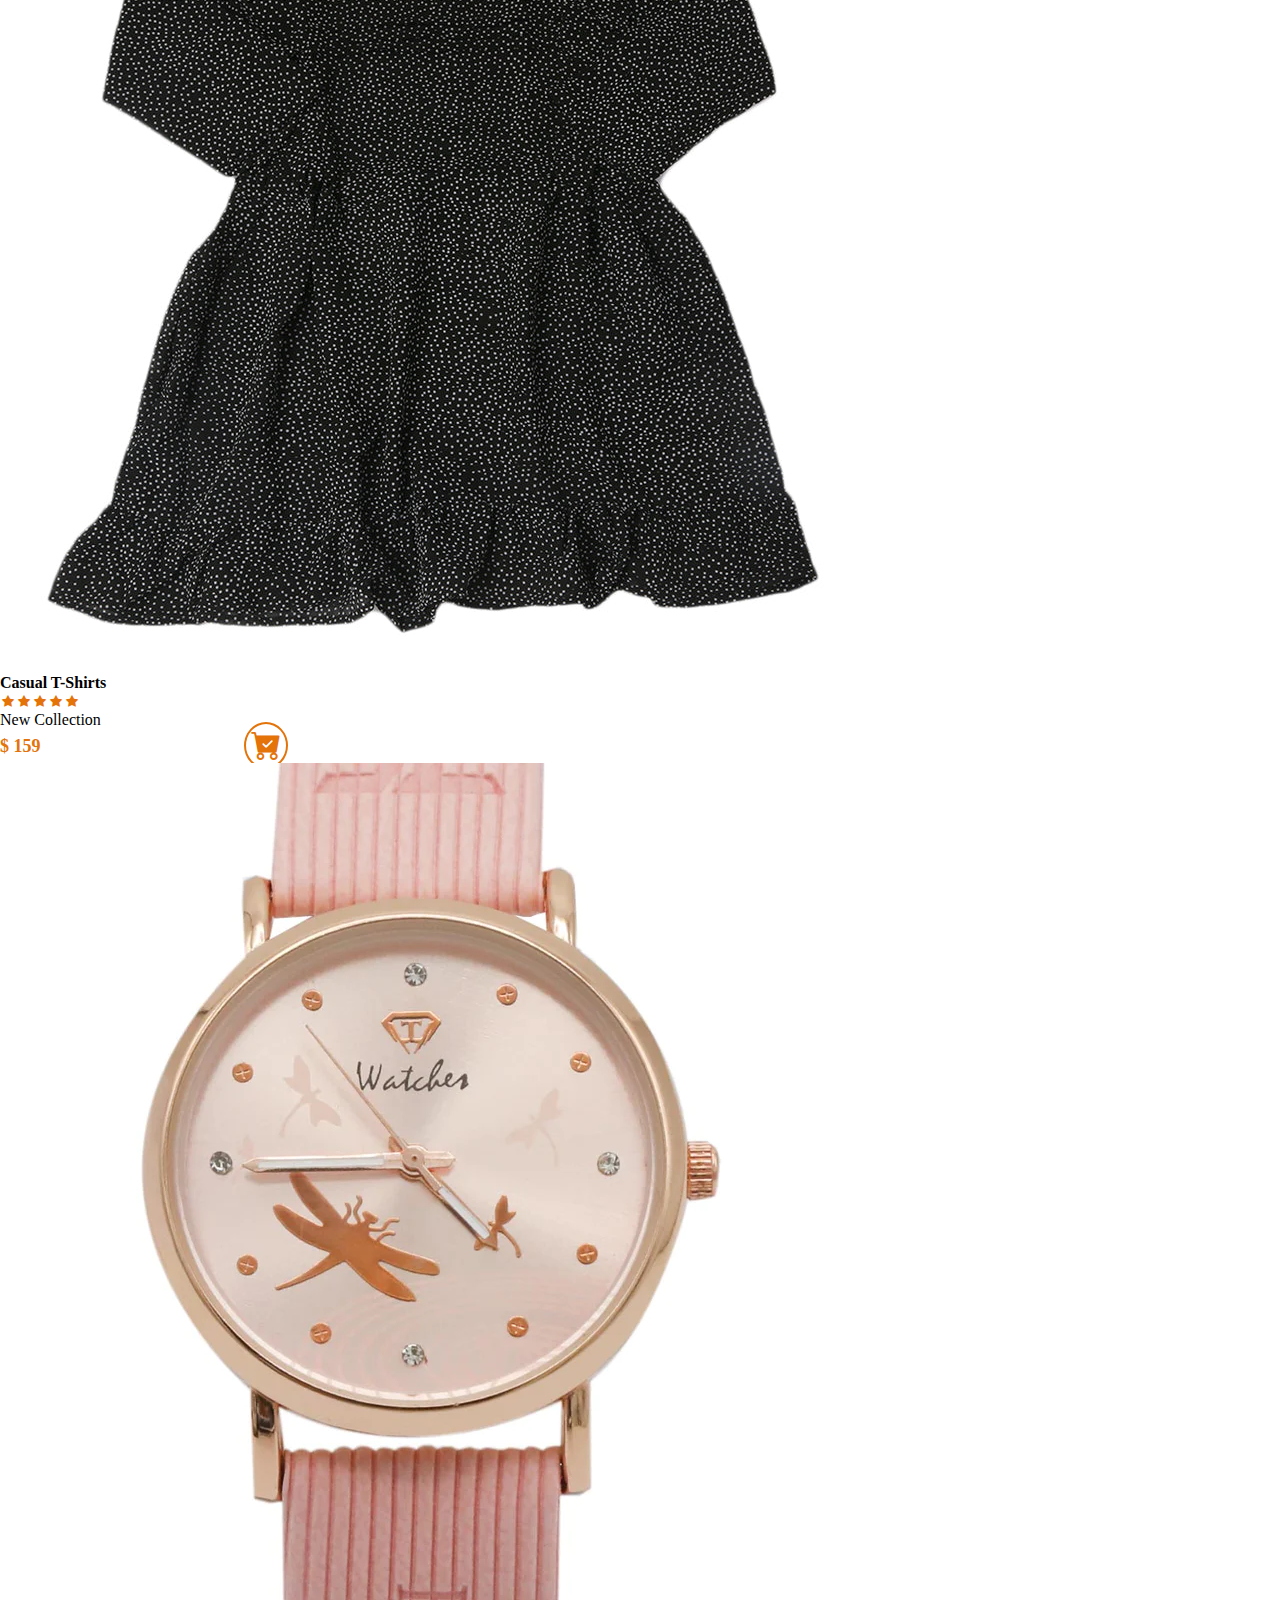
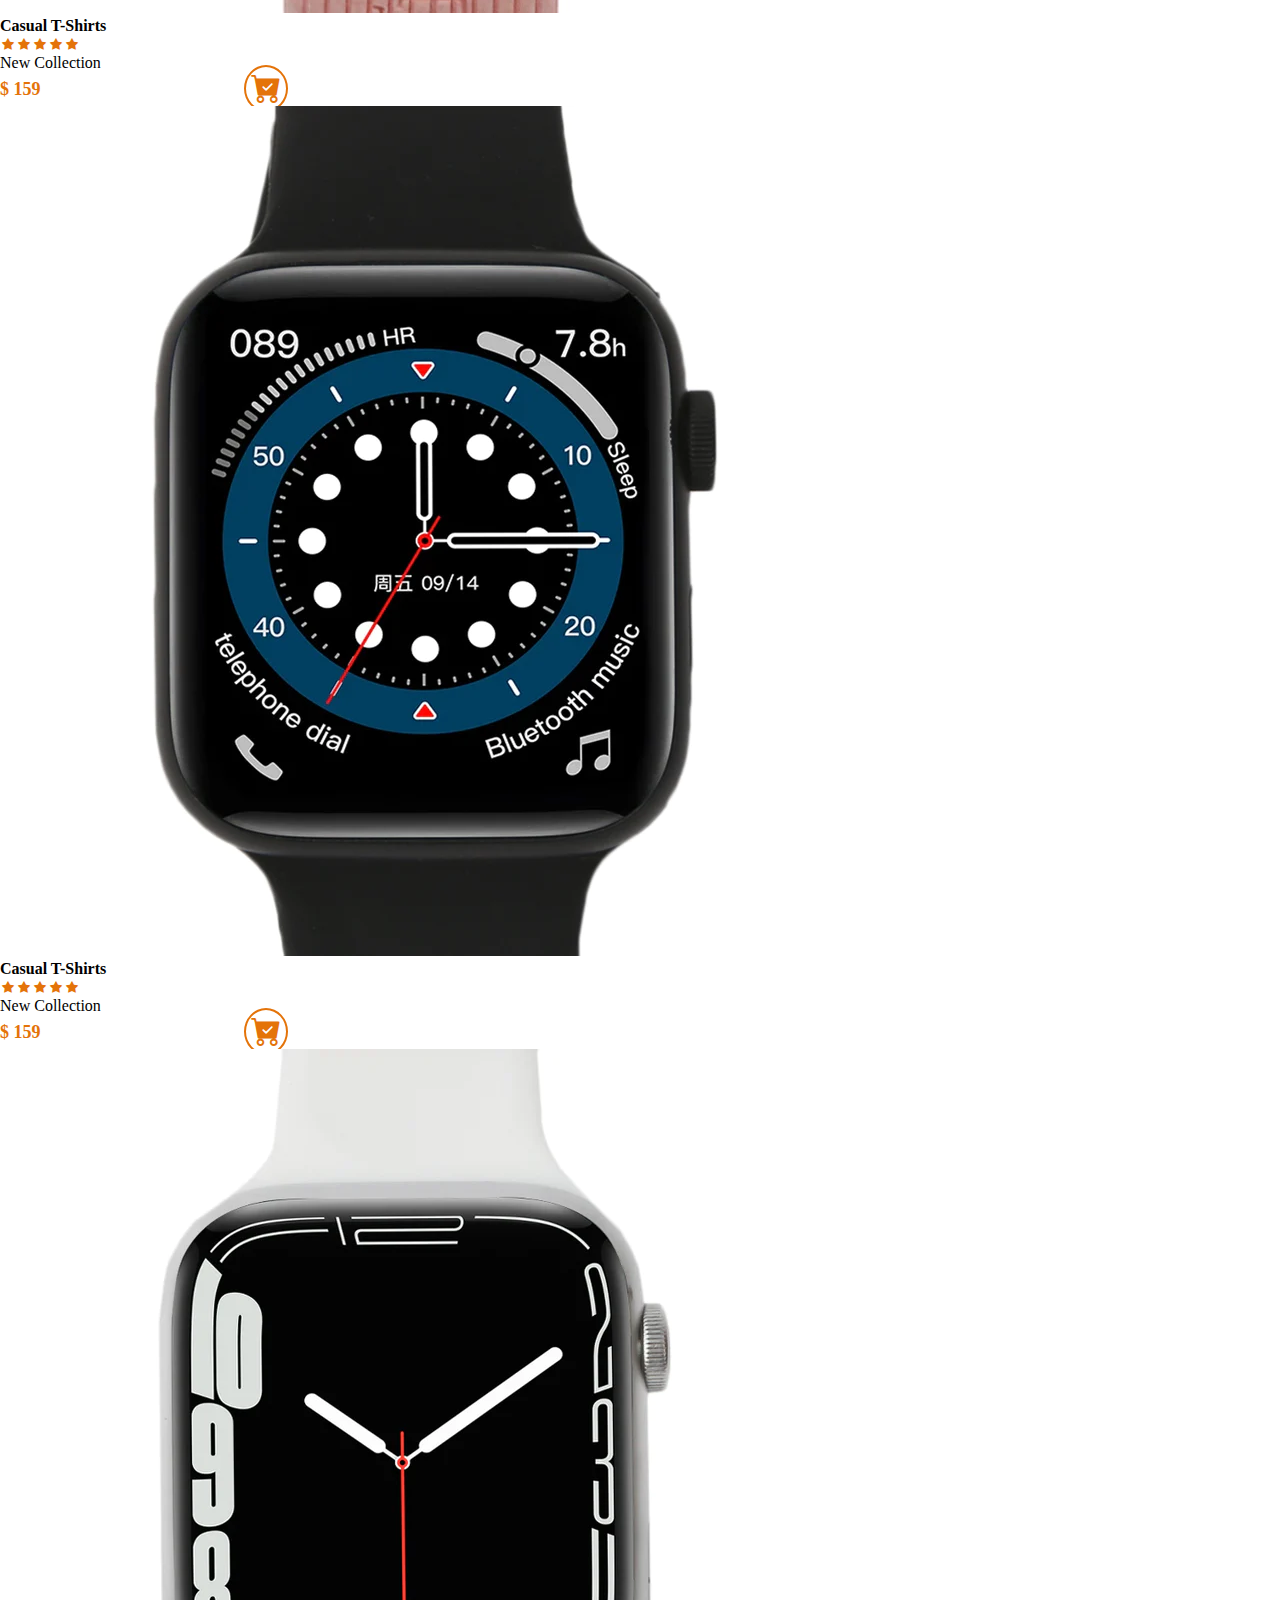
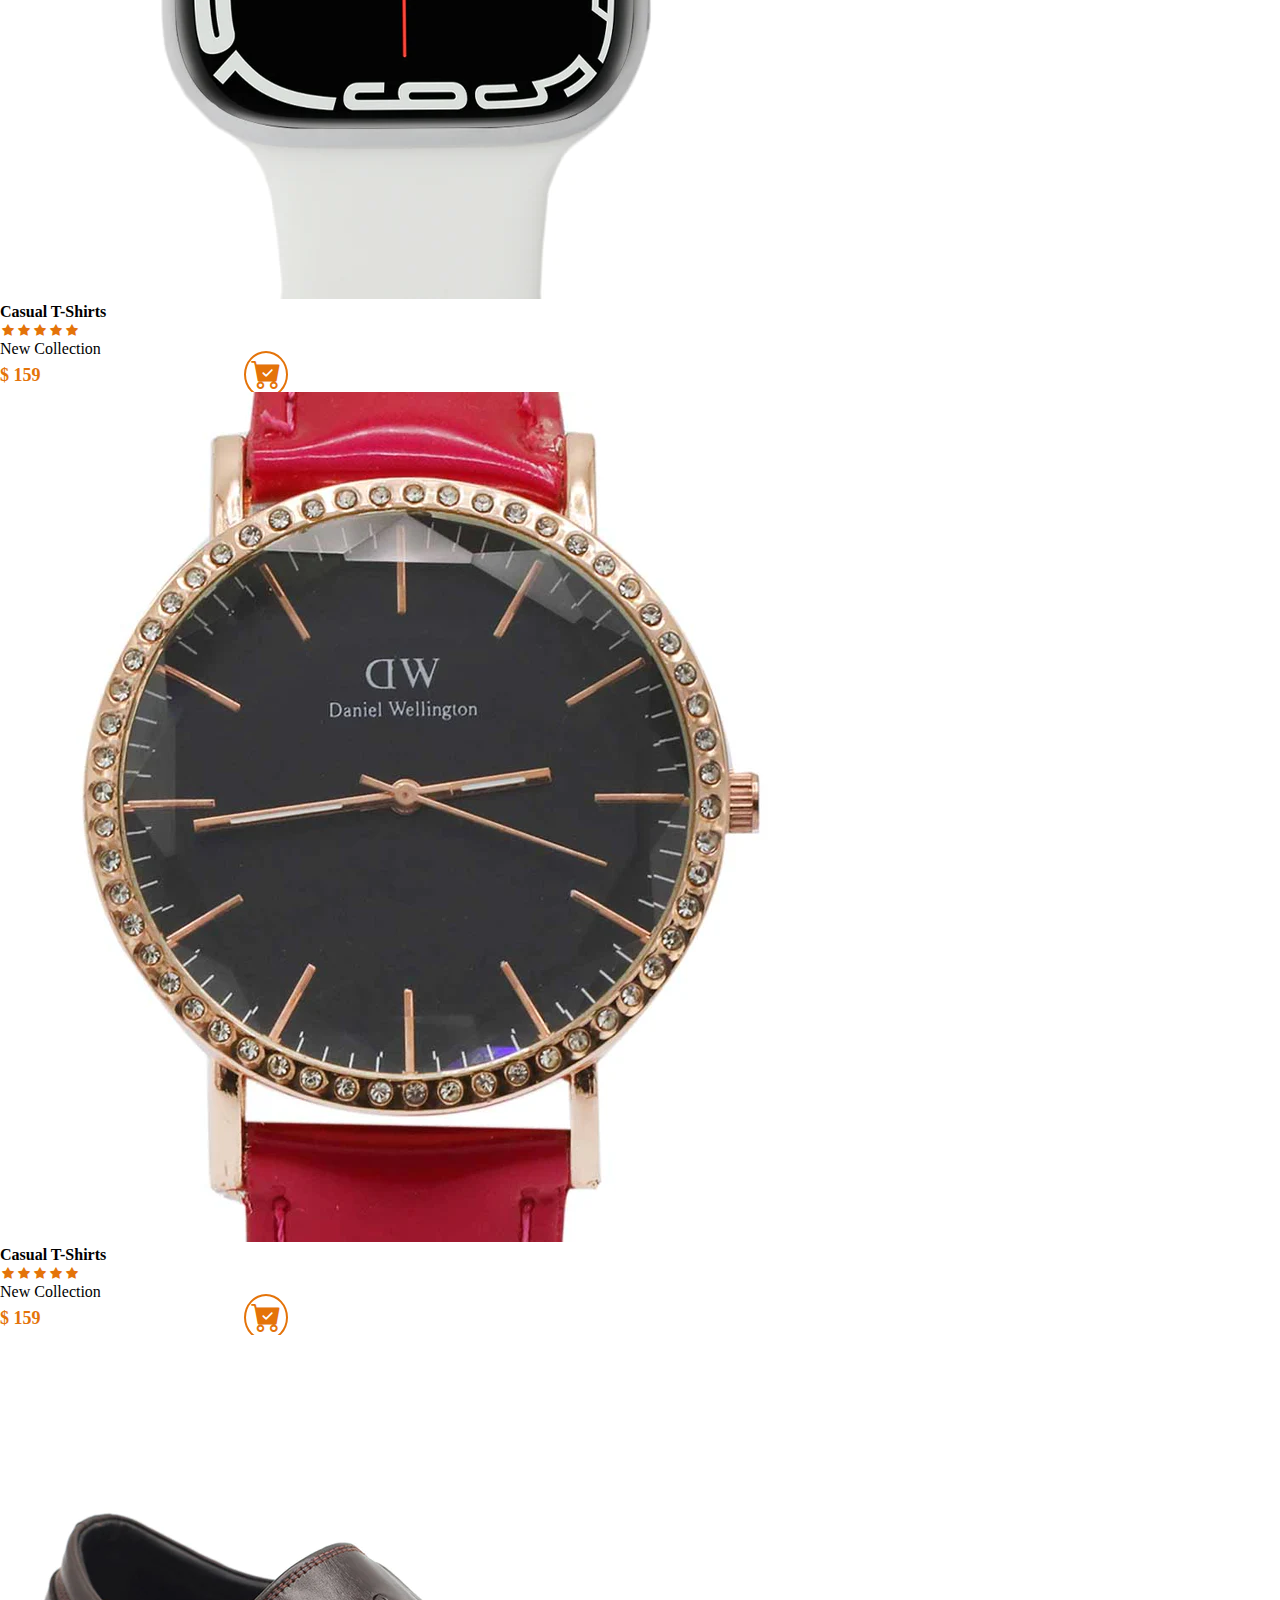
<file: pages/shoppage3.html>
<!DOCTYPE html>
<html lang="en">
<head>
    <meta charset="UTF-8">
    <meta http-equiv="X-UA-Compatible" content="IE=edge">
    <meta name="viewport" content="width=device-width, initial-scale=1.0">
    <title>Shop</title>
    <link rel="stylesheet" href="https://cdn.jsdelivr.net/npm/bootstrap-icons@1.9.1/font/bootstrap-icons.css">
    <link href="https://cdn.jsdelivr.net/npm/bootstrap@5.2.2/dist/css/bootstrap.min.css" rel="stylesheet" integrity="sha384-Zenh87qX5JnK2Jl0vWa8Ck2rdkQ2Bzep5IDxbcnCeuOxjzrPF/et3URy9Bv1WTRi" crossorigin="anonymous">
    <link rel="stylesheet" href="shop.css" type="text/css">
</head>
<body>
    
    <div class="container-fluid">
        <div class="row shop-main">
            <div class="col-md-12  ">
                <h2>SHOP</h2>
            </div>
        </div>
    </div>

    

    
  
  <!-- PRODUCTS -->
  
  
  
  
  
      <div class="container-fluid">
        <div class="row shop">
            
                <h2 class="mb-5">Products</h2>
            
        </div>
    </div>
  
      <div class="container-fluid mb-5 ">
        <div class="row categories">
      
          <div class="col-md-3 mt-3 categories-sub">
            <div class="card features" style="width: 18rem;">
              <img id='w1' src="../image/products/women/w1.webp" 
              onmouseover="onHover(id,'../image/products/women/w1a.webp');" 
              onmouseout="offHover(id,'../image/products/women/w1.webp');"  
              class="w-100 img-fluid d-inline">
              <div class="card-body">
                <h5 class="card-title">Western Top</h5>
            <div class="rating"> <i class="bi bi-star-fill"></i>
              <i class="bi bi-star-fill"></i>
              <i class="bi bi-star-fill"></i>
              <i class="bi bi-star-fill"></i>
              <i class="bi bi-star-fill"></i> 
            </div>
            <p class="card-text">Latest Winter Collection</p>
            <div class="pricetag" >
              <h4>$ 159</h4>
      <a href="#" ><i class="bi bi-cart-check-fill"></i></a>
            </div>
      
              </div>
            </div>
          </div>
          <div class="col-md-3 mt-3 categories-sub">
            <div class="card features" style="width: 18rem;">
              <img id='w2' src="../image/products/women/w2.webp" 
              onmouseover="onHover(id,'../image/products/women/w2a.webp');" 
              onmouseout="offHover(id,'../image/products/women/w2.webp');"  
              class="w-100 img-fluid d-inline">
              <div class="card-body">
                <h5 class="card-title">Western Top</h5>
            <div class="rating"> <i class="bi bi-star-fill"></i>
              <i class="bi bi-star-fill"></i>
              <i class="bi bi-star-fill"></i>
              <i class="bi bi-star-fill"></i>
              <i class="bi bi-star-fill"></i> 
            </div>
            <p class="card-text">Latest Winter Collection</p>
            <div class="pricetag" >
              <h4>$ 159</h4>
      <a href="#" ><i class="bi bi-cart-check-fill"></i></a>
            </div>
      
              </div>
            </div>
          </div>
          <div class="col-md-3 mt-3 categories-sub">
            <div class="card features" style="width: 18rem;">
              <img id='w3' src="../image/products/women/w3.webp" 
              onmouseover="onHover(id,'../image/products/women/w3a.webp');" 
              onmouseout="offHover(id,'../image/products/women/w3.webp');"  
              class="w-100 img-fluid d-inline">
              <div class="card-body">
                <h5 class="card-title">Western Top</h5>
            <div class="rating"> <i class="bi bi-star-fill"></i>
              <i class="bi bi-star-fill"></i>
              <i class="bi bi-star-fill"></i>
              <i class="bi bi-star-fill"></i>
              <i class="bi bi-star-fill"></i> 
            </div>
            <p class="card-text">Latest Winter Collection</p>
            <div class="pricetag" >
              <h4>$ 159</h4>
      <a href="#" ><i class="bi bi-cart-check-fill"></i></a>
            </div>
      
              </div>
            </div>
          </div>
          <div class="col-md-3 mt-3 categories-sub">
            <div class="card features" style="width: 18rem;">
              <img id='w4' src="../image/products/women/w4.webp" 
              onmouseover="onHover(id,'../image/products/women/w4a.webp');" 
              onmouseout="offHover(id,'../image/products/women/w4.webp');"  
              class="w-100 img-fluid d-inline">
              <div class="card-body">
                <h5 class="card-title">Western Top</h5>
            <div class="rating"> <i class="bi bi-star-fill"></i>
              <i class="bi bi-star-fill"></i>
              <i class="bi bi-star-fill"></i>
              <i class="bi bi-star-fill"></i>
              <i class="bi bi-star-fill"></i> 
            </div>
            <p class="card-text">Latest Winter Collection</p>
            <div class="pricetag" >
              <h4>$ 159</h4>
      <a href="#" ><i class="bi bi-cart-check-fill"></i></a>
            </div>
      
              </div>
            </div>
          </div>    
        </div>
      </div>
    
   
 
  <!-- -------------------------MEN'S PRODUCT-------------------- -->
  
  <div class="container-fluid mb-5 ">
    <div class="row categories">
  
      <div class="col-md-3 mt-3 categories-sub">
        <div class="card features" style="width: 18rem;">
          <img id='m1' src="../image/products/men/m1.webp" 
              onmouseover="onHover(id,'../image/products/men/m1a.webp');" 
              onmouseout="offHover(id,'../image/products/men/m1.webp');"  
              class="w-100 img-fluid d-inline">
          <div class="card-body">
            <h5 class="card-title">Casual T-Shirts</h5>
        <div class="rating"> <i class="bi bi-star-fill"></i>
          <i class="bi bi-star-fill"></i>
          <i class="bi bi-star-fill"></i>
          <i class="bi bi-star-fill"></i>
          <i class="bi bi-star-fill"></i> 
        </div>
        <p class="card-text">New Collection</p>
        <div class="pricetag" >
          <h4>$ 159</h4>
  <a href="#" ><i class="bi bi-cart-check-fill"></i></a>
        </div>
  
          </div>
        </div>
      </div>
      <div class="col-md-3 mt-3 categories-sub">
        <div class="card features" style="width: 18rem;">
          <img id='m2' src="../image/products/men/m2.webp" 
              onmouseover="onHover(id,'../image/products/men/m2a.webp');" 
              onmouseout="offHover(id,'../image/products/men/m2.webp');"  
              class="w-100 img-fluid d-inline">
          <div class="card-body">
            <h5 class="card-title">Casual T-Shirts</h5>
        <div class="rating"> <i class="bi bi-star-fill"></i>
          <i class="bi bi-star-fill"></i>
          <i class="bi bi-star-fill"></i>
          <i class="bi bi-star-fill"></i>
          <i class="bi bi-star-fill"></i> 
        </div>
        <p class="card-text">New Collection</p>
        <div class="pricetag" >
          <h4>$ 159</h4>
  <a href="#" ><i class="bi bi-cart-check-fill"></i></a>
        </div>
  
          </div>
        </div>
      </div>
      <div class="col-md-3 mt-3 categories-sub">
        <div class="card features" style="width: 18rem;">
          <img id='m3' src="../image/products/men/m3.webp" 
              onmouseover="onHover(id,'../image/products/men/m3a.webp');" 
              onmouseout="offHover(id,'../image/products/men/m3.webp');"  
              class="w-100 img-fluid d-inline">
          <div class="card-body">
            <h5 class="card-title">Casual T-Shirts</h5>
        <div class="rating"> <i class="bi bi-star-fill"></i>
          <i class="bi bi-star-fill"></i>
          <i class="bi bi-star-fill"></i>
          <i class="bi bi-star-fill"></i>
          <i class="bi bi-star-fill"></i> 
        </div>
        <p class="card-text">New Collection</p>
        <div class="pricetag" >
          <h4>$ 159</h4>
  <a href="#" ><i class="bi bi-cart-check-fill"></i></a>
        </div>
  
          </div>
        </div>
      </div>
      <div class="col-md-3 mt-3 categories-sub">
        <div class="card features" style="width: 18rem;">
          <img id='m4' src="../image/products/men/m4.webp" 
              onmouseover="onHover(id,'../image/products/men/m4a.webp');" 
              onmouseout="offHover(id,'../image/products/men/m4.webp');"  
              class="w-100 img-fluid d-inline">
          <div class="card-body">
            <h5 class="card-title">Casual T-Shirts</h5>
        <div class="rating"> <i class="bi bi-star-fill"></i>
          <i class="bi bi-star-fill"></i>
          <i class="bi bi-star-fill"></i>
          <i class="bi bi-star-fill"></i>
          <i class="bi bi-star-fill"></i> 
        </div>
        <p class="card-text">New Collection</p>
        <div class="pricetag" >
          <h4>$ 159</h4>
  <a href="#" ><i class="bi bi-cart-check-fill"></i></a>
        </div>
  
          </div>
        </div>
      </div>    
    </div>
  </div>
  
  

  
  
  
  <!-- -------------------------KIDS-------------------- -->
  
  <div class="container-fluid mb-5 ">
    <div class="row categories">
  
      <div class="col-md-3 mt-3 categories-sub">
        <div class="card features" style="width: 18rem;">
          <img id='k1' src="../image/products/Girls/g1.webp" 
              onmouseover="onHover(id,'../image/products/Girls/g1a.webp');" 
              onmouseout="offHover(id,'../image/products/Girls/g1.webp');"  
              class="w-100 img-fluid d-inline">
          <div class="card-body">
            <h5 class="card-title">Casual T-Shirts</h5>
        <div class="rating"> <i class="bi bi-star-fill"></i>
          <i class="bi bi-star-fill"></i>
          <i class="bi bi-star-fill"></i>
          <i class="bi bi-star-fill"></i>
          <i class="bi bi-star-fill"></i> 
        </div>
        <p class="card-text">New Collection</p>
        <div class="pricetag" >
          <h4>$ 159</h4>
  <a href="#" ><i class="bi bi-cart-check-fill"></i></a>
        </div>
  
          </div>
        </div>
      </div>
      <div class="col-md-3 mt-3 categories-sub">
        <div class="card features" style="width: 18rem;">
          <img id='k2' src="../image/products/Girls/g2.webp" 
              onmouseover="onHover(id,'../image/products/Girls/g2a.webp');" 
              onmouseout="offHover(id,'../image/products/Girls/g2.webp');"  
              class="w-100 img-fluid d-inline">
          <div class="card-body">
            <h5 class="card-title">Casual T-Shirts</h5>
        <div class="rating"> <i class="bi bi-star-fill"></i>
          <i class="bi bi-star-fill"></i>
          <i class="bi bi-star-fill"></i>
          <i class="bi bi-star-fill"></i>
          <i class="bi bi-star-fill"></i> 
        </div>
        <p class="card-text">New Collection</p>
        <div class="pricetag" >
          <h4>$ 159</h4>
  <a href="#" ><i class="bi bi-cart-check-fill"></i></a>
        </div>
  
          </div>
        </div>
      </div>
      <div class="col-md-3 mt-3 categories-sub">
        <div class="card features" style="width: 18rem;">
          <img id='k3' src="../image/products/Girls/g3.webp" 
              onmouseover="onHover(id,'../image/products/Girls/g3a.webp');" 
              onmouseout="offHover(id,'../image/products/Girls/g3.webp');"  
              class="w-100 img-fluid d-inline">
          <div class="card-body">
            <h5 class="card-title">Casual T-Shirts</h5>
        <div class="rating"> <i class="bi bi-star-fill"></i>
          <i class="bi bi-star-fill"></i>
          <i class="bi bi-star-fill"></i>
          <i class="bi bi-star-fill"></i>
          <i class="bi bi-star-fill"></i> 
        </div>
        <p class="card-text">New Collection</p>
        <div class="pricetag" >
          <h4>$ 159</h4>
  <a href="#" ><i class="bi bi-cart-check-fill"></i></a>
        </div>
  
          </div>
        </div>
      </div>
      <div class="col-md-3 mt-3 categories-sub">
        <div class="card features" style="width: 18rem;">
          <img id='k4' src="../image/products/Girls/g4.jpg" 
              onmouseover="onHover(id,'../image/products/Girls/g4a.jpg');" 
              onmouseout="offHover(id,'../image/products/Girls/g4.jpg');"  
              class="w-100 img-fluid d-inline">
          <div class="card-body">
            <h5 class="card-title">Casual T-Shirts</h5>
        <div class="rating"> <i class="bi bi-star-fill"></i>
          <i class="bi bi-star-fill"></i>
          <i class="bi bi-star-fill"></i>
          <i class="bi bi-star-fill"></i>
          <i class="bi bi-star-fill"></i> 
        </div>
        <p class="card-text">New Collection</p>
        <div class="pricetag" >
          <h4>$ 159</h4>
  <a href="#" ><i class="bi bi-cart-check-fill"></i></a>
        </div>
  
          </div>
        </div>
      </div>    
    </div>
  </div>
  

  
  
  <!-- -------------------------WATCHES-------------------- -->
  
  <div class="container-fluid mb-5 ">
    <div class="row categories">
  
      <div class="col-md-3 mt-3 categories-sub">
        <div class="card features" style="width: 18rem;">
          <img id='ww1' src="../image/products/watches/w1.webp" 
              onmouseover="onHover(id,'../image/products/watches/w1a.webp');" 
              onmouseout="offHover(id,'../image/products/watches/w1.webp');"  
              class="w-100 img-fluid d-inline">
          <div class="card-body">
            <h5 class="card-title">Casual T-Shirts</h5>
        <div class="rating"> <i class="bi bi-star-fill"></i>
          <i class="bi bi-star-fill"></i>
          <i class="bi bi-star-fill"></i>
          <i class="bi bi-star-fill"></i>
          <i class="bi bi-star-fill"></i> 
        </div>
        <p class="card-text">New Collection</p>
        <div class="pricetag" >
          <h4>$ 159</h4>
  <a href="#" ><i class="bi bi-cart-check-fill"></i></a>
        </div>
  
          </div>
        </div>
      </div>
      <div class="col-md-3 mt-3 categories-sub">
        <div class="card features" style="width: 18rem;">
          <img id='ww2' src="../image/products/watches/w2.webp" 
          onmouseover="onHover(id,'../image/products/watches/w2a.webp');" 
          onmouseout="offHover(id,'../image/products/watches/w2.webp');"  
          class="w-100 img-fluid d-inline">
          <div class="card-body">
            <h5 class="card-title">Casual T-Shirts</h5>
        <div class="rating"> <i class="bi bi-star-fill"></i>
          <i class="bi bi-star-fill"></i>
          <i class="bi bi-star-fill"></i>
          <i class="bi bi-star-fill"></i>
          <i class="bi bi-star-fill"></i> 
        </div>
        <p class="card-text">New Collection</p>
        <div class="pricetag" >
          <h4>$ 159</h4>
  <a href="#" ><i class="bi bi-cart-check-fill"></i></a>
        </div>
  
          </div>
        </div>
      </div>
      <div class="col-md-3 mt-3 categories-sub">
        <div class="card features" style="width: 18rem;">
          <img id='ww3' src="../image/products/watches/w3.webp" 
              onmouseover="onHover(id,'../image/products/watches/w3a.webp');" 
              onmouseout="offHover(id,'../image/products/watches/w3.webp');"  
              class="w-100 img-fluid d-inline">
          <div class="card-body">
            <h5 class="card-title">Casual T-Shirts</h5>
        <div class="rating"> <i class="bi bi-star-fill"></i>
          <i class="bi bi-star-fill"></i>
          <i class="bi bi-star-fill"></i>
          <i class="bi bi-star-fill"></i>
          <i class="bi bi-star-fill"></i> 
        </div>
        <p class="card-text">New Collection</p>
        <div class="pricetag" >
          <h4>$ 159</h4>
  <a href="#" ><i class="bi bi-cart-check-fill"></i></a>
        </div>
  
          </div>
        </div>
      </div>
      <div class="col-md-3 mt-3 categories-sub">
        <div class="card features" style="width: 18rem;">
          <img id='ww4' src="../image/products/watches/w4.webp" 
              onmouseover="onHover(id,'../image/products/watches/w4a.webp');" 
              onmouseout="offHover(id,'../image/products/watches/w4.webp');"  
              class="w-100 img-fluid d-inline">
          <div class="card-body">
            <h5 class="card-title">Casual T-Shirts</h5>
        <div class="rating"> <i class="bi bi-star-fill"></i>
          <i class="bi bi-star-fill"></i>
          <i class="bi bi-star-fill"></i>
          <i class="bi bi-star-fill"></i>
          <i class="bi bi-star-fill"></i> 
        </div>
        <p class="card-text">New Collection</p>
        <div class="pricetag" >
          <h4>$ 159</h4>
  <a href="#" ><i class="bi bi-cart-check-fill"></i></a>
        </div>
  
          </div>
        </div>
      </div>    
    </div>
  </div>
  
 
  
  
  <!-- -------------------------SHOES-------------------- -->
  
  <div class="container-fluid mb-5 ">
    <div class="row categories">
  
      <div class="col-md-3 mt-3 categories-sub">
        <div class="card features" style="width: 18rem;">
          <img id='s1' src="../image/products/shoes/s1.webp" 
              onmouseover="onHover(id,'../image/products/shoes/s1a.webp');" 
              onmouseout="offHover(id,'../image/products/shoes/s1.webp');"  
              class="w-100 img-fluid d-inline">
          <div class="card-body">
            <h5 class="card-title">Casual T-Shirts</h5>
        <div class="rating"> <i class="bi bi-star-fill"></i>
          <i class="bi bi-star-fill"></i>
          <i class="bi bi-star-fill"></i>
          <i class="bi bi-star-fill"></i>
          <i class="bi bi-star-fill"></i> 
        </div>
        <p class="card-text">New Collection</p>
        <div class="pricetag" >
          <h4>$ 159</h4>
  <a href="#" ><i class="bi bi-cart-check-fill"></i></a>
        </div>
  
          </div>
        </div>
      </div>
      <div class="col-md-3 mt-3 categories-sub">
        <div class="card features" style="width: 18rem;">
          <img id='s2' src="../image/products/shoes/s2.webp" 
              onmouseover="onHover(id,'../image/products/shoes/s2a.webp');" 
              onmouseout="offHover(id,'../image/products/shoes/s2.webp');"  
              class="w-100 img-fluid d-inline">
          <div class="card-body">
            <h5 class="card-title">Casual T-Shirts</h5>
        <div class="rating"> <i class="bi bi-star-fill"></i>
          <i class="bi bi-star-fill"></i>
          <i class="bi bi-star-fill"></i>
          <i class="bi bi-star-fill"></i>
          <i class="bi bi-star-fill"></i> 
        </div>
        <p class="card-text">New Collection</p>
        <div class="pricetag" >
          <h4>$ 159</h4>
  <a href="#" ><i class="bi bi-cart-check-fill"></i></a>
        </div>
  
          </div>
        </div>
      </div>
      <div class="col-md-3 mt-3 categories-sub">
        <div class="card features" style="width: 18rem;">
          <img id='s3' src="../image/products/shoes/s4.webp" 
              onmouseover="onHover(id,'../image/products/shoes/s4a.webp');" 
              onmouseout="offHover(id,'../image/products/shoes/s4.webp');"  
              class="w-100 img-fluid d-inline">
          <div class="card-body">
            <h5 class="card-title">Casual T-Shirts</h5>
        <div class="rating"> <i class="bi bi-star-fill"></i>
          <i class="bi bi-star-fill"></i>
          <i class="bi bi-star-fill"></i>
          <i class="bi bi-star-fill"></i>
          <i class="bi bi-star-fill"></i> 
        </div>
        <p class="card-text">New Collection</p>
        <div class="pricetag" >
          <h4>$ 159</h4>
  <a href="#" ><i class="bi bi-cart-check-fill"></i></a>
        </div>
  
          </div>
        </div>
      </div>
      <div class="col-md-3 mt-3 categories-sub">
        <div class="card features" style="width: 18rem;">
          <img id='s4' src="../image/products/shoes/s5.webp" 
              onmouseover="onHover(id,'../image/products/shoes/s5a.webp');" 
              onmouseout="offHover(id,'../image/products/shoes/s5.webp');"  
              class="w-100 img-fluid d-inline">
          <div class="card-body">
            <h5 class="card-title">Casual T-Shirts</h5>
        <div class="rating"> <i class="bi bi-star-fill"></i>
          <i class="bi bi-star-fill"></i>
          <i class="bi bi-star-fill"></i>
          <i class="bi bi-star-fill"></i>
          <i class="bi bi-star-fill"></i> 
        </div>
        <p class="card-text">New Collection</p>
        <div class="pricetag" >
          <h4>$ 159</h4>
  <a href="#" ><i class="bi bi-cart-check-fill"></i></a>
        </div>
  
          </div>
        </div>
      </div>    
    </div>
  </div>
  
  
  <div class="container-fluid mt-3">
    <div class="row">
      <nav aria-label="Page navigation example">
        <ul class="pagination justify-content-center">
          <li class="page-item"><a class="page-link" href="./shoppage2.html">Previous</a></li>
          <li class="page-item"><a class="page-link" href="./shoppage1.html">1</a></li>
          <li class="page-item"><a class="page-link" href="./shoppage2.html">2</a></li>
          <li class="page-item active"><a class="page-link" href="./shoppage3.html">3</a></li>
          <li class="page-item disabled"><a class="page-link " href="#">Next</a></li>
        </ul>
      </nav>
    </div>
  </div>

  

      
      <script src="https://cdn.jsdelivr.net/npm/bootstrap@5.2.2/dist/js/bootstrap.bundle.min.js" integrity="sha384-OERcA2EqjJCMA+/3y+gxIOqMEjwtxJY7qPCqsdltbNJuaOe923+mo//f6V8Qbsw3" crossorigin="anonymous"></script>
      <script src="../app.js"></script>


</body>
</html>
</file>
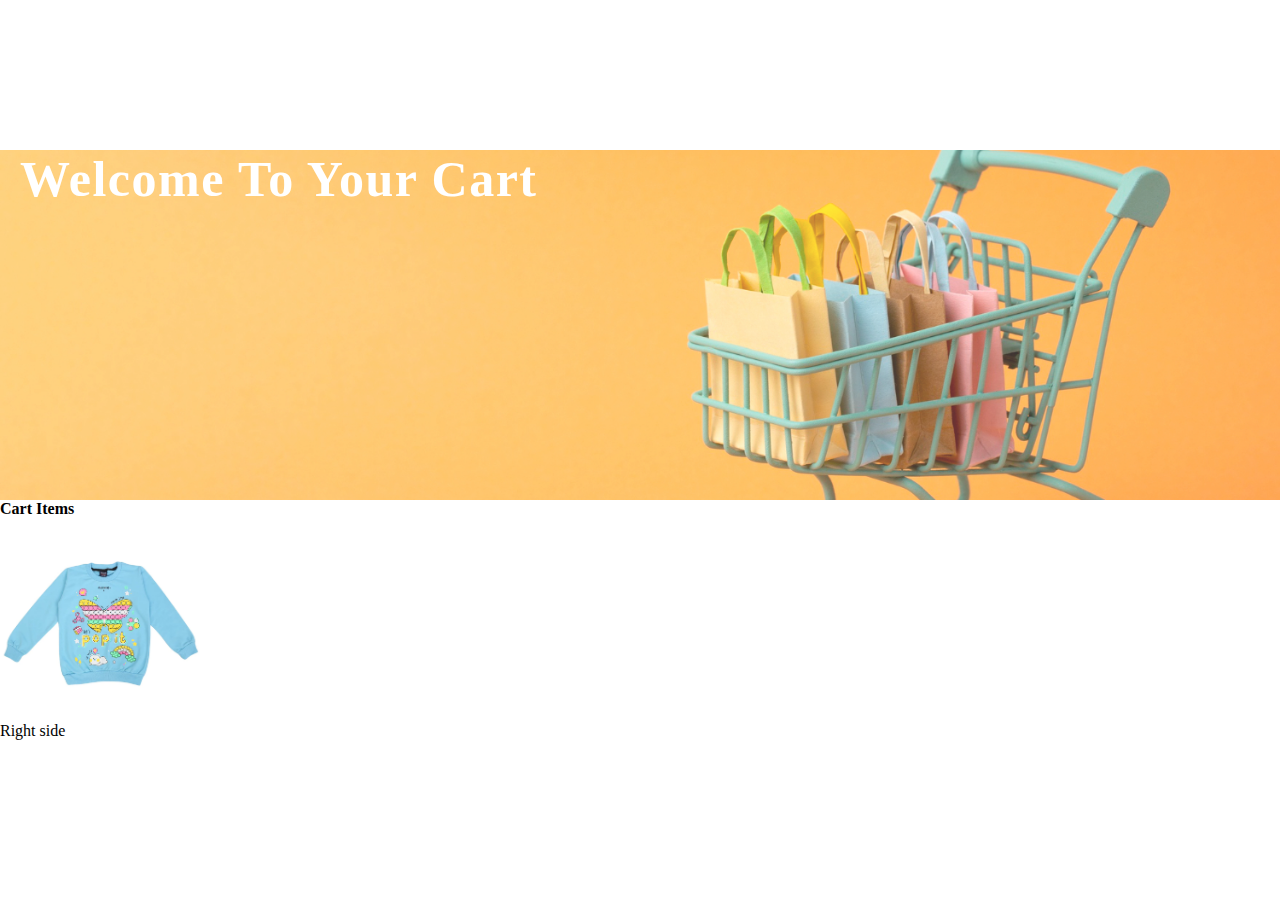
<file: pages/cart/cart.html>
<!DOCTYPE html>
<html lang="en">
<head>
    <meta charset="UTF-8">
    <meta http-equiv="X-UA-Compatible" content="IE=edge">
    <meta name="viewport" content="width=device-width, initial-scale=1.0">
    <title>Document</title>
    <link href="https://cdn.jsdelivr.net/npm/bootstrap@5.0.2/dist/css/bootstrap.min.css" rel="stylesheet" integrity="sha384-EVSTQN3/azprG1Anm3QDgpJLIm9Nao0Yz1ztcQTwFspd3yD65VohhpuuCOmLASjC" crossorigin="anonymous">
    <link rel="stylesheet" href="cart.css" type="text/css">
</head>
<body>

    <div class="container-fluid">
        <div class="row cart-main">
            <div class="col-md-12 ">
                <h2>Welcome To Your Cart</h2>
            </div>
        </div>
    </div>
    
<div class="container mt-5">
    <div class="row shadow">
        <div class="col-md-8">
            <!-- ----------------Left side---------------------- -->
            <h4 class="p-2">Cart Items</h4>
            <div class="col-md-5">
                <!-- ITEM IMAGE -->
                <img src="../../image/products/Girls/g1.webp" style="width: 200px;" class="shadow p-3 text-center">
            </div>

            <div class="col-md-7">
                <!-- ITEM DETAILS -->
                
            </div>

        </div>
        <div class="col-md-4">
            Right side
        </div>
    </div>
</div>
   




    <script src="https://cdn.jsdelivr.net/npm/bootstrap@5.0.2/dist/js/bootstrap.bundle.min.js" integrity="sha384-MrcW6ZMFYlzcLA8Nl+NtUVF0sA7MsXsP1UyJoMp4YLEuNSfAP+JcXn/tWtIaxVXM" crossorigin="anonymous"></script>
</body>
</html>
</file>
<file: style.css>
*{
    margin: 0px;
    padding: 0px;
    box-sizing: border-box;
}

.bi{
    font-size: 40px;
    margin-right: 30px;
    margin-left: 30px;
    /* border: 2px solid black; */
    /* border-radius: 50%; */
}

.mainsection img{
    height: 600px;
}
.mainsection h2{
    position: absolute;
    top: 400px;
    left: 150px;
    font-size: 60px;
    font-weight: 700;
    color: white;
}

.mainsection button{
    position: absolute;
    top: 500px;
    left: 150px;
    background-color: white;
    color: #FDC015;
    width: 150px;
    font-size: 18px;
    font-weight: 500;
}

.mainsection button:hover{
    color: white;
    border: 2px solid white;
    width: 150px;
    font-size: 18px;
    font-weight: 500;
}
.marquee{
    height: 100px;
    background-color: rgb(228, 115, 9);
   
    
}
  .blink {
    height: 100px;
    animation: blinker 1.5s linear infinite;
    color: white;
    font-size: 50px;
    font-weight: 800;
    font-family: sans-serif;
    margin-top: 10px;
    
    }
     @keyframes blinker {
          50% {
           opacity: .5;
          }
 }
.category{
    height: 450px;
   
}
.category-sub{
   
    height: 200px;
    border: 3px solid gray;
    margin: 10px;
    position: relative;
    
}
.category-sub1{
    border: 3px solid gray;
    position: relative;
    padding: 0px !important;
}
.category-sub a{
position: absolute;
/* top: 25%; */
left: 0%;
bottom: 0%;
width: 100%;
background-color: gray;

text-align: center;
height: 30px;
color: white;
text-decoration: none;
font-size: 18px;
font-weight: 500;
}

.category-sub a:hover{
color: gray;
background-color: white;
}

.category-sub1 a{
    position: absolute;
    /* top: 25%; */
    left: 0%;
    bottom: 0%;
    width: 100%;
    background-color: gray;
    
    text-align: center;
    height: 30px;
    color: white;
    text-decoration: none;
    font-size: 18px;
    font-weight: 500;
}
.category-sub1 a:hover{
    color: gray;
    background-color: white;
    }

.category-sub p{
    position: absolute;
    /* top: 25%; */
    left: 0%;
    top: 0%;
    background-color: black;
    opacity: .8;
    width: 100%;     
    text-align: center;
    color: white;
    font-size: 30px;
    font-weight: 600;
        }

.category-sub1 p{
    position: absolute;
    /* top: 25%; */
    left: 0%;
    top: 0%;
    background-color: black;
    opacity: .8;
    width: 100%;     
    text-align: center;
    color: white;
    font-size: 30px;
    font-weight: 600;
    }
        
/* Slow-motion Zoom Container */
.img-hover-zoom{
    transform-origin: 50% 65%;
    transition: transform 1s, filter 3s ease-in-out;

  }
  
  /* The Transformation */
  .img-hover-zoom:hover {
    filter: brightness(100%);
    transform: scale(1.05);
  }

  .features{
    background-color: white;
    margin-top: 50px;
    margin-bottom: 50px;
    padding: 20px;
    border: 2px solid #E47309 !important;
   
  }
  .features .bi{
    color: #E47309;
    font-size: 60px;
    font-weight: 800;
  }
.features h3{
    color: #E47309;
    font-size: 20px;
    font-weight: 700;
    letter-spacing: 1.5px;
}
.features-main{
    margin-top: -200px !important;
}

 /* .categories{
    margin-top: 80px;
    height: 250px !important;
    
}  */
.categories-title h2{
    font-size: 30px;
    color: white;
    font-weight: 700;
    letter-spacing: 1.5px;
    background-color: #E47309;
    padding: 10px;
    text-align: center;
    margin-top: 70px;

}
.features img{
    height: 200px;
    width: 200px;
}
/* .features{
    height: 200px;
} */
/* .gotopage{
    z-index: 999;
} */
.features h5,
.features p{
    font-size: 16px;
}
.features h4{
    font-size: 18px;
    font-weight: 700;
    color: #E47309;
}

.pricetag{
    display: flex;
    /* flex-direction: column; */
    justify-content: space-between;
    align-items: center;
}
.pricetag .bi{
    font-size: 30px;
    font-weight: 600;
    /* margin-top: -10px; */
    border: 2px solid #E47309;
    border-radius: 50%;
    padding: 5px;
}
.rating{
    display: flex;
}
.rating .bi{
font-size: 12px;
margin: 2px;
padding: 0px;
}


.visit{
    text-decoration: none;
    color: white;
    background-color: #E47309;
    padding: 10px 25px;
    letter-spacing: 1.25px;
    font-size: 18px;
    font-weight: 500;
    /* border: 2px solid white; */
    border-radius: 50px;
}

.visit:hover{
    color: #E47309;
    background-color: white;
    border: 2px solid #E47309;
}
</file>
<file: pages/girls.css>
*{
    margin: 0px;
    padding: 0px;
    box-sizing: border-box;
  }
  
  .girl-main{
    height: 350px;
    background-image: url(../image/products/Girls/girl-main.jpg);
    background-color: black;
    opacity: .8;
    background-repeat: no-repeat;
    /* background-position: center; */
    background-size: cover;
    /* color: white; */
   
  }
  
  .girl-main h2{
    color: white;
    background-color: black;
    opacity: .8;
    width: 40%;
    font-size: 50px;
    font-weight: 800;
    letter-spacing: 1.5px;
   margin-top: 150px;
   margin-left: 20px;
  }
  .girl-products h2{
    font-size: 40px;
    color: white;
    font-weight: 600;
    letter-spacing: 1.5px;
   padding: 10px;
   width: 100%;
   background-color: #E47309;
   margin-top: 80px;
   text-align: center;
  }
  
  
  .features h5,
  .features p{
    font-size: 16px;
  }
  .features h4{
    font-size: 18px;
    font-weight: 700;
    color: #E47309;
  }
  
  .pricetag{
    display: flex;
    /* flex-direction: column; */
    justify-content: space-between;
    align-items: center;
  }
  .pricetag .bi{
    font-size: 30px;
    font-weight: 600;
    /* margin-top: -10px; */
    border: 2px solid #E47309;
    color: #E47309;
    border-radius: 50%;
    padding: 5px;
  }
  .rating{
    display: flex;
  }
  .rating .bi{
    font-size: 12px;
    margin: 2px;
    padding: 0px;
    color: #E47309;
  }
</file>
<file: pages/men.css>
*{
  margin: 0px;
  padding: 0px;
  box-sizing: border-box;
}

.men-main{
  height: 350px;
  background-image: url(../image/products/men/men-main.webp);
  background-color: black;
  opacity: .8;
  background-repeat: no-repeat;
  /* background-position: center; */
  background-size: cover;
  /* color: white; */
 
}

.men-main h2{
  color: white;
  background-color: black;
  opacity: .8;
  width: 40%;
  font-size: 50px;
  font-weight: 800;
  letter-spacing: 1.5px;
 margin-top: 150px;
 margin-left: 20px;
}
.men-products h2{
  font-size: 40px;
  color: white;
  font-weight: 600;
  letter-spacing: 1.5px;
 padding: 10px;
 width: 100%;
 background-color: #E47309;
 margin-top: 80px;
 text-align: center;
}


.features h5,
.features p{
  font-size: 16px;
}
.features h4{
  font-size: 18px;
  font-weight: 700;
  color: #E47309;
}

.pricetag{
  display: flex;
  /* flex-direction: column; */
  justify-content: space-between;
  align-items: center;
}
.pricetag .bi{
  font-size: 30px;
  font-weight: 600;
  /* margin-top: -10px; */
  border: 2px solid #E47309;
  color: #E47309;
  border-radius: 50%;
  padding: 5px;
}
.rating{
  display: flex;
}
.rating .bi{
  font-size: 12px;
  margin: 2px;
  padding: 0px;
  color: #E47309;
}
</file>
<file: pages/shoes.css>
*{
    margin: 0px;
    padding: 0px;
    box-sizing: border-box;
  }
  
  .shoes-main{
    height: 350px;
    background-image: url(../image/products/shoes/shoes-main.webp);
    background-color: black;
    opacity: .8;
    background-repeat: no-repeat;
    background-position: center;
    background-size: cover;
    /* color: white; */
   
  }
  
  .shoes-main h2{
    color: white;
    background-color: black;
    opacity: .8;
    width: 40%;
    font-size: 50px;
    font-weight: 800;
    letter-spacing: 1.5px;
   margin-top: 150px;
   margin-left: 20px;
  }
  .shoes-products h2{
    font-size: 40px;
    color: white;
    font-weight: 600;
    letter-spacing: 1.5px;
   padding: 10px;
   width: 100%;
   background-color: #E47309;
   margin-top: 80px;
   text-align: center;
  }
  
  
  .features h5,
  .features p{
    font-size: 16px;
  }
  .features h4{
    font-size: 18px;
    font-weight: 700;
    color: #E47309;
  }
  
  .pricetag{
    display: flex;
    /* flex-direction: column; */
    justify-content: space-between;
    align-items: center;
  }
  .pricetag .bi{
    font-size: 30px;
    font-weight: 600;
    /* margin-top: -10px; */
    border: 2px solid #E47309;
    color: #E47309;
    border-radius: 50%;
    padding: 5px;
  }
  .rating{
    display: flex;
  }
  .rating .bi{
    font-size: 12px;
    margin: 2px;
    padding: 0px;
    color: #E47309;
  }
</file>
<file: pages/shop.css>
*{
    margin: 0px;
    padding: 0px;
    box-sizing: border-box;
  }
  
  .shop-main{
    height: 350px;
    background-image: url(../image/shop.webp);
    background-color: black;
    opacity: .8;
    background-repeat: no-repeat;
    background-position: center;
    
    background-size: cover;
    /* color: white; */
   
  }
  
  .shop-main h2{
    color: white;
    width: 42%;
    font-size: 50px;
    font-weight: 800;
    letter-spacing: 1.5px;
   margin-top: 150px;
   margin-left: 20px;
  }
  .shop h2{
    font-size: 40px;
    color: white;
    font-weight: 600;
    letter-spacing: 1.5px;
   padding: 10px;
   width: 100%;
   background-color: #E47309;
   margin-top: 80px;
   text-align: center;
   
  }
  
  
  .features h5,
  .features p{
    font-size: 16px;
  }
  .features h4{
    font-size: 18px;
    font-weight: 700;
    color: #E47309;
  }
  
  .pricetag{
    display: flex;
    /* flex-direction: column; */
    justify-content: space-between;
    align-items: center;
  }
  .pricetag .bi{
    font-size: 30px;
    font-weight: 600;
    /* margin-top: -10px; */
    border: 2px solid #E47309;
    color: #E47309;
    border-radius: 50%;
    padding: 5px;
  }
  .rating{
    display: flex;
  }
  .rating .bi{
    font-size: 12px;
    margin: 2px;
    padding: 0px;
    color: #E47309;
  }
</file>
<file: pages/cart/cart.css>
*{
    margin: 0px;
    padding: 0px;
    box-sizing: border-box;
}

.cart-main{
    height: 350px;
    background-image: url(./cart-main.jpg);
    background-color: black;
    opacity: .8;
    background-repeat: no-repeat;
    background-position: center;
    background-size: cover;
    /* color: white; */
   
  }
  
  .cart-main h2{
    color: white;
    /* background-color: black; */
    /* opacity: .8; */
    width: 50%;
    font-size: 50px;
    font-weight: 800;
    letter-spacing: 1.5px;
   margin-top: 150px;
   margin-left: 20px;
  }
</file>
